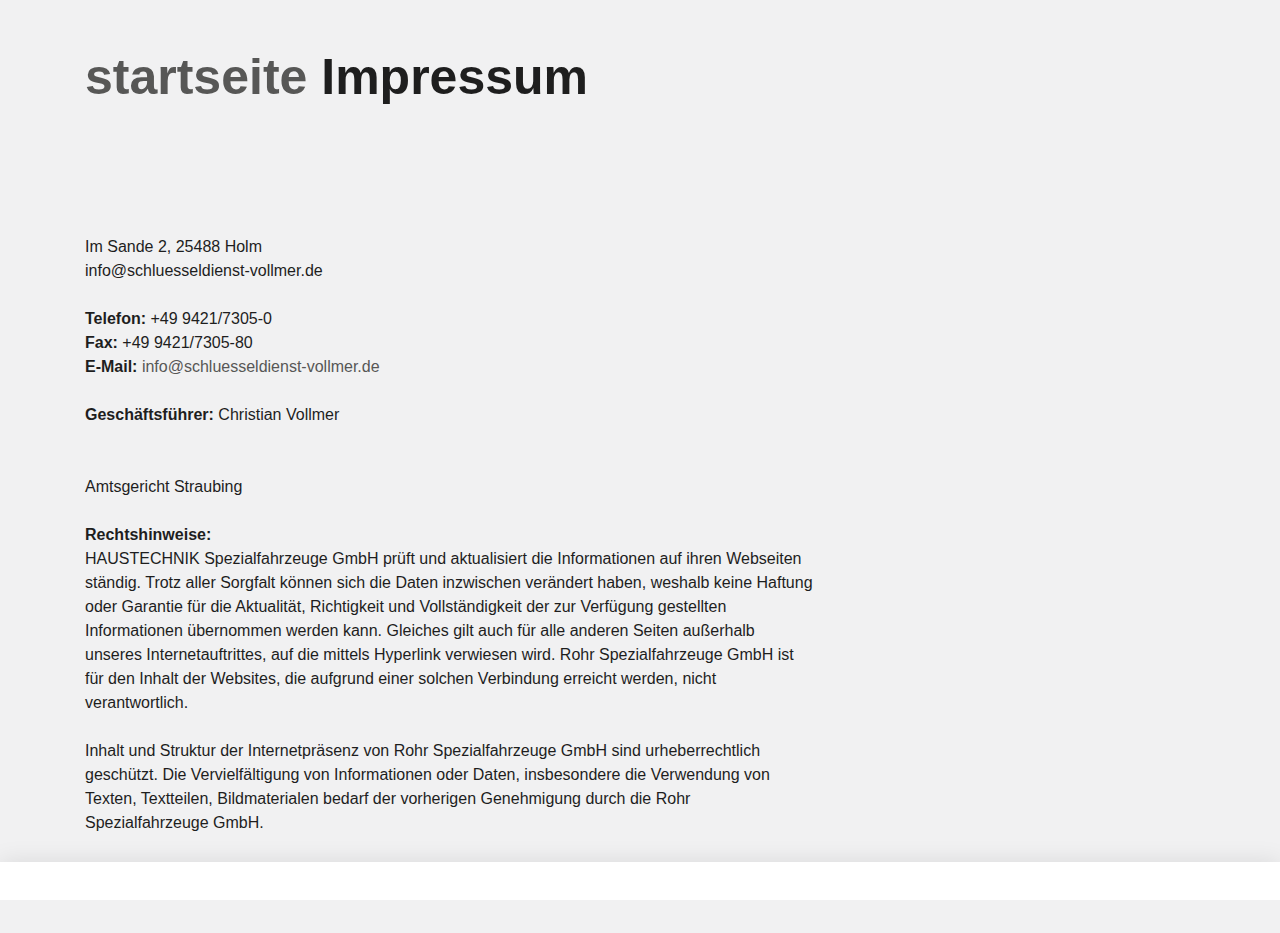
<file: impressum.html>
<!DOCTYPE html>
 <html lang="de"><head><meta http-equiv="Content-Type" content="text/html; charset=UTF-8"><!--<base href="/">--><base href="."><title>Impressum - ROHR Spezialfahrzeuge</title><meta name="robots" content="index,follow,noodp"><meta name="content-language" content="de"><meta http-equiv="X-UA-Compatible" content="IE=EDGE"><meta name="og:type" content="website"><meta name="fb:app_id" content="1234567890"><meta name="robots" content="index,follow,noodp"><meta name="description" content="Die ROHR Spezialfahrzeuge GmbH aus Deutschland zählt zu den international führenden Herstellern im Bereich Kühlkofferfahrzeuge, Tankfahrzeuge, Flugfeldtankfahrzeuge und Militärtankfahrzeuge."><meta name="author" content="Rohr Spezialfahrzeuge"><meta property="og:title" content="Impressum"><meta property="og:site_name" content="ROHR Spezialfahrzeuge GmbH"><meta property="og:image" content="http://www.rohr-spezialfahrzeuge.com/facebook_og.png"><meta property="og:description" content="Die ROHR Spezialfahrzeuge GmbH aus Deutschland zählt zu den international führenden Herstellern im Bereich Kühlkofferfahrzeuge, Tankfahrzeuge, Flugfeldtankfahrzeuge und Militärtankfahrzeuge."><link rel="canonical" href="http://www.rohr-spezialfahrzeuge.com/de/impressum/"><meta name="viewport" content="width=device-width, initial-scale=1"><link rel="apple-touch-icon" sizes="180x180" href="https://www.rohr-spezialfahrzeuge.com/apple-touch-icon.png"><link rel="icon" type="image/png" href="https://www.rohr-spezialfahrzeuge.com/favicon-32x32.png" sizes="32x32"><link rel="icon" type="image/png" href="https://www.rohr-spezialfahrzeuge.com/favicon-16x16.png" sizes="16x16"><link rel="manifest" href="https://www.rohr-spezialfahrzeuge.com/manifest.json"><link rel="mask-icon" href="https://www.rohr-spezialfahrzeuge.com/safari-pinned-tab.svg" color="#d82022"><meta name="theme-color" content="#d82022"><link rel="stylesheet" href="Impressum - ROHR Spezialfahrzeuge_files/app.min.css"><style type="text/css" id="operaUserStyle"></style><link rel="modulepreload" as="script" crossorigin="" href="https://www.rohr-spezialfahrzeuge.com/fileadmin/build/assets/EventCountdown-c8544bce.js"><link rel="stylesheet" href="Impressum - ROHR Spezialfahrzeuge_files/EventCountdown.css">

 <style type="text/css">
@font-face {
  font-weight: 400;
  font-style:  normal;
  font-family: circular;

  src: url('chrome-extension://liecbddmkiiihnedobmlmillhodjkdmb/fonts/CircularXXWeb-Book.woff2') format('woff2');
}

@font-face {
  font-weight: 700;
  font-style:  normal;
  font-family: circular;

  src: url('chrome-extension://liecbddmkiiihnedobmlmillhodjkdmb/fonts/CircularXXWeb-Bold.woff2') format('woff2');
}</style><link rel="stylesheet" type="text/css" href="Impressum - ROHR Spezialfahrzeuge_files/676.5181.c.css"><link rel="stylesheet" type="text/css" href="Impressum - ROHR Spezialfahrzeuge_files/ui.e8db.c.css"><link rel="stylesheet" type="text/css" href="Impressum - ROHR Spezialfahrzeuge_files/233.362b.c.css"></head>
<!--[if IE 9]><body
class="ie9"><![endif]--><!--[if (gt IE 9)|!(IE)]><!--><body><!--<![endif]-->
<header id="h"> <nav id="mobile-menu" class="navbar navbar-mobile navbar-dark visible-md-down"><ul class="nav nav-stacked"><li class="nav-item has-sub"><a href="https://www.rohr-spezialfahrzeuge.com/de/kuehlfahrzeuge/" data-toggle="collapse" data-target="#collapse-7" role="button" aria-haspopup="true" aria-expanded="false" class="nav-link">Produkte<i class="icn icn-arrow_down"></i></a><div id="collapse-7" class="collapse"><ul class="nav nav-stacked text-xs-right"><li class="nav-item"><a href="https://www.rohr-spezialfahrzeuge.com/de/kuehlfahrzeuge/" class="nav-link">Kühlfahrzeuge</a></li><li class="nav-item"><a href="https://www.rohr-spezialfahrzeuge.com/de/strassentankfahrzeuge/" class="nav-link">Straßentankfahrzeuge</a></li><li class="nav-item"><a href="https://www.rohr-spezialfahrzeuge.com/de/flugfeldtankfahrzeuge/" class="nav-link">Flugfeldtankfahrzeuge</a></li><li class="nav-item"><a href="https://www.rohr-spezialfahrzeuge.com/de/militaertankfahrzeuge/" class="nav-link">Militärtankfahrzeuge</a></li></ul></div></li><li class="nav-item has-sub"><a href="https://www.rohr-spezialfahrzeuge.com/de/servicenetz/" data-toggle="collapse" data-target="#collapse-8" role="button" aria-haspopup="true" aria-expanded="false" class="nav-link">Service<i class="icn icn-arrow_down"></i></a><div id="collapse-8" class="collapse"><ul class="nav nav-stacked text-xs-right"><li class="nav-item"><a href="https://www.rohr-spezialfahrzeuge.com/de/servicenetz/" class="nav-link">Servicenetz</a></li><li class="nav-item"><a href="https://www.rohr-spezialfahrzeuge.com/de/kundendienst/" class="nav-link">Kundendienst</a></li><li class="nav-item"><a href="https://www.rohr-spezialfahrzeuge.com/de/ersatzteile/" class="nav-link">Ersatzteile</a></li><li class="nav-item"><a href="https://www.rohr-spezialfahrzeuge.com/de/reparatur/" class="nav-link">Reparatur</a></li><li class="nav-item"><a href="https://www.rohr-spezialfahrzeuge.com/de/fahrzeugsanierungen/" class="nav-link">Fahrzeugsanierungen</a></li></ul></div></li><li class="nav-item has-sub"><a href="https://www.rohr-spezialfahrzeuge.com/de/ueber-rohr/" data-toggle="collapse" data-target="#collapse-9" role="button" aria-haspopup="true" aria-expanded="false" class="nav-link">Unternehmen<i class="icn icn-arrow_down"></i></a><div id="collapse-9" class="collapse"><ul class="nav nav-stacked text-xs-right"><li class="nav-item"><a href="https://www.rohr-spezialfahrzeuge.com/de/ueber-rohr/" class="nav-link">Über ROHR</a></li><li class="nav-item"><a href="https://www.rohr-spezialfahrzeuge.com/de/b2b/" class="nav-link">B2B</a></li><li class="nav-item"><a href="https://www.rohr-spezialfahrzeuge.com/de/medien/" class="nav-link">Medien</a></li><li class="nav-item"><a href="https://www.rohr-spezialfahrzeuge.com/de/zertifikate/" class="nav-link">Zertifikate</a></li></ul></div></li>
  
 </nav></header><div id="site-content"><div class="page">
<a id="c9"></a><div class="container m-y-1"><div class="content-text "><div class="row"><div class="col-xs-12 col-md-10 col-xxl-8"><h2 class="no-border">
  <a href="index.html">startseite</a>
  
  Impressum</h2></div></div></div></div><div class="container slot-two-columns"><div class="row"><div class="col-xs-12 col-md-8">
<a id="c8"></a><div class="content-text m-b-1"><div class="row"><div class="col-sm-12"><p class="bodytext"><strong></strong><br>  <br> Im Sande 2, 25488 Holm<br> info@schluesseldienst-vollmer.de</p><p class="bodytext">&nbsp;</p><p class="bodytext"><strong>Telefon:</strong> +49 9421/7305-0<br> <strong>Fax:</strong> +49 9421/7305-80<br> <strong>E-Mail:</strong> <a href="mailto:info@rohr-spezialfahrzeuge.com">info@schluesseldienst-vollmer.de</a></p><p class="bodytext">&nbsp;</p><p class="bodytext"><strong>Geschäftsführer:</strong>  Christian Vollmer
  
  
  
  <br> <strong></strong><br> <strong></strong> <br>  Amtsgericht Straubing<br> <br> <strong>Rechtshinweise:</strong><br> HAUSTECHNIK Spezialfahrzeuge GmbH prüft und aktualisiert die Informationen auf ihren Webseiten ständig. Trotz aller Sorgfalt können sich die Daten inzwischen verändert haben, weshalb keine Haftung oder Garantie für die Aktualität, Richtigkeit und Vollständigkeit der zur Verfügung gestellten Informationen übernommen werden kann. Gleiches gilt auch für alle anderen Seiten außerhalb unseres Internetauftrittes, auf die mittels Hyperlink verwiesen wird. Rohr Spezialfahrzeuge GmbH ist für den Inhalt der Websites, die aufgrund einer solchen Verbindung erreicht werden, nicht verantwortlich.<br> <br> Inhalt und Struktur der Internetpräsenz von Rohr Spezialfahrzeuge GmbH sind urheberrechtlich geschützt. Die Vervielfältigung von Informationen oder Daten, insbesondere die Verwendung von Texten, Textteilen, Bildmaterialen bedarf der vorherigen Genehmigung durch die Rohr Spezialfahrzeuge GmbH.<br> <br>   </p></div></div></div></div><div class="col-xs-12 col-md-4"></div></div></div></div></div>
  <script>var t3 = {
  id: 5,
  type: 0,
  lang: 0
};
window.cookieconsent_options = {
  message:"Wir möchten Ihnen den bestmöglichen Service bieten. Dazu speichern wir Informationen über Ihren Besuch in sogenannten Cookies. Durch die Nutzung dieser Webseite erklären Sie sich mit der Verwendung von Cookies einverstanden. <a href=/de/datenschutzerklaerung/>Datenschutzerklärung</a>",
  dismiss:"Verstanden!",
  learnMore:"Mehr Informationen",
  link:null,
  theme:null
};</script> <script type="module" src="./Impressum - ROHR Spezialfahrzeuge_files/app.min.js.téléchargé"></script><script></script><script src="./Impressum - ROHR Spezialfahrzeuge_files/banner.js.téléchargé" data-cookiefirst-key="1eafcaf3-7a5d-4e7d-9ab6-0aec67dd1686"></script> <div id="loom-companion-mv3" ext-id="liecbddmkiiihnedobmlmillhodjkdmb"><section id="shadow-host-companion"><template shadowrootmode="open"><div id="inner-shadow-companion"><div class="css-0" id="tooltip-mount-layer-companion"></div><style data-emotion="companion-global"></style><style data-emotion="companion" data-s=""></style><style>
            
    #inner-shadow-companion {
      font-size: 100%;
    }
    #inner-shadow-companion {
      font-family: circular, -apple-system, BlinkMacSystemFont, Segoe UI,
        sans-serif;
      color: var(--lns-color-body);
      
  font-size: var(--lns-fontSize-medium);
  line-height: var(--lns-lineHeight-medium);
;
      font-feature-settings: 'ss08' on;
    }

    #inner-shadow-companion *,
    #inner-shadow-companion *:before,
    #inner-shadow-companion *:after {
      box-sizing: border-box;
    }

    #inner-shadow-companion * {
      -webkit-font-smoothing: antialiased;
      -moz-osx-font-smoothing: grayscale;
      letter-spacing: calc(0.6px - 0.05em);
    }

    
    #inner-shadow-companion,
    .theme-light,
    [data-lens-theme="light"] {
      --lns-color-primary: var(--lns-themeLight-color-primary);--lns-color-primaryHover: var(--lns-themeLight-color-primaryHover);--lns-color-primaryActive: var(--lns-themeLight-color-primaryActive);--lns-color-body: var(--lns-themeLight-color-body);--lns-color-bodyDimmed: var(--lns-themeLight-color-bodyDimmed);--lns-color-background: var(--lns-themeLight-color-background);--lns-color-backgroundHover: var(--lns-themeLight-color-backgroundHover);--lns-color-backgroundActive: var(--lns-themeLight-color-backgroundActive);--lns-color-backgroundSecondary: var(--lns-themeLight-color-backgroundSecondary);--lns-color-backgroundSecondary2: var(--lns-themeLight-color-backgroundSecondary2);--lns-color-overlay: var(--lns-themeLight-color-overlay);--lns-color-border: var(--lns-themeLight-color-border);--lns-color-focusRing: var(--lns-themeLight-color-focusRing);--lns-color-record: var(--lns-themeLight-color-record);--lns-color-recordHover: var(--lns-themeLight-color-recordHover);--lns-color-recordActive: var(--lns-themeLight-color-recordActive);--lns-color-info: var(--lns-themeLight-color-info);--lns-color-success: var(--lns-themeLight-color-success);--lns-color-warning: var(--lns-themeLight-color-warning);--lns-color-danger: var(--lns-themeLight-color-danger);--lns-color-dangerHover: var(--lns-themeLight-color-dangerHover);--lns-color-dangerActive: var(--lns-themeLight-color-dangerActive);--lns-color-backdrop: var(--lns-themeLight-color-backdrop);--lns-color-backdropDark: var(--lns-themeLight-color-backdropDark);--lns-color-backdropTwilight: var(--lns-themeLight-color-backdropTwilight);--lns-color-disabledContent: var(--lns-themeLight-color-disabledContent);--lns-color-highlight: var(--lns-themeLight-color-highlight);--lns-color-disabledBackground: var(--lns-themeLight-color-disabledBackground);--lns-color-formFieldBorder: var(--lns-themeLight-color-formFieldBorder);--lns-color-formFieldBackground: var(--lns-themeLight-color-formFieldBackground);--lns-color-buttonBorder: var(--lns-themeLight-color-buttonBorder);--lns-color-upgrade: var(--lns-themeLight-color-upgrade);--lns-color-upgradeHover: var(--lns-themeLight-color-upgradeHover);--lns-color-upgradeActive: var(--lns-themeLight-color-upgradeActive);--lns-color-tabBackground: var(--lns-themeLight-color-tabBackground);--lns-color-discoveryBackground: var(--lns-themeLight-color-discoveryBackground);--lns-color-discoveryLightBackground: var(--lns-themeLight-color-discoveryLightBackground);--lns-color-discoveryTitle: var(--lns-themeLight-color-discoveryTitle);--lns-color-discoveryHighlight: var(--lns-themeLight-color-discoveryHighlight);
    }

    .theme-dark,
    [data-lens-theme="dark"] {
      --lns-color-primary: var(--lns-themeDark-color-primary);--lns-color-primaryHover: var(--lns-themeDark-color-primaryHover);--lns-color-primaryActive: var(--lns-themeDark-color-primaryActive);--lns-color-body: var(--lns-themeDark-color-body);--lns-color-bodyDimmed: var(--lns-themeDark-color-bodyDimmed);--lns-color-background: var(--lns-themeDark-color-background);--lns-color-backgroundHover: var(--lns-themeDark-color-backgroundHover);--lns-color-backgroundActive: var(--lns-themeDark-color-backgroundActive);--lns-color-backgroundSecondary: var(--lns-themeDark-color-backgroundSecondary);--lns-color-backgroundSecondary2: var(--lns-themeDark-color-backgroundSecondary2);--lns-color-overlay: var(--lns-themeDark-color-overlay);--lns-color-border: var(--lns-themeDark-color-border);--lns-color-focusRing: var(--lns-themeDark-color-focusRing);--lns-color-record: var(--lns-themeDark-color-record);--lns-color-recordHover: var(--lns-themeDark-color-recordHover);--lns-color-recordActive: var(--lns-themeDark-color-recordActive);--lns-color-info: var(--lns-themeDark-color-info);--lns-color-success: var(--lns-themeDark-color-success);--lns-color-warning: var(--lns-themeDark-color-warning);--lns-color-danger: var(--lns-themeDark-color-danger);--lns-color-dangerHover: var(--lns-themeDark-color-dangerHover);--lns-color-dangerActive: var(--lns-themeDark-color-dangerActive);--lns-color-backdrop: var(--lns-themeDark-color-backdrop);--lns-color-backdropDark: var(--lns-themeDark-color-backdropDark);--lns-color-backdropTwilight: var(--lns-themeDark-color-backdropTwilight);--lns-color-disabledContent: var(--lns-themeDark-color-disabledContent);--lns-color-highlight: var(--lns-themeDark-color-highlight);--lns-color-disabledBackground: var(--lns-themeDark-color-disabledBackground);--lns-color-formFieldBorder: var(--lns-themeDark-color-formFieldBorder);--lns-color-formFieldBackground: var(--lns-themeDark-color-formFieldBackground);--lns-color-buttonBorder: var(--lns-themeDark-color-buttonBorder);--lns-color-upgrade: var(--lns-themeDark-color-upgrade);--lns-color-upgradeHover: var(--lns-themeDark-color-upgradeHover);--lns-color-upgradeActive: var(--lns-themeDark-color-upgradeActive);--lns-color-tabBackground: var(--lns-themeDark-color-tabBackground);--lns-color-discoveryBackground: var(--lns-themeDark-color-discoveryBackground);--lns-color-discoveryLightBackground: var(--lns-themeDark-color-discoveryLightBackground);--lns-color-discoveryTitle: var(--lns-themeDark-color-discoveryTitle);--lns-color-discoveryHighlight: var(--lns-themeDark-color-discoveryHighlight);
    }
  

    
    #inner-shadow-companion {
      --lns-fontWeight-book:400;--lns-fontWeight-bold:700;--lns-unit:0.5rem;--lns-fontSize-small:calc(1.5 * var(--lns-unit, 8px));--lns-lineHeight-small:1.5;--lns-fontSize-body-sm:calc(1.5 * var(--lns-unit, 8px));--lns-lineHeight-body-sm:1.5;--lns-fontSize-medium:calc(1.75 * var(--lns-unit, 8px));--lns-lineHeight-medium:1.6;--lns-fontSize-body-md:calc(1.75 * var(--lns-unit, 8px));--lns-lineHeight-body-md:1.6;--lns-fontSize-large:calc(2.25 * var(--lns-unit, 8px));--lns-lineHeight-large:1.45;--lns-fontSize-body-lg:calc(2.25 * var(--lns-unit, 8px));--lns-lineHeight-body-lg:1.45;--lns-fontSize-xlarge:calc(3 * var(--lns-unit, 8px));--lns-lineHeight-xlarge:1.35;--lns-fontSize-heading-sm:calc(3 * var(--lns-unit, 8px));--lns-lineHeight-heading-sm:1.35;--lns-fontSize-xxlarge:calc(4 * var(--lns-unit, 8px));--lns-lineHeight-xxlarge:1.2;--lns-fontSize-heading-md:calc(4 * var(--lns-unit, 8px));--lns-lineHeight-heading-md:1.2;--lns-fontSize-xxxlarge:calc(6 * var(--lns-unit, 8px));--lns-lineHeight-xxxlarge:1.15;--lns-fontSize-heading-lg:calc(6 * var(--lns-unit, 8px));--lns-lineHeight-heading-lg:1.15;--lns-radius-medium:calc(1 * var(--lns-unit, 8px));--lns-radius-large:calc(2 * var(--lns-unit, 8px));--lns-radius-xlarge:calc(3 * var(--lns-unit, 8px));--lns-radius-full:calc(999 * var(--lns-unit, 8px));--lns-shadow-small:0 calc(0.5 * var(--lns-unit, 8px)) calc(1.25 * var(--lns-unit, 8px)) hsla(0, 0%, 0%, 0.05);--lns-shadow-medium:0 calc(0.5 * var(--lns-unit, 8px)) calc(1.25 * var(--lns-unit, 8px)) hsla(0, 0%, 0%, 0.1);--lns-shadow-large:0 calc(0.75 * var(--lns-unit, 8px)) calc(3 * var(--lns-unit, 8px)) hsla(0, 0%, 0%, 0.1);--lns-space-xsmall:calc(0.5 * var(--lns-unit, 8px));--lns-space-small:calc(1 * var(--lns-unit, 8px));--lns-space-medium:calc(2 * var(--lns-unit, 8px));--lns-space-large:calc(3 * var(--lns-unit, 8px));--lns-space-xlarge:calc(5 * var(--lns-unit, 8px));--lns-space-xxlarge:calc(8 * var(--lns-unit, 8px));--lns-formFieldBorderWidth:1px;--lns-formFieldBorderWidthFocus:2px;--lns-formFieldHeight:calc(4.5 * var(--lns-unit, 8px));--lns-formFieldRadius:calc(2.25 * var(--lns-unit, 8px));--lns-formFieldHorizontalPadding:calc(2 * var(--lns-unit, 8px));--lns-formFieldBorderShadow:
    inset 0 0 0 var(--lns-formFieldBorderWidth) var(--lns-color-formFieldBorder)
  ;--lns-formFieldBorderShadowFocus:
    inset 0 0 0 var(--lns-formFieldBorderWidthFocus) var(--lns-color-blurple),
    0 0 0 var(--lns-formFieldBorderWidthFocus) var(--lns-color-focusRing)
  ;--lns-color-red:hsla(11,80%,45%,1);--lns-color-blurpleLight:hsla(240,83.3%,95.3%,1);--lns-color-blurpleMedium:hsla(242,81%,87.6%,1);--lns-color-blurple:hsla(242,88.4%,66.3%,1);--lns-color-blurpleDark:hsla(242,87.6%,62%,1);--lns-color-blurpleStrong:hsla(252,46%,33%,1);--lns-color-offWhite:hsla(45,36.4%,95.7%,1);--lns-color-blueLight:hsla(206,58.3%,85.9%,1);--lns-color-blue:hsla(206,100%,73.3%,1);--lns-color-blueDark:hsla(206,29.5%,33.9%,1);--lns-color-orangeLight:hsla(6,100%,89.6%,1);--lns-color-orange:hsla(11,100%,62.2%,1);--lns-color-orangeDark:hsla(11,79.9%,64.9%,1);--lns-color-tealLight:hsla(180,20%,67.6%,1);--lns-color-teal:hsla(180,51.4%,51.6%,1);--lns-color-tealDark:hsla(180,16.2%,22.9%,1);--lns-color-yellowLight:hsla(39,100%,87.8%,1);--lns-color-yellow:hsla(50,100%,57.3%,1);--lns-color-yellowDark:hsla(39,100%,68%,1);--lns-color-grey8:hsla(0,0%,13%,1);--lns-color-grey7:hsla(246,16%,26%,1);--lns-color-grey6:hsla(252,13%,46%,1);--lns-color-grey5:hsla(240,7%,62%,1);--lns-color-grey4:hsla(259,12%,75%,1);--lns-color-grey3:hsla(260,11%,85%,1);--lns-color-grey2:hsla(260,11%,95%,1);--lns-color-grey1:hsla(240,7%,97%,1);--lns-color-white:hsla(0,0%,100%,1);--lns-themeLight-color-primary:hsla(242,88.4%,66.3%,1);--lns-themeLight-color-primaryHover:hsla(242,88.4%,56.3%,1);--lns-themeLight-color-primaryActive:hsla(242,88.4%,45.3%,1);--lns-themeLight-color-body:hsla(0,0%,13%,1);--lns-themeLight-color-bodyDimmed:hsla(252,13%,46%,1);--lns-themeLight-color-background:hsla(0,0%,100%,1);--lns-themeLight-color-backgroundHover:hsla(246,16%,26%,0.1);--lns-themeLight-color-backgroundActive:hsla(246,16%,26%,0.3);--lns-themeLight-color-backgroundSecondary:hsla(246,16%,26%,0.04);--lns-themeLight-color-backgroundSecondary2:hsla(45,34%,78%,0.2);--lns-themeLight-color-overlay:hsla(0,0%,100%,1);--lns-themeLight-color-border:hsla(252,13%,46%,0.2);--lns-themeLight-color-focusRing:hsla(242,88.4%,66.3%,0.5);--lns-themeLight-color-record:hsla(11,100%,62.2%,1);--lns-themeLight-color-recordHover:hsla(11,100%,52.2%,1);--lns-themeLight-color-recordActive:hsla(11,100%,42.2%,1);--lns-themeLight-color-info:hsla(206,100%,73.3%,1);--lns-themeLight-color-success:hsla(180,51.4%,51.6%,1);--lns-themeLight-color-warning:hsla(39,100%,68%,1);--lns-themeLight-color-danger:hsla(11,80%,45%,1);--lns-themeLight-color-dangerHover:hsla(11,80%,38%,1);--lns-themeLight-color-dangerActive:hsla(11,80%,31%,1);--lns-themeLight-color-backdrop:hsla(0,0%,13%,0.5);--lns-themeLight-color-backdropDark:hsla(0,0%,13%,0.9);--lns-themeLight-color-backdropTwilight:hsla(245,44.8%,46.9%,0.8);--lns-themeLight-color-disabledContent:hsla(240,7%,62%,1);--lns-themeLight-color-highlight:hsla(240,83.3%,66.3%,0.15);--lns-themeLight-color-disabledBackground:hsla(260,11%,95%,1);--lns-themeLight-color-formFieldBorder:hsla(260,11%,85%,1);--lns-themeLight-color-formFieldBackground:hsla(0,0%,100%,1);--lns-themeLight-color-buttonBorder:hsla(252,13%,46%,0.25);--lns-themeLight-color-upgrade:hsla(206,100%,93%,1);--lns-themeLight-color-upgradeHover:hsla(206,100%,85%,1);--lns-themeLight-color-upgradeActive:hsla(206,100%,77%,1);--lns-themeLight-color-tabBackground:hsla(252,13%,46%,0.15);--lns-themeLight-color-discoveryBackground:hsla(206,100%,93%,1);--lns-themeLight-color-discoveryLightBackground:hsla(206,100%,97%,1);--lns-themeLight-color-discoveryTitle:hsla(0,0%,13%,1);--lns-themeLight-color-discoveryHighlight:hsla(206,100%,77%,0.3);--lns-themeDark-color-primary:hsla(242,87%,73%,1);--lns-themeDark-color-primaryHover:hsla(242,88.4%,56.3%,1);--lns-themeDark-color-primaryActive:hsla(242,88.4%,45.3%,1);--lns-themeDark-color-body:hsla(240,7%,97%,1);--lns-themeDark-color-bodyDimmed:hsla(240,7%,62%,1);--lns-themeDark-color-background:hsla(0,0%,13%,1);--lns-themeDark-color-backgroundHover:hsla(0,0%,100%,0.1);--lns-themeDark-color-backgroundActive:hsla(0,0%,100%,0.2);--lns-themeDark-color-backgroundSecondary:hsla(0,0%,100%,0.04);--lns-themeDark-color-backgroundSecondary2:hsla(45,13%,44%,0.2);--lns-themeDark-color-overlay:hsla(0,0%,20%,1);--lns-themeDark-color-border:hsla(259,12%,75%,0.2);--lns-themeDark-color-focusRing:hsla(242,88.4%,66.3%,0.5);--lns-themeDark-color-record:hsla(11,100%,62.2%,1);--lns-themeDark-color-recordHover:hsla(11,100%,52.2%,1);--lns-themeDark-color-recordActive:hsla(11,100%,42.2%,1);--lns-themeDark-color-info:hsla(206,100%,73.3%,1);--lns-themeDark-color-success:hsla(180,51.4%,51.6%,1);--lns-themeDark-color-warning:hsla(39,100%,68%,1);--lns-themeDark-color-danger:hsla(11,80%,45%,1);--lns-themeDark-color-dangerHover:hsla(11,80%,38%,1);--lns-themeDark-color-dangerActive:hsla(11,80%,31%,1);--lns-themeDark-color-backdrop:hsla(0,0%,13%,0.5);--lns-themeDark-color-backdropDark:hsla(0,0%,13%,0.9);--lns-themeDark-color-backdropTwilight:hsla(245,44.8%,46.9%,0.8);--lns-themeDark-color-disabledContent:hsla(240,7%,62%,1);--lns-themeDark-color-highlight:hsla(240,83.3%,66.3%,0.15);--lns-themeDark-color-disabledBackground:hsla(252,13%,23%,1);--lns-themeDark-color-formFieldBorder:hsla(252,13%,46%,1);--lns-themeDark-color-formFieldBackground:hsla(0,0%,13%,1);--lns-themeDark-color-buttonBorder:hsla(0,0%,100%,0.25);--lns-themeDark-color-upgrade:hsla(206,92%,81%,1);--lns-themeDark-color-upgradeHover:hsla(206,92%,74%,1);--lns-themeDark-color-upgradeActive:hsla(206,92%,67%,1);--lns-themeDark-color-tabBackground:hsla(0,0%,100%,0.15);--lns-themeDark-color-discoveryBackground:hsla(206,92%,81%,1);--lns-themeDark-color-discoveryLightBackground:hsla(0,0%,13%,1);--lns-themeDark-color-discoveryTitle:hsla(206,100%,73.3%,1);--lns-themeDark-color-discoveryHighlight:hsla(206,100%,77%,0.3);
    }
  

    .c\:red{color:var(--lns-color-red)}.c\:blurpleLight{color:var(--lns-color-blurpleLight)}.c\:blurpleMedium{color:var(--lns-color-blurpleMedium)}.c\:blurple{color:var(--lns-color-blurple)}.c\:blurpleDark{color:var(--lns-color-blurpleDark)}.c\:blurpleStrong{color:var(--lns-color-blurpleStrong)}.c\:offWhite{color:var(--lns-color-offWhite)}.c\:blueLight{color:var(--lns-color-blueLight)}.c\:blue{color:var(--lns-color-blue)}.c\:blueDark{color:var(--lns-color-blueDark)}.c\:orangeLight{color:var(--lns-color-orangeLight)}.c\:orange{color:var(--lns-color-orange)}.c\:orangeDark{color:var(--lns-color-orangeDark)}.c\:tealLight{color:var(--lns-color-tealLight)}.c\:teal{color:var(--lns-color-teal)}.c\:tealDark{color:var(--lns-color-tealDark)}.c\:yellowLight{color:var(--lns-color-yellowLight)}.c\:yellow{color:var(--lns-color-yellow)}.c\:yellowDark{color:var(--lns-color-yellowDark)}.c\:grey8{color:var(--lns-color-grey8)}.c\:grey7{color:var(--lns-color-grey7)}.c\:grey6{color:var(--lns-color-grey6)}.c\:grey5{color:var(--lns-color-grey5)}.c\:grey4{color:var(--lns-color-grey4)}.c\:grey3{color:var(--lns-color-grey3)}.c\:grey2{color:var(--lns-color-grey2)}.c\:grey1{color:var(--lns-color-grey1)}.c\:white{color:var(--lns-color-white)}.c\:primary{color:var(--lns-color-primary)}.c\:primaryHover{color:var(--lns-color-primaryHover)}.c\:primaryActive{color:var(--lns-color-primaryActive)}.c\:body{color:var(--lns-color-body)}.c\:bodyDimmed{color:var(--lns-color-bodyDimmed)}.c\:background{color:var(--lns-color-background)}.c\:backgroundHover{color:var(--lns-color-backgroundHover)}.c\:backgroundActive{color:var(--lns-color-backgroundActive)}.c\:backgroundSecondary{color:var(--lns-color-backgroundSecondary)}.c\:backgroundSecondary2{color:var(--lns-color-backgroundSecondary2)}.c\:overlay{color:var(--lns-color-overlay)}.c\:border{color:var(--lns-color-border)}.c\:focusRing{color:var(--lns-color-focusRing)}.c\:record{color:var(--lns-color-record)}.c\:recordHover{color:var(--lns-color-recordHover)}.c\:recordActive{color:var(--lns-color-recordActive)}.c\:info{color:var(--lns-color-info)}.c\:success{color:var(--lns-color-success)}.c\:warning{color:var(--lns-color-warning)}.c\:danger{color:var(--lns-color-danger)}.c\:dangerHover{color:var(--lns-color-dangerHover)}.c\:dangerActive{color:var(--lns-color-dangerActive)}.c\:backdrop{color:var(--lns-color-backdrop)}.c\:backdropDark{color:var(--lns-color-backdropDark)}.c\:backdropTwilight{color:var(--lns-color-backdropTwilight)}.c\:disabledContent{color:var(--lns-color-disabledContent)}.c\:highlight{color:var(--lns-color-highlight)}.c\:disabledBackground{color:var(--lns-color-disabledBackground)}.c\:formFieldBorder{color:var(--lns-color-formFieldBorder)}.c\:formFieldBackground{color:var(--lns-color-formFieldBackground)}.c\:buttonBorder{color:var(--lns-color-buttonBorder)}.c\:upgrade{color:var(--lns-color-upgrade)}.c\:upgradeHover{color:var(--lns-color-upgradeHover)}.c\:upgradeActive{color:var(--lns-color-upgradeActive)}.c\:tabBackground{color:var(--lns-color-tabBackground)}.c\:discoveryBackground{color:var(--lns-color-discoveryBackground)}.c\:discoveryLightBackground{color:var(--lns-color-discoveryLightBackground)}.c\:discoveryTitle{color:var(--lns-color-discoveryTitle)}.c\:discoveryHighlight{color:var(--lns-color-discoveryHighlight)}.shadow\:small{box-shadow:var(--lns-shadow-small)}.shadow\:medium{box-shadow:var(--lns-shadow-medium)}.shadow\:large{box-shadow:var(--lns-shadow-large)}.radius\:medium{border-radius:var(--lns-radius-medium)}.radius\:large{border-radius:var(--lns-radius-large)}.radius\:xlarge{border-radius:var(--lns-radius-xlarge)}.radius\:full{border-radius:var(--lns-radius-full)}.bgc\:red{background-color:var(--lns-color-red)}.bgc\:blurpleLight{background-color:var(--lns-color-blurpleLight)}.bgc\:blurpleMedium{background-color:var(--lns-color-blurpleMedium)}.bgc\:blurple{background-color:var(--lns-color-blurple)}.bgc\:blurpleDark{background-color:var(--lns-color-blurpleDark)}.bgc\:blurpleStrong{background-color:var(--lns-color-blurpleStrong)}.bgc\:offWhite{background-color:var(--lns-color-offWhite)}.bgc\:blueLight{background-color:var(--lns-color-blueLight)}.bgc\:blue{background-color:var(--lns-color-blue)}.bgc\:blueDark{background-color:var(--lns-color-blueDark)}.bgc\:orangeLight{background-color:var(--lns-color-orangeLight)}.bgc\:orange{background-color:var(--lns-color-orange)}.bgc\:orangeDark{background-color:var(--lns-color-orangeDark)}.bgc\:tealLight{background-color:var(--lns-color-tealLight)}.bgc\:teal{background-color:var(--lns-color-teal)}.bgc\:tealDark{background-color:var(--lns-color-tealDark)}.bgc\:yellowLight{background-color:var(--lns-color-yellowLight)}.bgc\:yellow{background-color:var(--lns-color-yellow)}.bgc\:yellowDark{background-color:var(--lns-color-yellowDark)}.bgc\:grey8{background-color:var(--lns-color-grey8)}.bgc\:grey7{background-color:var(--lns-color-grey7)}.bgc\:grey6{background-color:var(--lns-color-grey6)}.bgc\:grey5{background-color:var(--lns-color-grey5)}.bgc\:grey4{background-color:var(--lns-color-grey4)}.bgc\:grey3{background-color:var(--lns-color-grey3)}.bgc\:grey2{background-color:var(--lns-color-grey2)}.bgc\:grey1{background-color:var(--lns-color-grey1)}.bgc\:white{background-color:var(--lns-color-white)}.bgc\:primary{background-color:var(--lns-color-primary)}.bgc\:primaryHover{background-color:var(--lns-color-primaryHover)}.bgc\:primaryActive{background-color:var(--lns-color-primaryActive)}.bgc\:body{background-color:var(--lns-color-body)}.bgc\:bodyDimmed{background-color:var(--lns-color-bodyDimmed)}.bgc\:background{background-color:var(--lns-color-background)}.bgc\:backgroundHover{background-color:var(--lns-color-backgroundHover)}.bgc\:backgroundActive{background-color:var(--lns-color-backgroundActive)}.bgc\:backgroundSecondary{background-color:var(--lns-color-backgroundSecondary)}.bgc\:backgroundSecondary2{background-color:var(--lns-color-backgroundSecondary2)}.bgc\:overlay{background-color:var(--lns-color-overlay)}.bgc\:border{background-color:var(--lns-color-border)}.bgc\:focusRing{background-color:var(--lns-color-focusRing)}.bgc\:record{background-color:var(--lns-color-record)}.bgc\:recordHover{background-color:var(--lns-color-recordHover)}.bgc\:recordActive{background-color:var(--lns-color-recordActive)}.bgc\:info{background-color:var(--lns-color-info)}.bgc\:success{background-color:var(--lns-color-success)}.bgc\:warning{background-color:var(--lns-color-warning)}.bgc\:danger{background-color:var(--lns-color-danger)}.bgc\:dangerHover{background-color:var(--lns-color-dangerHover)}.bgc\:dangerActive{background-color:var(--lns-color-dangerActive)}.bgc\:backdrop{background-color:var(--lns-color-backdrop)}.bgc\:backdropDark{background-color:var(--lns-color-backdropDark)}.bgc\:backdropTwilight{background-color:var(--lns-color-backdropTwilight)}.bgc\:disabledContent{background-color:var(--lns-color-disabledContent)}.bgc\:highlight{background-color:var(--lns-color-highlight)}.bgc\:disabledBackground{background-color:var(--lns-color-disabledBackground)}.bgc\:formFieldBorder{background-color:var(--lns-color-formFieldBorder)}.bgc\:formFieldBackground{background-color:var(--lns-color-formFieldBackground)}.bgc\:buttonBorder{background-color:var(--lns-color-buttonBorder)}.bgc\:upgrade{background-color:var(--lns-color-upgrade)}.bgc\:upgradeHover{background-color:var(--lns-color-upgradeHover)}.bgc\:upgradeActive{background-color:var(--lns-color-upgradeActive)}.bgc\:tabBackground{background-color:var(--lns-color-tabBackground)}.bgc\:discoveryBackground{background-color:var(--lns-color-discoveryBackground)}.bgc\:discoveryLightBackground{background-color:var(--lns-color-discoveryLightBackground)}.bgc\:discoveryTitle{background-color:var(--lns-color-discoveryTitle)}.bgc\:discoveryHighlight{background-color:var(--lns-color-discoveryHighlight)}.m\:0{margin:0}.m\:auto{margin:auto}.m\:xsmall{margin:var(--lns-space-xsmall)}.m\:small{margin:var(--lns-space-small)}.m\:medium{margin:var(--lns-space-medium)}.m\:large{margin:var(--lns-space-large)}.m\:xlarge{margin:var(--lns-space-xlarge)}.m\:xxlarge{margin:var(--lns-space-xxlarge)}.mt\:0{margin-top:0}.mt\:auto{margin-top:auto}.mt\:xsmall{margin-top:var(--lns-space-xsmall)}.mt\:small{margin-top:var(--lns-space-small)}.mt\:medium{margin-top:var(--lns-space-medium)}.mt\:large{margin-top:var(--lns-space-large)}.mt\:xlarge{margin-top:var(--lns-space-xlarge)}.mt\:xxlarge{margin-top:var(--lns-space-xxlarge)}.mb\:0{margin-bottom:0}.mb\:auto{margin-bottom:auto}.mb\:xsmall{margin-bottom:var(--lns-space-xsmall)}.mb\:small{margin-bottom:var(--lns-space-small)}.mb\:medium{margin-bottom:var(--lns-space-medium)}.mb\:large{margin-bottom:var(--lns-space-large)}.mb\:xlarge{margin-bottom:var(--lns-space-xlarge)}.mb\:xxlarge{margin-bottom:var(--lns-space-xxlarge)}.ml\:0{margin-left:0}.ml\:auto{margin-left:auto}.ml\:xsmall{margin-left:var(--lns-space-xsmall)}.ml\:small{margin-left:var(--lns-space-small)}.ml\:medium{margin-left:var(--lns-space-medium)}.ml\:large{margin-left:var(--lns-space-large)}.ml\:xlarge{margin-left:var(--lns-space-xlarge)}.ml\:xxlarge{margin-left:var(--lns-space-xxlarge)}.mr\:0{margin-right:0}.mr\:auto{margin-right:auto}.mr\:xsmall{margin-right:var(--lns-space-xsmall)}.mr\:small{margin-right:var(--lns-space-small)}.mr\:medium{margin-right:var(--lns-space-medium)}.mr\:large{margin-right:var(--lns-space-large)}.mr\:xlarge{margin-right:var(--lns-space-xlarge)}.mr\:xxlarge{margin-right:var(--lns-space-xxlarge)}.mx\:0{margin-left:0;margin-right:0}.mx\:auto{margin-left:auto;margin-right:auto}.mx\:xsmall{margin-left:var(--lns-space-xsmall);margin-right:var(--lns-space-xsmall)}.mx\:small{margin-left:var(--lns-space-small);margin-right:var(--lns-space-small)}.mx\:medium{margin-left:var(--lns-space-medium);margin-right:var(--lns-space-medium)}.mx\:large{margin-left:var(--lns-space-large);margin-right:var(--lns-space-large)}.mx\:xlarge{margin-left:var(--lns-space-xlarge);margin-right:var(--lns-space-xlarge)}.mx\:xxlarge{margin-left:var(--lns-space-xxlarge);margin-right:var(--lns-space-xxlarge)}.my\:0{margin-top:0;margin-bottom:0}.my\:auto{margin-top:auto;margin-bottom:auto}.my\:xsmall{margin-top:var(--lns-space-xsmall);margin-bottom:var(--lns-space-xsmall)}.my\:small{margin-top:var(--lns-space-small);margin-bottom:var(--lns-space-small)}.my\:medium{margin-top:var(--lns-space-medium);margin-bottom:var(--lns-space-medium)}.my\:large{margin-top:var(--lns-space-large);margin-bottom:var(--lns-space-large)}.my\:xlarge{margin-top:var(--lns-space-xlarge);margin-bottom:var(--lns-space-xlarge)}.my\:xxlarge{margin-top:var(--lns-space-xxlarge);margin-bottom:var(--lns-space-xxlarge)}.p\:0{padding:0}.p\:xsmall{padding:var(--lns-space-xsmall)}.p\:small{padding:var(--lns-space-small)}.p\:medium{padding:var(--lns-space-medium)}.p\:large{padding:var(--lns-space-large)}.p\:xlarge{padding:var(--lns-space-xlarge)}.p\:xxlarge{padding:var(--lns-space-xxlarge)}.pt\:0{padding-top:0}.pt\:xsmall{padding-top:var(--lns-space-xsmall)}.pt\:small{padding-top:var(--lns-space-small)}.pt\:medium{padding-top:var(--lns-space-medium)}.pt\:large{padding-top:var(--lns-space-large)}.pt\:xlarge{padding-top:var(--lns-space-xlarge)}.pt\:xxlarge{padding-top:var(--lns-space-xxlarge)}.pb\:0{padding-bottom:0}.pb\:xsmall{padding-bottom:var(--lns-space-xsmall)}.pb\:small{padding-bottom:var(--lns-space-small)}.pb\:medium{padding-bottom:var(--lns-space-medium)}.pb\:large{padding-bottom:var(--lns-space-large)}.pb\:xlarge{padding-bottom:var(--lns-space-xlarge)}.pb\:xxlarge{padding-bottom:var(--lns-space-xxlarge)}.pl\:0{padding-left:0}.pl\:xsmall{padding-left:var(--lns-space-xsmall)}.pl\:small{padding-left:var(--lns-space-small)}.pl\:medium{padding-left:var(--lns-space-medium)}.pl\:large{padding-left:var(--lns-space-large)}.pl\:xlarge{padding-left:var(--lns-space-xlarge)}.pl\:xxlarge{padding-left:var(--lns-space-xxlarge)}.pr\:0{padding-right:0}.pr\:xsmall{padding-right:var(--lns-space-xsmall)}.pr\:small{padding-right:var(--lns-space-small)}.pr\:medium{padding-right:var(--lns-space-medium)}.pr\:large{padding-right:var(--lns-space-large)}.pr\:xlarge{padding-right:var(--lns-space-xlarge)}.pr\:xxlarge{padding-right:var(--lns-space-xxlarge)}.px\:0{padding-left:0;padding-right:0}.px\:xsmall{padding-left:var(--lns-space-xsmall);padding-right:var(--lns-space-xsmall)}.px\:small{padding-left:var(--lns-space-small);padding-right:var(--lns-space-small)}.px\:medium{padding-left:var(--lns-space-medium);padding-right:var(--lns-space-medium)}.px\:large{padding-left:var(--lns-space-large);padding-right:var(--lns-space-large)}.px\:xlarge{padding-left:var(--lns-space-xlarge);padding-right:var(--lns-space-xlarge)}.px\:xxlarge{padding-left:var(--lns-space-xxlarge);padding-right:var(--lns-space-xxlarge)}.py\:0{padding-top:0;padding-bottom:0}.py\:xsmall{padding-top:var(--lns-space-xsmall);padding-bottom:var(--lns-space-xsmall)}.py\:small{padding-top:var(--lns-space-small);padding-bottom:var(--lns-space-small)}.py\:medium{padding-top:var(--lns-space-medium);padding-bottom:var(--lns-space-medium)}.py\:large{padding-top:var(--lns-space-large);padding-bottom:var(--lns-space-large)}.py\:xlarge{padding-top:var(--lns-space-xlarge);padding-bottom:var(--lns-space-xlarge)}.py\:xxlarge{padding-top:var(--lns-space-xxlarge);padding-bottom:var(--lns-space-xxlarge)}.text\:small{font-size:var(--lns-fontSize-small);line-height:var(--lns-lineHeight-small)}.text\:body-sm{font-size:var(--lns-fontSize-body-sm);line-height:var(--lns-lineHeight-body-sm)}.text\:medium{font-size:var(--lns-fontSize-medium);line-height:var(--lns-lineHeight-medium)}.text\:body-md{font-size:var(--lns-fontSize-body-md);line-height:var(--lns-lineHeight-body-md)}.text\:large{font-size:var(--lns-fontSize-large);line-height:var(--lns-lineHeight-large)}.text\:body-lg{font-size:var(--lns-fontSize-body-lg);line-height:var(--lns-lineHeight-body-lg)}.text\:xlarge{font-size:var(--lns-fontSize-xlarge);line-height:var(--lns-lineHeight-xlarge)}.text\:heading-sm{font-size:var(--lns-fontSize-heading-sm);line-height:var(--lns-lineHeight-heading-sm)}.text\:xxlarge{font-size:var(--lns-fontSize-xxlarge);line-height:var(--lns-lineHeight-xxlarge)}.text\:heading-md{font-size:var(--lns-fontSize-heading-md);line-height:var(--lns-lineHeight-heading-md)}.text\:xxxlarge{font-size:var(--lns-fontSize-xxxlarge);line-height:var(--lns-lineHeight-xxxlarge)}.text\:heading-lg{font-size:var(--lns-fontSize-heading-lg);line-height:var(--lns-lineHeight-heading-lg)}.weight\:book{font-weight:var(--lns-fontWeight-book)}.weight\:bold{font-weight:var(--lns-fontWeight-bold)}.text\:body{font-size:var(--lns-fontSize-body-md);line-height:var(--lns-lineHeight-body-md);font-weight:var(--lns-fontWeight-book)}.text\:title{font-size:var(--lns-fontSize-body-lg);line-height:var(--lns-lineHeight-body-lg);font-weight:var(--lns-fontWeight-bold)}.text\:mainTitle{font-size:var(--lns-fontSize-heading-md);line-height:var(--lns-lineHeight-heading-md);font-weight:var(--lns-fontWeight-bold)}.text\:left{text-align:left}.text\:right{text-align:right}.text\:center{text-align:center}.border{border:1px solid var(--lns-color-border)}.borderTop{border-top:1px solid var(--lns-color-border)}.borderBottom{border-bottom:1px solid var(--lns-color-border)}.borderLeft{border-left:1px solid var(--lns-color-border)}.borderRight{border-right:1px solid var(--lns-color-border)}.inline{display:inline}.block{display:block}.flex{display:flex}.inlineBlock{display:inline-block}.inlineFlex{display:inline-flex}.none{display:none}.flexWrap{flex-wrap:wrap}.flexDirection\:column{flex-direction:column}.flexDirection\:row{flex-direction:row}.items\:stretch{align-items:stretch}.items\:center{align-items:center}.items\:baseline{align-items:baseline}.items\:flexStart{align-items:flex-start}.items\:flexEnd{align-items:flex-end}.items\:selfStart{align-items:self-start}.items\:selfEnd{align-items:self-end}.justify\:flexStart{justify-content:flex-start}.justify\:flexEnd{justify-content:flex-end}.justify\:center{justify-content:center}.justify\:spaceBetween{justify-content:space-between}.justify\:spaceAround{justify-content:space-around}.justify\:spaceEvenly{justify-content:space-evenly}.grow\:0{flex-grow:0}.grow\:1{flex-grow:1}.shrink\:0{flex-shrink:0}.shrink\:1{flex-shrink:1}.self\:auto{align-self:auto}.self\:flexStart{align-self:flex-start}.self\:flexEnd{align-self:flex-end}.self\:center{align-self:center}.self\:baseline{align-self:baseline}.self\:stretch{align-self:stretch}.overflow\:hidden{overflow:hidden}.overflow\:auto{overflow:auto}.relative{position:relative}.absolute{position:absolute}.sticky{position:sticky}.fixed{position:fixed}.top\:0{top:0}.top\:auto{top:auto}.top\:xsmall{top:var(--lns-space-xsmall)}.top\:small{top:var(--lns-space-small)}.top\:medium{top:var(--lns-space-medium)}.top\:large{top:var(--lns-space-large)}.top\:xlarge{top:var(--lns-space-xlarge)}.top\:xxlarge{top:var(--lns-space-xxlarge)}.bottom\:0{bottom:0}.bottom\:auto{bottom:auto}.bottom\:xsmall{bottom:var(--lns-space-xsmall)}.bottom\:small{bottom:var(--lns-space-small)}.bottom\:medium{bottom:var(--lns-space-medium)}.bottom\:large{bottom:var(--lns-space-large)}.bottom\:xlarge{bottom:var(--lns-space-xlarge)}.bottom\:xxlarge{bottom:var(--lns-space-xxlarge)}.left\:0{left:0}.left\:auto{left:auto}.left\:xsmall{left:var(--lns-space-xsmall)}.left\:small{left:var(--lns-space-small)}.left\:medium{left:var(--lns-space-medium)}.left\:large{left:var(--lns-space-large)}.left\:xlarge{left:var(--lns-space-xlarge)}.left\:xxlarge{left:var(--lns-space-xxlarge)}.right\:0{right:0}.right\:auto{right:auto}.right\:xsmall{right:var(--lns-space-xsmall)}.right\:small{right:var(--lns-space-small)}.right\:medium{right:var(--lns-space-medium)}.right\:large{right:var(--lns-space-large)}.right\:xlarge{right:var(--lns-space-xlarge)}.right\:xxlarge{right:var(--lns-space-xxlarge)}.width\:auto{width:auto}.width\:full{width:100%}.width\:0{width:0}.minWidth\:0{min-width:0}.height\:auto{height:auto}.height\:full{height:100%}.height\:0{height:0}.ellipsis{overflow:hidden;text-overflow:ellipsis;white-space:nowrap}.srOnly{position:absolute;width:1px;height:1px;padding:0;margin:-1px;overflow:hidden;clip:rect(0, 0, 0, 0);white-space:nowrap;border-width:0}@media(min-width:31em){.xs-c\:red{color:var(--lns-color-red)}.xs-c\:blurpleLight{color:var(--lns-color-blurpleLight)}.xs-c\:blurpleMedium{color:var(--lns-color-blurpleMedium)}.xs-c\:blurple{color:var(--lns-color-blurple)}.xs-c\:blurpleDark{color:var(--lns-color-blurpleDark)}.xs-c\:blurpleStrong{color:var(--lns-color-blurpleStrong)}.xs-c\:offWhite{color:var(--lns-color-offWhite)}.xs-c\:blueLight{color:var(--lns-color-blueLight)}.xs-c\:blue{color:var(--lns-color-blue)}.xs-c\:blueDark{color:var(--lns-color-blueDark)}.xs-c\:orangeLight{color:var(--lns-color-orangeLight)}.xs-c\:orange{color:var(--lns-color-orange)}.xs-c\:orangeDark{color:var(--lns-color-orangeDark)}.xs-c\:tealLight{color:var(--lns-color-tealLight)}.xs-c\:teal{color:var(--lns-color-teal)}.xs-c\:tealDark{color:var(--lns-color-tealDark)}.xs-c\:yellowLight{color:var(--lns-color-yellowLight)}.xs-c\:yellow{color:var(--lns-color-yellow)}.xs-c\:yellowDark{color:var(--lns-color-yellowDark)}.xs-c\:grey8{color:var(--lns-color-grey8)}.xs-c\:grey7{color:var(--lns-color-grey7)}.xs-c\:grey6{color:var(--lns-color-grey6)}.xs-c\:grey5{color:var(--lns-color-grey5)}.xs-c\:grey4{color:var(--lns-color-grey4)}.xs-c\:grey3{color:var(--lns-color-grey3)}.xs-c\:grey2{color:var(--lns-color-grey2)}.xs-c\:grey1{color:var(--lns-color-grey1)}.xs-c\:white{color:var(--lns-color-white)}.xs-c\:primary{color:var(--lns-color-primary)}.xs-c\:primaryHover{color:var(--lns-color-primaryHover)}.xs-c\:primaryActive{color:var(--lns-color-primaryActive)}.xs-c\:body{color:var(--lns-color-body)}.xs-c\:bodyDimmed{color:var(--lns-color-bodyDimmed)}.xs-c\:background{color:var(--lns-color-background)}.xs-c\:backgroundHover{color:var(--lns-color-backgroundHover)}.xs-c\:backgroundActive{color:var(--lns-color-backgroundActive)}.xs-c\:backgroundSecondary{color:var(--lns-color-backgroundSecondary)}.xs-c\:backgroundSecondary2{color:var(--lns-color-backgroundSecondary2)}.xs-c\:overlay{color:var(--lns-color-overlay)}.xs-c\:border{color:var(--lns-color-border)}.xs-c\:focusRing{color:var(--lns-color-focusRing)}.xs-c\:record{color:var(--lns-color-record)}.xs-c\:recordHover{color:var(--lns-color-recordHover)}.xs-c\:recordActive{color:var(--lns-color-recordActive)}.xs-c\:info{color:var(--lns-color-info)}.xs-c\:success{color:var(--lns-color-success)}.xs-c\:warning{color:var(--lns-color-warning)}.xs-c\:danger{color:var(--lns-color-danger)}.xs-c\:dangerHover{color:var(--lns-color-dangerHover)}.xs-c\:dangerActive{color:var(--lns-color-dangerActive)}.xs-c\:backdrop{color:var(--lns-color-backdrop)}.xs-c\:backdropDark{color:var(--lns-color-backdropDark)}.xs-c\:backdropTwilight{color:var(--lns-color-backdropTwilight)}.xs-c\:disabledContent{color:var(--lns-color-disabledContent)}.xs-c\:highlight{color:var(--lns-color-highlight)}.xs-c\:disabledBackground{color:var(--lns-color-disabledBackground)}.xs-c\:formFieldBorder{color:var(--lns-color-formFieldBorder)}.xs-c\:formFieldBackground{color:var(--lns-color-formFieldBackground)}.xs-c\:buttonBorder{color:var(--lns-color-buttonBorder)}.xs-c\:upgrade{color:var(--lns-color-upgrade)}.xs-c\:upgradeHover{color:var(--lns-color-upgradeHover)}.xs-c\:upgradeActive{color:var(--lns-color-upgradeActive)}.xs-c\:tabBackground{color:var(--lns-color-tabBackground)}.xs-c\:discoveryBackground{color:var(--lns-color-discoveryBackground)}.xs-c\:discoveryLightBackground{color:var(--lns-color-discoveryLightBackground)}.xs-c\:discoveryTitle{color:var(--lns-color-discoveryTitle)}.xs-c\:discoveryHighlight{color:var(--lns-color-discoveryHighlight)}.xs-shadow\:small{box-shadow:var(--lns-shadow-small)}.xs-shadow\:medium{box-shadow:var(--lns-shadow-medium)}.xs-shadow\:large{box-shadow:var(--lns-shadow-large)}.xs-radius\:medium{border-radius:var(--lns-radius-medium)}.xs-radius\:large{border-radius:var(--lns-radius-large)}.xs-radius\:xlarge{border-radius:var(--lns-radius-xlarge)}.xs-radius\:full{border-radius:var(--lns-radius-full)}.xs-bgc\:red{background-color:var(--lns-color-red)}.xs-bgc\:blurpleLight{background-color:var(--lns-color-blurpleLight)}.xs-bgc\:blurpleMedium{background-color:var(--lns-color-blurpleMedium)}.xs-bgc\:blurple{background-color:var(--lns-color-blurple)}.xs-bgc\:blurpleDark{background-color:var(--lns-color-blurpleDark)}.xs-bgc\:blurpleStrong{background-color:var(--lns-color-blurpleStrong)}.xs-bgc\:offWhite{background-color:var(--lns-color-offWhite)}.xs-bgc\:blueLight{background-color:var(--lns-color-blueLight)}.xs-bgc\:blue{background-color:var(--lns-color-blue)}.xs-bgc\:blueDark{background-color:var(--lns-color-blueDark)}.xs-bgc\:orangeLight{background-color:var(--lns-color-orangeLight)}.xs-bgc\:orange{background-color:var(--lns-color-orange)}.xs-bgc\:orangeDark{background-color:var(--lns-color-orangeDark)}.xs-bgc\:tealLight{background-color:var(--lns-color-tealLight)}.xs-bgc\:teal{background-color:var(--lns-color-teal)}.xs-bgc\:tealDark{background-color:var(--lns-color-tealDark)}.xs-bgc\:yellowLight{background-color:var(--lns-color-yellowLight)}.xs-bgc\:yellow{background-color:var(--lns-color-yellow)}.xs-bgc\:yellowDark{background-color:var(--lns-color-yellowDark)}.xs-bgc\:grey8{background-color:var(--lns-color-grey8)}.xs-bgc\:grey7{background-color:var(--lns-color-grey7)}.xs-bgc\:grey6{background-color:var(--lns-color-grey6)}.xs-bgc\:grey5{background-color:var(--lns-color-grey5)}.xs-bgc\:grey4{background-color:var(--lns-color-grey4)}.xs-bgc\:grey3{background-color:var(--lns-color-grey3)}.xs-bgc\:grey2{background-color:var(--lns-color-grey2)}.xs-bgc\:grey1{background-color:var(--lns-color-grey1)}.xs-bgc\:white{background-color:var(--lns-color-white)}.xs-bgc\:primary{background-color:var(--lns-color-primary)}.xs-bgc\:primaryHover{background-color:var(--lns-color-primaryHover)}.xs-bgc\:primaryActive{background-color:var(--lns-color-primaryActive)}.xs-bgc\:body{background-color:var(--lns-color-body)}.xs-bgc\:bodyDimmed{background-color:var(--lns-color-bodyDimmed)}.xs-bgc\:background{background-color:var(--lns-color-background)}.xs-bgc\:backgroundHover{background-color:var(--lns-color-backgroundHover)}.xs-bgc\:backgroundActive{background-color:var(--lns-color-backgroundActive)}.xs-bgc\:backgroundSecondary{background-color:var(--lns-color-backgroundSecondary)}.xs-bgc\:backgroundSecondary2{background-color:var(--lns-color-backgroundSecondary2)}.xs-bgc\:overlay{background-color:var(--lns-color-overlay)}.xs-bgc\:border{background-color:var(--lns-color-border)}.xs-bgc\:focusRing{background-color:var(--lns-color-focusRing)}.xs-bgc\:record{background-color:var(--lns-color-record)}.xs-bgc\:recordHover{background-color:var(--lns-color-recordHover)}.xs-bgc\:recordActive{background-color:var(--lns-color-recordActive)}.xs-bgc\:info{background-color:var(--lns-color-info)}.xs-bgc\:success{background-color:var(--lns-color-success)}.xs-bgc\:warning{background-color:var(--lns-color-warning)}.xs-bgc\:danger{background-color:var(--lns-color-danger)}.xs-bgc\:dangerHover{background-color:var(--lns-color-dangerHover)}.xs-bgc\:dangerActive{background-color:var(--lns-color-dangerActive)}.xs-bgc\:backdrop{background-color:var(--lns-color-backdrop)}.xs-bgc\:backdropDark{background-color:var(--lns-color-backdropDark)}.xs-bgc\:backdropTwilight{background-color:var(--lns-color-backdropTwilight)}.xs-bgc\:disabledContent{background-color:var(--lns-color-disabledContent)}.xs-bgc\:highlight{background-color:var(--lns-color-highlight)}.xs-bgc\:disabledBackground{background-color:var(--lns-color-disabledBackground)}.xs-bgc\:formFieldBorder{background-color:var(--lns-color-formFieldBorder)}.xs-bgc\:formFieldBackground{background-color:var(--lns-color-formFieldBackground)}.xs-bgc\:buttonBorder{background-color:var(--lns-color-buttonBorder)}.xs-bgc\:upgrade{background-color:var(--lns-color-upgrade)}.xs-bgc\:upgradeHover{background-color:var(--lns-color-upgradeHover)}.xs-bgc\:upgradeActive{background-color:var(--lns-color-upgradeActive)}.xs-bgc\:tabBackground{background-color:var(--lns-color-tabBackground)}.xs-bgc\:discoveryBackground{background-color:var(--lns-color-discoveryBackground)}.xs-bgc\:discoveryLightBackground{background-color:var(--lns-color-discoveryLightBackground)}.xs-bgc\:discoveryTitle{background-color:var(--lns-color-discoveryTitle)}.xs-bgc\:discoveryHighlight{background-color:var(--lns-color-discoveryHighlight)}.xs-m\:0{margin:0}.xs-m\:auto{margin:auto}.xs-m\:xsmall{margin:var(--lns-space-xsmall)}.xs-m\:small{margin:var(--lns-space-small)}.xs-m\:medium{margin:var(--lns-space-medium)}.xs-m\:large{margin:var(--lns-space-large)}.xs-m\:xlarge{margin:var(--lns-space-xlarge)}.xs-m\:xxlarge{margin:var(--lns-space-xxlarge)}.xs-mt\:0{margin-top:0}.xs-mt\:auto{margin-top:auto}.xs-mt\:xsmall{margin-top:var(--lns-space-xsmall)}.xs-mt\:small{margin-top:var(--lns-space-small)}.xs-mt\:medium{margin-top:var(--lns-space-medium)}.xs-mt\:large{margin-top:var(--lns-space-large)}.xs-mt\:xlarge{margin-top:var(--lns-space-xlarge)}.xs-mt\:xxlarge{margin-top:var(--lns-space-xxlarge)}.xs-mb\:0{margin-bottom:0}.xs-mb\:auto{margin-bottom:auto}.xs-mb\:xsmall{margin-bottom:var(--lns-space-xsmall)}.xs-mb\:small{margin-bottom:var(--lns-space-small)}.xs-mb\:medium{margin-bottom:var(--lns-space-medium)}.xs-mb\:large{margin-bottom:var(--lns-space-large)}.xs-mb\:xlarge{margin-bottom:var(--lns-space-xlarge)}.xs-mb\:xxlarge{margin-bottom:var(--lns-space-xxlarge)}.xs-ml\:0{margin-left:0}.xs-ml\:auto{margin-left:auto}.xs-ml\:xsmall{margin-left:var(--lns-space-xsmall)}.xs-ml\:small{margin-left:var(--lns-space-small)}.xs-ml\:medium{margin-left:var(--lns-space-medium)}.xs-ml\:large{margin-left:var(--lns-space-large)}.xs-ml\:xlarge{margin-left:var(--lns-space-xlarge)}.xs-ml\:xxlarge{margin-left:var(--lns-space-xxlarge)}.xs-mr\:0{margin-right:0}.xs-mr\:auto{margin-right:auto}.xs-mr\:xsmall{margin-right:var(--lns-space-xsmall)}.xs-mr\:small{margin-right:var(--lns-space-small)}.xs-mr\:medium{margin-right:var(--lns-space-medium)}.xs-mr\:large{margin-right:var(--lns-space-large)}.xs-mr\:xlarge{margin-right:var(--lns-space-xlarge)}.xs-mr\:xxlarge{margin-right:var(--lns-space-xxlarge)}.xs-mx\:0{margin-left:0;margin-right:0}.xs-mx\:auto{margin-left:auto;margin-right:auto}.xs-mx\:xsmall{margin-left:var(--lns-space-xsmall);margin-right:var(--lns-space-xsmall)}.xs-mx\:small{margin-left:var(--lns-space-small);margin-right:var(--lns-space-small)}.xs-mx\:medium{margin-left:var(--lns-space-medium);margin-right:var(--lns-space-medium)}.xs-mx\:large{margin-left:var(--lns-space-large);margin-right:var(--lns-space-large)}.xs-mx\:xlarge{margin-left:var(--lns-space-xlarge);margin-right:var(--lns-space-xlarge)}.xs-mx\:xxlarge{margin-left:var(--lns-space-xxlarge);margin-right:var(--lns-space-xxlarge)}.xs-my\:0{margin-top:0;margin-bottom:0}.xs-my\:auto{margin-top:auto;margin-bottom:auto}.xs-my\:xsmall{margin-top:var(--lns-space-xsmall);margin-bottom:var(--lns-space-xsmall)}.xs-my\:small{margin-top:var(--lns-space-small);margin-bottom:var(--lns-space-small)}.xs-my\:medium{margin-top:var(--lns-space-medium);margin-bottom:var(--lns-space-medium)}.xs-my\:large{margin-top:var(--lns-space-large);margin-bottom:var(--lns-space-large)}.xs-my\:xlarge{margin-top:var(--lns-space-xlarge);margin-bottom:var(--lns-space-xlarge)}.xs-my\:xxlarge{margin-top:var(--lns-space-xxlarge);margin-bottom:var(--lns-space-xxlarge)}.xs-p\:0{padding:0}.xs-p\:xsmall{padding:var(--lns-space-xsmall)}.xs-p\:small{padding:var(--lns-space-small)}.xs-p\:medium{padding:var(--lns-space-medium)}.xs-p\:large{padding:var(--lns-space-large)}.xs-p\:xlarge{padding:var(--lns-space-xlarge)}.xs-p\:xxlarge{padding:var(--lns-space-xxlarge)}.xs-pt\:0{padding-top:0}.xs-pt\:xsmall{padding-top:var(--lns-space-xsmall)}.xs-pt\:small{padding-top:var(--lns-space-small)}.xs-pt\:medium{padding-top:var(--lns-space-medium)}.xs-pt\:large{padding-top:var(--lns-space-large)}.xs-pt\:xlarge{padding-top:var(--lns-space-xlarge)}.xs-pt\:xxlarge{padding-top:var(--lns-space-xxlarge)}.xs-pb\:0{padding-bottom:0}.xs-pb\:xsmall{padding-bottom:var(--lns-space-xsmall)}.xs-pb\:small{padding-bottom:var(--lns-space-small)}.xs-pb\:medium{padding-bottom:var(--lns-space-medium)}.xs-pb\:large{padding-bottom:var(--lns-space-large)}.xs-pb\:xlarge{padding-bottom:var(--lns-space-xlarge)}.xs-pb\:xxlarge{padding-bottom:var(--lns-space-xxlarge)}.xs-pl\:0{padding-left:0}.xs-pl\:xsmall{padding-left:var(--lns-space-xsmall)}.xs-pl\:small{padding-left:var(--lns-space-small)}.xs-pl\:medium{padding-left:var(--lns-space-medium)}.xs-pl\:large{padding-left:var(--lns-space-large)}.xs-pl\:xlarge{padding-left:var(--lns-space-xlarge)}.xs-pl\:xxlarge{padding-left:var(--lns-space-xxlarge)}.xs-pr\:0{padding-right:0}.xs-pr\:xsmall{padding-right:var(--lns-space-xsmall)}.xs-pr\:small{padding-right:var(--lns-space-small)}.xs-pr\:medium{padding-right:var(--lns-space-medium)}.xs-pr\:large{padding-right:var(--lns-space-large)}.xs-pr\:xlarge{padding-right:var(--lns-space-xlarge)}.xs-pr\:xxlarge{padding-right:var(--lns-space-xxlarge)}.xs-px\:0{padding-left:0;padding-right:0}.xs-px\:xsmall{padding-left:var(--lns-space-xsmall);padding-right:var(--lns-space-xsmall)}.xs-px\:small{padding-left:var(--lns-space-small);padding-right:var(--lns-space-small)}.xs-px\:medium{padding-left:var(--lns-space-medium);padding-right:var(--lns-space-medium)}.xs-px\:large{padding-left:var(--lns-space-large);padding-right:var(--lns-space-large)}.xs-px\:xlarge{padding-left:var(--lns-space-xlarge);padding-right:var(--lns-space-xlarge)}.xs-px\:xxlarge{padding-left:var(--lns-space-xxlarge);padding-right:var(--lns-space-xxlarge)}.xs-py\:0{padding-top:0;padding-bottom:0}.xs-py\:xsmall{padding-top:var(--lns-space-xsmall);padding-bottom:var(--lns-space-xsmall)}.xs-py\:small{padding-top:var(--lns-space-small);padding-bottom:var(--lns-space-small)}.xs-py\:medium{padding-top:var(--lns-space-medium);padding-bottom:var(--lns-space-medium)}.xs-py\:large{padding-top:var(--lns-space-large);padding-bottom:var(--lns-space-large)}.xs-py\:xlarge{padding-top:var(--lns-space-xlarge);padding-bottom:var(--lns-space-xlarge)}.xs-py\:xxlarge{padding-top:var(--lns-space-xxlarge);padding-bottom:var(--lns-space-xxlarge)}.xs-text\:small{font-size:var(--lns-fontSize-small);line-height:var(--lns-lineHeight-small)}.xs-text\:body-sm{font-size:var(--lns-fontSize-body-sm);line-height:var(--lns-lineHeight-body-sm)}.xs-text\:medium{font-size:var(--lns-fontSize-medium);line-height:var(--lns-lineHeight-medium)}.xs-text\:body-md{font-size:var(--lns-fontSize-body-md);line-height:var(--lns-lineHeight-body-md)}.xs-text\:large{font-size:var(--lns-fontSize-large);line-height:var(--lns-lineHeight-large)}.xs-text\:body-lg{font-size:var(--lns-fontSize-body-lg);line-height:var(--lns-lineHeight-body-lg)}.xs-text\:xlarge{font-size:var(--lns-fontSize-xlarge);line-height:var(--lns-lineHeight-xlarge)}.xs-text\:heading-sm{font-size:var(--lns-fontSize-heading-sm);line-height:var(--lns-lineHeight-heading-sm)}.xs-text\:xxlarge{font-size:var(--lns-fontSize-xxlarge);line-height:var(--lns-lineHeight-xxlarge)}.xs-text\:heading-md{font-size:var(--lns-fontSize-heading-md);line-height:var(--lns-lineHeight-heading-md)}.xs-text\:xxxlarge{font-size:var(--lns-fontSize-xxxlarge);line-height:var(--lns-lineHeight-xxxlarge)}.xs-text\:heading-lg{font-size:var(--lns-fontSize-heading-lg);line-height:var(--lns-lineHeight-heading-lg)}.xs-weight\:book{font-weight:var(--lns-fontWeight-book)}.xs-weight\:bold{font-weight:var(--lns-fontWeight-bold)}.xs-text\:body{font-size:var(--lns-fontSize-body-md);line-height:var(--lns-lineHeight-body-md);font-weight:var(--lns-fontWeight-book)}.xs-text\:title{font-size:var(--lns-fontSize-body-lg);line-height:var(--lns-lineHeight-body-lg);font-weight:var(--lns-fontWeight-bold)}.xs-text\:mainTitle{font-size:var(--lns-fontSize-heading-md);line-height:var(--lns-lineHeight-heading-md);font-weight:var(--lns-fontWeight-bold)}.xs-text\:left{text-align:left}.xs-text\:right{text-align:right}.xs-text\:center{text-align:center}.xs-border{border:1px solid var(--lns-color-border)}.xs-borderTop{border-top:1px solid var(--lns-color-border)}.xs-borderBottom{border-bottom:1px solid var(--lns-color-border)}.xs-borderLeft{border-left:1px solid var(--lns-color-border)}.xs-borderRight{border-right:1px solid var(--lns-color-border)}.xs-inline{display:inline}.xs-block{display:block}.xs-flex{display:flex}.xs-inlineBlock{display:inline-block}.xs-inlineFlex{display:inline-flex}.xs-none{display:none}.xs-flexWrap{flex-wrap:wrap}.xs-flexDirection\:column{flex-direction:column}.xs-flexDirection\:row{flex-direction:row}.xs-items\:stretch{align-items:stretch}.xs-items\:center{align-items:center}.xs-items\:baseline{align-items:baseline}.xs-items\:flexStart{align-items:flex-start}.xs-items\:flexEnd{align-items:flex-end}.xs-items\:selfStart{align-items:self-start}.xs-items\:selfEnd{align-items:self-end}.xs-justify\:flexStart{justify-content:flex-start}.xs-justify\:flexEnd{justify-content:flex-end}.xs-justify\:center{justify-content:center}.xs-justify\:spaceBetween{justify-content:space-between}.xs-justify\:spaceAround{justify-content:space-around}.xs-justify\:spaceEvenly{justify-content:space-evenly}.xs-grow\:0{flex-grow:0}.xs-grow\:1{flex-grow:1}.xs-shrink\:0{flex-shrink:0}.xs-shrink\:1{flex-shrink:1}.xs-self\:auto{align-self:auto}.xs-self\:flexStart{align-self:flex-start}.xs-self\:flexEnd{align-self:flex-end}.xs-self\:center{align-self:center}.xs-self\:baseline{align-self:baseline}.xs-self\:stretch{align-self:stretch}.xs-overflow\:hidden{overflow:hidden}.xs-overflow\:auto{overflow:auto}.xs-relative{position:relative}.xs-absolute{position:absolute}.xs-sticky{position:sticky}.xs-fixed{position:fixed}.xs-top\:0{top:0}.xs-top\:auto{top:auto}.xs-top\:xsmall{top:var(--lns-space-xsmall)}.xs-top\:small{top:var(--lns-space-small)}.xs-top\:medium{top:var(--lns-space-medium)}.xs-top\:large{top:var(--lns-space-large)}.xs-top\:xlarge{top:var(--lns-space-xlarge)}.xs-top\:xxlarge{top:var(--lns-space-xxlarge)}.xs-bottom\:0{bottom:0}.xs-bottom\:auto{bottom:auto}.xs-bottom\:xsmall{bottom:var(--lns-space-xsmall)}.xs-bottom\:small{bottom:var(--lns-space-small)}.xs-bottom\:medium{bottom:var(--lns-space-medium)}.xs-bottom\:large{bottom:var(--lns-space-large)}.xs-bottom\:xlarge{bottom:var(--lns-space-xlarge)}.xs-bottom\:xxlarge{bottom:var(--lns-space-xxlarge)}.xs-left\:0{left:0}.xs-left\:auto{left:auto}.xs-left\:xsmall{left:var(--lns-space-xsmall)}.xs-left\:small{left:var(--lns-space-small)}.xs-left\:medium{left:var(--lns-space-medium)}.xs-left\:large{left:var(--lns-space-large)}.xs-left\:xlarge{left:var(--lns-space-xlarge)}.xs-left\:xxlarge{left:var(--lns-space-xxlarge)}.xs-right\:0{right:0}.xs-right\:auto{right:auto}.xs-right\:xsmall{right:var(--lns-space-xsmall)}.xs-right\:small{right:var(--lns-space-small)}.xs-right\:medium{right:var(--lns-space-medium)}.xs-right\:large{right:var(--lns-space-large)}.xs-right\:xlarge{right:var(--lns-space-xlarge)}.xs-right\:xxlarge{right:var(--lns-space-xxlarge)}.xs-width\:auto{width:auto}.xs-width\:full{width:100%}.xs-width\:0{width:0}.xs-minWidth\:0{min-width:0}.xs-height\:auto{height:auto}.xs-height\:full{height:100%}.xs-height\:0{height:0}.xs-ellipsis{overflow:hidden;text-overflow:ellipsis;white-space:nowrap}.xs-srOnly{position:absolute;width:1px;height:1px;padding:0;margin:-1px;overflow:hidden;clip:rect(0, 0, 0, 0);white-space:nowrap;border-width:0}}@media(min-width:48em){.sm-c\:red{color:var(--lns-color-red)}.sm-c\:blurpleLight{color:var(--lns-color-blurpleLight)}.sm-c\:blurpleMedium{color:var(--lns-color-blurpleMedium)}.sm-c\:blurple{color:var(--lns-color-blurple)}.sm-c\:blurpleDark{color:var(--lns-color-blurpleDark)}.sm-c\:blurpleStrong{color:var(--lns-color-blurpleStrong)}.sm-c\:offWhite{color:var(--lns-color-offWhite)}.sm-c\:blueLight{color:var(--lns-color-blueLight)}.sm-c\:blue{color:var(--lns-color-blue)}.sm-c\:blueDark{color:var(--lns-color-blueDark)}.sm-c\:orangeLight{color:var(--lns-color-orangeLight)}.sm-c\:orange{color:var(--lns-color-orange)}.sm-c\:orangeDark{color:var(--lns-color-orangeDark)}.sm-c\:tealLight{color:var(--lns-color-tealLight)}.sm-c\:teal{color:var(--lns-color-teal)}.sm-c\:tealDark{color:var(--lns-color-tealDark)}.sm-c\:yellowLight{color:var(--lns-color-yellowLight)}.sm-c\:yellow{color:var(--lns-color-yellow)}.sm-c\:yellowDark{color:var(--lns-color-yellowDark)}.sm-c\:grey8{color:var(--lns-color-grey8)}.sm-c\:grey7{color:var(--lns-color-grey7)}.sm-c\:grey6{color:var(--lns-color-grey6)}.sm-c\:grey5{color:var(--lns-color-grey5)}.sm-c\:grey4{color:var(--lns-color-grey4)}.sm-c\:grey3{color:var(--lns-color-grey3)}.sm-c\:grey2{color:var(--lns-color-grey2)}.sm-c\:grey1{color:var(--lns-color-grey1)}.sm-c\:white{color:var(--lns-color-white)}.sm-c\:primary{color:var(--lns-color-primary)}.sm-c\:primaryHover{color:var(--lns-color-primaryHover)}.sm-c\:primaryActive{color:var(--lns-color-primaryActive)}.sm-c\:body{color:var(--lns-color-body)}.sm-c\:bodyDimmed{color:var(--lns-color-bodyDimmed)}.sm-c\:background{color:var(--lns-color-background)}.sm-c\:backgroundHover{color:var(--lns-color-backgroundHover)}.sm-c\:backgroundActive{color:var(--lns-color-backgroundActive)}.sm-c\:backgroundSecondary{color:var(--lns-color-backgroundSecondary)}.sm-c\:backgroundSecondary2{color:var(--lns-color-backgroundSecondary2)}.sm-c\:overlay{color:var(--lns-color-overlay)}.sm-c\:border{color:var(--lns-color-border)}.sm-c\:focusRing{color:var(--lns-color-focusRing)}.sm-c\:record{color:var(--lns-color-record)}.sm-c\:recordHover{color:var(--lns-color-recordHover)}.sm-c\:recordActive{color:var(--lns-color-recordActive)}.sm-c\:info{color:var(--lns-color-info)}.sm-c\:success{color:var(--lns-color-success)}.sm-c\:warning{color:var(--lns-color-warning)}.sm-c\:danger{color:var(--lns-color-danger)}.sm-c\:dangerHover{color:var(--lns-color-dangerHover)}.sm-c\:dangerActive{color:var(--lns-color-dangerActive)}.sm-c\:backdrop{color:var(--lns-color-backdrop)}.sm-c\:backdropDark{color:var(--lns-color-backdropDark)}.sm-c\:backdropTwilight{color:var(--lns-color-backdropTwilight)}.sm-c\:disabledContent{color:var(--lns-color-disabledContent)}.sm-c\:highlight{color:var(--lns-color-highlight)}.sm-c\:disabledBackground{color:var(--lns-color-disabledBackground)}.sm-c\:formFieldBorder{color:var(--lns-color-formFieldBorder)}.sm-c\:formFieldBackground{color:var(--lns-color-formFieldBackground)}.sm-c\:buttonBorder{color:var(--lns-color-buttonBorder)}.sm-c\:upgrade{color:var(--lns-color-upgrade)}.sm-c\:upgradeHover{color:var(--lns-color-upgradeHover)}.sm-c\:upgradeActive{color:var(--lns-color-upgradeActive)}.sm-c\:tabBackground{color:var(--lns-color-tabBackground)}.sm-c\:discoveryBackground{color:var(--lns-color-discoveryBackground)}.sm-c\:discoveryLightBackground{color:var(--lns-color-discoveryLightBackground)}.sm-c\:discoveryTitle{color:var(--lns-color-discoveryTitle)}.sm-c\:discoveryHighlight{color:var(--lns-color-discoveryHighlight)}.sm-shadow\:small{box-shadow:var(--lns-shadow-small)}.sm-shadow\:medium{box-shadow:var(--lns-shadow-medium)}.sm-shadow\:large{box-shadow:var(--lns-shadow-large)}.sm-radius\:medium{border-radius:var(--lns-radius-medium)}.sm-radius\:large{border-radius:var(--lns-radius-large)}.sm-radius\:xlarge{border-radius:var(--lns-radius-xlarge)}.sm-radius\:full{border-radius:var(--lns-radius-full)}.sm-bgc\:red{background-color:var(--lns-color-red)}.sm-bgc\:blurpleLight{background-color:var(--lns-color-blurpleLight)}.sm-bgc\:blurpleMedium{background-color:var(--lns-color-blurpleMedium)}.sm-bgc\:blurple{background-color:var(--lns-color-blurple)}.sm-bgc\:blurpleDark{background-color:var(--lns-color-blurpleDark)}.sm-bgc\:blurpleStrong{background-color:var(--lns-color-blurpleStrong)}.sm-bgc\:offWhite{background-color:var(--lns-color-offWhite)}.sm-bgc\:blueLight{background-color:var(--lns-color-blueLight)}.sm-bgc\:blue{background-color:var(--lns-color-blue)}.sm-bgc\:blueDark{background-color:var(--lns-color-blueDark)}.sm-bgc\:orangeLight{background-color:var(--lns-color-orangeLight)}.sm-bgc\:orange{background-color:var(--lns-color-orange)}.sm-bgc\:orangeDark{background-color:var(--lns-color-orangeDark)}.sm-bgc\:tealLight{background-color:var(--lns-color-tealLight)}.sm-bgc\:teal{background-color:var(--lns-color-teal)}.sm-bgc\:tealDark{background-color:var(--lns-color-tealDark)}.sm-bgc\:yellowLight{background-color:var(--lns-color-yellowLight)}.sm-bgc\:yellow{background-color:var(--lns-color-yellow)}.sm-bgc\:yellowDark{background-color:var(--lns-color-yellowDark)}.sm-bgc\:grey8{background-color:var(--lns-color-grey8)}.sm-bgc\:grey7{background-color:var(--lns-color-grey7)}.sm-bgc\:grey6{background-color:var(--lns-color-grey6)}.sm-bgc\:grey5{background-color:var(--lns-color-grey5)}.sm-bgc\:grey4{background-color:var(--lns-color-grey4)}.sm-bgc\:grey3{background-color:var(--lns-color-grey3)}.sm-bgc\:grey2{background-color:var(--lns-color-grey2)}.sm-bgc\:grey1{background-color:var(--lns-color-grey1)}.sm-bgc\:white{background-color:var(--lns-color-white)}.sm-bgc\:primary{background-color:var(--lns-color-primary)}.sm-bgc\:primaryHover{background-color:var(--lns-color-primaryHover)}.sm-bgc\:primaryActive{background-color:var(--lns-color-primaryActive)}.sm-bgc\:body{background-color:var(--lns-color-body)}.sm-bgc\:bodyDimmed{background-color:var(--lns-color-bodyDimmed)}.sm-bgc\:background{background-color:var(--lns-color-background)}.sm-bgc\:backgroundHover{background-color:var(--lns-color-backgroundHover)}.sm-bgc\:backgroundActive{background-color:var(--lns-color-backgroundActive)}.sm-bgc\:backgroundSecondary{background-color:var(--lns-color-backgroundSecondary)}.sm-bgc\:backgroundSecondary2{background-color:var(--lns-color-backgroundSecondary2)}.sm-bgc\:overlay{background-color:var(--lns-color-overlay)}.sm-bgc\:border{background-color:var(--lns-color-border)}.sm-bgc\:focusRing{background-color:var(--lns-color-focusRing)}.sm-bgc\:record{background-color:var(--lns-color-record)}.sm-bgc\:recordHover{background-color:var(--lns-color-recordHover)}.sm-bgc\:recordActive{background-color:var(--lns-color-recordActive)}.sm-bgc\:info{background-color:var(--lns-color-info)}.sm-bgc\:success{background-color:var(--lns-color-success)}.sm-bgc\:warning{background-color:var(--lns-color-warning)}.sm-bgc\:danger{background-color:var(--lns-color-danger)}.sm-bgc\:dangerHover{background-color:var(--lns-color-dangerHover)}.sm-bgc\:dangerActive{background-color:var(--lns-color-dangerActive)}.sm-bgc\:backdrop{background-color:var(--lns-color-backdrop)}.sm-bgc\:backdropDark{background-color:var(--lns-color-backdropDark)}.sm-bgc\:backdropTwilight{background-color:var(--lns-color-backdropTwilight)}.sm-bgc\:disabledContent{background-color:var(--lns-color-disabledContent)}.sm-bgc\:highlight{background-color:var(--lns-color-highlight)}.sm-bgc\:disabledBackground{background-color:var(--lns-color-disabledBackground)}.sm-bgc\:formFieldBorder{background-color:var(--lns-color-formFieldBorder)}.sm-bgc\:formFieldBackground{background-color:var(--lns-color-formFieldBackground)}.sm-bgc\:buttonBorder{background-color:var(--lns-color-buttonBorder)}.sm-bgc\:upgrade{background-color:var(--lns-color-upgrade)}.sm-bgc\:upgradeHover{background-color:var(--lns-color-upgradeHover)}.sm-bgc\:upgradeActive{background-color:var(--lns-color-upgradeActive)}.sm-bgc\:tabBackground{background-color:var(--lns-color-tabBackground)}.sm-bgc\:discoveryBackground{background-color:var(--lns-color-discoveryBackground)}.sm-bgc\:discoveryLightBackground{background-color:var(--lns-color-discoveryLightBackground)}.sm-bgc\:discoveryTitle{background-color:var(--lns-color-discoveryTitle)}.sm-bgc\:discoveryHighlight{background-color:var(--lns-color-discoveryHighlight)}.sm-m\:0{margin:0}.sm-m\:auto{margin:auto}.sm-m\:xsmall{margin:var(--lns-space-xsmall)}.sm-m\:small{margin:var(--lns-space-small)}.sm-m\:medium{margin:var(--lns-space-medium)}.sm-m\:large{margin:var(--lns-space-large)}.sm-m\:xlarge{margin:var(--lns-space-xlarge)}.sm-m\:xxlarge{margin:var(--lns-space-xxlarge)}.sm-mt\:0{margin-top:0}.sm-mt\:auto{margin-top:auto}.sm-mt\:xsmall{margin-top:var(--lns-space-xsmall)}.sm-mt\:small{margin-top:var(--lns-space-small)}.sm-mt\:medium{margin-top:var(--lns-space-medium)}.sm-mt\:large{margin-top:var(--lns-space-large)}.sm-mt\:xlarge{margin-top:var(--lns-space-xlarge)}.sm-mt\:xxlarge{margin-top:var(--lns-space-xxlarge)}.sm-mb\:0{margin-bottom:0}.sm-mb\:auto{margin-bottom:auto}.sm-mb\:xsmall{margin-bottom:var(--lns-space-xsmall)}.sm-mb\:small{margin-bottom:var(--lns-space-small)}.sm-mb\:medium{margin-bottom:var(--lns-space-medium)}.sm-mb\:large{margin-bottom:var(--lns-space-large)}.sm-mb\:xlarge{margin-bottom:var(--lns-space-xlarge)}.sm-mb\:xxlarge{margin-bottom:var(--lns-space-xxlarge)}.sm-ml\:0{margin-left:0}.sm-ml\:auto{margin-left:auto}.sm-ml\:xsmall{margin-left:var(--lns-space-xsmall)}.sm-ml\:small{margin-left:var(--lns-space-small)}.sm-ml\:medium{margin-left:var(--lns-space-medium)}.sm-ml\:large{margin-left:var(--lns-space-large)}.sm-ml\:xlarge{margin-left:var(--lns-space-xlarge)}.sm-ml\:xxlarge{margin-left:var(--lns-space-xxlarge)}.sm-mr\:0{margin-right:0}.sm-mr\:auto{margin-right:auto}.sm-mr\:xsmall{margin-right:var(--lns-space-xsmall)}.sm-mr\:small{margin-right:var(--lns-space-small)}.sm-mr\:medium{margin-right:var(--lns-space-medium)}.sm-mr\:large{margin-right:var(--lns-space-large)}.sm-mr\:xlarge{margin-right:var(--lns-space-xlarge)}.sm-mr\:xxlarge{margin-right:var(--lns-space-xxlarge)}.sm-mx\:0{margin-left:0;margin-right:0}.sm-mx\:auto{margin-left:auto;margin-right:auto}.sm-mx\:xsmall{margin-left:var(--lns-space-xsmall);margin-right:var(--lns-space-xsmall)}.sm-mx\:small{margin-left:var(--lns-space-small);margin-right:var(--lns-space-small)}.sm-mx\:medium{margin-left:var(--lns-space-medium);margin-right:var(--lns-space-medium)}.sm-mx\:large{margin-left:var(--lns-space-large);margin-right:var(--lns-space-large)}.sm-mx\:xlarge{margin-left:var(--lns-space-xlarge);margin-right:var(--lns-space-xlarge)}.sm-mx\:xxlarge{margin-left:var(--lns-space-xxlarge);margin-right:var(--lns-space-xxlarge)}.sm-my\:0{margin-top:0;margin-bottom:0}.sm-my\:auto{margin-top:auto;margin-bottom:auto}.sm-my\:xsmall{margin-top:var(--lns-space-xsmall);margin-bottom:var(--lns-space-xsmall)}.sm-my\:small{margin-top:var(--lns-space-small);margin-bottom:var(--lns-space-small)}.sm-my\:medium{margin-top:var(--lns-space-medium);margin-bottom:var(--lns-space-medium)}.sm-my\:large{margin-top:var(--lns-space-large);margin-bottom:var(--lns-space-large)}.sm-my\:xlarge{margin-top:var(--lns-space-xlarge);margin-bottom:var(--lns-space-xlarge)}.sm-my\:xxlarge{margin-top:var(--lns-space-xxlarge);margin-bottom:var(--lns-space-xxlarge)}.sm-p\:0{padding:0}.sm-p\:xsmall{padding:var(--lns-space-xsmall)}.sm-p\:small{padding:var(--lns-space-small)}.sm-p\:medium{padding:var(--lns-space-medium)}.sm-p\:large{padding:var(--lns-space-large)}.sm-p\:xlarge{padding:var(--lns-space-xlarge)}.sm-p\:xxlarge{padding:var(--lns-space-xxlarge)}.sm-pt\:0{padding-top:0}.sm-pt\:xsmall{padding-top:var(--lns-space-xsmall)}.sm-pt\:small{padding-top:var(--lns-space-small)}.sm-pt\:medium{padding-top:var(--lns-space-medium)}.sm-pt\:large{padding-top:var(--lns-space-large)}.sm-pt\:xlarge{padding-top:var(--lns-space-xlarge)}.sm-pt\:xxlarge{padding-top:var(--lns-space-xxlarge)}.sm-pb\:0{padding-bottom:0}.sm-pb\:xsmall{padding-bottom:var(--lns-space-xsmall)}.sm-pb\:small{padding-bottom:var(--lns-space-small)}.sm-pb\:medium{padding-bottom:var(--lns-space-medium)}.sm-pb\:large{padding-bottom:var(--lns-space-large)}.sm-pb\:xlarge{padding-bottom:var(--lns-space-xlarge)}.sm-pb\:xxlarge{padding-bottom:var(--lns-space-xxlarge)}.sm-pl\:0{padding-left:0}.sm-pl\:xsmall{padding-left:var(--lns-space-xsmall)}.sm-pl\:small{padding-left:var(--lns-space-small)}.sm-pl\:medium{padding-left:var(--lns-space-medium)}.sm-pl\:large{padding-left:var(--lns-space-large)}.sm-pl\:xlarge{padding-left:var(--lns-space-xlarge)}.sm-pl\:xxlarge{padding-left:var(--lns-space-xxlarge)}.sm-pr\:0{padding-right:0}.sm-pr\:xsmall{padding-right:var(--lns-space-xsmall)}.sm-pr\:small{padding-right:var(--lns-space-small)}.sm-pr\:medium{padding-right:var(--lns-space-medium)}.sm-pr\:large{padding-right:var(--lns-space-large)}.sm-pr\:xlarge{padding-right:var(--lns-space-xlarge)}.sm-pr\:xxlarge{padding-right:var(--lns-space-xxlarge)}.sm-px\:0{padding-left:0;padding-right:0}.sm-px\:xsmall{padding-left:var(--lns-space-xsmall);padding-right:var(--lns-space-xsmall)}.sm-px\:small{padding-left:var(--lns-space-small);padding-right:var(--lns-space-small)}.sm-px\:medium{padding-left:var(--lns-space-medium);padding-right:var(--lns-space-medium)}.sm-px\:large{padding-left:var(--lns-space-large);padding-right:var(--lns-space-large)}.sm-px\:xlarge{padding-left:var(--lns-space-xlarge);padding-right:var(--lns-space-xlarge)}.sm-px\:xxlarge{padding-left:var(--lns-space-xxlarge);padding-right:var(--lns-space-xxlarge)}.sm-py\:0{padding-top:0;padding-bottom:0}.sm-py\:xsmall{padding-top:var(--lns-space-xsmall);padding-bottom:var(--lns-space-xsmall)}.sm-py\:small{padding-top:var(--lns-space-small);padding-bottom:var(--lns-space-small)}.sm-py\:medium{padding-top:var(--lns-space-medium);padding-bottom:var(--lns-space-medium)}.sm-py\:large{padding-top:var(--lns-space-large);padding-bottom:var(--lns-space-large)}.sm-py\:xlarge{padding-top:var(--lns-space-xlarge);padding-bottom:var(--lns-space-xlarge)}.sm-py\:xxlarge{padding-top:var(--lns-space-xxlarge);padding-bottom:var(--lns-space-xxlarge)}.sm-text\:small{font-size:var(--lns-fontSize-small);line-height:var(--lns-lineHeight-small)}.sm-text\:body-sm{font-size:var(--lns-fontSize-body-sm);line-height:var(--lns-lineHeight-body-sm)}.sm-text\:medium{font-size:var(--lns-fontSize-medium);line-height:var(--lns-lineHeight-medium)}.sm-text\:body-md{font-size:var(--lns-fontSize-body-md);line-height:var(--lns-lineHeight-body-md)}.sm-text\:large{font-size:var(--lns-fontSize-large);line-height:var(--lns-lineHeight-large)}.sm-text\:body-lg{font-size:var(--lns-fontSize-body-lg);line-height:var(--lns-lineHeight-body-lg)}.sm-text\:xlarge{font-size:var(--lns-fontSize-xlarge);line-height:var(--lns-lineHeight-xlarge)}.sm-text\:heading-sm{font-size:var(--lns-fontSize-heading-sm);line-height:var(--lns-lineHeight-heading-sm)}.sm-text\:xxlarge{font-size:var(--lns-fontSize-xxlarge);line-height:var(--lns-lineHeight-xxlarge)}.sm-text\:heading-md{font-size:var(--lns-fontSize-heading-md);line-height:var(--lns-lineHeight-heading-md)}.sm-text\:xxxlarge{font-size:var(--lns-fontSize-xxxlarge);line-height:var(--lns-lineHeight-xxxlarge)}.sm-text\:heading-lg{font-size:var(--lns-fontSize-heading-lg);line-height:var(--lns-lineHeight-heading-lg)}.sm-weight\:book{font-weight:var(--lns-fontWeight-book)}.sm-weight\:bold{font-weight:var(--lns-fontWeight-bold)}.sm-text\:body{font-size:var(--lns-fontSize-body-md);line-height:var(--lns-lineHeight-body-md);font-weight:var(--lns-fontWeight-book)}.sm-text\:title{font-size:var(--lns-fontSize-body-lg);line-height:var(--lns-lineHeight-body-lg);font-weight:var(--lns-fontWeight-bold)}.sm-text\:mainTitle{font-size:var(--lns-fontSize-heading-md);line-height:var(--lns-lineHeight-heading-md);font-weight:var(--lns-fontWeight-bold)}.sm-text\:left{text-align:left}.sm-text\:right{text-align:right}.sm-text\:center{text-align:center}.sm-border{border:1px solid var(--lns-color-border)}.sm-borderTop{border-top:1px solid var(--lns-color-border)}.sm-borderBottom{border-bottom:1px solid var(--lns-color-border)}.sm-borderLeft{border-left:1px solid var(--lns-color-border)}.sm-borderRight{border-right:1px solid var(--lns-color-border)}.sm-inline{display:inline}.sm-block{display:block}.sm-flex{display:flex}.sm-inlineBlock{display:inline-block}.sm-inlineFlex{display:inline-flex}.sm-none{display:none}.sm-flexWrap{flex-wrap:wrap}.sm-flexDirection\:column{flex-direction:column}.sm-flexDirection\:row{flex-direction:row}.sm-items\:stretch{align-items:stretch}.sm-items\:center{align-items:center}.sm-items\:baseline{align-items:baseline}.sm-items\:flexStart{align-items:flex-start}.sm-items\:flexEnd{align-items:flex-end}.sm-items\:selfStart{align-items:self-start}.sm-items\:selfEnd{align-items:self-end}.sm-justify\:flexStart{justify-content:flex-start}.sm-justify\:flexEnd{justify-content:flex-end}.sm-justify\:center{justify-content:center}.sm-justify\:spaceBetween{justify-content:space-between}.sm-justify\:spaceAround{justify-content:space-around}.sm-justify\:spaceEvenly{justify-content:space-evenly}.sm-grow\:0{flex-grow:0}.sm-grow\:1{flex-grow:1}.sm-shrink\:0{flex-shrink:0}.sm-shrink\:1{flex-shrink:1}.sm-self\:auto{align-self:auto}.sm-self\:flexStart{align-self:flex-start}.sm-self\:flexEnd{align-self:flex-end}.sm-self\:center{align-self:center}.sm-self\:baseline{align-self:baseline}.sm-self\:stretch{align-self:stretch}.sm-overflow\:hidden{overflow:hidden}.sm-overflow\:auto{overflow:auto}.sm-relative{position:relative}.sm-absolute{position:absolute}.sm-sticky{position:sticky}.sm-fixed{position:fixed}.sm-top\:0{top:0}.sm-top\:auto{top:auto}.sm-top\:xsmall{top:var(--lns-space-xsmall)}.sm-top\:small{top:var(--lns-space-small)}.sm-top\:medium{top:var(--lns-space-medium)}.sm-top\:large{top:var(--lns-space-large)}.sm-top\:xlarge{top:var(--lns-space-xlarge)}.sm-top\:xxlarge{top:var(--lns-space-xxlarge)}.sm-bottom\:0{bottom:0}.sm-bottom\:auto{bottom:auto}.sm-bottom\:xsmall{bottom:var(--lns-space-xsmall)}.sm-bottom\:small{bottom:var(--lns-space-small)}.sm-bottom\:medium{bottom:var(--lns-space-medium)}.sm-bottom\:large{bottom:var(--lns-space-large)}.sm-bottom\:xlarge{bottom:var(--lns-space-xlarge)}.sm-bottom\:xxlarge{bottom:var(--lns-space-xxlarge)}.sm-left\:0{left:0}.sm-left\:auto{left:auto}.sm-left\:xsmall{left:var(--lns-space-xsmall)}.sm-left\:small{left:var(--lns-space-small)}.sm-left\:medium{left:var(--lns-space-medium)}.sm-left\:large{left:var(--lns-space-large)}.sm-left\:xlarge{left:var(--lns-space-xlarge)}.sm-left\:xxlarge{left:var(--lns-space-xxlarge)}.sm-right\:0{right:0}.sm-right\:auto{right:auto}.sm-right\:xsmall{right:var(--lns-space-xsmall)}.sm-right\:small{right:var(--lns-space-small)}.sm-right\:medium{right:var(--lns-space-medium)}.sm-right\:large{right:var(--lns-space-large)}.sm-right\:xlarge{right:var(--lns-space-xlarge)}.sm-right\:xxlarge{right:var(--lns-space-xxlarge)}.sm-width\:auto{width:auto}.sm-width\:full{width:100%}.sm-width\:0{width:0}.sm-minWidth\:0{min-width:0}.sm-height\:auto{height:auto}.sm-height\:full{height:100%}.sm-height\:0{height:0}.sm-ellipsis{overflow:hidden;text-overflow:ellipsis;white-space:nowrap}.sm-srOnly{position:absolute;width:1px;height:1px;padding:0;margin:-1px;overflow:hidden;clip:rect(0, 0, 0, 0);white-space:nowrap;border-width:0}}@media(min-width:64em){.md-c\:red{color:var(--lns-color-red)}.md-c\:blurpleLight{color:var(--lns-color-blurpleLight)}.md-c\:blurpleMedium{color:var(--lns-color-blurpleMedium)}.md-c\:blurple{color:var(--lns-color-blurple)}.md-c\:blurpleDark{color:var(--lns-color-blurpleDark)}.md-c\:blurpleStrong{color:var(--lns-color-blurpleStrong)}.md-c\:offWhite{color:var(--lns-color-offWhite)}.md-c\:blueLight{color:var(--lns-color-blueLight)}.md-c\:blue{color:var(--lns-color-blue)}.md-c\:blueDark{color:var(--lns-color-blueDark)}.md-c\:orangeLight{color:var(--lns-color-orangeLight)}.md-c\:orange{color:var(--lns-color-orange)}.md-c\:orangeDark{color:var(--lns-color-orangeDark)}.md-c\:tealLight{color:var(--lns-color-tealLight)}.md-c\:teal{color:var(--lns-color-teal)}.md-c\:tealDark{color:var(--lns-color-tealDark)}.md-c\:yellowLight{color:var(--lns-color-yellowLight)}.md-c\:yellow{color:var(--lns-color-yellow)}.md-c\:yellowDark{color:var(--lns-color-yellowDark)}.md-c\:grey8{color:var(--lns-color-grey8)}.md-c\:grey7{color:var(--lns-color-grey7)}.md-c\:grey6{color:var(--lns-color-grey6)}.md-c\:grey5{color:var(--lns-color-grey5)}.md-c\:grey4{color:var(--lns-color-grey4)}.md-c\:grey3{color:var(--lns-color-grey3)}.md-c\:grey2{color:var(--lns-color-grey2)}.md-c\:grey1{color:var(--lns-color-grey1)}.md-c\:white{color:var(--lns-color-white)}.md-c\:primary{color:var(--lns-color-primary)}.md-c\:primaryHover{color:var(--lns-color-primaryHover)}.md-c\:primaryActive{color:var(--lns-color-primaryActive)}.md-c\:body{color:var(--lns-color-body)}.md-c\:bodyDimmed{color:var(--lns-color-bodyDimmed)}.md-c\:background{color:var(--lns-color-background)}.md-c\:backgroundHover{color:var(--lns-color-backgroundHover)}.md-c\:backgroundActive{color:var(--lns-color-backgroundActive)}.md-c\:backgroundSecondary{color:var(--lns-color-backgroundSecondary)}.md-c\:backgroundSecondary2{color:var(--lns-color-backgroundSecondary2)}.md-c\:overlay{color:var(--lns-color-overlay)}.md-c\:border{color:var(--lns-color-border)}.md-c\:focusRing{color:var(--lns-color-focusRing)}.md-c\:record{color:var(--lns-color-record)}.md-c\:recordHover{color:var(--lns-color-recordHover)}.md-c\:recordActive{color:var(--lns-color-recordActive)}.md-c\:info{color:var(--lns-color-info)}.md-c\:success{color:var(--lns-color-success)}.md-c\:warning{color:var(--lns-color-warning)}.md-c\:danger{color:var(--lns-color-danger)}.md-c\:dangerHover{color:var(--lns-color-dangerHover)}.md-c\:dangerActive{color:var(--lns-color-dangerActive)}.md-c\:backdrop{color:var(--lns-color-backdrop)}.md-c\:backdropDark{color:var(--lns-color-backdropDark)}.md-c\:backdropTwilight{color:var(--lns-color-backdropTwilight)}.md-c\:disabledContent{color:var(--lns-color-disabledContent)}.md-c\:highlight{color:var(--lns-color-highlight)}.md-c\:disabledBackground{color:var(--lns-color-disabledBackground)}.md-c\:formFieldBorder{color:var(--lns-color-formFieldBorder)}.md-c\:formFieldBackground{color:var(--lns-color-formFieldBackground)}.md-c\:buttonBorder{color:var(--lns-color-buttonBorder)}.md-c\:upgrade{color:var(--lns-color-upgrade)}.md-c\:upgradeHover{color:var(--lns-color-upgradeHover)}.md-c\:upgradeActive{color:var(--lns-color-upgradeActive)}.md-c\:tabBackground{color:var(--lns-color-tabBackground)}.md-c\:discoveryBackground{color:var(--lns-color-discoveryBackground)}.md-c\:discoveryLightBackground{color:var(--lns-color-discoveryLightBackground)}.md-c\:discoveryTitle{color:var(--lns-color-discoveryTitle)}.md-c\:discoveryHighlight{color:var(--lns-color-discoveryHighlight)}.md-shadow\:small{box-shadow:var(--lns-shadow-small)}.md-shadow\:medium{box-shadow:var(--lns-shadow-medium)}.md-shadow\:large{box-shadow:var(--lns-shadow-large)}.md-radius\:medium{border-radius:var(--lns-radius-medium)}.md-radius\:large{border-radius:var(--lns-radius-large)}.md-radius\:xlarge{border-radius:var(--lns-radius-xlarge)}.md-radius\:full{border-radius:var(--lns-radius-full)}.md-bgc\:red{background-color:var(--lns-color-red)}.md-bgc\:blurpleLight{background-color:var(--lns-color-blurpleLight)}.md-bgc\:blurpleMedium{background-color:var(--lns-color-blurpleMedium)}.md-bgc\:blurple{background-color:var(--lns-color-blurple)}.md-bgc\:blurpleDark{background-color:var(--lns-color-blurpleDark)}.md-bgc\:blurpleStrong{background-color:var(--lns-color-blurpleStrong)}.md-bgc\:offWhite{background-color:var(--lns-color-offWhite)}.md-bgc\:blueLight{background-color:var(--lns-color-blueLight)}.md-bgc\:blue{background-color:var(--lns-color-blue)}.md-bgc\:blueDark{background-color:var(--lns-color-blueDark)}.md-bgc\:orangeLight{background-color:var(--lns-color-orangeLight)}.md-bgc\:orange{background-color:var(--lns-color-orange)}.md-bgc\:orangeDark{background-color:var(--lns-color-orangeDark)}.md-bgc\:tealLight{background-color:var(--lns-color-tealLight)}.md-bgc\:teal{background-color:var(--lns-color-teal)}.md-bgc\:tealDark{background-color:var(--lns-color-tealDark)}.md-bgc\:yellowLight{background-color:var(--lns-color-yellowLight)}.md-bgc\:yellow{background-color:var(--lns-color-yellow)}.md-bgc\:yellowDark{background-color:var(--lns-color-yellowDark)}.md-bgc\:grey8{background-color:var(--lns-color-grey8)}.md-bgc\:grey7{background-color:var(--lns-color-grey7)}.md-bgc\:grey6{background-color:var(--lns-color-grey6)}.md-bgc\:grey5{background-color:var(--lns-color-grey5)}.md-bgc\:grey4{background-color:var(--lns-color-grey4)}.md-bgc\:grey3{background-color:var(--lns-color-grey3)}.md-bgc\:grey2{background-color:var(--lns-color-grey2)}.md-bgc\:grey1{background-color:var(--lns-color-grey1)}.md-bgc\:white{background-color:var(--lns-color-white)}.md-bgc\:primary{background-color:var(--lns-color-primary)}.md-bgc\:primaryHover{background-color:var(--lns-color-primaryHover)}.md-bgc\:primaryActive{background-color:var(--lns-color-primaryActive)}.md-bgc\:body{background-color:var(--lns-color-body)}.md-bgc\:bodyDimmed{background-color:var(--lns-color-bodyDimmed)}.md-bgc\:background{background-color:var(--lns-color-background)}.md-bgc\:backgroundHover{background-color:var(--lns-color-backgroundHover)}.md-bgc\:backgroundActive{background-color:var(--lns-color-backgroundActive)}.md-bgc\:backgroundSecondary{background-color:var(--lns-color-backgroundSecondary)}.md-bgc\:backgroundSecondary2{background-color:var(--lns-color-backgroundSecondary2)}.md-bgc\:overlay{background-color:var(--lns-color-overlay)}.md-bgc\:border{background-color:var(--lns-color-border)}.md-bgc\:focusRing{background-color:var(--lns-color-focusRing)}.md-bgc\:record{background-color:var(--lns-color-record)}.md-bgc\:recordHover{background-color:var(--lns-color-recordHover)}.md-bgc\:recordActive{background-color:var(--lns-color-recordActive)}.md-bgc\:info{background-color:var(--lns-color-info)}.md-bgc\:success{background-color:var(--lns-color-success)}.md-bgc\:warning{background-color:var(--lns-color-warning)}.md-bgc\:danger{background-color:var(--lns-color-danger)}.md-bgc\:dangerHover{background-color:var(--lns-color-dangerHover)}.md-bgc\:dangerActive{background-color:var(--lns-color-dangerActive)}.md-bgc\:backdrop{background-color:var(--lns-color-backdrop)}.md-bgc\:backdropDark{background-color:var(--lns-color-backdropDark)}.md-bgc\:backdropTwilight{background-color:var(--lns-color-backdropTwilight)}.md-bgc\:disabledContent{background-color:var(--lns-color-disabledContent)}.md-bgc\:highlight{background-color:var(--lns-color-highlight)}.md-bgc\:disabledBackground{background-color:var(--lns-color-disabledBackground)}.md-bgc\:formFieldBorder{background-color:var(--lns-color-formFieldBorder)}.md-bgc\:formFieldBackground{background-color:var(--lns-color-formFieldBackground)}.md-bgc\:buttonBorder{background-color:var(--lns-color-buttonBorder)}.md-bgc\:upgrade{background-color:var(--lns-color-upgrade)}.md-bgc\:upgradeHover{background-color:var(--lns-color-upgradeHover)}.md-bgc\:upgradeActive{background-color:var(--lns-color-upgradeActive)}.md-bgc\:tabBackground{background-color:var(--lns-color-tabBackground)}.md-bgc\:discoveryBackground{background-color:var(--lns-color-discoveryBackground)}.md-bgc\:discoveryLightBackground{background-color:var(--lns-color-discoveryLightBackground)}.md-bgc\:discoveryTitle{background-color:var(--lns-color-discoveryTitle)}.md-bgc\:discoveryHighlight{background-color:var(--lns-color-discoveryHighlight)}.md-m\:0{margin:0}.md-m\:auto{margin:auto}.md-m\:xsmall{margin:var(--lns-space-xsmall)}.md-m\:small{margin:var(--lns-space-small)}.md-m\:medium{margin:var(--lns-space-medium)}.md-m\:large{margin:var(--lns-space-large)}.md-m\:xlarge{margin:var(--lns-space-xlarge)}.md-m\:xxlarge{margin:var(--lns-space-xxlarge)}.md-mt\:0{margin-top:0}.md-mt\:auto{margin-top:auto}.md-mt\:xsmall{margin-top:var(--lns-space-xsmall)}.md-mt\:small{margin-top:var(--lns-space-small)}.md-mt\:medium{margin-top:var(--lns-space-medium)}.md-mt\:large{margin-top:var(--lns-space-large)}.md-mt\:xlarge{margin-top:var(--lns-space-xlarge)}.md-mt\:xxlarge{margin-top:var(--lns-space-xxlarge)}.md-mb\:0{margin-bottom:0}.md-mb\:auto{margin-bottom:auto}.md-mb\:xsmall{margin-bottom:var(--lns-space-xsmall)}.md-mb\:small{margin-bottom:var(--lns-space-small)}.md-mb\:medium{margin-bottom:var(--lns-space-medium)}.md-mb\:large{margin-bottom:var(--lns-space-large)}.md-mb\:xlarge{margin-bottom:var(--lns-space-xlarge)}.md-mb\:xxlarge{margin-bottom:var(--lns-space-xxlarge)}.md-ml\:0{margin-left:0}.md-ml\:auto{margin-left:auto}.md-ml\:xsmall{margin-left:var(--lns-space-xsmall)}.md-ml\:small{margin-left:var(--lns-space-small)}.md-ml\:medium{margin-left:var(--lns-space-medium)}.md-ml\:large{margin-left:var(--lns-space-large)}.md-ml\:xlarge{margin-left:var(--lns-space-xlarge)}.md-ml\:xxlarge{margin-left:var(--lns-space-xxlarge)}.md-mr\:0{margin-right:0}.md-mr\:auto{margin-right:auto}.md-mr\:xsmall{margin-right:var(--lns-space-xsmall)}.md-mr\:small{margin-right:var(--lns-space-small)}.md-mr\:medium{margin-right:var(--lns-space-medium)}.md-mr\:large{margin-right:var(--lns-space-large)}.md-mr\:xlarge{margin-right:var(--lns-space-xlarge)}.md-mr\:xxlarge{margin-right:var(--lns-space-xxlarge)}.md-mx\:0{margin-left:0;margin-right:0}.md-mx\:auto{margin-left:auto;margin-right:auto}.md-mx\:xsmall{margin-left:var(--lns-space-xsmall);margin-right:var(--lns-space-xsmall)}.md-mx\:small{margin-left:var(--lns-space-small);margin-right:var(--lns-space-small)}.md-mx\:medium{margin-left:var(--lns-space-medium);margin-right:var(--lns-space-medium)}.md-mx\:large{margin-left:var(--lns-space-large);margin-right:var(--lns-space-large)}.md-mx\:xlarge{margin-left:var(--lns-space-xlarge);margin-right:var(--lns-space-xlarge)}.md-mx\:xxlarge{margin-left:var(--lns-space-xxlarge);margin-right:var(--lns-space-xxlarge)}.md-my\:0{margin-top:0;margin-bottom:0}.md-my\:auto{margin-top:auto;margin-bottom:auto}.md-my\:xsmall{margin-top:var(--lns-space-xsmall);margin-bottom:var(--lns-space-xsmall)}.md-my\:small{margin-top:var(--lns-space-small);margin-bottom:var(--lns-space-small)}.md-my\:medium{margin-top:var(--lns-space-medium);margin-bottom:var(--lns-space-medium)}.md-my\:large{margin-top:var(--lns-space-large);margin-bottom:var(--lns-space-large)}.md-my\:xlarge{margin-top:var(--lns-space-xlarge);margin-bottom:var(--lns-space-xlarge)}.md-my\:xxlarge{margin-top:var(--lns-space-xxlarge);margin-bottom:var(--lns-space-xxlarge)}.md-p\:0{padding:0}.md-p\:xsmall{padding:var(--lns-space-xsmall)}.md-p\:small{padding:var(--lns-space-small)}.md-p\:medium{padding:var(--lns-space-medium)}.md-p\:large{padding:var(--lns-space-large)}.md-p\:xlarge{padding:var(--lns-space-xlarge)}.md-p\:xxlarge{padding:var(--lns-space-xxlarge)}.md-pt\:0{padding-top:0}.md-pt\:xsmall{padding-top:var(--lns-space-xsmall)}.md-pt\:small{padding-top:var(--lns-space-small)}.md-pt\:medium{padding-top:var(--lns-space-medium)}.md-pt\:large{padding-top:var(--lns-space-large)}.md-pt\:xlarge{padding-top:var(--lns-space-xlarge)}.md-pt\:xxlarge{padding-top:var(--lns-space-xxlarge)}.md-pb\:0{padding-bottom:0}.md-pb\:xsmall{padding-bottom:var(--lns-space-xsmall)}.md-pb\:small{padding-bottom:var(--lns-space-small)}.md-pb\:medium{padding-bottom:var(--lns-space-medium)}.md-pb\:large{padding-bottom:var(--lns-space-large)}.md-pb\:xlarge{padding-bottom:var(--lns-space-xlarge)}.md-pb\:xxlarge{padding-bottom:var(--lns-space-xxlarge)}.md-pl\:0{padding-left:0}.md-pl\:xsmall{padding-left:var(--lns-space-xsmall)}.md-pl\:small{padding-left:var(--lns-space-small)}.md-pl\:medium{padding-left:var(--lns-space-medium)}.md-pl\:large{padding-left:var(--lns-space-large)}.md-pl\:xlarge{padding-left:var(--lns-space-xlarge)}.md-pl\:xxlarge{padding-left:var(--lns-space-xxlarge)}.md-pr\:0{padding-right:0}.md-pr\:xsmall{padding-right:var(--lns-space-xsmall)}.md-pr\:small{padding-right:var(--lns-space-small)}.md-pr\:medium{padding-right:var(--lns-space-medium)}.md-pr\:large{padding-right:var(--lns-space-large)}.md-pr\:xlarge{padding-right:var(--lns-space-xlarge)}.md-pr\:xxlarge{padding-right:var(--lns-space-xxlarge)}.md-px\:0{padding-left:0;padding-right:0}.md-px\:xsmall{padding-left:var(--lns-space-xsmall);padding-right:var(--lns-space-xsmall)}.md-px\:small{padding-left:var(--lns-space-small);padding-right:var(--lns-space-small)}.md-px\:medium{padding-left:var(--lns-space-medium);padding-right:var(--lns-space-medium)}.md-px\:large{padding-left:var(--lns-space-large);padding-right:var(--lns-space-large)}.md-px\:xlarge{padding-left:var(--lns-space-xlarge);padding-right:var(--lns-space-xlarge)}.md-px\:xxlarge{padding-left:var(--lns-space-xxlarge);padding-right:var(--lns-space-xxlarge)}.md-py\:0{padding-top:0;padding-bottom:0}.md-py\:xsmall{padding-top:var(--lns-space-xsmall);padding-bottom:var(--lns-space-xsmall)}.md-py\:small{padding-top:var(--lns-space-small);padding-bottom:var(--lns-space-small)}.md-py\:medium{padding-top:var(--lns-space-medium);padding-bottom:var(--lns-space-medium)}.md-py\:large{padding-top:var(--lns-space-large);padding-bottom:var(--lns-space-large)}.md-py\:xlarge{padding-top:var(--lns-space-xlarge);padding-bottom:var(--lns-space-xlarge)}.md-py\:xxlarge{padding-top:var(--lns-space-xxlarge);padding-bottom:var(--lns-space-xxlarge)}.md-text\:small{font-size:var(--lns-fontSize-small);line-height:var(--lns-lineHeight-small)}.md-text\:body-sm{font-size:var(--lns-fontSize-body-sm);line-height:var(--lns-lineHeight-body-sm)}.md-text\:medium{font-size:var(--lns-fontSize-medium);line-height:var(--lns-lineHeight-medium)}.md-text\:body-md{font-size:var(--lns-fontSize-body-md);line-height:var(--lns-lineHeight-body-md)}.md-text\:large{font-size:var(--lns-fontSize-large);line-height:var(--lns-lineHeight-large)}.md-text\:body-lg{font-size:var(--lns-fontSize-body-lg);line-height:var(--lns-lineHeight-body-lg)}.md-text\:xlarge{font-size:var(--lns-fontSize-xlarge);line-height:var(--lns-lineHeight-xlarge)}.md-text\:heading-sm{font-size:var(--lns-fontSize-heading-sm);line-height:var(--lns-lineHeight-heading-sm)}.md-text\:xxlarge{font-size:var(--lns-fontSize-xxlarge);line-height:var(--lns-lineHeight-xxlarge)}.md-text\:heading-md{font-size:var(--lns-fontSize-heading-md);line-height:var(--lns-lineHeight-heading-md)}.md-text\:xxxlarge{font-size:var(--lns-fontSize-xxxlarge);line-height:var(--lns-lineHeight-xxxlarge)}.md-text\:heading-lg{font-size:var(--lns-fontSize-heading-lg);line-height:var(--lns-lineHeight-heading-lg)}.md-weight\:book{font-weight:var(--lns-fontWeight-book)}.md-weight\:bold{font-weight:var(--lns-fontWeight-bold)}.md-text\:body{font-size:var(--lns-fontSize-body-md);line-height:var(--lns-lineHeight-body-md);font-weight:var(--lns-fontWeight-book)}.md-text\:title{font-size:var(--lns-fontSize-body-lg);line-height:var(--lns-lineHeight-body-lg);font-weight:var(--lns-fontWeight-bold)}.md-text\:mainTitle{font-size:var(--lns-fontSize-heading-md);line-height:var(--lns-lineHeight-heading-md);font-weight:var(--lns-fontWeight-bold)}.md-text\:left{text-align:left}.md-text\:right{text-align:right}.md-text\:center{text-align:center}.md-border{border:1px solid var(--lns-color-border)}.md-borderTop{border-top:1px solid var(--lns-color-border)}.md-borderBottom{border-bottom:1px solid var(--lns-color-border)}.md-borderLeft{border-left:1px solid var(--lns-color-border)}.md-borderRight{border-right:1px solid var(--lns-color-border)}.md-inline{display:inline}.md-block{display:block}.md-flex{display:flex}.md-inlineBlock{display:inline-block}.md-inlineFlex{display:inline-flex}.md-none{display:none}.md-flexWrap{flex-wrap:wrap}.md-flexDirection\:column{flex-direction:column}.md-flexDirection\:row{flex-direction:row}.md-items\:stretch{align-items:stretch}.md-items\:center{align-items:center}.md-items\:baseline{align-items:baseline}.md-items\:flexStart{align-items:flex-start}.md-items\:flexEnd{align-items:flex-end}.md-items\:selfStart{align-items:self-start}.md-items\:selfEnd{align-items:self-end}.md-justify\:flexStart{justify-content:flex-start}.md-justify\:flexEnd{justify-content:flex-end}.md-justify\:center{justify-content:center}.md-justify\:spaceBetween{justify-content:space-between}.md-justify\:spaceAround{justify-content:space-around}.md-justify\:spaceEvenly{justify-content:space-evenly}.md-grow\:0{flex-grow:0}.md-grow\:1{flex-grow:1}.md-shrink\:0{flex-shrink:0}.md-shrink\:1{flex-shrink:1}.md-self\:auto{align-self:auto}.md-self\:flexStart{align-self:flex-start}.md-self\:flexEnd{align-self:flex-end}.md-self\:center{align-self:center}.md-self\:baseline{align-self:baseline}.md-self\:stretch{align-self:stretch}.md-overflow\:hidden{overflow:hidden}.md-overflow\:auto{overflow:auto}.md-relative{position:relative}.md-absolute{position:absolute}.md-sticky{position:sticky}.md-fixed{position:fixed}.md-top\:0{top:0}.md-top\:auto{top:auto}.md-top\:xsmall{top:var(--lns-space-xsmall)}.md-top\:small{top:var(--lns-space-small)}.md-top\:medium{top:var(--lns-space-medium)}.md-top\:large{top:var(--lns-space-large)}.md-top\:xlarge{top:var(--lns-space-xlarge)}.md-top\:xxlarge{top:var(--lns-space-xxlarge)}.md-bottom\:0{bottom:0}.md-bottom\:auto{bottom:auto}.md-bottom\:xsmall{bottom:var(--lns-space-xsmall)}.md-bottom\:small{bottom:var(--lns-space-small)}.md-bottom\:medium{bottom:var(--lns-space-medium)}.md-bottom\:large{bottom:var(--lns-space-large)}.md-bottom\:xlarge{bottom:var(--lns-space-xlarge)}.md-bottom\:xxlarge{bottom:var(--lns-space-xxlarge)}.md-left\:0{left:0}.md-left\:auto{left:auto}.md-left\:xsmall{left:var(--lns-space-xsmall)}.md-left\:small{left:var(--lns-space-small)}.md-left\:medium{left:var(--lns-space-medium)}.md-left\:large{left:var(--lns-space-large)}.md-left\:xlarge{left:var(--lns-space-xlarge)}.md-left\:xxlarge{left:var(--lns-space-xxlarge)}.md-right\:0{right:0}.md-right\:auto{right:auto}.md-right\:xsmall{right:var(--lns-space-xsmall)}.md-right\:small{right:var(--lns-space-small)}.md-right\:medium{right:var(--lns-space-medium)}.md-right\:large{right:var(--lns-space-large)}.md-right\:xlarge{right:var(--lns-space-xlarge)}.md-right\:xxlarge{right:var(--lns-space-xxlarge)}.md-width\:auto{width:auto}.md-width\:full{width:100%}.md-width\:0{width:0}.md-minWidth\:0{min-width:0}.md-height\:auto{height:auto}.md-height\:full{height:100%}.md-height\:0{height:0}.md-ellipsis{overflow:hidden;text-overflow:ellipsis;white-space:nowrap}.md-srOnly{position:absolute;width:1px;height:1px;padding:0;margin:-1px;overflow:hidden;clip:rect(0, 0, 0, 0);white-space:nowrap;border-width:0}}@media(min-width:75em){.lg-c\:red{color:var(--lns-color-red)}.lg-c\:blurpleLight{color:var(--lns-color-blurpleLight)}.lg-c\:blurpleMedium{color:var(--lns-color-blurpleMedium)}.lg-c\:blurple{color:var(--lns-color-blurple)}.lg-c\:blurpleDark{color:var(--lns-color-blurpleDark)}.lg-c\:blurpleStrong{color:var(--lns-color-blurpleStrong)}.lg-c\:offWhite{color:var(--lns-color-offWhite)}.lg-c\:blueLight{color:var(--lns-color-blueLight)}.lg-c\:blue{color:var(--lns-color-blue)}.lg-c\:blueDark{color:var(--lns-color-blueDark)}.lg-c\:orangeLight{color:var(--lns-color-orangeLight)}.lg-c\:orange{color:var(--lns-color-orange)}.lg-c\:orangeDark{color:var(--lns-color-orangeDark)}.lg-c\:tealLight{color:var(--lns-color-tealLight)}.lg-c\:teal{color:var(--lns-color-teal)}.lg-c\:tealDark{color:var(--lns-color-tealDark)}.lg-c\:yellowLight{color:var(--lns-color-yellowLight)}.lg-c\:yellow{color:var(--lns-color-yellow)}.lg-c\:yellowDark{color:var(--lns-color-yellowDark)}.lg-c\:grey8{color:var(--lns-color-grey8)}.lg-c\:grey7{color:var(--lns-color-grey7)}.lg-c\:grey6{color:var(--lns-color-grey6)}.lg-c\:grey5{color:var(--lns-color-grey5)}.lg-c\:grey4{color:var(--lns-color-grey4)}.lg-c\:grey3{color:var(--lns-color-grey3)}.lg-c\:grey2{color:var(--lns-color-grey2)}.lg-c\:grey1{color:var(--lns-color-grey1)}.lg-c\:white{color:var(--lns-color-white)}.lg-c\:primary{color:var(--lns-color-primary)}.lg-c\:primaryHover{color:var(--lns-color-primaryHover)}.lg-c\:primaryActive{color:var(--lns-color-primaryActive)}.lg-c\:body{color:var(--lns-color-body)}.lg-c\:bodyDimmed{color:var(--lns-color-bodyDimmed)}.lg-c\:background{color:var(--lns-color-background)}.lg-c\:backgroundHover{color:var(--lns-color-backgroundHover)}.lg-c\:backgroundActive{color:var(--lns-color-backgroundActive)}.lg-c\:backgroundSecondary{color:var(--lns-color-backgroundSecondary)}.lg-c\:backgroundSecondary2{color:var(--lns-color-backgroundSecondary2)}.lg-c\:overlay{color:var(--lns-color-overlay)}.lg-c\:border{color:var(--lns-color-border)}.lg-c\:focusRing{color:var(--lns-color-focusRing)}.lg-c\:record{color:var(--lns-color-record)}.lg-c\:recordHover{color:var(--lns-color-recordHover)}.lg-c\:recordActive{color:var(--lns-color-recordActive)}.lg-c\:info{color:var(--lns-color-info)}.lg-c\:success{color:var(--lns-color-success)}.lg-c\:warning{color:var(--lns-color-warning)}.lg-c\:danger{color:var(--lns-color-danger)}.lg-c\:dangerHover{color:var(--lns-color-dangerHover)}.lg-c\:dangerActive{color:var(--lns-color-dangerActive)}.lg-c\:backdrop{color:var(--lns-color-backdrop)}.lg-c\:backdropDark{color:var(--lns-color-backdropDark)}.lg-c\:backdropTwilight{color:var(--lns-color-backdropTwilight)}.lg-c\:disabledContent{color:var(--lns-color-disabledContent)}.lg-c\:highlight{color:var(--lns-color-highlight)}.lg-c\:disabledBackground{color:var(--lns-color-disabledBackground)}.lg-c\:formFieldBorder{color:var(--lns-color-formFieldBorder)}.lg-c\:formFieldBackground{color:var(--lns-color-formFieldBackground)}.lg-c\:buttonBorder{color:var(--lns-color-buttonBorder)}.lg-c\:upgrade{color:var(--lns-color-upgrade)}.lg-c\:upgradeHover{color:var(--lns-color-upgradeHover)}.lg-c\:upgradeActive{color:var(--lns-color-upgradeActive)}.lg-c\:tabBackground{color:var(--lns-color-tabBackground)}.lg-c\:discoveryBackground{color:var(--lns-color-discoveryBackground)}.lg-c\:discoveryLightBackground{color:var(--lns-color-discoveryLightBackground)}.lg-c\:discoveryTitle{color:var(--lns-color-discoveryTitle)}.lg-c\:discoveryHighlight{color:var(--lns-color-discoveryHighlight)}.lg-shadow\:small{box-shadow:var(--lns-shadow-small)}.lg-shadow\:medium{box-shadow:var(--lns-shadow-medium)}.lg-shadow\:large{box-shadow:var(--lns-shadow-large)}.lg-radius\:medium{border-radius:var(--lns-radius-medium)}.lg-radius\:large{border-radius:var(--lns-radius-large)}.lg-radius\:xlarge{border-radius:var(--lns-radius-xlarge)}.lg-radius\:full{border-radius:var(--lns-radius-full)}.lg-bgc\:red{background-color:var(--lns-color-red)}.lg-bgc\:blurpleLight{background-color:var(--lns-color-blurpleLight)}.lg-bgc\:blurpleMedium{background-color:var(--lns-color-blurpleMedium)}.lg-bgc\:blurple{background-color:var(--lns-color-blurple)}.lg-bgc\:blurpleDark{background-color:var(--lns-color-blurpleDark)}.lg-bgc\:blurpleStrong{background-color:var(--lns-color-blurpleStrong)}.lg-bgc\:offWhite{background-color:var(--lns-color-offWhite)}.lg-bgc\:blueLight{background-color:var(--lns-color-blueLight)}.lg-bgc\:blue{background-color:var(--lns-color-blue)}.lg-bgc\:blueDark{background-color:var(--lns-color-blueDark)}.lg-bgc\:orangeLight{background-color:var(--lns-color-orangeLight)}.lg-bgc\:orange{background-color:var(--lns-color-orange)}.lg-bgc\:orangeDark{background-color:var(--lns-color-orangeDark)}.lg-bgc\:tealLight{background-color:var(--lns-color-tealLight)}.lg-bgc\:teal{background-color:var(--lns-color-teal)}.lg-bgc\:tealDark{background-color:var(--lns-color-tealDark)}.lg-bgc\:yellowLight{background-color:var(--lns-color-yellowLight)}.lg-bgc\:yellow{background-color:var(--lns-color-yellow)}.lg-bgc\:yellowDark{background-color:var(--lns-color-yellowDark)}.lg-bgc\:grey8{background-color:var(--lns-color-grey8)}.lg-bgc\:grey7{background-color:var(--lns-color-grey7)}.lg-bgc\:grey6{background-color:var(--lns-color-grey6)}.lg-bgc\:grey5{background-color:var(--lns-color-grey5)}.lg-bgc\:grey4{background-color:var(--lns-color-grey4)}.lg-bgc\:grey3{background-color:var(--lns-color-grey3)}.lg-bgc\:grey2{background-color:var(--lns-color-grey2)}.lg-bgc\:grey1{background-color:var(--lns-color-grey1)}.lg-bgc\:white{background-color:var(--lns-color-white)}.lg-bgc\:primary{background-color:var(--lns-color-primary)}.lg-bgc\:primaryHover{background-color:var(--lns-color-primaryHover)}.lg-bgc\:primaryActive{background-color:var(--lns-color-primaryActive)}.lg-bgc\:body{background-color:var(--lns-color-body)}.lg-bgc\:bodyDimmed{background-color:var(--lns-color-bodyDimmed)}.lg-bgc\:background{background-color:var(--lns-color-background)}.lg-bgc\:backgroundHover{background-color:var(--lns-color-backgroundHover)}.lg-bgc\:backgroundActive{background-color:var(--lns-color-backgroundActive)}.lg-bgc\:backgroundSecondary{background-color:var(--lns-color-backgroundSecondary)}.lg-bgc\:backgroundSecondary2{background-color:var(--lns-color-backgroundSecondary2)}.lg-bgc\:overlay{background-color:var(--lns-color-overlay)}.lg-bgc\:border{background-color:var(--lns-color-border)}.lg-bgc\:focusRing{background-color:var(--lns-color-focusRing)}.lg-bgc\:record{background-color:var(--lns-color-record)}.lg-bgc\:recordHover{background-color:var(--lns-color-recordHover)}.lg-bgc\:recordActive{background-color:var(--lns-color-recordActive)}.lg-bgc\:info{background-color:var(--lns-color-info)}.lg-bgc\:success{background-color:var(--lns-color-success)}.lg-bgc\:warning{background-color:var(--lns-color-warning)}.lg-bgc\:danger{background-color:var(--lns-color-danger)}.lg-bgc\:dangerHover{background-color:var(--lns-color-dangerHover)}.lg-bgc\:dangerActive{background-color:var(--lns-color-dangerActive)}.lg-bgc\:backdrop{background-color:var(--lns-color-backdrop)}.lg-bgc\:backdropDark{background-color:var(--lns-color-backdropDark)}.lg-bgc\:backdropTwilight{background-color:var(--lns-color-backdropTwilight)}.lg-bgc\:disabledContent{background-color:var(--lns-color-disabledContent)}.lg-bgc\:highlight{background-color:var(--lns-color-highlight)}.lg-bgc\:disabledBackground{background-color:var(--lns-color-disabledBackground)}.lg-bgc\:formFieldBorder{background-color:var(--lns-color-formFieldBorder)}.lg-bgc\:formFieldBackground{background-color:var(--lns-color-formFieldBackground)}.lg-bgc\:buttonBorder{background-color:var(--lns-color-buttonBorder)}.lg-bgc\:upgrade{background-color:var(--lns-color-upgrade)}.lg-bgc\:upgradeHover{background-color:var(--lns-color-upgradeHover)}.lg-bgc\:upgradeActive{background-color:var(--lns-color-upgradeActive)}.lg-bgc\:tabBackground{background-color:var(--lns-color-tabBackground)}.lg-bgc\:discoveryBackground{background-color:var(--lns-color-discoveryBackground)}.lg-bgc\:discoveryLightBackground{background-color:var(--lns-color-discoveryLightBackground)}.lg-bgc\:discoveryTitle{background-color:var(--lns-color-discoveryTitle)}.lg-bgc\:discoveryHighlight{background-color:var(--lns-color-discoveryHighlight)}.lg-m\:0{margin:0}.lg-m\:auto{margin:auto}.lg-m\:xsmall{margin:var(--lns-space-xsmall)}.lg-m\:small{margin:var(--lns-space-small)}.lg-m\:medium{margin:var(--lns-space-medium)}.lg-m\:large{margin:var(--lns-space-large)}.lg-m\:xlarge{margin:var(--lns-space-xlarge)}.lg-m\:xxlarge{margin:var(--lns-space-xxlarge)}.lg-mt\:0{margin-top:0}.lg-mt\:auto{margin-top:auto}.lg-mt\:xsmall{margin-top:var(--lns-space-xsmall)}.lg-mt\:small{margin-top:var(--lns-space-small)}.lg-mt\:medium{margin-top:var(--lns-space-medium)}.lg-mt\:large{margin-top:var(--lns-space-large)}.lg-mt\:xlarge{margin-top:var(--lns-space-xlarge)}.lg-mt\:xxlarge{margin-top:var(--lns-space-xxlarge)}.lg-mb\:0{margin-bottom:0}.lg-mb\:auto{margin-bottom:auto}.lg-mb\:xsmall{margin-bottom:var(--lns-space-xsmall)}.lg-mb\:small{margin-bottom:var(--lns-space-small)}.lg-mb\:medium{margin-bottom:var(--lns-space-medium)}.lg-mb\:large{margin-bottom:var(--lns-space-large)}.lg-mb\:xlarge{margin-bottom:var(--lns-space-xlarge)}.lg-mb\:xxlarge{margin-bottom:var(--lns-space-xxlarge)}.lg-ml\:0{margin-left:0}.lg-ml\:auto{margin-left:auto}.lg-ml\:xsmall{margin-left:var(--lns-space-xsmall)}.lg-ml\:small{margin-left:var(--lns-space-small)}.lg-ml\:medium{margin-left:var(--lns-space-medium)}.lg-ml\:large{margin-left:var(--lns-space-large)}.lg-ml\:xlarge{margin-left:var(--lns-space-xlarge)}.lg-ml\:xxlarge{margin-left:var(--lns-space-xxlarge)}.lg-mr\:0{margin-right:0}.lg-mr\:auto{margin-right:auto}.lg-mr\:xsmall{margin-right:var(--lns-space-xsmall)}.lg-mr\:small{margin-right:var(--lns-space-small)}.lg-mr\:medium{margin-right:var(--lns-space-medium)}.lg-mr\:large{margin-right:var(--lns-space-large)}.lg-mr\:xlarge{margin-right:var(--lns-space-xlarge)}.lg-mr\:xxlarge{margin-right:var(--lns-space-xxlarge)}.lg-mx\:0{margin-left:0;margin-right:0}.lg-mx\:auto{margin-left:auto;margin-right:auto}.lg-mx\:xsmall{margin-left:var(--lns-space-xsmall);margin-right:var(--lns-space-xsmall)}.lg-mx\:small{margin-left:var(--lns-space-small);margin-right:var(--lns-space-small)}.lg-mx\:medium{margin-left:var(--lns-space-medium);margin-right:var(--lns-space-medium)}.lg-mx\:large{margin-left:var(--lns-space-large);margin-right:var(--lns-space-large)}.lg-mx\:xlarge{margin-left:var(--lns-space-xlarge);margin-right:var(--lns-space-xlarge)}.lg-mx\:xxlarge{margin-left:var(--lns-space-xxlarge);margin-right:var(--lns-space-xxlarge)}.lg-my\:0{margin-top:0;margin-bottom:0}.lg-my\:auto{margin-top:auto;margin-bottom:auto}.lg-my\:xsmall{margin-top:var(--lns-space-xsmall);margin-bottom:var(--lns-space-xsmall)}.lg-my\:small{margin-top:var(--lns-space-small);margin-bottom:var(--lns-space-small)}.lg-my\:medium{margin-top:var(--lns-space-medium);margin-bottom:var(--lns-space-medium)}.lg-my\:large{margin-top:var(--lns-space-large);margin-bottom:var(--lns-space-large)}.lg-my\:xlarge{margin-top:var(--lns-space-xlarge);margin-bottom:var(--lns-space-xlarge)}.lg-my\:xxlarge{margin-top:var(--lns-space-xxlarge);margin-bottom:var(--lns-space-xxlarge)}.lg-p\:0{padding:0}.lg-p\:xsmall{padding:var(--lns-space-xsmall)}.lg-p\:small{padding:var(--lns-space-small)}.lg-p\:medium{padding:var(--lns-space-medium)}.lg-p\:large{padding:var(--lns-space-large)}.lg-p\:xlarge{padding:var(--lns-space-xlarge)}.lg-p\:xxlarge{padding:var(--lns-space-xxlarge)}.lg-pt\:0{padding-top:0}.lg-pt\:xsmall{padding-top:var(--lns-space-xsmall)}.lg-pt\:small{padding-top:var(--lns-space-small)}.lg-pt\:medium{padding-top:var(--lns-space-medium)}.lg-pt\:large{padding-top:var(--lns-space-large)}.lg-pt\:xlarge{padding-top:var(--lns-space-xlarge)}.lg-pt\:xxlarge{padding-top:var(--lns-space-xxlarge)}.lg-pb\:0{padding-bottom:0}.lg-pb\:xsmall{padding-bottom:var(--lns-space-xsmall)}.lg-pb\:small{padding-bottom:var(--lns-space-small)}.lg-pb\:medium{padding-bottom:var(--lns-space-medium)}.lg-pb\:large{padding-bottom:var(--lns-space-large)}.lg-pb\:xlarge{padding-bottom:var(--lns-space-xlarge)}.lg-pb\:xxlarge{padding-bottom:var(--lns-space-xxlarge)}.lg-pl\:0{padding-left:0}.lg-pl\:xsmall{padding-left:var(--lns-space-xsmall)}.lg-pl\:small{padding-left:var(--lns-space-small)}.lg-pl\:medium{padding-left:var(--lns-space-medium)}.lg-pl\:large{padding-left:var(--lns-space-large)}.lg-pl\:xlarge{padding-left:var(--lns-space-xlarge)}.lg-pl\:xxlarge{padding-left:var(--lns-space-xxlarge)}.lg-pr\:0{padding-right:0}.lg-pr\:xsmall{padding-right:var(--lns-space-xsmall)}.lg-pr\:small{padding-right:var(--lns-space-small)}.lg-pr\:medium{padding-right:var(--lns-space-medium)}.lg-pr\:large{padding-right:var(--lns-space-large)}.lg-pr\:xlarge{padding-right:var(--lns-space-xlarge)}.lg-pr\:xxlarge{padding-right:var(--lns-space-xxlarge)}.lg-px\:0{padding-left:0;padding-right:0}.lg-px\:xsmall{padding-left:var(--lns-space-xsmall);padding-right:var(--lns-space-xsmall)}.lg-px\:small{padding-left:var(--lns-space-small);padding-right:var(--lns-space-small)}.lg-px\:medium{padding-left:var(--lns-space-medium);padding-right:var(--lns-space-medium)}.lg-px\:large{padding-left:var(--lns-space-large);padding-right:var(--lns-space-large)}.lg-px\:xlarge{padding-left:var(--lns-space-xlarge);padding-right:var(--lns-space-xlarge)}.lg-px\:xxlarge{padding-left:var(--lns-space-xxlarge);padding-right:var(--lns-space-xxlarge)}.lg-py\:0{padding-top:0;padding-bottom:0}.lg-py\:xsmall{padding-top:var(--lns-space-xsmall);padding-bottom:var(--lns-space-xsmall)}.lg-py\:small{padding-top:var(--lns-space-small);padding-bottom:var(--lns-space-small)}.lg-py\:medium{padding-top:var(--lns-space-medium);padding-bottom:var(--lns-space-medium)}.lg-py\:large{padding-top:var(--lns-space-large);padding-bottom:var(--lns-space-large)}.lg-py\:xlarge{padding-top:var(--lns-space-xlarge);padding-bottom:var(--lns-space-xlarge)}.lg-py\:xxlarge{padding-top:var(--lns-space-xxlarge);padding-bottom:var(--lns-space-xxlarge)}.lg-text\:small{font-size:var(--lns-fontSize-small);line-height:var(--lns-lineHeight-small)}.lg-text\:body-sm{font-size:var(--lns-fontSize-body-sm);line-height:var(--lns-lineHeight-body-sm)}.lg-text\:medium{font-size:var(--lns-fontSize-medium);line-height:var(--lns-lineHeight-medium)}.lg-text\:body-md{font-size:var(--lns-fontSize-body-md);line-height:var(--lns-lineHeight-body-md)}.lg-text\:large{font-size:var(--lns-fontSize-large);line-height:var(--lns-lineHeight-large)}.lg-text\:body-lg{font-size:var(--lns-fontSize-body-lg);line-height:var(--lns-lineHeight-body-lg)}.lg-text\:xlarge{font-size:var(--lns-fontSize-xlarge);line-height:var(--lns-lineHeight-xlarge)}.lg-text\:heading-sm{font-size:var(--lns-fontSize-heading-sm);line-height:var(--lns-lineHeight-heading-sm)}.lg-text\:xxlarge{font-size:var(--lns-fontSize-xxlarge);line-height:var(--lns-lineHeight-xxlarge)}.lg-text\:heading-md{font-size:var(--lns-fontSize-heading-md);line-height:var(--lns-lineHeight-heading-md)}.lg-text\:xxxlarge{font-size:var(--lns-fontSize-xxxlarge);line-height:var(--lns-lineHeight-xxxlarge)}.lg-text\:heading-lg{font-size:var(--lns-fontSize-heading-lg);line-height:var(--lns-lineHeight-heading-lg)}.lg-weight\:book{font-weight:var(--lns-fontWeight-book)}.lg-weight\:bold{font-weight:var(--lns-fontWeight-bold)}.lg-text\:body{font-size:var(--lns-fontSize-body-md);line-height:var(--lns-lineHeight-body-md);font-weight:var(--lns-fontWeight-book)}.lg-text\:title{font-size:var(--lns-fontSize-body-lg);line-height:var(--lns-lineHeight-body-lg);font-weight:var(--lns-fontWeight-bold)}.lg-text\:mainTitle{font-size:var(--lns-fontSize-heading-md);line-height:var(--lns-lineHeight-heading-md);font-weight:var(--lns-fontWeight-bold)}.lg-text\:left{text-align:left}.lg-text\:right{text-align:right}.lg-text\:center{text-align:center}.lg-border{border:1px solid var(--lns-color-border)}.lg-borderTop{border-top:1px solid var(--lns-color-border)}.lg-borderBottom{border-bottom:1px solid var(--lns-color-border)}.lg-borderLeft{border-left:1px solid var(--lns-color-border)}.lg-borderRight{border-right:1px solid var(--lns-color-border)}.lg-inline{display:inline}.lg-block{display:block}.lg-flex{display:flex}.lg-inlineBlock{display:inline-block}.lg-inlineFlex{display:inline-flex}.lg-none{display:none}.lg-flexWrap{flex-wrap:wrap}.lg-flexDirection\:column{flex-direction:column}.lg-flexDirection\:row{flex-direction:row}.lg-items\:stretch{align-items:stretch}.lg-items\:center{align-items:center}.lg-items\:baseline{align-items:baseline}.lg-items\:flexStart{align-items:flex-start}.lg-items\:flexEnd{align-items:flex-end}.lg-items\:selfStart{align-items:self-start}.lg-items\:selfEnd{align-items:self-end}.lg-justify\:flexStart{justify-content:flex-start}.lg-justify\:flexEnd{justify-content:flex-end}.lg-justify\:center{justify-content:center}.lg-justify\:spaceBetween{justify-content:space-between}.lg-justify\:spaceAround{justify-content:space-around}.lg-justify\:spaceEvenly{justify-content:space-evenly}.lg-grow\:0{flex-grow:0}.lg-grow\:1{flex-grow:1}.lg-shrink\:0{flex-shrink:0}.lg-shrink\:1{flex-shrink:1}.lg-self\:auto{align-self:auto}.lg-self\:flexStart{align-self:flex-start}.lg-self\:flexEnd{align-self:flex-end}.lg-self\:center{align-self:center}.lg-self\:baseline{align-self:baseline}.lg-self\:stretch{align-self:stretch}.lg-overflow\:hidden{overflow:hidden}.lg-overflow\:auto{overflow:auto}.lg-relative{position:relative}.lg-absolute{position:absolute}.lg-sticky{position:sticky}.lg-fixed{position:fixed}.lg-top\:0{top:0}.lg-top\:auto{top:auto}.lg-top\:xsmall{top:var(--lns-space-xsmall)}.lg-top\:small{top:var(--lns-space-small)}.lg-top\:medium{top:var(--lns-space-medium)}.lg-top\:large{top:var(--lns-space-large)}.lg-top\:xlarge{top:var(--lns-space-xlarge)}.lg-top\:xxlarge{top:var(--lns-space-xxlarge)}.lg-bottom\:0{bottom:0}.lg-bottom\:auto{bottom:auto}.lg-bottom\:xsmall{bottom:var(--lns-space-xsmall)}.lg-bottom\:small{bottom:var(--lns-space-small)}.lg-bottom\:medium{bottom:var(--lns-space-medium)}.lg-bottom\:large{bottom:var(--lns-space-large)}.lg-bottom\:xlarge{bottom:var(--lns-space-xlarge)}.lg-bottom\:xxlarge{bottom:var(--lns-space-xxlarge)}.lg-left\:0{left:0}.lg-left\:auto{left:auto}.lg-left\:xsmall{left:var(--lns-space-xsmall)}.lg-left\:small{left:var(--lns-space-small)}.lg-left\:medium{left:var(--lns-space-medium)}.lg-left\:large{left:var(--lns-space-large)}.lg-left\:xlarge{left:var(--lns-space-xlarge)}.lg-left\:xxlarge{left:var(--lns-space-xxlarge)}.lg-right\:0{right:0}.lg-right\:auto{right:auto}.lg-right\:xsmall{right:var(--lns-space-xsmall)}.lg-right\:small{right:var(--lns-space-small)}.lg-right\:medium{right:var(--lns-space-medium)}.lg-right\:large{right:var(--lns-space-large)}.lg-right\:xlarge{right:var(--lns-space-xlarge)}.lg-right\:xxlarge{right:var(--lns-space-xxlarge)}.lg-width\:auto{width:auto}.lg-width\:full{width:100%}.lg-width\:0{width:0}.lg-minWidth\:0{min-width:0}.lg-height\:auto{height:auto}.lg-height\:full{height:100%}.lg-height\:0{height:0}.lg-ellipsis{overflow:hidden;text-overflow:ellipsis;white-space:nowrap}.lg-srOnly{position:absolute;width:1px;height:1px;padding:0;margin:-1px;overflow:hidden;clip:rect(0, 0, 0, 0);white-space:nowrap;border-width:0}}
  
            #inner-shadow-companion {
              --lns-unit: 8px;
              all: initial;
              font-family: circular, Helvetica, sans-serif;
              color: var(--lns-color-body);
            }
            #tooltip-mount-layer-companion {
              z-index: 2147483646;
              position: relative;

              color: var(--lns-color-body);
              pointer-events: auto;
            }
          </style><div class="companion-1b6rwsq"></div></div></template></section></div><style id="consent-custom-styles">.cookiefirst-root {--banner-font-family: inherit !important;--banner-width: 100% !important;--banner-bg-color: rgba(255,255,255,1) !important;--banner-shadow: 10% !important;--banner-text-color: rgba(0,0,0,1) !important;--banner-outline-color: rgba(255,82,0,1) !important;--banner-accent-color: rgba(13,86,201,1) !important;--banner-text-on-accent-bg: #fff !important;--banner-border-radius:0 !important;--banner-widget-border-radius: 0 !important;--banner-btn-primary-text:rgba(255,255,255,1) !important;--banner-btn-primary-bg:rgba(13,86,201,1) !important;--banner-btn-primary-border-color:rgba(13,86,201,1) !important;--banner-btn-primary-border-radius:4px !important;--banner-btn-primary-hover-text:rgba(13,86,201,1) !important;--banner-btn-primary-hover-bg:rgba(0,0,0,0) !important;--banner-btn-primary-hover-border-color:rgba(13,86,201,1) !important;--banner-btn-primary-hover-border-radius:4px !important;--banner-btn-secondary-text:rgba(255,255,255,1) !important;--banner-btn-secondary-bg:rgba(13,86,201,1) !important;--banner-btn-secondary-border-color:rgba(13,86,201,1) !important;--banner-btn-secondary-border-radius:4px !important;--banner-btn-secondary-hover-text:rgba(13,86,201,1) !important;--banner-btn-secondary-hover-bg:rgba(0,0,0,0) !important;--banner-btn-secondary-hover-border-color:rgba(13,86,201,1) !important;--banner-btn-secondary-hover-border-radius:4px !important;}</style><div lang="de" dir="ltr" translate="yes" class="cookiefirst-root notranslate"><div class="cf2CeT cf2DrG"><div data-cookiefirst-widget="banner" dir="ltr" class="cf3E9g cf2tVG"><div class="cfAdwL cf2j7W"><div class="cf38KE cf2L3T cf3ItN"><div dir="ltr" class="cf3m5k cf1Uwx"><div data-cookiefirst-accent-color="true" class="intro-content__lang"></div><div data-cookiefirst-accent-color="true" class="cf1Z6W"><span class="cf2oC-"> | </span></div></div></div>
          
          
          <div class="cfjXJz cf2L3T cfysV4 cf2mE1"></div></div> </div></div></body></html>
</file>
<file: Impressum - ROHR Spezialfahrzeuge_files/EventCountdown.css>
._grid_1id7y_2{display:flex;gap:1rem;text-align:center}._col_1id7y_8{display:flex;flex-direction:column}._textXs_1id7y_13,._title_1id7y_13{font-size:.6875rem}@media (max-width: 991px){._container_1id7y_18{position:absolute;top:5rem;left:0;right:0;display:flex;justify-content:space-between;align-items:center;padding:1rem;background-color:#f6f7f8}._title_1id7y_13{font-size:1rem}}@media (min-width: 992px){._container_1id7y_18{margin-left:1.5rem}}._item_1id7y_41{display:flex;justify-content:center;align-items:center;width:2rem;height:2rem;margin:.25rem 0;font-size:1rem;font-weight:700;background-color:#fff;border-radius:.25rem}
</file>
<file: Impressum - ROHR Spezialfahrzeuge_files/676.5181.c.css>
.cookiefirst-root{azimuth:center;clip:auto;font-feature-settings:normal,auto,normal,normal,normal,normal,"subs" off,"sups" off;grid-column-gap:0;grid-row-gap:0;image-resolution:1dppx;ime-mode:auto;offset-block-end:auto;offset-block-start:auto;offset-inline-end:auto;offset-inline-start:auto;ruby-align:initial;ruby-merge:initial;scroll-snap-coordinate:none;scroll-snap-destination:0 0;scroll-snap-points-x:none;scroll-snap-points-y:none;word-wrap:normal;--banner-font-family:inherit;--banner-font-size:12px;--banner-shadow:10%;--banner-width:100%;--banner-font-size-lg:14px;--banner-border-radius:0;--banner-widget-border-radius:0;--banner-bg-color:get-color("white");--banner-text-color:get-color("black");--banner-accent-color:theme-color("primary");--banner-outline-color:#ff5200;--banner-text-on-accent-bg:get-color("white");--banner-btn-primary-text:get-color("white");--banner-btn-primary-bg:theme-color("primary");--banner-btn-primary-border-color:theme-color("primary");--banner-btn-primary-border-radius:4px;--banner-btn-primary-hover-text:get-color("white");--banner-btn-primary-hover-bg:darken(theme-color("primary"),10%);--banner-btn-primary-hover-border-color:theme-color("primary");--banner-btn-primary-hover-border-radius:4px;--banner-btn-secondary-text:get-color("white");--banner-btn-secondary-bg:theme-color("primary");--banner-btn-secondary-border-color:theme-color("primary");--banner-btn-secondary-border-radius:4px;--banner-btn-secondary-hover-text:get-color("white");--banner-btn-secondary-hover-bg:darken(theme-color("primary"),10%);--banner-btn-secondary-hover-border-color:theme-color("primary");--banner-btn-secondary-hover-border-radius:4px;--banner-btn-link-text:var(--banner-text-color);--banner-btn-link-bg:#0000;--banner-btn-link-border-color:#0000;--banner-btn-link-border-radius:0;--banner-btn-link-hover-text:var(--banner-btn-link-text);--banner-btn-link-hover-bg:var(--banner-btn-link-bg);--banner-btn-link-hover-border-color:var(--banner-btn-link-border-color);--banner-btn-link-hover-border-radius:0;--banner-grid-gutter:30px;-webkit-overflow-scrolling:touch;align-content:stretch;align-items:stretch;align-self:auto;animation-delay:0s;animation-direction:normal;animation-duration:0s;animation-fill-mode:none;animation-iteration-count:1;animation-name:none;animation-play-state:running;animation-timing-function:ease;-webkit-appearance:none;-moz-appearance:none;appearance:none;-webkit-backface-visibility:visible;backface-visibility:visible;background-attachment:scroll;background-blend-mode:normal;background-clip:initial;background-color:#0000;background-image:none;background-origin:initial;background-position:0 0;background-repeat:repeat;background-size:initial;block-size:auto;border-block-end-color:initial;border-block-end-style:none;border-block-end-width:medium;border-block-start-color:initial;border-block-start-style:none;border-block-start-width:medium;border-bottom-left-radius:0;border-bottom-right-radius:0;border-collapse:initial;border-image-outset:0s;border-image-repeat:stretch;border-image-slice:100%;border-image-source:none;border-image-width:1;border-inline-end-color:initial;border-inline-end-style:none;border-inline-end-width:medium;border-inline-start-color:initial;border-inline-start-style:none;border-inline-start-width:medium;border:none;border-color:initial;border-spacing:0;border-top-left-radius:0;border-top-right-radius:0;bottom:auto;-webkit-box-decoration-break:slice;box-decoration-break:slice;box-shadow:none;box-sizing:initial;break-after:auto;break-before:auto;break-inside:auto;caption-side:top;caret-color:auto;clear:none;clip-path:none;color:initial;column-fill:balance;column-gap:normal;column-rule-color:initial;column-rule-style:none;column-rule-width:medium;column-span:none;columns:auto;content:normal;counter-increment:none;counter-reset:none;cursor:auto;display:inline;empty-cells:show;filter:none;flex-basis:auto;flex-direction:row;flex-grow:0;flex-shrink:1;flex-wrap:nowrap;float:none;font-family:inherit;font-kerning:auto;font-language-override:normal;font-size:medium;font-size:var(--banner-font-size);font-size-adjust:none;font-stretch:normal;font-style:normal;font-synthesis:initial;font-variant:normal;font-variant-alternates:normal;font-variant-caps:normal;font-variant-east-asian:normal;font-variant-ligatures:normal;font-variant-numeric:normal;font-variant-position:normal;font-weight:400;grid-auto-columns:auto;grid-auto-flow:row;grid-auto-rows:auto;grid-column-end:auto;grid-column-start:auto;grid-row-end:auto;grid-row-start:auto;grid-template-areas:none;grid-template-columns:none;grid-template-rows:none;height:auto;-webkit-hyphens:manual;hyphens:manual;image-orientation:0deg;image-rendering:auto;inline-size:auto;isolation:auto;justify-content:flex-start;left:auto;letter-spacing:normal;line-break:auto;line-height:normal;line-height:1.3;list-style-image:none;list-style-position:outside;list-style-type:disc;margin-block-end:0;margin-block-start:0;margin-inline-end:0;margin-inline-start:0;margin:0;-webkit-mask-clip:border-box;mask-clip:initial;-webkit-mask-composite:source-over;mask-composite:add;-webkit-mask-image:none;mask-image:none;mask-mode:initial;-webkit-mask-origin:border-box;mask-origin:initial;-webkit-mask-position:0 0;mask-position:0 0;-webkit-mask-repeat:repeat;mask-repeat:repeat;-webkit-mask-size:auto;mask-size:auto;mask-type:initial;max-height:none;max-width:none;min-block-size:0;min-height:0;min-inline-size:0;min-width:0;mix-blend-mode:normal;object-fit:fill;object-position:50% 50%;opacity:1;order:0;orphans:2;outline-color:initial;outline-offset:0;outline-style:none;outline-width:medium;overflow:visible;overflow-wrap:normal;overflow-x:visible;overflow-y:visible;padding-block-end:0;padding-block-start:0;padding-inline-end:0;padding-inline-start:0;padding:0;page-break-after:auto;page-break-before:auto;page-break-inside:auto;perspective:none;perspective-origin:50% 50%;pointer-events:auto;position:static;quotes:initial;resize:none;right:auto;ruby-position:over;scroll-behavior:auto;scroll-snap-type:none;shape-image-threshold:0;shape-margin:0;shape-outside:none;-moz-tab-size:8;tab-size:8;table-layout:auto;text-align:initial;text-align-last:auto;text-combine-upright:none;text-decoration-color:initial;text-decoration-line:none;text-decoration-style:solid;-webkit-text-emphasis-color:currentcolor;text-emphasis-color:initial;-webkit-text-emphasis-position:over;text-emphasis-position:initial;-webkit-text-emphasis-style:none;text-emphasis-style:none;text-indent:0;text-justify:auto;-webkit-text-orientation:mixed;text-orientation:mixed;text-overflow:clip;text-rendering:auto;text-shadow:none;text-transform:none;text-underline-position:auto;top:auto;touch-action:auto;transform:none;transform-box:border-box;transform-origin:initial;transform-style:flat;transition-delay:0s;transition-duration:0s;transition-property:all;transition-timing-function:ease;vertical-align:initial;visibility:visible;white-space:normal;widows:2;width:auto;will-change:auto;word-break:normal;word-spacing:normal;writing-mode:horizontal-tb;z-index:auto}.cookiefirst-root *{max-width:none}.cookiefirst-root *,.cookiefirst-root:after,.cookiefirst-root:before{-webkit-overflow-scrolling:touch;box-sizing:border-box;color:inherit;font-family:var(--banner-font-family)!important;font-size:var(--banner-font-size)!important}.cookiefirst-root svg{height:1em!important;width:1em!important}.cookiefirst-root [data-cookiefirst-widget]{background:var(--banner-bg-color)!important;border-radius:var(--banner-border-radius)!important;color:var(--banner-text-color)!important;font-family:var(--banner-font-family)!important}.cookiefirst-root [data-cookiefirst-widget][dir=rtl] *{direction:rtl}.cookiefirst-root [data-cookiefirst-bg-color]{background:var(--banner-bg-color)!important}.cookiefirst-root [data-cookiefirst-accent-color]{color:var(--banner-accent-color)!important}.cookiefirst-root [data-cookiefirst-accent-bg-color]{background-color:var(--banner-accent-color)!important;color:var(--banner-text-on-accent-bg)!important}.cookiefirst-root [data-cookiefirst-outline-accent-color]:focus{outline:solid medium var(--banner-outline-color)!important;outline-offset:1px!important}.cookiefirst-root [data-cookiefirst-button]{background:var(--banner-btn-bg)!important;border:1px solid;border-color:var(--banner-btn-border-color)!important;border-radius:var(--banner-btn-border-radius)!important;box-shadow:none;color:var(--banner-btn-text)!important;transition:all .2s ease-in-out}@media(prefers-reduced-motion:reduce){.cookiefirst-root [data-cookiefirst-button]{transition:none}}@media(min-width:768px){.cookiefirst-root [data-cookiefirst-button]:hover{background:var(--banner-btn-hover-bg)!important;border-color:var(--banner-btn-hover-border-color)!important;border-radius:var(--banner-btn-hover-border-radius)!important;color:var(--banner-btn-hover-text)!important}}.cf2Yyp{color:#000;float:right;font-size:1.5rem;font-weight:700;line-height:1;opacity:.5;text-shadow:0 1px 0 #fff}.cf2Yyp:hover{color:#000;text-decoration:none}.cf2Yyp:not(:disabled):not(.cf3IZ1):focus,.cf2Yyp:not(:disabled):not(.cf3IZ1):hover{opacity:.75}button.cf2Yyp{background-color:#0000;border:0;padding:0}a.cf2Yyp.cf3IZ1{pointer-events:none}.cf2ppA{text-align:left}.cfp2ru{text-align:start}.cfUkSC{text-align:end}.cf2gRz{text-align:center}.cf1JQt{text-align:right}.cf8Oal{--banner-font-size:var(--banner-font-size-lg)}.cfZo2x{font-weight:700!important}.cfB4z8{font-style:italic!important}.cfPp6g{text-decoration:underline!important}.cf\+8QD{white-space:nowrap!important}.cf2s7h{display:none!important}.cfhnIl{display:block!important}.cfttQk{display:flex!important}.cf0voO{align-items:center!important}.cfUZKH{justify-content:center!important}.cf6mdU{justify-content:flex-end!important}.cf2iji{justify-content:space-between!important}.cfw43j{width:100%!important}.cfV1xx{margin:0!important}.cf1BT5,.cf3qTu{margin-top:0!important}.cf1mKG,.cf2_ci{margin-inline-end:0!important}.cf1BT5,.cf1Uwx{margin-bottom:0!important}.cf1mKG,.cfh3aY{margin-inline-start:0!important}.cf2wzo{margin:4px!important}.cf1iCI,.cf2k6r{margin-top:4px!important}.cf2F-q,.cf36BR{margin-inline-end:4px!important}.cf2k6r,.cf3zAS{margin-bottom:4px!important}.cf2F-q,.cfORM0{margin-inline-start:4px!important}.cf2V5X{margin:8px!important}.cf2o6w,.cf3DZO{margin-top:8px!important}.cf1c7k,.cf1f8N{margin-inline-end:8px!important}.cf2o6w,.cfT5lw{margin-bottom:8px!important}.cf1TrN,.cf1c7k{margin-inline-start:8px!important}.cf1ZP4{margin:16px!important}.cf3CaA,.cfqGd9{margin-top:16px!important}.cf37o3,.cf3zls{margin-inline-end:16px!important}.cf-Lt-,.cfqGd9{margin-bottom:16px!important}.cf1zcj,.cf3zls{margin-inline-start:16px!important}.cf1kfv{margin:24px!important}.cf2fzS,.cf8_sf{margin-top:24px!important}.cf1t2R,.cfb5uK{margin-inline-end:24px!important}.cf2RHJ,.cf8_sf{margin-bottom:24px!important}.cf2aLM,.cfb5uK{margin-inline-start:24px!important}.cf1sdn{margin:48px!important}.cf2Vnx,.cfS00j{margin-top:48px!important}.cf16oh,.cf3DcB{margin-inline-end:48px!important}.cf13YT,.cfS00j{margin-bottom:48px!important}.cf1gwP,.cf3DcB{margin-inline-start:48px!important}.cf1gOb{padding:0!important}.cf1NFS,.cf2HQd{padding-top:0!important}.cf1h9L,.cfWs9U{padding-inline-end:0!important}.cf2DNL,.cf2HQd{padding-bottom:0!important}.cf1wJl,.cfWs9U{padding-inline-start:0!important}.cf1PDY{padding:4px!important}.cf1_2x,.cfs1_G{padding-top:4px!important}.cf1-wE,.cf2nLI{padding-inline-end:4px!important}.cfFzWx,.cfs1_G{padding-bottom:4px!important}.cf1yl5,.cf2nLI{padding-inline-start:4px!important}.cf3xpd{padding:8px!important}.cf243P,.cfLurW{padding-top:8px!important}.cf1d1P,.cfCtuI{padding-inline-end:8px!important}.cfLurW,.cfaR15{padding-bottom:8px!important}.cf1sMT,.cfCtuI{padding-inline-start:8px!important}.cf3iWU{padding:16px!important}.cf1P6A,.cf2JM3{padding-top:16px!important}.cf3OqZ,.cfj7P1{padding-inline-end:16px!important}.cf1Fgt,.cf1P6A{padding-bottom:16px!important}.cf3OqZ,.cfpwD3{padding-inline-start:16px!important}.cfTyBD{padding:24px!important}.cf2y-G,.cf3sn7{padding-top:24px!important}.cf1BRq,.cf1QDY{padding-inline-end:24px!important}.cf2W4j,.cf3sn7{padding-bottom:24px!important}.cf1BRq,.cf8r8V{padding-inline-start:24px!important}.cfQiju{padding:48px!important}.cf37hO,.cf38BB{padding-top:48px!important}.cf21bW,.cf43-K{padding-inline-end:48px!important}.cf37hO,.cf3bBp{padding-bottom:48px!important}.cf21bW,.cf3qWI{padding-inline-start:48px!important}.cfAdwL{display:flex;flex-wrap:wrap;margin-inline:calc(var(--banner-grid-gutter)*-.5)}.cf1B9y,.cf1BBL,.cf1EJH,.cf1Fue,.cf1Iot,.cf1Nm7,.cf1SrI,.cf1TzS,.cf1_QZ,.cf1a8_,.cf1g_e,.cf1hKP,.cf1ivV,.cf1uV3,.cf1wcb,.cf1wnJ,.cf2-cK,.cf236n,.cf2EGJ,.cf2G6S,.cf2Gow,.cf2KlQ,.cf2L3T,.cf2Ljn,.cf2MAH,.cf2Mph,.cf2NCD,.cf2bEZ,.cf2e5r,.cf2f_U,.cf2j9P,.cf2klk,.cf2mE1,.cf2pec,.cf2pxF,.cf2qVD,.cf2yju,.cf2zhX,.cf32pS,.cf39Ot,.cf39fF,.cf3F26,.cf3ItN,.cf3V9v,.cf3_kr,.cf3a88,.cf3fgI,.cf3fzJ,.cf3hUX,.cf3iAt,.cf3j5o,.cf3jxq,.cf3l36,.cf3r0U,.cf4mTd,.cf7sH5,.cfCse-,.cfJ25r,.cfJipg,.cfLJLj,.cfMLfu,.cfUHe9,.cfWjPQ,.cfY8sv,.cfYZ7n,.cfk061,.cfsHZA,.cfxS6D,.cfy6UP,.cfysV4{padding-inline:calc(var(--banner-grid-gutter)*.5);position:relative;width:100%}.cf3F26{flex-basis:0;flex-grow:1;max-width:100%}.cfY8sv{flex:0 0 auto;max-width:100%;width:auto}.cfMLfu{flex:0 0 8.33333333%;max-width:8.33333333%}.cf1Fue{flex:0 0 16.66666667%;max-width:16.66666667%}.cfxS6D{flex:0 0 25%;max-width:25%}.cf3V9v{flex:0 0 33.33333333%;max-width:33.33333333%}.cf3a88{flex:0 0 41.66666667%;max-width:41.66666667%}.cf2MAH{flex:0 0 50%;max-width:50%}.cfk061{flex:0 0 58.33333333%;max-width:58.33333333%}.cf1ivV{flex:0 0 66.66666667%;max-width:66.66666667%}.cfUHe9{flex:0 0 75%;max-width:75%}.cfy6UP{flex:0 0 83.33333333%;max-width:83.33333333%}.cfWjPQ{flex:0 0 91.66666667%;max-width:91.66666667%}.cf2L3T{flex:0 0 100%;max-width:100%}@media(min-width:576px){.cf2KlQ{flex-basis:0;flex-grow:1;max-width:100%}.cf2Ljn{flex:0 0 auto;max-width:100%;width:auto}.cf1wnJ{flex:0 0 8.33333333%;max-width:8.33333333%}.cfJ25r{flex:0 0 16.66666667%;max-width:16.66666667%}.cf1BBL{flex:0 0 25%;max-width:25%}.cf1Iot{flex:0 0 33.33333333%;max-width:33.33333333%}.cf2zhX{flex:0 0 41.66666667%;max-width:41.66666667%}.cf4mTd{flex:0 0 50%;max-width:50%}.cf2Gow{flex:0 0 58.33333333%;max-width:58.33333333%}.cf2f_U{flex:0 0 66.66666667%;max-width:66.66666667%}.cf3fgI{flex:0 0 75%;max-width:75%}.cf7sH5{flex:0 0 83.33333333%;max-width:83.33333333%}.cf3hUX{flex:0 0 91.66666667%;max-width:91.66666667%}.cf1a8_{flex:0 0 100%;max-width:100%}}@media(min-width:768px){.cf3ItN{flex-basis:0;flex-grow:1;max-width:100%}.cf3iAt{flex:0 0 auto;max-width:100%;width:auto}.cf1Nm7{flex:0 0 8.33333333%;max-width:8.33333333%}.cf1uV3{flex:0 0 16.66666667%;max-width:16.66666667%}.cf1_QZ{flex:0 0 25%;max-width:25%}.cf39Ot{flex:0 0 33.33333333%;max-width:33.33333333%}.cf1SrI{flex:0 0 41.66666667%;max-width:41.66666667%}.cf2bEZ{flex:0 0 50%;max-width:50%}.cf1B9y{flex:0 0 58.33333333%;max-width:58.33333333%}.cf39fF{flex:0 0 66.66666667%;max-width:66.66666667%}.cf2pxF{flex:0 0 75%;max-width:75%}.cfsHZA{flex:0 0 83.33333333%;max-width:83.33333333%}.cf2Mph{flex:0 0 91.66666667%;max-width:91.66666667%}.cf3r0U{flex:0 0 100%;max-width:100%}}@media(min-width:992px){.cf2pec{flex-basis:0;flex-grow:1;max-width:100%}.cf2EGJ{flex:0 0 auto;max-width:100%;width:auto}.cf3j5o{flex:0 0 8.33333333%;max-width:8.33333333%}.cfLJLj{flex:0 0 16.66666667%;max-width:16.66666667%}.cf32pS{flex:0 0 25%;max-width:25%}.cf2j9P{flex:0 0 33.33333333%;max-width:33.33333333%}.cf1EJH{flex:0 0 41.66666667%;max-width:41.66666667%}.cfysV4{flex:0 0 50%;max-width:50%}.cf2klk{flex:0 0 58.33333333%;max-width:58.33333333%}.cf2e5r{flex:0 0 66.66666667%;max-width:66.66666667%}.cf2-cK{flex:0 0 75%;max-width:75%}.cfCse-{flex:0 0 83.33333333%;max-width:83.33333333%}.cf2yju{flex:0 0 91.66666667%;max-width:91.66666667%}.cfYZ7n{flex:0 0 100%;max-width:100%}}@media(min-width:1200px){.cf3jxq{flex-basis:0;flex-grow:1;max-width:100%}.cf236n{flex:0 0 auto;max-width:100%;width:auto}.cf3fzJ{flex:0 0 8.33333333%;max-width:8.33333333%}.cf1TzS{flex:0 0 16.66666667%;max-width:16.66666667%}.cf3l36{flex:0 0 25%;max-width:25%}.cf2NCD{flex:0 0 33.33333333%;max-width:33.33333333%}.cf2mE1{flex:0 0 41.66666667%;max-width:41.66666667%}.cf1wcb{flex:0 0 50%;max-width:50%}.cf2G6S{flex:0 0 58.33333333%;max-width:58.33333333%}.cf1g_e{flex:0 0 66.66666667%;max-width:66.66666667%}.cf3_kr{flex:0 0 75%;max-width:75%}.cf2qVD{flex:0 0 83.33333333%;max-width:83.33333333%}.cf1hKP{flex:0 0 91.66666667%;max-width:91.66666667%}.cfJipg{flex:0 0 100%;max-width:100%}}.cf1IKf,.cf1IKf>*{--banner-grid-gutter:10px}.cf2OTb{color:#212529;margin-bottom:16px;width:100%}.cf2OTb th{white-space:nowrap}.cf2OTb td,.cf2OTb th{border-top:1px solid #dee2e6;padding:.3rem;text-align:start;vertical-align:top}.cf2OTb thead th{border-bottom:2px solid #dee2e6;vertical-align:bottom}.cf2OTb tbody+tbody{border-top:2px solid #dee2e6}@media(max-width:991.98px){.cf1Hdl{-webkit-overflow-scrolling:touch;display:block;overflow-x:auto;width:100%}}.cf11wW>.cflmka{display:none}.cf11wW>.cf2Ma-{display:block}.cf3f6s{overflow:hidden}.cf3f6s .cf14al{overflow-x:hidden;overflow-y:auto}.cf26vr{background-color:#000;height:100vh;left:0;position:fixed;top:0;width:100vw;z-index:999999910}.cf26vr.cf19Bv{opacity:.5}.cf3Pe9,.cfn\+ZU{border:none!important;padding:1px;position:relative;z-index:1}.cf3Pe9:before,.cfn\+ZU:before{border:1px solid;content:"";height:100%;left:0;opacity:.2;position:absolute;top:0;width:100%;z-index:-1}.cf3Pe9:before{border-left:none!important;border-right:none!important;border-top:none!important}.cfEa3L{--banner-ref-font-size:var(--banner-font-size)}.cfEa3L *{--banner-font-delta:1;--banner-font-size:calc(var(--banner-font-delta, 1)*var(--banner-ref-font-size))!important;margin-block:10px}.cfEa3L :first-child{margin-top:0}.cfEa3L :last-child{margin-bottom:0}.cfEa3L h1{--banner-font-delta:1.6}.cfEa3L h2{--banner-font-delta:1.5}.cfEa3L h3{--banner-font-delta:1.4}.cfEa3L h4{--banner-font-delta:1.3}.cfEa3L h5{--banner-font-delta:1.2}.cfEa3L h6{--banner-font-delta:1.1}.cfEa3L p{--banner-font-delta:1}.cf1tXD{position:relative}.cf1tXD .cfMKVG{font-size:30px;height:1em;left:15px;position:absolute;top:0;transition:all .2s ease-in-out;width:1em}@media(prefers-reduced-motion:reduce){.cf1tXD .cfMKVG{transition:none}}@media(min-width:992px){.cf1tXD .cfMKVG{display:none}}.cf1tXD .cfMKVG{animation:consent-move-hand 2s linear infinite}.cf1tXD h4{font-size:1.2em;font-weight:700;margin-top:0}@media(max-width:991.98px){.cf1M40{min-width:991.98px}}.cf1M40 td:nth-child(2),.cf1M40 th:nth-child(2){min-width:400px}.cf1M40 tbody td[colspan]{border-top:0}@keyframes consent-move-hand{0%{opacity:0;transform:translateX(0)}30%{opacity:1}50%{transform:translateX(100%)}70%{opacity:1}to{opacity:0;transform:translateX(0)}}.cfAfdC{line-height:0!important}.cfAfdC svg{padding:0!important}.cf3qpw{--banner-font-size:5px;animation:cfexvr 1.1s linear infinite;border:1.1em solid #fff3;border-left-color:initial;margin:2em auto;position:relative;text-indent:-9999vw;transform:translateZ(0)}.cf3qpw,.cf3qpw:after{border-radius:50%;height:10em;width:10em}@keyframes cfexvr{0%{transform:rotate(0deg)}to{transform:rotate(1turn)}}.cfAycx{font-size:1.4em;line-height:1;margin-bottom:16px;margin-top:0}.cf1uwo{overflow-x:hidden}.cf1uwo *{direction:inherit!important}.cf3Nn5{margin-bottom:16px}.cf3Nn5,.cf3Nn5 *{font-size:inherit}.cf2-DL{font-style:italic}.cf3HEe{margin:0}
</file>
<file: Impressum - ROHR Spezialfahrzeuge_files/ui.e8db.c.css>
.cf1y60{align-items:center;display:inline-flex;font-weight:300}.cf1y60,.cf2Lf6{position:relative}.cf2Lf6{border:1px solid;box-shadow:none!important;cursor:pointer;display:inline-block;line-height:1.5;margin-bottom:0;margin-top:0;max-width:100%;min-width:0!important;overflow:hidden;padding:4px 12px!important;text-align:center;text-decoration:none!important;transition:all .2s ease-in-out}@media(prefers-reduced-motion:reduce){.cf2Lf6{transition:none}}.cf2Lf6[disabled]{cursor:not-allowed;opacity:.6}.cf2Lf6:after,.cf2Lf6:before{display:none!important}.cf2Lf6 .cf1Sq8{--banner-font-size:0.15em;color:inherit!important;left:calc(50% - 5em);margin:0;position:absolute;top:calc(50% - 5em)}.cf2Lf6 .cf1Sq8+.cf1y60{opacity:0}.cf2Lf6.cfvM\+7{padding:0!important}.cf2Lf6.cfvM\+7:hover .cf1y60:after{border-bottom:2px solid;bottom:0;content:"";display:block!important;left:0;position:absolute;width:100%}.cf2pAE{align-items:stretch}.cf2pAE button{height:100%;white-space:normal;width:100%}.cf1lHZ{margin-bottom:8px}.cf1yQ9{display:inline-block!important;height:1.5em!important;vertical-align:middle;width:auto!important}.cf1yQ9:not(:last-child){margin:0 5px 0 0}.cf1Uu9{align-items:center;color:inherit;display:inline-flex;margin-inline-start:0;text-decoration:none;white-space:nowrap}.cf1Uu9:hover{text-decoration:underline}.cf1uIq{overflow:hidden}.cf3Z9B{display:inline-block;height:1em;position:relative;width:1em}.cf3Z9B:after,.cf3Z9B:before{background-color:currentColor!important;content:" ";height:1em;left:calc(.5em - 1px);position:absolute;top:0;transform-origin:center center;width:2px}.cf3Z9B:before{transform:rotate(45deg)}.cf3Z9B:after{transform:rotate(-45deg)}button.cf1Fw5{align-items:center;display:inline-flex;padding:0 5px!important}button.cf1Fw5.cf2sSv{padding:5px 4px!important}button.cf1Fw5.cfAPiL{padding-inline:0!important}.cf2ms-{display:inline-block;font-weight:400;position:relative}.cf2ms- .cfy9mm{align-items:center;cursor:pointer;display:flex;padding:5px 0}.cf2ms- .cfy9mm svg{margin-inline-start:8px!important;vertical-align:middle}.cf2ms- .cfRd80{box-shadow:0 1px 1px 0 #00000040;inset-inline-start:0;min-width:140px;overflow:hidden;position:absolute;top:0;transition:opacity .3s}.cf2ms- .cfRd80.cf9dot{display:none;opacity:0;z-index:-1}.cf2ms- .cfRd80.cf1KFm{opacity:1;z-index:100}.cf2ms- .cfnxv9{align-items:center;cursor:pointer;display:flex;padding-block:10px;padding-inline:40px 10px;transition:background-color .3s}.cf2ms- .cfnxv9 svg{margin-inline-end:10px}.cf2ms- .cfnxv9.cf2KC1{border-bottom:1px solid #f2f4f7;padding:10px 17px}.cf2ms- .cfnxv9:hover{filter:brightness(.9)}.cf2ms- .cf3tzW{max-height:192px;overflow-y:auto}.cf3dLT,.cf4zFo{background:none!important;border:0!important;cursor:pointer}button[dir=rtl]{justify-content:end}.cf3dLT{-webkit-appearance:none;-moz-appearance:none;appearance:none;border-radius:12px;box-shadow:none!important;cursor:pointer;height:20px;margin:0;overflow:hidden;padding:0!important;position:relative;transform:translateZ(0);width:40px}.cf3dLT,.cf3dLT:after,.cf3dLT:before{transition:all .3s ease-in-out,background-color .2s ease-in-out}.cf3dLT:after,.cf3dLT:before{content:"";display:block!important;position:absolute!important}.cf3dLT:before{background-color:#e9ecef;height:100%;left:0;top:0;width:100%}.cf3dLT:after{background-color:#adb5bd;border-radius:15px;height:12px;left:4px;line-height:12px;top:4px;width:12px}.cf3dLT.cf1qTm:before{background-color:currentColor;opacity:.2}.cf3dLT.cf1qTm:after{background-color:currentColor;opacity:.5;transform:translateX(20px)}.cf3dLT.cf1qTm,.cf3dLT.cf1qTm:after,.cf3dLT.cf1qTm:before{transition:all .3s ease-in-out,opacity .2s ease-in-out}.cf3dLT:disabled{cursor:not-allowed;opacity:.35}.cf3dLT:disabled:after{cursor:not-allowed;opacity:1}.cf3dLT:disabled:before{cursor:not-allowed}.cf4zFo{align-items:center}.cfJG4s{color:var(--banner-text-color)!important}@media(max-width:490px){.cfJG4s{max-width:150px}}@media(max-width:390px){.cfJG4s{max-width:105px}}@media(max-width:340px){.cfJG4s{max-width:85px}}.cf3E9g{background:#fff;border-radius:0!important;box-shadow:rgba(0,0,0,var(--banner-shadow)) 0 0 24px 0;max-height:calc(100vh - 20px);overflow:auto;padding:19px 15px}@media(min-width:768px){.cf3E9g{border-radius:var(--banner-widget-border-radius)!important}}.cf2j7W,.cf7ddU{min-width:calc(100% + 30px)}.cf1XPf{max-height:450px;overflow-x:hidden;overflow-y:auto}.cf1XPf p{line-height:1.4;margin:0 0 7px!important;overflow:visible;padding:0!important}.cf1XPf p:last-child{margin:0!important}.cf38KE{align-items:center;display:flex;flex-wrap:wrap;line-height:1}@media(max-width:991.98px){.cf38KE{--banner-font-size:14px;margin-bottom:3px}}.cf3m5k{display:flex;justify-content:space-between;width:100%}.cf1Qn-,.cf1Z6W{align-self:center}.cf1Qn-{color:#6c757d}.cf1Qn-:empty{display:none}@media(max-width:991.98px){.cf1Qn-{margin-bottom:5px;order:0!important;text-align:right;width:100%}}.cf2oC-:first-child,.cf2oC-:last-child{display:none}@media(min-width:992px){.cf36i4{align-items:stretch;display:flex;flex-direction:column-reverse}}.cf1QhF{align-items:center}.cf1QhF,.cf3Tgk{margin-top:15px;white-space:nowrap}.cf2Ic7 .cf38KE{--banner-font-size:14px}.cf2Ic7 .cf1TAu{margin-bottom:5px;text-align:right;width:100%}.cf2Ic7 .cf2j7W{flex-direction:column-reverse}@media(min-width:768px){.cf2tVG{margin:auto!important;width:var(--banner-width)}}.cf2tVG .cf1TAu{order:9}@media(min-width:992px){.cf2tVG .cf1QhF,.cf2tVG .cf3Tgk{margin-top:0}}@media(min-width:1200px){.cf2tVG .cf1QhF{justify-content:space-between}}@media(max-width:991.98px){.cf2tVG .cf2j7W{flex-direction:column-reverse}}.cf2Bzl{margin-bottom:8px}.cf2SpT{display:flex;line-height:1}.cf2SpT,.cf3oq5{align-items:center}.cf3oq5{display:inline-flex;height:2.215em;justify-content:center}.cf1sYq{margin-inline-start:1em;overflow-x:visible;overflow-x:unset;white-space:normal}.cfjXJz{display:flex;justify-content:flex-end;padding-bottom:5px}.cfjXJz:empty{padding-bottom:0}.cf2CeT{left:0;max-width:100vw;overflow:hidden;position:fixed;right:0;transform:translateZ(0);z-index:999999910}.cf2h1Y{padding-bottom:24px;top:0}.cf2DrG{bottom:0;padding-top:24px}.cf1e63{left:0;max-width:100vw;padding-inline:0!important;position:fixed;width:100%;z-index:999999910}@media(min-width:768px){.cf1e63{max-width:370px}}.cfi0a\+{top:0}@media(min-width:768px){.cfi0a\+{top:20px}}.cfI30l{bottom:0}@media(min-width:768px){.cfI30l{bottom:20px}}.cfM1eQ{top:50%;transform:translateY(-50%)}@media(min-width:768px){.cfKJ4I{left:20px;right:auto}.cfqHFK{left:auto;right:20px}.cf0e2J{left:50%;transform:translateX(-50%)}.cf0e2J.cfM1eQ{max-width:500px;transform:translate(-50%,-50%)}}.cf0e2J.cfM1eQ.cfjse1{max-width:98%}@media(min-width:992px){.cf0e2J.cfM1eQ{max-width:500px}.cf0e2J.cfM1eQ.cfjse1{max-width:800px}}.cfGMLl{border-radius:50%!important;bottom:15px;left:15px;position:fixed;z-index:999999910}.cfGMLl .cf3Mob[data-cookiefirst-button=primary]:not([disabled]){--banner-btn-border-radius:50%!important;--banner-btn-hover-border-radius:50%!important;--banner-font-size:30px!important;height:auto;line-height:0;margin:0!important;padding:7px!important}.cfiaEW{font-size:12px}.cfiaEW p{font-size:inherit!important;margin:0 0 10px;padding:0}.cfiaEW h2{font-size:1.4em!important;padding:10px 0!important}.cfiaEW h2,.cfiaEW h3{color:inherit!important;font-weight:700!important;line-height:1!important;margin:0!important}.cfiaEW h3{font-size:1.2em!important;padding:5px 0!important}.cf2aXC{background:no-repeat 0/contain;display:block;height:auto;max-width:100%;padding-top:45%}@media(max-width:576px){.cf2aXC{padding-top:65%;width:30px}}.cfTKPs{font-weight:inherit;text-decoration:none;transition:all .2s ease-out}.cfTKPs:active,.cfTKPs:focus,.cfTKPs:hover{text-decoration:underline}.cfbOVk{align-items:center;background:none;border-radius:var(--banner-btn-border-radius);justify-content:space-between;margin-bottom:10px;padding:13px 11px;position:relative}.cf3ry1,.cfWtR5{position:relative;z-index:2}.cf1jsC{background:none;border-radius:var(--banner-widget-border-radius);display:block;margin-bottom:10px;position:relative}.cf26io{padding:5px 16px}.cftD2p{font-size:16px;text-align:left}.cfatnz{opacity:.75}.cffwyj{padding:12px 16px;position:relative}.cf\+bUt{flex-direction:column;z-index:1}.cf\+bUt.cfSE2t{padding-inline-end:calc(var(--banner-grid-gutter)*.5)}@media(max-width:490px){.cf\+bUt.cfSE2t{max-width:calc(100% - var(--banner-grid-gutter) - 105px)}}.cf29Bm{padding:0 5px!important;z-index:1}.cf29Bm,.cf29Bm .cfFCfy{align-items:center;transition:transform .5s}.cf29Bm.cfifJs .cfFCfy{transform:rotate(180deg)}.cfFCfy{color:currentColor}.cf-4oG{font-size:12px;line-height:1.27em}.cf4t2D{background:var(--banner-accent-color);border-radius:4px;color:var(--banner-text-on-accent-bg);display:inline-block}.cfmNPq{align-items:stretch;display:flex;flex-wrap:nowrap;justify-content:center;line-height:0}.cf3y_H{background:none!important;border-radius:0!important;cursor:pointer!important;flex:1 1;line-height:1;margin:0 0 16px!important;padding:6px 6px 7px!important;position:relative}.cf3y_H:before{border-bottom-width:2px;border-left:none;border-right:none;border-top:none;opacity:1!important}.cf3y_H:not([data-cookiefirst-accent-color]){color:currentColor!important}.cf3y_H:not([data-cookiefirst-accent-color]):after,.cf3y_H:not([data-cookiefirst-accent-color]):before{opacity:.2!important}.cf3y_H:hover{opacity:.6}.cf1xEo{line-height:1.5;margin:0 0 24px;padding:0}.cfqEog{align-items:center;justify-content:space-between}.cfgAeC{height:32px!important;width:calc(100% - 45px)}.cfgAeC .cfoX-0{line-height:14px!important;margin:0!important}.cfgAeC .cfoX-0:before{border-radius:var(--banner-widget-border-radius)}.cfKzNS{min-height:35vh}.cfhU8x{position:relative}.cfhU8x[dir=rtl] .cfyU26{left:0;right:auto}.cf8nRY{background-color:#0000!important;border-radius:var(--banner-widget-border-radius);box-shadow:none;color:inherit!important;cursor:pointer;height:32px;width:33px}.cf8nRY svg{color:currentColor;height:20px!important;opacity:.5;width:16px!important}.cfyU26{border-radius:3px;box-shadow:0 0 15px .3px #00000040;max-height:257px;overflow:auto;padding:15px;position:absolute;right:0;top:40px;width:300px;z-index:10}.cf\+v1C:not(:first-child){padding:15px 0 0}.cfAGm-{margin-bottom:8px}.cfAGm-:last-of-type{margin-bottom:0}.cfUyXq{--banner-font-size:0;box-shadow:none!important;color:#0d56c9;cursor:pointer;display:inline-block;height:20px!important;line-height:0;margin:0;max-width:20px;min-height:0!important;min-width:20px;overflow:visible;padding:0!important;position:relative;transition:.3s;vertical-align:middle}.cfUyXq,.cfUyXq:focus,.cfUyXq:hover{background:none!important;border:0!important}.cfUyXq:before{border:1px solid;border-radius:3px;box-sizing:border-box;content:"";height:100%;left:0;margin:0!important;padding:0!important;position:absolute;top:0;transition:.3s;width:100%}.cfUyXq.cfXxrr:before{background-color:currentColor;background-image:url("data:image/svg+xml;charset=utf-8,%3Csvg xmlns='http://www.w3.org/2000/svg' viewBox='0 0 20 20'%3E%3Cpath fill='none' stroke='%23fff' stroke-linecap='round' stroke-linejoin='round' stroke-width='3' d='m6 10 3 3 6-6'/%3E%3C/svg%3E")}.cfUyXq:disabled{cursor:not-allowed;opacity:.5}.cfUyXq:disabled:after{cursor:not-allowed;opacity:1}.cfUyXq:disabled:before{cursor:not-allowed}.cfO-SB{cursor:pointer;vertical-align:middle}.cfpPJt{padding:7px 0}.cf-gSv{list-style:none;padding:0 12px}.cf-gSv a{transition:.2s ease-out}.cfO4TQ *,.cf\+bOz *,.cfus8k *{font-size:14px;font-weight:400;line-height:1.1em;list-style:inside;margin:0;padding:0}.cf\+bOz:before{border-left:none;border-right:none;border-top:none}.cf\+bOz *{padding:0 0 8px}.cfgWIX{padding:0 5px!important}.cfgWIX,.cfgWIX .cfz5Gu{align-items:center;color:currentColor;display:flex;transition:transform .5s}.cfgWIX.cfuRV5 .cfz5Gu{transform:rotate(180deg)}.cfvjra{border-bottom:none;padding-bottom:0!important}.cfvjra:before{border-bottom:none!important}.cfvjra p,.cfvjra>div{padding-bottom:0}.cfvjra p{margin-bottom:8px}.cf3slr{background:none;border-radius:var(--banner-widget-border-radius);margin-bottom:10px;padding:13px 17px;position:relative}.cf3H-q{flex:1 1;z-index:1}.cf3H-q .cf2VpR{font-weight:400;opacity:.75;text-transform:capitalize}.cf272F{align-self:center;z-index:1}.cf2x6K{font-size:12px}.cf2x6K>h2{display:none}.cf2x6K p{font-size:inherit!important;margin:0 0 10px;padding:0}.cf2x6K h4{color:inherit!important}.cf2x6K dl{padding:0;width:100%}.cf2x6K dd,.cf2x6K dt{margin:0;text-align:start}.cfKpv2{--modal-max-height:85vh;--modal-max-width:500px;background:none;border:0;margin:10px auto;max-height:var(--modal-max-height);max-width:var(--modal-max-width);overflow-x:hidden;padding:0;width:98%}.cfKpv2::backdrop{background-color:#000;opacity:.5}.cfKpv2.cfisGu{--modal-max-width:98%}@media(min-width:992px){.cfKpv2.cfisGu{--modal-max-width:800px}}.cf2EfR{align-items:center;border:0!important;box-shadow:none!important;cursor:pointer;display:flex;font-family:serif!important;font-size:22px!important;height:auto;inset-block-start:8px;inset-inline-end:8px;justify-content:center;line-height:1!important;margin-bottom:0;margin-top:0;min-height:0;min-width:0;opacity:.95!important;padding:0;position:absolute;text-decoration:none!important;transition:all .3s ease!important;width:auto}.cf2EfR,.cf2EfR:focus,.cf2EfR:hover{background:none!important;color:inherit!important}.cf2EfR:focus *,.cf2EfR:hover *{opacity:.7!important}.cf2EfR:after{content:"";display:block;height:100%;left:0;position:absolute;top:0;width:100%;z-index:1}.cftDCE{transform:translateZ(0)}.cfyEgV{overflow:hidden}.cf3F2u{align-items:stretch;display:flex;flex-direction:column;max-height:var(--modal-max-height);padding:35px 10px 20px}@media screen and (min-width:375px){.cf3F2u{padding:35px 15px 20px}}@media(min-width:768px){.cf3F2u{padding:35px 20px}}.cf1AP_{max-height:var(--modal-max-height);overflow:auto}.cfJ6fw p{margin:0 0 8px;padding:0}.cf2AHy{font-weight:700;line-height:1;margin:0 0 10px}.cf2V1Z:not(:last-child){margin-bottom:24px}.cf19x-,.cfDQ82{width:100%}.cfzBWk{align-items:center;display:inline-flex}.cfzBWk a{margin-inline-start:5px}.cfzBWk img{max-height:50px;max-width:100%;max-width:100px}.cfzBWk,.cfzBWk *{direction:ltr!important}.cf16MQ{flex-wrap:nowrap;line-height:20px}.cf16MQ a{text-decoration:none}.cf16MQ .cf3ZOu:first-child,.cf16MQ .cf3ZOu:last-child{display:none}.cf2ypw{flex:1 1;margin:0 -5px;min-height:7.5em;overflow-x:hidden;overflow-y:auto;padding:0 5px;padding-inline-end:5px}.cf3nSz{margin-top:15px}.cf3-eh{align-items:center;display:flex;justify-content:flex-end;width:100%}.cf3-eh:empty{display:none}.cfBoOG{align-items:center;display:flex;justify-content:space-between;margin:15px -4px 0}.cfBoOG button{margin:0 4px;width:50%}@media(min-width:576px){.cfBoOG button{width:auto}}.cfT4IS p{margin:0}
</file>
<file: Impressum - ROHR Spezialfahrzeuge_files/233.362b.c.css>
.cookiefirst-disabled-resource{display:none}[data-cookiefirst-category][data-src]+.cookiefirst-disabled-resource{display:block}
</file>
<file: Impressum - ROHR Spezialfahrzeuge_files/app.min.css>
@charset "UTF-8";@font-face{font-family:icons;font-display:block;src:url(/fileadmin/build/assets/icons-6IyB405e.eot?#iefix) format("embedded-opentype"),url(/fileadmin/build/assets/icons-mK2xSExz.woff) format("woff"),url(/fileadmin/build/assets/icons-w7wsdRVb.woff2) format("woff2"),url(/fileadmin/build/assets/icons-bTjH3cjP.ttf) format("truetype"),url(/fileadmin/build/assets/icons-drAXpvDV.svg#icons) format("svg")}.icn{line-height:1}.icn:before{font-family:icons!important;font-style:normal;font-weight:400!important;vertical-align:top}.icn-arrow_down:before{content:""}.icn-arrow_left:before{content:""}.icn-arrow_right:before{content:""}.icn-arrow_up:before{content:""}.icn-arrow-left-2:before{content:""}.icn-arrow-right-2:before{content:""}.icn-arrow-right-white:before{content:""}.icn-bulletpoint:before{content:""}.icn-carcarrier:before{content:""}.icn-check:before{content:""}.icn-clock:before{content:""}.icn-close:before{content:""}.icn-cool:before{content:""}.icn-crew:before{content:""}.icn-danger:before{content:""}.icn-download:before{content:""}.icn-email:before{content:""}.icn-facebook:before{content:""}.icn-fax:before{content:""}.icn-help:before{content:""}.icn-house:before{content:""}.icn-instagram:before{content:""}.icn-linkarrow:before{content:""}.icn-linkedin:before{content:""}.icn-map:before{content:""}.icn-minus:before{content:""}.icn-net:before{content:""}.icn-phone:before{content:""}.icn-play:before{content:""}.icn-plus:before{content:""}.icn-recycle:before{content:""}.icn-screen:before{content:""}.icn-special:before{content:""}.icn-tools:before{content:""}.icn-twitter:before{content:""}.icn-whiteboard:before{content:""}.icn-worker:before{content:""}.icn-youtube:before{content:""}/*! normalize.css v4.0.0 | MIT License | github.com/necolas/normalize.css */html{font-family:sans-serif;-ms-text-size-adjust:100%;-webkit-text-size-adjust:100%}body{margin:0}article,aside,details,figcaption,figure,footer,header,main,menu,nav,section,summary{display:block}audio,canvas,progress,video{display:inline-block}audio:not([controls]){display:none;height:0}progress{vertical-align:baseline}template,[hidden]{display:none}a{background-color:transparent}a:active,a:hover{outline-width:0}abbr[title]{border-bottom:none;text-decoration:underline;text-decoration:underline dotted}b,strong{font-weight:inherit}b,strong{font-weight:bolder}dfn{font-style:italic}h1{font-size:2em;margin:.67em 0}mark{background-color:#ff0;color:#000}small{font-size:80%}sub,sup{font-size:75%;line-height:0;position:relative;vertical-align:baseline}sub{bottom:-.25em}sup{top:-.5em}img{border-style:none}svg:not(:root){overflow:hidden}code,kbd,pre,samp{font-family:monospace,monospace;font-size:1em}figure{margin:1em 40px}hr{box-sizing:content-box;height:0;overflow:visible}button,input,select,textarea{font:inherit}optgroup{font-weight:700}button,input,select{overflow:visible}button,input,select,textarea{margin:0}button,select{text-transform:none}button,[type=button],[type=reset],[type=submit]{cursor:pointer}[disabled]{cursor:default}button,html [type=button],[type=reset],[type=submit]{-webkit-appearance:button}button::-moz-focus-inner,input::-moz-focus-inner{border:0;padding:0}button:-moz-focusring,input:-moz-focusring{outline:1px dotted ButtonText}fieldset{border:1px solid #c0c0c0;margin:0 2px;padding:.35em .625em .75em}legend{box-sizing:border-box;color:inherit;display:table;max-width:100%;padding:0;white-space:normal}textarea{overflow:auto}[type=checkbox],[type=radio]{box-sizing:border-box;padding:0}[type=number]::-webkit-inner-spin-button,[type=number]::-webkit-outer-spin-button{height:auto}[type=search]{-webkit-appearance:textfield}[type=search]::-webkit-search-cancel-button,[type=search]::-webkit-search-decoration{-webkit-appearance:none}@media print{*,*:before,*:after,*:first-letter,*:first-line{text-shadow:none!important;box-shadow:none!important}a,a:visited{text-decoration:underline}abbr[title]:after{content:" (" attr(title) ")"}pre,blockquote{border:1px solid #999;page-break-inside:avoid}thead{display:table-header-group}tr,img{page-break-inside:avoid}p,h2,h3{orphans:3;widows:3}h2,h3{page-break-after:avoid}.navbar{display:none}.btn>.caret,.dropup>.btn>.caret{border-top-color:#000!important}.tag{border:1px solid #000}.table{border-collapse:collapse!important}.table td,.table th{background-color:#fff!important}.table-bordered th,.table-bordered td{border:1px solid #ddd!important}}html{box-sizing:border-box}*,*:before,*:after{box-sizing:inherit}@-ms-viewport{width:device-width}html{font-size:16px;-ms-overflow-style:scrollbar;-webkit-tap-highlight-color:rgba(0,0,0,0)}body{font-family:Helvetica Neue,Arial,sans-serif;font-size:1rem;line-height:1.5;color:#1e1e1e;background-color:#f1f1f2}[tabindex="-1"]:focus{outline:none!important}h1,h2,h3,h4,h5,h6{margin-top:0;margin-bottom:.5rem}p{margin-top:0;margin-bottom:1rem}abbr[title],abbr[data-original-title]{cursor:help;border-bottom:1px dotted #b5b5b7}address{margin-bottom:1rem;font-style:normal;line-height:inherit}ol,ul,dl{margin-top:0;margin-bottom:1rem}ol ol,ul ul,ol ul,ul ol{margin-bottom:0}dt{font-weight:700}dd{margin-bottom:.5rem;margin-left:0}blockquote{margin:0 0 1rem}a{color:#575756;text-decoration:none}a:focus,a:hover{color:#313130;text-decoration:underline}a:focus{outline:5px auto -webkit-focus-ring-color;outline-offset:-2px}a:not([href]):not([tabindex]){color:inherit;text-decoration:none}a:not([href]):not([tabindex]):focus,a:not([href]):not([tabindex]):hover{color:inherit;text-decoration:none}a:not([href]):not([tabindex]):focus{outline:none}pre{margin-top:0;margin-bottom:1rem;overflow:auto}figure{margin:0 0 1rem}img{vertical-align:middle}[role=button]{cursor:pointer}a,area,button,[role=button],input,label,select,summary,textarea{touch-action:manipulation}table{border-collapse:collapse;background-color:transparent}caption{padding-top:.75rem;padding-bottom:.75rem;color:#575756;text-align:left;caption-side:bottom}th{text-align:left}label{display:inline-block;margin-bottom:.5rem}button:focus{outline:1px dotted;outline:5px auto -webkit-focus-ring-color}input,button,select,textarea{margin:0;line-height:inherit;border-radius:0}input[type=radio]:disabled,input[type=checkbox]:disabled{cursor:not-allowed}input[type=date],input[type=time],input[type=datetime-local],input[type=month]{-webkit-appearance:listbox}textarea{resize:vertical}fieldset{min-width:0;padding:0;margin:0;border:0}legend{display:block;width:100%;padding:0;margin-bottom:.5rem;font-size:1.5rem;line-height:inherit}input[type=search]{-webkit-appearance:none}output{display:inline-block}[hidden]{display:none!important}body{-webkit-font-smoothing:antialiased;-moz-osx-font-smoothing:grayscale}h1,.h1{font-size:4.375rem}h2,.h2{font-size:3.125rem}h3,.h3{font-size:2.5rem}h4,.h4{font-size:1.875rem}h5,.h5{font-size:1.5rem}h6,.h6{font-size:1rem}.lead{font-size:1.5rem;font-weight:300}.display-1{font-size:6rem;font-weight:300}.display-2{font-size:5.5rem;font-weight:300}.display-3{font-size:4.5rem;font-weight:300}.display-4{font-size:3.5rem;font-weight:300}hr{margin-top:3.125rem;margin-bottom:3.125rem;border:0;border-top:1px solid rgba(0,0,0,.1)}small,.small{font-size:80%;font-weight:400}mark,.mark{padding:.2em;background-color:#fcf8e3}.list-unstyled,.list-inline{padding-left:0;list-style:none}.list-inline-item{display:inline-block}.list-inline-item:not(:last-child){margin-right:5px}.initialism{font-size:90%;text-transform:uppercase}.blockquote{padding:1.5625rem 3.125rem;margin-bottom:3.125rem;font-size:1.25rem;border-left:.25rem solid #e5e5e6}.blockquote-footer{display:block;font-size:80%;color:#b5b5b7}.blockquote-footer:before{content:"— "}.blockquote-reverse{padding-right:3.125rem;padding-left:0;text-align:right;border-right:.25rem solid #e5e5e6;border-left:0}.blockquote-reverse .blockquote-footer:before{content:""}.blockquote-reverse .blockquote-footer:after{content:" —"}p.bodytext,p.text-xs-center,p.text-uppercase{margin-bottom:0}h1,h2,h3,h4,h5,h6,.h1,.h2,.h3,.h4,.h5,.h6{margin-bottom:1.5625rem;font-family:inherit;font-weight:700;line-height:1.1;color:inherit}h4,h5,h6,.h4,.h5,.h6{font-weight:400}.headline-border:after,h2:not(.no-border):after,.h2:not(.no-border):after{display:block;content:"";width:2.5rem;height:3px;background:#ffd500;position:relative;top:1rem;left:.125rem}h4.two-lines-fixed,.h4.two-lines-fixed{height:4.125rem}h4.three-lines-fixed,.h4.three-lines-fixed{height:6.1875rem}h5.two-lines-fixed,.h5.two-lines-fixed{height:3.3rem}h5.two-lines-fixed-15,.h5.two-lines-fixed-15{height:4.8rem;line-height:1.6}h2,.h2{margin-bottom:2rem}.lead{color:#575756}.content-text .lead{margin-bottom:1.25rem}.content-text ul{padding-left:3.90625rem}.content-text ul li{list-style:none;line-height:2em}.content-text ul li:before{content:"";display:block;width:.875em;height:1.9em;float:left;margin-left:-2em;line-height:2em;background-size:100%;background:url(/fileadmin/build/bulletpoint.svg) no-repeat center center;background-size:14px 14px}.content-text-red{font-size:90%}.content-text-red b,.content-text-red strong{font-size:1rem}.text-gray{color:#575756}.link-reset a{color:#1e1e1e;text-decoration:none}.link-reset a:focus,.link-reset a:hover{color:#575756;text-decoration:underline}.list-checked{padding-left:0;list-style:none}.list-checked li{position:relative;padding-left:25px;color:#575756}.list-checked li+li{margin-top:8px}.list-checked .checked{color:#1e1e1e}.list-checked .checked:before{left:0;top:3px;position:absolute;color:#7a9a01}.img-fluid,.product-overview-item-logo,.product-overview-item-image,.carousel-inner>.carousel-item>img,.carousel-inner>.carousel-item>a>img{display:block;max-width:100%;height:auto}.img-rounded{border-radius:.3rem}.img-thumbnail{padding:.25rem;background-color:#f1f1f2;border:1px solid #ddd;border-radius:.25rem;transition:all .2s ease-in-out;display:inline-block;max-width:100%;height:auto}.img-circle{border-radius:50%}.figure{display:inline-block}.figure-img{margin-bottom:1.5625rem;line-height:1}.figure-caption{font-size:90%;color:#b5b5b7}.figure-caption{color:#1e1e1e}.figure-caption b{font-size:1rem}code,kbd,pre,samp{font-family:Menlo,Monaco,Consolas,Liberation Mono,Courier New,monospace}code{padding:.2rem .4rem;font-size:90%;color:#bd4147;background-color:#f7f7f9;border-radius:.25rem}kbd{padding:.2rem .4rem;font-size:90%;color:#fff;background-color:#333;border-radius:.2rem}kbd kbd{padding:0;font-size:100%;font-weight:700}pre{display:block;margin-top:0;margin-bottom:1rem;font-size:90%;color:#1e1e1e}pre code{padding:0;font-size:inherit;color:inherit;background-color:transparent;border-radius:0}.pre-scrollable{max-height:340px;overflow-y:scroll}.container{margin-left:auto;margin-right:auto;padding-left:15px;padding-right:15px}@media (min-width: 544px){.container{max-width:576px}}@media (min-width: 768px){.container{max-width:720px}}@media (min-width: 992px){.container{max-width:940px}}@media (min-width: 1200px){.container{max-width:1140px}}@media (min-width: 1440px){.container{max-width:1440px}}.container-fluid{margin-left:auto;margin-right:auto;padding-left:15px;padding-right:15px}.row{display:flex;flex-wrap:wrap;margin-left:-15px;margin-right:-15px}.col-xxl-12,.col-xxl-11,.col-xxl-10,.col-xxl-9,.col-xxl-8,.col-xxl-7,.col-xxl-6,.col-xxl-5,.col-xxl-4,.col-xxl-3,.col-xxl-2,.col-xxl-1,.col-xl-12,.col-xl-11,.col-xl-10,.col-xl-9,.col-xl-8,.col-xl-7,.col-xl-6,.col-xl-5,.col-xl-4,.col-xl-3,.col-xl-2,.col-xl-1,.col-lg-12,.col-lg-11,.col-lg-10,.col-lg-9,.col-lg-8,.col-lg-7,.col-lg-6,.col-lg-5,.col-lg-4,.col-lg-3,.col-lg-2,.col-lg-1,.col-md-12,.col-md-11,.col-md-10,.col-md-9,.col-md-8,.col-md-7,.col-md-6,.col-md-5,.col-md-4,.col-md-3,.col-md-2,.col-md-1,.col-sm-12,.col-sm-11,.col-sm-10,.col-sm-9,.col-sm-8,.col-sm-7,.col-sm-6,.col-sm-5,.col-sm-4,.col-sm-3,.col-sm-2,.col-sm-1,.col-xs-12,.col-xs-11,.col-xs-10,.col-xs-9,.col-xs-8,.col-xs-7,.col-xs-6,.col-xs-5,.col-xs-4,.col-xs-3,.col-xs-2,.col-xs-1{position:relative;min-height:1px;padding-right:15px;padding-left:15px;width:100%}.col-xs{position:relative;flex-basis:0;flex-grow:1;max-width:100%;min-height:1px;padding-right:15px;padding-left:15px}.col-xs-1{flex:0 0 8.3333333333%;max-width:8.3333333333%}.col-xs-2{flex:0 0 16.6666666667%;max-width:16.6666666667%}.col-xs-3{flex:0 0 25%;max-width:25%}.col-xs-4{flex:0 0 33.3333333333%;max-width:33.3333333333%}.col-xs-5{flex:0 0 41.6666666667%;max-width:41.6666666667%}.col-xs-6{flex:0 0 50%;max-width:50%}.col-xs-7{flex:0 0 58.3333333333%;max-width:58.3333333333%}.col-xs-8{flex:0 0 66.6666666667%;max-width:66.6666666667%}.col-xs-9{flex:0 0 75%;max-width:75%}.col-xs-10{flex:0 0 83.3333333333%;max-width:83.3333333333%}.col-xs-11{flex:0 0 91.6666666667%;max-width:91.6666666667%}.col-xs-12{flex:0 0 100%;max-width:100%}.pull-xs-0{right:auto}.pull-xs-1{right:8.3333333333%}.pull-xs-2{right:16.6666666667%}.pull-xs-3{right:25%}.pull-xs-4{right:33.3333333333%}.pull-xs-5{right:41.6666666667%}.pull-xs-6{right:50%}.pull-xs-7{right:58.3333333333%}.pull-xs-8{right:66.6666666667%}.pull-xs-9{right:75%}.pull-xs-10{right:83.3333333333%}.pull-xs-11{right:91.6666666667%}.pull-xs-12{right:100%}.push-xs-0{left:auto}.push-xs-1{left:8.3333333333%}.push-xs-2{left:16.6666666667%}.push-xs-3{left:25%}.push-xs-4{left:33.3333333333%}.push-xs-5{left:41.6666666667%}.push-xs-6{left:50%}.push-xs-7{left:58.3333333333%}.push-xs-8{left:66.6666666667%}.push-xs-9{left:75%}.push-xs-10{left:83.3333333333%}.push-xs-11{left:91.6666666667%}.push-xs-12{left:100%}.offset-xs-1{margin-left:8.3333333333%}.offset-xs-2{margin-left:16.6666666667%}.offset-xs-3{margin-left:25%}.offset-xs-4{margin-left:33.3333333333%}.offset-xs-5{margin-left:41.6666666667%}.offset-xs-6{margin-left:50%}.offset-xs-7{margin-left:58.3333333333%}.offset-xs-8{margin-left:66.6666666667%}.offset-xs-9{margin-left:75%}.offset-xs-10{margin-left:83.3333333333%}.offset-xs-11{margin-left:91.6666666667%}@media (min-width: 544px){.col-sm{position:relative;flex-basis:0;flex-grow:1;max-width:100%;min-height:1px;padding-right:15px;padding-left:15px}.col-sm-1{flex:0 0 8.3333333333%;max-width:8.3333333333%}.col-sm-2{flex:0 0 16.6666666667%;max-width:16.6666666667%}.col-sm-3{flex:0 0 25%;max-width:25%}.col-sm-4{flex:0 0 33.3333333333%;max-width:33.3333333333%}.col-sm-5{flex:0 0 41.6666666667%;max-width:41.6666666667%}.col-sm-6{flex:0 0 50%;max-width:50%}.col-sm-7{flex:0 0 58.3333333333%;max-width:58.3333333333%}.col-sm-8{flex:0 0 66.6666666667%;max-width:66.6666666667%}.col-sm-9{flex:0 0 75%;max-width:75%}.col-sm-10{flex:0 0 83.3333333333%;max-width:83.3333333333%}.col-sm-11{flex:0 0 91.6666666667%;max-width:91.6666666667%}.col-sm-12{flex:0 0 100%;max-width:100%}.pull-sm-0{right:auto}.pull-sm-1{right:8.3333333333%}.pull-sm-2{right:16.6666666667%}.pull-sm-3{right:25%}.pull-sm-4{right:33.3333333333%}.pull-sm-5{right:41.6666666667%}.pull-sm-6{right:50%}.pull-sm-7{right:58.3333333333%}.pull-sm-8{right:66.6666666667%}.pull-sm-9{right:75%}.pull-sm-10{right:83.3333333333%}.pull-sm-11{right:91.6666666667%}.pull-sm-12{right:100%}.push-sm-0{left:auto}.push-sm-1{left:8.3333333333%}.push-sm-2{left:16.6666666667%}.push-sm-3{left:25%}.push-sm-4{left:33.3333333333%}.push-sm-5{left:41.6666666667%}.push-sm-6{left:50%}.push-sm-7{left:58.3333333333%}.push-sm-8{left:66.6666666667%}.push-sm-9{left:75%}.push-sm-10{left:83.3333333333%}.push-sm-11{left:91.6666666667%}.push-sm-12{left:100%}.offset-sm-0{margin-left:0%}.offset-sm-1{margin-left:8.3333333333%}.offset-sm-2{margin-left:16.6666666667%}.offset-sm-3{margin-left:25%}.offset-sm-4{margin-left:33.3333333333%}.offset-sm-5{margin-left:41.6666666667%}.offset-sm-6{margin-left:50%}.offset-sm-7{margin-left:58.3333333333%}.offset-sm-8{margin-left:66.6666666667%}.offset-sm-9{margin-left:75%}.offset-sm-10{margin-left:83.3333333333%}.offset-sm-11{margin-left:91.6666666667%}}@media (min-width: 768px){.col-md{position:relative;flex-basis:0;flex-grow:1;max-width:100%;min-height:1px;padding-right:15px;padding-left:15px}.col-md-1{flex:0 0 8.3333333333%;max-width:8.3333333333%}.col-md-2{flex:0 0 16.6666666667%;max-width:16.6666666667%}.col-md-3{flex:0 0 25%;max-width:25%}.col-md-4{flex:0 0 33.3333333333%;max-width:33.3333333333%}.col-md-5{flex:0 0 41.6666666667%;max-width:41.6666666667%}.col-md-6{flex:0 0 50%;max-width:50%}.col-md-7{flex:0 0 58.3333333333%;max-width:58.3333333333%}.col-md-8{flex:0 0 66.6666666667%;max-width:66.6666666667%}.col-md-9{flex:0 0 75%;max-width:75%}.col-md-10{flex:0 0 83.3333333333%;max-width:83.3333333333%}.col-md-11{flex:0 0 91.6666666667%;max-width:91.6666666667%}.col-md-12{flex:0 0 100%;max-width:100%}.pull-md-0{right:auto}.pull-md-1{right:8.3333333333%}.pull-md-2{right:16.6666666667%}.pull-md-3{right:25%}.pull-md-4{right:33.3333333333%}.pull-md-5{right:41.6666666667%}.pull-md-6{right:50%}.pull-md-7{right:58.3333333333%}.pull-md-8{right:66.6666666667%}.pull-md-9{right:75%}.pull-md-10{right:83.3333333333%}.pull-md-11{right:91.6666666667%}.pull-md-12{right:100%}.push-md-0{left:auto}.push-md-1{left:8.3333333333%}.push-md-2{left:16.6666666667%}.push-md-3{left:25%}.push-md-4{left:33.3333333333%}.push-md-5{left:41.6666666667%}.push-md-6{left:50%}.push-md-7{left:58.3333333333%}.push-md-8{left:66.6666666667%}.push-md-9{left:75%}.push-md-10{left:83.3333333333%}.push-md-11{left:91.6666666667%}.push-md-12{left:100%}.offset-md-0{margin-left:0%}.offset-md-1{margin-left:8.3333333333%}.offset-md-2{margin-left:16.6666666667%}.offset-md-3{margin-left:25%}.offset-md-4{margin-left:33.3333333333%}.offset-md-5{margin-left:41.6666666667%}.offset-md-6{margin-left:50%}.offset-md-7{margin-left:58.3333333333%}.offset-md-8{margin-left:66.6666666667%}.offset-md-9{margin-left:75%}.offset-md-10{margin-left:83.3333333333%}.offset-md-11{margin-left:91.6666666667%}}@media (min-width: 992px){.col-lg{position:relative;flex-basis:0;flex-grow:1;max-width:100%;min-height:1px;padding-right:15px;padding-left:15px}.col-lg-1{flex:0 0 8.3333333333%;max-width:8.3333333333%}.col-lg-2{flex:0 0 16.6666666667%;max-width:16.6666666667%}.col-lg-3{flex:0 0 25%;max-width:25%}.col-lg-4{flex:0 0 33.3333333333%;max-width:33.3333333333%}.col-lg-5{flex:0 0 41.6666666667%;max-width:41.6666666667%}.col-lg-6{flex:0 0 50%;max-width:50%}.col-lg-7{flex:0 0 58.3333333333%;max-width:58.3333333333%}.col-lg-8{flex:0 0 66.6666666667%;max-width:66.6666666667%}.col-lg-9{flex:0 0 75%;max-width:75%}.col-lg-10{flex:0 0 83.3333333333%;max-width:83.3333333333%}.col-lg-11{flex:0 0 91.6666666667%;max-width:91.6666666667%}.col-lg-12{flex:0 0 100%;max-width:100%}.pull-lg-0{right:auto}.pull-lg-1{right:8.3333333333%}.pull-lg-2{right:16.6666666667%}.pull-lg-3{right:25%}.pull-lg-4{right:33.3333333333%}.pull-lg-5{right:41.6666666667%}.pull-lg-6{right:50%}.pull-lg-7{right:58.3333333333%}.pull-lg-8{right:66.6666666667%}.pull-lg-9{right:75%}.pull-lg-10{right:83.3333333333%}.pull-lg-11{right:91.6666666667%}.pull-lg-12{right:100%}.push-lg-0{left:auto}.push-lg-1{left:8.3333333333%}.push-lg-2{left:16.6666666667%}.push-lg-3{left:25%}.push-lg-4{left:33.3333333333%}.push-lg-5{left:41.6666666667%}.push-lg-6{left:50%}.push-lg-7{left:58.3333333333%}.push-lg-8{left:66.6666666667%}.push-lg-9{left:75%}.push-lg-10{left:83.3333333333%}.push-lg-11{left:91.6666666667%}.push-lg-12{left:100%}.offset-lg-0{margin-left:0%}.offset-lg-1{margin-left:8.3333333333%}.offset-lg-2{margin-left:16.6666666667%}.offset-lg-3{margin-left:25%}.offset-lg-4{margin-left:33.3333333333%}.offset-lg-5{margin-left:41.6666666667%}.offset-lg-6{margin-left:50%}.offset-lg-7{margin-left:58.3333333333%}.offset-lg-8{margin-left:66.6666666667%}.offset-lg-9{margin-left:75%}.offset-lg-10{margin-left:83.3333333333%}.offset-lg-11{margin-left:91.6666666667%}}@media (min-width: 1200px){.col-xl{position:relative;flex-basis:0;flex-grow:1;max-width:100%;min-height:1px;padding-right:15px;padding-left:15px}.col-xl-1{flex:0 0 8.3333333333%;max-width:8.3333333333%}.col-xl-2{flex:0 0 16.6666666667%;max-width:16.6666666667%}.col-xl-3{flex:0 0 25%;max-width:25%}.col-xl-4{flex:0 0 33.3333333333%;max-width:33.3333333333%}.col-xl-5{flex:0 0 41.6666666667%;max-width:41.6666666667%}.col-xl-6{flex:0 0 50%;max-width:50%}.col-xl-7{flex:0 0 58.3333333333%;max-width:58.3333333333%}.col-xl-8{flex:0 0 66.6666666667%;max-width:66.6666666667%}.col-xl-9{flex:0 0 75%;max-width:75%}.col-xl-10{flex:0 0 83.3333333333%;max-width:83.3333333333%}.col-xl-11{flex:0 0 91.6666666667%;max-width:91.6666666667%}.col-xl-12{flex:0 0 100%;max-width:100%}.pull-xl-0{right:auto}.pull-xl-1{right:8.3333333333%}.pull-xl-2{right:16.6666666667%}.pull-xl-3{right:25%}.pull-xl-4{right:33.3333333333%}.pull-xl-5{right:41.6666666667%}.pull-xl-6{right:50%}.pull-xl-7{right:58.3333333333%}.pull-xl-8{right:66.6666666667%}.pull-xl-9{right:75%}.pull-xl-10{right:83.3333333333%}.pull-xl-11{right:91.6666666667%}.pull-xl-12{right:100%}.push-xl-0{left:auto}.push-xl-1{left:8.3333333333%}.push-xl-2{left:16.6666666667%}.push-xl-3{left:25%}.push-xl-4{left:33.3333333333%}.push-xl-5{left:41.6666666667%}.push-xl-6{left:50%}.push-xl-7{left:58.3333333333%}.push-xl-8{left:66.6666666667%}.push-xl-9{left:75%}.push-xl-10{left:83.3333333333%}.push-xl-11{left:91.6666666667%}.push-xl-12{left:100%}.offset-xl-0{margin-left:0%}.offset-xl-1{margin-left:8.3333333333%}.offset-xl-2{margin-left:16.6666666667%}.offset-xl-3{margin-left:25%}.offset-xl-4{margin-left:33.3333333333%}.offset-xl-5{margin-left:41.6666666667%}.offset-xl-6{margin-left:50%}.offset-xl-7{margin-left:58.3333333333%}.offset-xl-8{margin-left:66.6666666667%}.offset-xl-9{margin-left:75%}.offset-xl-10{margin-left:83.3333333333%}.offset-xl-11{margin-left:91.6666666667%}}@media (min-width: 1440px){.col-xxl{position:relative;flex-basis:0;flex-grow:1;max-width:100%;min-height:1px;padding-right:15px;padding-left:15px}.col-xxl-1{flex:0 0 8.3333333333%;max-width:8.3333333333%}.col-xxl-2{flex:0 0 16.6666666667%;max-width:16.6666666667%}.col-xxl-3{flex:0 0 25%;max-width:25%}.col-xxl-4{flex:0 0 33.3333333333%;max-width:33.3333333333%}.col-xxl-5{flex:0 0 41.6666666667%;max-width:41.6666666667%}.col-xxl-6{flex:0 0 50%;max-width:50%}.col-xxl-7{flex:0 0 58.3333333333%;max-width:58.3333333333%}.col-xxl-8{flex:0 0 66.6666666667%;max-width:66.6666666667%}.col-xxl-9{flex:0 0 75%;max-width:75%}.col-xxl-10{flex:0 0 83.3333333333%;max-width:83.3333333333%}.col-xxl-11{flex:0 0 91.6666666667%;max-width:91.6666666667%}.col-xxl-12{flex:0 0 100%;max-width:100%}.pull-xxl-0{right:auto}.pull-xxl-1{right:8.3333333333%}.pull-xxl-2{right:16.6666666667%}.pull-xxl-3{right:25%}.pull-xxl-4{right:33.3333333333%}.pull-xxl-5{right:41.6666666667%}.pull-xxl-6{right:50%}.pull-xxl-7{right:58.3333333333%}.pull-xxl-8{right:66.6666666667%}.pull-xxl-9{right:75%}.pull-xxl-10{right:83.3333333333%}.pull-xxl-11{right:91.6666666667%}.pull-xxl-12{right:100%}.push-xxl-0{left:auto}.push-xxl-1{left:8.3333333333%}.push-xxl-2{left:16.6666666667%}.push-xxl-3{left:25%}.push-xxl-4{left:33.3333333333%}.push-xxl-5{left:41.6666666667%}.push-xxl-6{left:50%}.push-xxl-7{left:58.3333333333%}.push-xxl-8{left:66.6666666667%}.push-xxl-9{left:75%}.push-xxl-10{left:83.3333333333%}.push-xxl-11{left:91.6666666667%}.push-xxl-12{left:100%}.offset-xxl-0{margin-left:0%}.offset-xxl-1{margin-left:8.3333333333%}.offset-xxl-2{margin-left:16.6666666667%}.offset-xxl-3{margin-left:25%}.offset-xxl-4{margin-left:33.3333333333%}.offset-xxl-5{margin-left:41.6666666667%}.offset-xxl-6{margin-left:50%}.offset-xxl-7{margin-left:58.3333333333%}.offset-xxl-8{margin-left:66.6666666667%}.offset-xxl-9{margin-left:75%}.offset-xxl-10{margin-left:83.3333333333%}.offset-xxl-11{margin-left:91.6666666667%}}.table{width:100%;max-width:100%;margin-bottom:3.125rem}.table th,.table td{padding:.75rem;vertical-align:top;border-top:1px solid #e5e5e6}.table thead th{vertical-align:bottom;border-bottom:2px solid #e5e5e6}.table tbody+tbody{border-top:2px solid #e5e5e6}.table .table{background-color:#f1f1f2}.table-sm th,.table-sm td{padding:.3rem}.table-bordered,.table-bordered th,.table-bordered td{border:1px solid #e5e5e6}.table-bordered thead th,.table-bordered thead td{border-bottom-width:2px}.table-striped tbody tr:nth-of-type(odd){background-color:#0000000d}.table-hover tbody tr:hover{background-color:#00000013}.table-active,.table-active>th,.table-active>td{background-color:#00000013}.table-hover .table-active:hover{background-color:#00000013}.table-hover .table-active:hover>td,.table-hover .table-active:hover>th{background-color:#00000013}.table-success,.table-success>th,.table-success>td{background-color:#dff0d8}.table-hover .table-success:hover{background-color:#d0e9c6}.table-hover .table-success:hover>td,.table-hover .table-success:hover>th{background-color:#d0e9c6}.table-info,.table-info>th,.table-info>td{background-color:#d9edf7}.table-hover .table-info:hover{background-color:#c4e3f3}.table-hover .table-info:hover>td,.table-hover .table-info:hover>th{background-color:#c4e3f3}.table-warning,.table-warning>th,.table-warning>td{background-color:#fcf8e3}.table-hover .table-warning:hover{background-color:#faf2cc}.table-hover .table-warning:hover>td,.table-hover .table-warning:hover>th{background-color:#faf2cc}.table-danger,.table-danger>th,.table-danger>td{background-color:#f2dede}.table-hover .table-danger:hover{background-color:#ebcccc}.table-hover .table-danger:hover>td,.table-hover .table-danger:hover>th{background-color:#ebcccc}.thead-inverse th{color:#fff;background-color:#1e1e1e}.thead-default th{color:#575756;background-color:#e5e5e6}.table-inverse{color:#e5e5e6;background-color:#1e1e1e}.table-inverse th,.table-inverse td,.table-inverse thead th{border-color:#575756}.table-inverse.table-bordered{border:0}.table-responsive{display:block;width:100%;min-height:.01%;overflow-x:auto}.table-reflow thead{float:left}.table-reflow tbody{display:block;white-space:nowrap}.table-reflow th,.table-reflow td{border-top:1px solid #e5e5e6;border-left:1px solid #e5e5e6}.table-reflow th:last-child,.table-reflow td:last-child{border-right:1px solid #e5e5e6}.table-reflow thead:last-child tr:last-child th,.table-reflow thead:last-child tr:last-child td,.table-reflow tbody:last-child tr:last-child th,.table-reflow tbody:last-child tr:last-child td,.table-reflow tfoot:last-child tr:last-child th,.table-reflow tfoot:last-child tr:last-child td{border-bottom:1px solid #e5e5e6}.table-reflow tr{float:left}.table-reflow tr th,.table-reflow tr td{display:block!important;border:1px solid #e5e5e6}.form-control{display:block;width:100%;padding:.5rem .75rem;font-size:1rem;line-height:1.25;color:#1e1e1e;background-color:#fff;background-image:none;background-clip:padding-box;border:1px solid #e5e5e6;border-radius:.25rem;transition:border-color ease-in-out .15s,box-shadow ease-in-out .15s}.form-control::-ms-expand{background-color:transparent;border:0}.form-control:focus{color:#1e1e1e;background-color:#fff;border-color:#1e1e1e;outline:none}.form-control::placeholder{color:#999;opacity:1}.form-control:disabled,.form-control[readonly]{background-color:#e5e5e6;opacity:1}.form-control:disabled{cursor:not-allowed}select.form-control:not([size]):not([multiple]){height:2.5rem}select.form-control:focus::-ms-value{color:#1e1e1e;background-color:#fff}.form-control-file,.form-control-range{display:block}.col-form-label{padding-top:.5rem;padding-bottom:.5rem;margin-bottom:0}.col-form-label-lg{padding-top:.75rem;padding-bottom:.75rem;font-size:1.25rem}.col-form-label-sm{padding-top:.25rem;padding-bottom:.25rem;font-size:.875rem}.col-form-legend{padding-top:.5rem;padding-bottom:.5rem;margin-bottom:0;font-size:1rem}.form-control-static{min-height:2.5rem;padding-top:.5rem;padding-bottom:.5rem;margin-bottom:0}.form-control-static.form-control-sm,.input-group-sm>.form-control-static.form-control,.input-group-sm>.form-control-static.input-group-addon,.input-group-sm>.input-group-btn>.form-control-static.btn,.form-control-static.form-control-lg,.input-group-lg>.form-control-static.form-control,.input-group-lg>.form-control-static.input-group-addon,.input-group-lg>.input-group-btn>.form-control-static.btn{padding-right:0;padding-left:0}.form-control-sm,.input-group-sm>.form-control,.input-group-sm>.input-group-addon,.input-group-sm>.input-group-btn>.btn{padding:.25rem .5rem;font-size:.875rem;border-radius:.2rem}select.form-control-sm:not([size]):not([multiple]),.input-group-sm>select.form-control:not([size]):not([multiple]),.input-group-sm>select.input-group-addon:not([size]):not([multiple]),.input-group-sm>.input-group-btn>select.btn:not([size]):not([multiple]){height:1.8125rem}.form-control-lg,.input-group-lg>.form-control,.input-group-lg>.input-group-addon,.input-group-lg>.input-group-btn>.btn{padding:.75rem 1.5rem;font-size:1.25rem;border-radius:.3rem}select.form-control-lg:not([size]):not([multiple]),.input-group-lg>select.form-control:not([size]):not([multiple]),.input-group-lg>select.input-group-addon:not([size]):not([multiple]),.input-group-lg>.input-group-btn>select.btn:not([size]):not([multiple]){height:3.1666666667rem}.form-group{margin-bottom:1.25rem}.form-text{display:block;margin-top:.78125rem}.form-check{position:relative;display:block;margin-bottom:2.34375rem}.form-check+.form-check{margin-top:-.25rem}.form-check.disabled .form-check-label{color:#575756;cursor:not-allowed}.form-check-label{padding-left:1.25rem;margin-bottom:0;cursor:pointer}.form-check-input{position:absolute;margin-top:.25rem;margin-left:-1.25rem}.form-check-input:only-child{position:static}.form-check-inline{position:relative;display:inline-block;padding-left:1.25rem;margin-bottom:0;vertical-align:middle;cursor:pointer}.form-check-inline+.form-check-inline{margin-left:.75rem}.form-check-inline.disabled{cursor:not-allowed}.form-control-feedback{margin-top:.78125rem}.form-control-success,.form-control-warning,.form-control-danger{padding-right:2.25rem;background-repeat:no-repeat;background-position:center right .625rem;background-size:1.25rem 1.25rem}.has-success .form-control-feedback,.has-success .form-control-label,.has-success .form-check-label,.has-success .form-check-inline,.has-success .custom-control{color:#7a9a01}.has-success .form-control{border-color:#7a9a01}.has-success .input-group-addon{color:#7a9a01;border-color:#7a9a01;background-color:#dffe69}.has-success .form-control-feedback{color:#7a9a01}.has-success .form-control-success{background-image:url("data:image/svg+xml;charset=utf8,%3Csvg xmlns='http://www.w3.org/2000/svg' viewBox='0 0 8 8'%3E%3Cpath fill='%235cb85c' d='M2.3 6.73L.6 4.53c-.4-1.04.46-1.4 1.1-.8l1.1 1.4 3.4-3.8c.6-.63 1.6-.27 1.2.7l-4 4.6c-.43.5-.8.4-1.1.1z'/%3E%3C/svg%3E")}.has-warning .form-control-feedback,.has-warning .form-control-label,.has-warning .form-check-label,.has-warning .form-check-inline,.has-warning .custom-control{color:#cfa520}.has-warning .form-control{border-color:#cfa520}.has-warning .input-group-addon{color:#cfa520;border-color:#cfa520;background-color:#f6eac5}.has-warning .form-control-feedback{color:#cfa520}.has-warning .form-control-warning{background-image:url("data:image/svg+xml;charset=utf8,%3Csvg xmlns='http://www.w3.org/2000/svg' viewBox='0 0 8 8'%3E%3Cpath fill='%23f0ad4e' d='M4.4 5.324h-.8v-2.46h.8zm0 1.42h-.8V5.89h.8zM3.76.63L.04 7.075c-.115.2.016.425.26.426h7.397c.242 0 .372-.226.258-.426C6.726 4.924 5.47 2.79 4.253.63c-.113-.174-.39-.174-.494 0z'/%3E%3C/svg%3E")}.has-danger .form-control-feedback,.has-danger .form-control-label,.has-danger .form-check-label,.has-danger .form-check-inline,.has-danger .custom-control{color:#d82022}.has-danger .form-control{border-color:#d82022}.has-danger .input-group-addon{color:#d82022;border-color:#d82022;background-color:#f8cccd}.has-danger .form-control-feedback{color:#d82022}.has-danger .form-control-danger{background-image:url("data:image/svg+xml;charset=utf8,%3Csvg xmlns='http://www.w3.org/2000/svg' fill='%23d9534f' viewBox='-2 -2 7 7'%3E%3Cpath stroke='%23d9534f' d='M0 0l3 3m0-3L0 3'/%3E%3Ccircle r='.5'/%3E%3Ccircle cx='3' r='.5'/%3E%3Ccircle cy='3' r='.5'/%3E%3Ccircle cx='3' cy='3' r='.5'/%3E%3C/svg%3E")}@media (min-width: 544px){.form-inline .form-group{display:inline-block;margin-bottom:0;vertical-align:middle}.form-inline .form-control{display:inline-block;width:auto;vertical-align:middle}.form-inline .form-control-static{display:inline-block}.form-inline .input-group{display:inline-table;vertical-align:middle}.form-inline .input-group .input-group-addon,.form-inline .input-group .input-group-btn,.form-inline .input-group .form-control{width:auto}.form-inline .input-group>.form-control{width:100%}.form-inline .form-control-label{margin-bottom:0;vertical-align:middle}.form-inline .form-check{display:inline-block;margin-top:0;margin-bottom:0;vertical-align:middle}.form-inline .form-check-label{padding-left:0}.form-inline .form-check-input{position:relative;margin-left:0}.form-inline .has-feedback .form-control-feedback{top:0}}label.required:after{content:" *"}.checkbox p.bodytext{display:inline;padding-left:.5rem}.checkbox input{margin-right:.375rem}.btn{display:inline-block;font-weight:400;line-height:1.25;text-align:center;white-space:nowrap;vertical-align:middle;cursor:pointer;-webkit-user-select:none;user-select:none;border:1px solid transparent;padding:.5rem 1rem;font-size:1rem;border-radius:3.125rem;transition:all .2s ease-in-out}.btn:focus,.btn.focus,.btn:active:focus,.btn:active.focus,.btn.active:focus,.btn.active.focus{outline:5px auto -webkit-focus-ring-color;outline-offset:-2px}.btn:focus,.btn:hover{text-decoration:none}.btn.focus{text-decoration:none}.btn:active,.btn.active{background-image:none;outline:0}.btn.disabled,.btn:disabled{cursor:not-allowed;opacity:.65}a.btn.disabled,fieldset[disabled] a.btn{pointer-events:none}.btn-primary{color:#000;background-color:#ffd500;border-color:#ffd500}.btn-primary:hover{color:#000;background-color:#ca0;border-color:#c2a200}.btn-primary:focus,.btn-primary.focus{color:#000;background-color:#ca0;border-color:#c2a200}.btn-primary:active,.btn-primary.active,.open>.btn-primary.dropdown-toggle{color:#000;background-color:#ca0;border-color:#c2a200;background-image:none}.btn-primary:active:hover,.btn-primary:active:focus,.btn-primary:active.focus,.btn-primary.active:hover,.btn-primary.active:focus,.btn-primary.active.focus,.open>.btn-primary.dropdown-toggle:hover,.open>.btn-primary.dropdown-toggle:focus,.open>.btn-primary.dropdown-toggle.focus{color:#000;background-color:#a88d00;border-color:#806b00}.btn-primary.disabled:focus,.btn-primary.disabled.focus,.btn-primary:disabled:focus,.btn-primary:disabled.focus{background-color:#ffd500;border-color:#ffd500}.btn-primary.disabled:hover,.btn-primary:disabled:hover{background-color:#ffd500;border-color:#ffd500}.btn-secondary{color:#1e1e1e;background-color:#fff;border-color:#ccc}.btn-secondary:hover{color:#1e1e1e;background-color:#e6e6e6;border-color:#adadad}.btn-secondary:focus,.btn-secondary.focus{color:#1e1e1e;background-color:#e6e6e6;border-color:#adadad}.btn-secondary:active,.btn-secondary.active,.open>.btn-secondary.dropdown-toggle{color:#1e1e1e;background-color:#e6e6e6;border-color:#adadad;background-image:none}.btn-secondary:active:hover,.btn-secondary:active:focus,.btn-secondary:active.focus,.btn-secondary.active:hover,.btn-secondary.active:focus,.btn-secondary.active.focus,.open>.btn-secondary.dropdown-toggle:hover,.open>.btn-secondary.dropdown-toggle:focus,.open>.btn-secondary.dropdown-toggle.focus{color:#1e1e1e;background-color:#d4d4d4;border-color:#8c8c8c}.btn-secondary.disabled:focus,.btn-secondary.disabled.focus,.btn-secondary:disabled:focus,.btn-secondary:disabled.focus{background-color:#fff;border-color:#ccc}.btn-secondary.disabled:hover,.btn-secondary:disabled:hover{background-color:#fff;border-color:#ccc}.btn-info{color:#fff;background-color:#00778b;border-color:#00778b}.btn-info:hover{color:#fff;background-color:#004b58;border-color:#00434e}.btn-info:focus,.btn-info.focus{color:#fff;background-color:#004b58;border-color:#00434e}.btn-info:active,.btn-info.active,.open>.btn-info.dropdown-toggle{color:#fff;background-color:#004b58;border-color:#00434e;background-image:none}.btn-info:active:hover,.btn-info:active:focus,.btn-info:active.focus,.btn-info.active:hover,.btn-info.active:focus,.btn-info.active.focus,.open>.btn-info.dropdown-toggle:hover,.open>.btn-info.dropdown-toggle:focus,.open>.btn-info.dropdown-toggle.focus{color:#fff;background-color:#002d34;border-color:#000a0c}.btn-info.disabled:focus,.btn-info.disabled.focus,.btn-info:disabled:focus,.btn-info:disabled.focus{background-color:#00778b;border-color:#00778b}.btn-info.disabled:hover,.btn-info:disabled:hover{background-color:#00778b;border-color:#00778b}.btn-success{color:#fff;background-color:#7a9a01;border-color:#7a9a01}.btn-success:hover{color:#fff;background-color:#526701;border-color:#4a5d01}.btn-success:focus,.btn-success.focus{color:#fff;background-color:#526701;border-color:#4a5d01}.btn-success:active,.btn-success.active,.open>.btn-success.dropdown-toggle{color:#fff;background-color:#526701;border-color:#4a5d01;background-image:none}.btn-success:active:hover,.btn-success:active:focus,.btn-success:active.focus,.btn-success.active:hover,.btn-success.active:focus,.btn-success.active.focus,.open>.btn-success.dropdown-toggle:hover,.open>.btn-success.dropdown-toggle:focus,.open>.btn-success.dropdown-toggle.focus{color:#fff;background-color:#364400;border-color:#161b00}.btn-success.disabled:focus,.btn-success.disabled.focus,.btn-success:disabled:focus,.btn-success:disabled.focus{background-color:#7a9a01;border-color:#7a9a01}.btn-success.disabled:hover,.btn-success:disabled:hover{background-color:#7a9a01;border-color:#7a9a01}.btn-warning{color:#fff;background-color:#cfa520;border-color:#cfa520}.btn-warning:hover{color:#fff;background-color:#a38219;border-color:#9a7b18}.btn-warning:focus,.btn-warning.focus{color:#fff;background-color:#a38219;border-color:#9a7b18}.btn-warning:active,.btn-warning.active,.open>.btn-warning.dropdown-toggle{color:#fff;background-color:#a38219;border-color:#9a7b18;background-image:none}.btn-warning:active:hover,.btn-warning:active:focus,.btn-warning:active.focus,.btn-warning.active:hover,.btn-warning.active:focus,.btn-warning.active.focus,.open>.btn-warning.dropdown-toggle:hover,.open>.btn-warning.dropdown-toggle:focus,.open>.btn-warning.dropdown-toggle.focus{color:#fff;background-color:#846914;border-color:#614d0f}.btn-warning.disabled:focus,.btn-warning.disabled.focus,.btn-warning:disabled:focus,.btn-warning:disabled.focus{background-color:#cfa520;border-color:#cfa520}.btn-warning.disabled:hover,.btn-warning:disabled:hover{background-color:#cfa520;border-color:#cfa520}.btn-danger{color:#fff;background-color:#d82022;border-color:#d82022}.btn-danger:hover{color:#fff;background-color:#ac191b;border-color:#a3181a}.btn-danger:focus,.btn-danger.focus{color:#fff;background-color:#ac191b;border-color:#a3181a}.btn-danger:active,.btn-danger.active,.open>.btn-danger.dropdown-toggle{color:#fff;background-color:#ac191b;border-color:#a3181a;background-image:none}.btn-danger:active:hover,.btn-danger:active:focus,.btn-danger:active.focus,.btn-danger.active:hover,.btn-danger.active:focus,.btn-danger.active.focus,.open>.btn-danger.dropdown-toggle:hover,.open>.btn-danger.dropdown-toggle:focus,.open>.btn-danger.dropdown-toggle.focus{color:#fff;background-color:#8c1516;border-color:#691011}.btn-danger.disabled:focus,.btn-danger.disabled.focus,.btn-danger:disabled:focus,.btn-danger:disabled.focus{background-color:#d82022;border-color:#d82022}.btn-danger.disabled:hover,.btn-danger:disabled:hover{background-color:#d82022;border-color:#d82022}.btn-outline-primary{color:#ffd500;background-image:none;background-color:transparent;border-color:#ffd500}.btn-outline-primary:hover{color:#000;background-color:#ffd500;border-color:#ffd500}.btn-outline-primary:focus,.btn-outline-primary.focus{color:#000;background-color:#ffd500;border-color:#ffd500}.btn-outline-primary:active,.btn-outline-primary.active,.open>.btn-outline-primary.dropdown-toggle{color:#000;background-color:#ffd500;border-color:#ffd500}.btn-outline-primary:active:hover,.btn-outline-primary:active:focus,.btn-outline-primary:active.focus,.btn-outline-primary.active:hover,.btn-outline-primary.active:focus,.btn-outline-primary.active.focus,.open>.btn-outline-primary.dropdown-toggle:hover,.open>.btn-outline-primary.dropdown-toggle:focus,.open>.btn-outline-primary.dropdown-toggle.focus{color:#000;background-color:#a88d00;border-color:#806b00}.btn-outline-primary.disabled:focus,.btn-outline-primary.disabled.focus,.btn-outline-primary:disabled:focus,.btn-outline-primary:disabled.focus{border-color:#ffe666}.btn-outline-primary.disabled:hover,.btn-outline-primary:disabled:hover{border-color:#ffe666}.btn-outline-secondary{color:#ccc;background-image:none;background-color:transparent;border-color:#ccc}.btn-outline-secondary:hover{color:#000;background-color:#ccc;border-color:#ccc}.btn-outline-secondary:focus,.btn-outline-secondary.focus{color:#000;background-color:#ccc;border-color:#ccc}.btn-outline-secondary:active,.btn-outline-secondary.active,.open>.btn-outline-secondary.dropdown-toggle{color:#000;background-color:#ccc;border-color:#ccc}.btn-outline-secondary:active:hover,.btn-outline-secondary:active:focus,.btn-outline-secondary:active.focus,.btn-outline-secondary.active:hover,.btn-outline-secondary.active:focus,.btn-outline-secondary.active.focus,.open>.btn-outline-secondary.dropdown-toggle:hover,.open>.btn-outline-secondary.dropdown-toggle:focus,.open>.btn-outline-secondary.dropdown-toggle.focus{color:#000;background-color:#a1a1a1;border-color:#8c8c8c}.btn-outline-secondary.disabled:focus,.btn-outline-secondary.disabled.focus,.btn-outline-secondary:disabled:focus,.btn-outline-secondary:disabled.focus{border-color:#fff}.btn-outline-secondary.disabled:hover,.btn-outline-secondary:disabled:hover{border-color:#fff}.btn-outline-info{color:#00778b;background-image:none;background-color:transparent;border-color:#00778b}.btn-outline-info:hover{color:#000;background-color:#00778b;border-color:#00778b}.btn-outline-info:focus,.btn-outline-info.focus{color:#000;background-color:#00778b;border-color:#00778b}.btn-outline-info:active,.btn-outline-info.active,.open>.btn-outline-info.dropdown-toggle{color:#000;background-color:#00778b;border-color:#00778b}.btn-outline-info:active:hover,.btn-outline-info:active:focus,.btn-outline-info:active.focus,.btn-outline-info.active:hover,.btn-outline-info.active:focus,.btn-outline-info.active.focus,.open>.btn-outline-info.dropdown-toggle:hover,.open>.btn-outline-info.dropdown-toggle:focus,.open>.btn-outline-info.dropdown-toggle.focus{color:#000;background-color:#002d34;border-color:#000a0c}.btn-outline-info.disabled:focus,.btn-outline-info.disabled.focus,.btn-outline-info:disabled:focus,.btn-outline-info:disabled.focus{border-color:#00cef1}.btn-outline-info.disabled:hover,.btn-outline-info:disabled:hover{border-color:#00cef1}.btn-outline-success{color:#7a9a01;background-image:none;background-color:transparent;border-color:#7a9a01}.btn-outline-success:hover{color:#000;background-color:#7a9a01;border-color:#7a9a01}.btn-outline-success:focus,.btn-outline-success.focus{color:#000;background-color:#7a9a01;border-color:#7a9a01}.btn-outline-success:active,.btn-outline-success.active,.open>.btn-outline-success.dropdown-toggle{color:#000;background-color:#7a9a01;border-color:#7a9a01}.btn-outline-success:active:hover,.btn-outline-success:active:focus,.btn-outline-success:active.focus,.btn-outline-success.active:hover,.btn-outline-success.active:focus,.btn-outline-success.active.focus,.open>.btn-outline-success.dropdown-toggle:hover,.open>.btn-outline-success.dropdown-toggle:focus,.open>.btn-outline-success.dropdown-toggle.focus{color:#000;background-color:#364400;border-color:#161b00}.btn-outline-success.disabled:focus,.btn-outline-success.disabled.focus,.btn-outline-success:disabled:focus,.btn-outline-success:disabled.focus{border-color:#c9fd04}.btn-outline-success.disabled:hover,.btn-outline-success:disabled:hover{border-color:#c9fd04}.btn-outline-warning{color:#cfa520;background-image:none;background-color:transparent;border-color:#cfa520}.btn-outline-warning:hover{color:#000;background-color:#cfa520;border-color:#cfa520}.btn-outline-warning:focus,.btn-outline-warning.focus{color:#000;background-color:#cfa520;border-color:#cfa520}.btn-outline-warning:active,.btn-outline-warning.active,.open>.btn-outline-warning.dropdown-toggle{color:#000;background-color:#cfa520;border-color:#cfa520}.btn-outline-warning:active:hover,.btn-outline-warning:active:focus,.btn-outline-warning:active.focus,.btn-outline-warning.active:hover,.btn-outline-warning.active:focus,.btn-outline-warning.active.focus,.open>.btn-outline-warning.dropdown-toggle:hover,.open>.btn-outline-warning.dropdown-toggle:focus,.open>.btn-outline-warning.dropdown-toggle.focus{color:#000;background-color:#846914;border-color:#614d0f}.btn-outline-warning.disabled:focus,.btn-outline-warning.disabled.focus,.btn-outline-warning:disabled:focus,.btn-outline-warning:disabled.focus{border-color:#e8cb6d}.btn-outline-warning.disabled:hover,.btn-outline-warning:disabled:hover{border-color:#e8cb6d}.btn-outline-danger{color:#d82022;background-image:none;background-color:transparent;border-color:#d82022}.btn-outline-danger:hover{color:#000;background-color:#d82022;border-color:#d82022}.btn-outline-danger:focus,.btn-outline-danger.focus{color:#000;background-color:#d82022;border-color:#d82022}.btn-outline-danger:active,.btn-outline-danger.active,.open>.btn-outline-danger.dropdown-toggle{color:#000;background-color:#d82022;border-color:#d82022}.btn-outline-danger:active:hover,.btn-outline-danger:active:focus,.btn-outline-danger:active.focus,.btn-outline-danger.active:hover,.btn-outline-danger.active:focus,.btn-outline-danger.active.focus,.open>.btn-outline-danger.dropdown-toggle:hover,.open>.btn-outline-danger.dropdown-toggle:focus,.open>.btn-outline-danger.dropdown-toggle.focus{color:#000;background-color:#8c1516;border-color:#691011}.btn-outline-danger.disabled:focus,.btn-outline-danger.disabled.focus,.btn-outline-danger:disabled:focus,.btn-outline-danger:disabled.focus{border-color:#ea7475}.btn-outline-danger.disabled:hover,.btn-outline-danger:disabled:hover{border-color:#ea7475}.btn-link{font-weight:400;color:#575756;border-radius:0}.btn-link,.btn-link:active,.btn-link.active,.btn-link:disabled{background-color:transparent}.btn-link,.btn-link:focus,.btn-link:active{border-color:transparent}.btn-link:hover{border-color:transparent}.btn-link:focus,.btn-link:hover{color:#313130;text-decoration:underline;background-color:transparent}.btn-link:disabled:focus,.btn-link:disabled:hover{color:#b5b5b7;text-decoration:none}.btn-lg,.btn-group-lg>.btn{padding:.75rem 1.5rem;font-size:1.25rem;border-radius:3.125rem}.btn-sm,.btn-group-sm>.btn{padding:.25rem .5rem;font-size:.875rem;border-radius:.2rem}.btn-block{display:block;width:100%}.btn-block+.btn-block{margin-top:.5rem}input[type=submit].btn-block,input[type=reset].btn-block,input[type=button].btn-block{width:100%}.btn-lg,.btn-group-lg>.btn{padding:.75rem 1.5rem;font-size:1rem;border-radius:3.125rem;font-weight:700}.btn-fixed-width{width:15.625rem;margin:0 1rem}@media (max-width: 767px){.btn-fixed-width{width:10rem;font-size:.75rem;margin:0 .5rem;padding-left:1rem;padding-right:1rem}}.fade{opacity:0;transition:opacity .15s linear}.fade.in{opacity:1}.collapse{display:none}.collapse.in{display:block}.collapsing{position:relative;height:0;overflow:hidden;transition-timing-function:ease;transition-duration:.35s;transition-property:height}.dropup,.dropdown{position:relative}.dropdown-toggle:after{display:inline-block;width:0;height:0;margin-left:.3em;vertical-align:middle;content:"";border-top:.3em solid;border-right:.3em solid transparent;border-left:.3em solid transparent}.dropdown-toggle:focus{outline:0}.dropup .dropdown-toggle:after{border-top:0;border-bottom:.3em solid}.dropdown-menu{position:absolute;top:100%;left:0;z-index:1000;display:none;float:left;min-width:160px;padding:5px 0;margin:2px 0 0;font-size:1rem;color:#1e1e1e;text-align:left;list-style:none;background-color:#fff;background-clip:padding-box;border:1px solid rgba(0,0,0,.15);border-radius:.25rem}.dropdown-divider{height:1px;margin:1.5625rem 0;overflow:hidden;background-color:#e5e5e5}.dropdown-item{display:block;width:100%;padding:3px 20px;clear:both;font-weight:400;color:#1e1e1e;text-align:inherit;white-space:nowrap;background:none;border:0}.dropdown-item:focus,.dropdown-item:hover{color:#111;text-decoration:none;background-color:#f5f5f5}.dropdown-item.active,.dropdown-item.active:focus,.dropdown-item.active:hover{color:#fff;text-decoration:none;background-color:#ffd500;outline:0}.dropdown-item.disabled,.dropdown-item.disabled:focus,.dropdown-item.disabled:hover{color:#b5b5b7}.dropdown-item.disabled:focus,.dropdown-item.disabled:hover{text-decoration:none;cursor:not-allowed;background-color:transparent;background-image:none;filter:"progid:DXImageTransform.Microsoft.gradient(enabled = false)"}.open>.dropdown-menu{display:block}.open>a{outline:0}.dropdown-menu-right{right:0;left:auto}.dropdown-menu-left{right:auto;left:0}.dropdown-header{display:block;padding:5px 20px;font-size:.875rem;color:#b5b5b7;white-space:nowrap}.dropdown-backdrop{position:fixed;top:0;right:0;bottom:0;left:0;z-index:990}.dropup .caret,.navbar-fixed-bottom .dropdown .caret{content:"";border-top:0;border-bottom:.3em solid}.dropup .dropdown-menu,.navbar-fixed-bottom .dropdown .dropdown-menu{top:auto;bottom:100%;margin-bottom:2px}.btn-group,.btn-group-vertical{position:relative;display:inline-block;vertical-align:middle}.btn-group>.btn,.btn-group-vertical>.btn{position:relative;float:left}.btn-group>.btn:focus,.btn-group>.btn:active,.btn-group>.btn.active,.btn-group-vertical>.btn:focus,.btn-group-vertical>.btn:active,.btn-group-vertical>.btn.active{z-index:2}.btn-group>.btn:hover,.btn-group-vertical>.btn:hover{z-index:2}.btn-group .btn+.btn,.btn-group .btn+.btn-group,.btn-group .btn-group+.btn,.btn-group .btn-group+.btn-group{margin-left:-1px}.btn-toolbar{margin-left:-.5rem}.btn-toolbar:after{content:"";display:table;clear:both}.btn-toolbar .btn-group,.btn-toolbar .input-group{float:left}.btn-toolbar>.btn,.btn-toolbar>.btn-group,.btn-toolbar>.input-group{margin-left:.5rem}.btn-group>.btn:not(:first-child):not(:last-child):not(.dropdown-toggle){border-radius:0}.btn-group>.btn:first-child{margin-left:0}.btn-group>.btn:first-child:not(:last-child):not(.dropdown-toggle){border-bottom-right-radius:0;border-top-right-radius:0}.btn-group>.btn:last-child:not(:first-child),.btn-group>.dropdown-toggle:not(:first-child){border-bottom-left-radius:0;border-top-left-radius:0}.btn-group>.btn-group{float:left}.btn-group>.btn-group:not(:first-child):not(:last-child)>.btn{border-radius:0}.btn-group>.btn-group:first-child:not(:last-child)>.btn:last-child,.btn-group>.btn-group:first-child:not(:last-child)>.dropdown-toggle{border-bottom-right-radius:0;border-top-right-radius:0}.btn-group>.btn-group:last-child:not(:first-child)>.btn:first-child{border-bottom-left-radius:0;border-top-left-radius:0}.btn-group .dropdown-toggle:active,.btn-group.open .dropdown-toggle{outline:0}.btn+.dropdown-toggle-split{padding-right:.75rem;padding-left:.75rem}.btn+.dropdown-toggle-split:after{margin-left:0}.btn-sm+.dropdown-toggle-split,.btn-group-sm>.btn+.dropdown-toggle-split{padding-right:.375rem;padding-left:.375rem}.btn-lg+.dropdown-toggle-split,.btn-group-lg>.btn+.dropdown-toggle-split{padding-right:1.125rem;padding-left:1.125rem}.btn .caret{margin-left:0}.btn-lg .caret,.btn-group-lg>.btn .caret{border-width:.3em .3em 0;border-bottom-width:0}.dropup .btn-lg .caret,.dropup .btn-group-lg>.btn .caret{border-width:0 .3em .3em}.btn-group-vertical>.btn,.btn-group-vertical>.btn-group,.btn-group-vertical>.btn-group>.btn{display:block;float:none;width:100%;max-width:100%}.btn-group-vertical>.btn-group:after{content:"";display:table;clear:both}.btn-group-vertical>.btn-group>.btn{float:none}.btn-group-vertical>.btn+.btn,.btn-group-vertical>.btn+.btn-group,.btn-group-vertical>.btn-group+.btn,.btn-group-vertical>.btn-group+.btn-group{margin-top:-1px;margin-left:0}.btn-group-vertical>.btn:not(:first-child):not(:last-child){border-radius:0}.btn-group-vertical>.btn:first-child:not(:last-child){border-bottom-right-radius:0;border-bottom-left-radius:0}.btn-group-vertical>.btn:last-child:not(:first-child){border-top-right-radius:0;border-top-left-radius:0}.btn-group-vertical>.btn-group:not(:first-child):not(:last-child)>.btn{border-radius:0}.btn-group-vertical>.btn-group:first-child:not(:last-child)>.btn:last-child,.btn-group-vertical>.btn-group:first-child:not(:last-child)>.dropdown-toggle{border-bottom-right-radius:0;border-bottom-left-radius:0}.btn-group-vertical>.btn-group:last-child:not(:first-child)>.btn:first-child{border-top-right-radius:0;border-top-left-radius:0}[data-toggle=buttons]>.btn input[type=radio],[data-toggle=buttons]>.btn input[type=checkbox],[data-toggle=buttons]>.btn-group>.btn input[type=radio],[data-toggle=buttons]>.btn-group>.btn input[type=checkbox]{position:absolute;clip:rect(0,0,0,0);pointer-events:none}.input-group{position:relative;width:100%;display:flex}.input-group .form-control{position:relative;z-index:2;flex:1;margin-bottom:0}.input-group .form-control:focus,.input-group .form-control:active,.input-group .form-control:hover{z-index:3}.input-group-addon:not(:first-child):not(:last-child),.input-group-btn:not(:first-child):not(:last-child),.input-group .form-control:not(:first-child):not(:last-child){border-radius:0}.input-group-addon,.input-group-btn{white-space:nowrap;vertical-align:middle}.input-group-addon{padding:.5rem .75rem;margin-bottom:0;font-size:1rem;font-weight:400;line-height:1.25;color:#1e1e1e;text-align:center;background-color:#575756;border:1px solid #e5e5e6;border-radius:.25rem}.input-group-addon.form-control-sm,.input-group-sm>.input-group-addon,.input-group-sm>.input-group-btn>.input-group-addon.btn{padding:.25rem .5rem;font-size:.875rem;border-radius:.2rem}.input-group-addon.form-control-lg,.input-group-lg>.input-group-addon,.input-group-lg>.input-group-btn>.input-group-addon.btn{padding:.75rem 1.5rem;font-size:1.25rem;border-radius:.3rem}.input-group-addon input[type=radio],.input-group-addon input[type=checkbox]{margin-top:0}.input-group .form-control:not(:last-child),.input-group-addon:not(:last-child),.input-group-btn:not(:last-child)>.btn,.input-group-btn:not(:last-child)>.btn-group>.btn,.input-group-btn:not(:last-child)>.dropdown-toggle,.input-group-btn:not(:first-child)>.btn:not(:last-child):not(.dropdown-toggle),.input-group-btn:not(:first-child)>.btn-group:not(:last-child)>.btn{border-bottom-right-radius:0;border-top-right-radius:0}.input-group-addon:not(:last-child){border-right:0}.input-group .form-control:not(:first-child),.input-group-addon:not(:first-child),.input-group-btn:not(:first-child)>.btn,.input-group-btn:not(:first-child)>.btn-group>.btn,.input-group-btn:not(:first-child)>.dropdown-toggle,.input-group-btn:not(:last-child)>.btn:not(:first-child),.input-group-btn:not(:last-child)>.btn-group:not(:first-child)>.btn{border-bottom-left-radius:0;border-top-left-radius:0}.form-control+.input-group-addon:not(:first-child){border-left:0}.input-group-btn{position:relative;font-size:0;white-space:nowrap}.input-group-btn>.btn{position:relative}.input-group-btn>.btn+.btn{margin-left:-1px}.input-group-btn>.btn:focus,.input-group-btn>.btn:active,.input-group-btn>.btn:hover{z-index:3}.input-group-btn:not(:last-child)>.btn,.input-group-btn:not(:last-child)>.btn-group{margin-right:-1px}.input-group-btn:not(:first-child)>.btn,.input-group-btn:not(:first-child)>.btn-group{z-index:2;margin-left:-1px}.input-group-btn:not(:first-child)>.btn:focus,.input-group-btn:not(:first-child)>.btn:active,.input-group-btn:not(:first-child)>.btn:hover,.input-group-btn:not(:first-child)>.btn-group:focus,.input-group-btn:not(:first-child)>.btn-group:active,.input-group-btn:not(:first-child)>.btn-group:hover{z-index:3}.custom-control{position:relative;display:block;min-height:1.5rem;padding-left:1.5rem}.custom-control-inline{display:inline-flex;margin-right:1rem}.custom-control-input{position:absolute;z-index:-1;opacity:0}.custom-control-input:checked~.custom-control-label:before{color:#fff;background-color:#ffd500}.custom-control-input:focus~.custom-control-label:before{box-shadow:0 0 0 1px #f1f1f2,0 0 0 .2rem #ffd50040}.custom-control-input:active~.custom-control-label:before{color:#fff;background-color:#fff2b3}.custom-control-input:disabled~.custom-control-label{color:#575756}.custom-control-input:disabled~.custom-control-label:before{background-color:#eee}.custom-control-label{margin-bottom:0}.custom-control-label:before{position:absolute;top:.25rem;left:0;display:block;width:1rem;height:1rem;pointer-events:none;content:"";-webkit-user-select:none;user-select:none;background-color:#ddd}.custom-control-label:after{position:absolute;top:.25rem;left:0;display:block;width:1rem;height:1rem;content:"";background-repeat:no-repeat;background-position:center center;background-size:50% 50%}.custom-checkbox .custom-control-label:before{border-radius:.25rem}.custom-checkbox .custom-control-input:checked~.custom-control-label:before{background-color:#ffd500}.custom-checkbox .custom-control-input:checked~.custom-control-label:after{background-image:url("data:image/svg+xml;charset=utf8,%3Csvg xmlns='http://www.w3.org/2000/svg' viewBox='0 0 8 8'%3E%3Cpath fill='%23fff' d='M6.564.75l-3.59 3.612-1.538-1.55L0 4.26 2.974 7.25 8 2.193z'/%3E%3C/svg%3E")}.custom-checkbox .custom-control-input:indeterminate~.custom-control-label:before{background-color:#ffd500}.custom-checkbox .custom-control-input:indeterminate~.custom-control-label:after{background-image:url("data:image/svg+xml;charset=utf8,%3Csvg xmlns='http://www.w3.org/2000/svg' viewBox='0 0 4 4'%3E%3Cpath stroke='%23fff' d='M0 2h4'/%3E%3C/svg%3E")}.custom-checkbox .custom-control-input:disabled:checked~.custom-control-label:before{background-color:#ffd50080}.custom-checkbox .custom-control-input:disabled:indeterminate~.custom-control-label:before{background-color:#ffd50080}.custom-radio .custom-control-label:before{border-radius:50%}.custom-radio .custom-control-input:checked~.custom-control-label:before{background-color:#ffd500}.custom-radio .custom-control-input:checked~.custom-control-label:after{background-image:url("data:image/svg+xml;charset=utf8,%3Csvg xmlns='http://www.w3.org/2000/svg' viewBox='-4 -4 8 8'%3E%3Ccircle r='3' fill='%23fff'/%3E%3C/svg%3E")}.custom-radio .custom-control-input:disabled:checked~.custom-control-label:before{background-color:#ffd50080}.custom-select{display:inline-block;width:100%;height:2.5rem;padding:.375rem 1.75rem .375rem .75rem;line-height:1.25;color:#1e1e1e;vertical-align:middle;background:#fff url("data:image/svg+xml;charset=utf8,%3Csvg xmlns='http://www.w3.org/2000/svg' viewBox='0 0 4 5'%3E%3Cpath fill='%23333' d='M2 0L0 2h4zm0 5L0 3h4z'/%3E%3C/svg%3E") no-repeat right .75rem center;background-size:8px 10px;border:1px solid #e5e5e6;border-radius:.25rem;-webkit-appearance:none;-moz-appearance:none;appearance:none}.custom-select:focus{border-color:#51a7e8;outline:0;box-shadow:inset 0 1px 2px #00000013,0 0 5px #51a7e880}.custom-select:focus::-ms-value{color:#1e1e1e;background-color:#fff}.custom-select[multiple],.custom-select[size]:not([size="1"]){height:auto;padding-right:.75rem;background-image:none}.custom-select:disabled{color:#b5b5b7;background-color:#e5e5e6}.custom-select::-ms-expand{opacity:0}.custom-select-sm{height:1.8125rem;padding-top:.375rem;padding-bottom:.375rem;font-size:75%}.custom-select-lg{height:3.1666666667rem;padding-top:.375rem;padding-bottom:.375rem;font-size:125%}.custom-file{position:relative;display:inline-block;width:100%;height:2.5rem;margin-bottom:0}.custom-file-input{position:relative;z-index:2;width:100%;height:2.5rem;margin:0;opacity:0}.custom-file-input:focus~.custom-file-control{border-color:#ffea80;box-shadow:0 0 0 .2rem #ffd50040}.custom-file-input:focus~.custom-file-control:before{border-color:#ffea80}.custom-file-input:lang(de)~.custom-file-label:after{content:"Datei auswählen"}.custom-file-input:lang(en)~.custom-file-label:after{content:"Browse"}.custom-file-label{position:absolute;top:0;right:0;left:0;z-index:1;height:2.5rem;padding:.5rem 1rem;line-height:1.25;color:#1e1e1e;background-color:#fff;border:1px solid #e5e5e6;border-radius:.25rem}.custom-file-label:after{position:absolute;top:0;right:0;bottom:0;z-index:3;display:block;height:calc(2.5rem - 2px);padding:.5rem 1rem;line-height:1.25;color:#fff;content:"Browse";background-color:#575756;border-left:1px solid #e5e5e6;border-radius:0 .25rem .25rem 0}.nav{padding-left:0;margin-bottom:0;list-style:none}.nav-link{display:inline-block}.nav-link:focus,.nav-link:hover{text-decoration:none}.nav-link.disabled{color:#b5b5b7}.nav-link.disabled,.nav-link.disabled:focus,.nav-link.disabled:hover{color:#b5b5b7;cursor:not-allowed;background-color:transparent}.nav-inline .nav-item{display:inline-block}.nav-inline .nav-item+.nav-item,.nav-inline .nav-link+.nav-link{margin-left:1rem}.nav-tabs{border-bottom:1px solid #ddd}.nav-tabs:after{content:"";display:table;clear:both}.nav-tabs .nav-item{float:left;margin-bottom:-1px}.nav-tabs .nav-item+.nav-item{margin-left:.2rem}.nav-tabs .nav-link{display:block;padding:.5em 1em;border:1px solid transparent;border-top-right-radius:.25rem;border-top-left-radius:.25rem}.nav-tabs .nav-link:focus,.nav-tabs .nav-link:hover{border-color:#e5e5e6 #e5e5e6 #ddd}.nav-tabs .nav-link.disabled,.nav-tabs .nav-link.disabled:focus,.nav-tabs .nav-link.disabled:hover{color:#b5b5b7;background-color:transparent;border-color:transparent}.nav-tabs .nav-link.active,.nav-tabs .nav-link.active:focus,.nav-tabs .nav-link.active:hover,.nav-tabs .nav-item.open .nav-link,.nav-tabs .nav-item.open .nav-link:focus,.nav-tabs .nav-item.open .nav-link:hover{color:#575756;background-color:#f1f1f2;border-color:#ddd #ddd transparent}.nav-tabs .dropdown-menu{margin-top:-1px;border-top-right-radius:0;border-top-left-radius:0}.nav-pills:after,.nav-links:after{content:"";display:table;clear:both}.nav-pills .nav-item,.nav-links .nav-item{float:left}.nav-pills .nav-item+.nav-item,.nav-links .nav-item+.nav-item{margin-left:.2rem}.nav-pills .nav-link,.nav-links .nav-link{display:block;padding:.5em 1em;border-radius:.25rem}.nav-pills .nav-link.active,.nav-links .nav-link.active,.nav-pills .nav-link.active:focus,.nav-pills .nav-link.active:hover,.nav-pills .nav-item.open .nav-link,.nav-links .nav-item.open .nav-link,.nav-pills .nav-item.open .nav-link:focus,.nav-pills .nav-item.open .nav-link:hover{color:#fff;cursor:default;background-color:#ffd500}.nav-stacked .nav-item{display:block;float:none}.nav-stacked .nav-item+.nav-item{margin-top:.2rem;margin-left:0}.tab-content>.tab-pane{display:none}.tab-content>.active{display:block}.nav-links .nav-link{font-weight:700;color:#1e1e1e}.nav-links .nav-link:after{content:"";display:block;opacity:0;height:3px;transform:scale3d(.25,.5,1);background:#ffd500;transition:transform .2s ease-in-out}.nav-links .nav-link.active,.nav-links .nav-link.active:focus,.nav-links .nav-link.active:hover,.nav-links .nav-item.open .nav-link,.nav-links .nav-item.open .nav-link:focus,.nav-links .nav-item.open .nav-link:hover{color:#1e1e1e;cursor:default;background:none}.nav-links .nav-link.active:after,.nav-links .nav-link.active:focus:after,.nav-links .nav-link.active:hover:after,.nav-links .nav-item.open .nav-link:after,.nav-links .nav-item.open .nav-link:focus:after,.nav-links .nav-item.open .nav-link:hover:after{transform:scale3d(1.1,1,1);opacity:1}.nav-links-light .nav-link{color:#ffffff80}.nav-links-light .nav-link:after{background:#fff}.nav-links-light .nav-link.active,.nav-links-light .nav-link.active:focus,.nav-links-light .nav-link.active:hover,.nav-links-light .nav-item.open .nav-link,.nav-links-light .nav-item.open .nav-link:focus,.nav-links-light .nav-item.open .nav-link:hover{color:#fff}.navbar{position:relative;padding:1.5625rem 3.125rem}.navbar:after{content:"";display:table;clear:both}@media (min-width: 544px){.navbar{border-radius:0}}.navbar-full{z-index:1000}@media (min-width: 544px){.navbar-full{border-radius:0}}.navbar-fixed-top,.navbar-fixed-bottom{position:fixed;right:0;left:0;z-index:1030}@media (min-width: 544px){.navbar-fixed-top,.navbar-fixed-bottom{border-radius:0}}.navbar-fixed-top{top:0}.navbar-fixed-bottom{bottom:0}.navbar-sticky-top{position:sticky;top:0;z-index:1030;width:100%}@media (min-width: 544px){.navbar-sticky-top{border-radius:0}}.navbar-brand{float:left;padding-top:.25rem;padding-bottom:.25rem;margin-right:1rem;font-size:1.25rem}.navbar-brand:focus,.navbar-brand:hover{text-decoration:none}.navbar-brand>img{display:block}.navbar-divider{float:left;width:1px;padding-top:.425rem;padding-bottom:.425rem;margin-right:3.125rem;margin-left:3.125rem;overflow:hidden}.navbar-divider:before{content:" "}.navbar-toggler{padding:.5rem .75rem;font-size:1.25rem;line-height:1;background:none;border:1px solid transparent;border-radius:3.125rem}.navbar-toggler:focus,.navbar-toggler:hover{text-decoration:none}.navbar-nav .nav-item{float:left}.navbar-nav .nav-link{display:block;padding-top:.425rem;padding-bottom:.425rem}.navbar-nav .nav-link+.nav-link{margin-left:1rem}.navbar-nav .nav-item+.nav-item{margin-left:1rem}.navbar-light .navbar-brand{color:#ffd500}.navbar-light .navbar-brand:focus,.navbar-light .navbar-brand:hover{color:#ffd500}.navbar-light .navbar-nav .nav-link{color:#1e1e1e}.navbar-light .navbar-nav .nav-link:focus,.navbar-light .navbar-nav .nav-link:hover{color:#ffd500}.navbar-light .navbar-nav .open>.nav-link,.navbar-light .navbar-nav .open>.nav-link:focus,.navbar-light .navbar-nav .open>.nav-link:hover,.navbar-light .navbar-nav .active>.nav-link,.navbar-light .navbar-nav .active>.nav-link:focus,.navbar-light .navbar-nav .active>.nav-link:hover,.navbar-light .navbar-nav .nav-link.open,.navbar-light .navbar-nav .nav-link.open:focus,.navbar-light .navbar-nav .nav-link.open:hover,.navbar-light .navbar-nav .nav-link.active,.navbar-light .navbar-nav .nav-link.active:focus,.navbar-light .navbar-nav .nav-link.active:hover{color:#ffd500}.navbar-light .navbar-divider{background-color:#00000013}.navbar-dark .navbar-brand{color:#fff}.navbar-dark .navbar-brand:focus,.navbar-dark .navbar-brand:hover{color:#fff}.navbar-dark .navbar-nav .nav-link{color:#fff}.navbar-dark .navbar-nav .nav-link:focus,.navbar-dark .navbar-nav .nav-link:hover{color:#ffffffa6}.navbar-dark .navbar-nav .open>.nav-link,.navbar-dark .navbar-nav .open>.nav-link:focus,.navbar-dark .navbar-nav .open>.nav-link:hover,.navbar-dark .navbar-nav .active>.nav-link,.navbar-dark .navbar-nav .active>.nav-link:focus,.navbar-dark .navbar-nav .active>.nav-link:hover,.navbar-dark .navbar-nav .nav-link.open,.navbar-dark .navbar-nav .nav-link.open:focus,.navbar-dark .navbar-nav .nav-link.open:hover,.navbar-dark .navbar-nav .nav-link.active,.navbar-dark .navbar-nav .nav-link.active:focus,.navbar-dark .navbar-nav .nav-link.active:hover{color:#fff}.navbar-dark .navbar-divider{background-color:#ffffff13}.navbar-toggleable-xs:after{content:"";display:table;clear:both}@media (max-width: 543px){.navbar-toggleable-xs .navbar-nav .nav-item{float:none;margin-left:0}}@media (min-width: 544px){.navbar-toggleable-xs{display:block!important}}.navbar-toggleable-sm:after{content:"";display:table;clear:both}@media (max-width: 767px){.navbar-toggleable-sm .navbar-nav .nav-item{float:none;margin-left:0}}@media (min-width: 768px){.navbar-toggleable-sm{display:block!important}}.navbar-toggleable-md:after{content:"";display:table;clear:both}@media (max-width: 991px){.navbar-toggleable-md .navbar-nav .nav-item{float:none;margin-left:0}}@media (min-width: 992px){.navbar-toggleable-md{display:block!important}}.card{position:relative;display:block;margin-bottom:1.875rem;background-color:#e5e5e6;border-radius:0;border:1px solid #fff}.card-block{padding:1.25rem}.card-block:after{content:"";display:table;clear:both}.card-title{margin-bottom:1.875rem}.card-subtitle{margin-top:-.9375rem;margin-bottom:0}.card-text:last-child{margin-bottom:0}.card-link:hover{text-decoration:none}.card-link+.card-link{margin-left:1.25rem}.card>.list-group:first-child .list-group-item:first-child{border-top-right-radius:0;border-top-left-radius:0}.card>.list-group:last-child .list-group-item:last-child{border-bottom-right-radius:0;border-bottom-left-radius:0}.card-header{padding:1.875rem 1.25rem;background-color:#f5f5f5;border-bottom:1px solid #fff}.card-header:after{content:"";display:table;clear:both}.card-header:first-child{border-radius:0}.card-footer{padding:1.875rem 1.25rem;background-color:#f5f5f5;border-top:1px solid #fff}.card-footer:after{content:"";display:table;clear:both}.card-footer:last-child{border-radius:0}.card-header-tabs{margin-right:-.625rem;margin-bottom:-1.875rem;margin-left:-.625rem;border-bottom:0}.card-header-pills{margin-right:-.625rem;margin-left:-.625rem}.card-primary{background-color:#ffd500;border-color:#ffd500}.card-primary .card-header,.card-primary .card-footer{background-color:transparent}.card-success{background-color:#7a9a01;border-color:#7a9a01}.card-success .card-header,.card-success .card-footer{background-color:transparent}.card-info{background-color:#00778b;border-color:#00778b}.card-info .card-header,.card-info .card-footer{background-color:transparent}.card-warning{background-color:#cfa520;border-color:#cfa520}.card-warning .card-header,.card-warning .card-footer{background-color:transparent}.card-danger{background-color:#d82022;border-color:#d82022}.card-danger .card-header,.card-danger .card-footer{background-color:transparent}.card-outline-primary{background-color:transparent;border-color:#ffd500}.card-outline-secondary{background-color:transparent;border-color:#ccc}.card-outline-info{background-color:transparent;border-color:#00778b}.card-outline-success{background-color:transparent;border-color:#7a9a01}.card-outline-warning{background-color:transparent;border-color:#cfa520}.card-outline-danger{background-color:transparent;border-color:#d82022}.card-inverse .card-header,.card-inverse .card-footer{border-color:#fff3}.card-inverse .card-header,.card-inverse .card-footer,.card-inverse .card-title,.card-inverse .card-blockquote{color:#fff}.card-inverse .card-link,.card-inverse .card-text,.card-inverse .card-subtitle,.card-inverse .card-blockquote .blockquote-footer{color:#ffffffa6}.card-inverse .card-link:focus,.card-inverse .card-link:hover{color:#fff}.card-blockquote{padding:0;margin-bottom:0;border-left:0}.card-img{border-radius:.25rem}.card-img-overlay{position:absolute;top:0;right:0;bottom:0;left:0;padding:1.25rem}.card-img-top{border-top-right-radius:0;border-top-left-radius:0}.card-img-bottom{border-bottom-right-radius:0;border-bottom-left-radius:0}@media (min-width: 544px){.card-deck{display:flex;flex-flow:row wrap;margin-right:-.625rem;margin-bottom:1.875rem;margin-left:-.625rem}.card-deck .card{flex:1 0 0;margin-right:.625rem;margin-bottom:0;margin-left:.625rem}}@media (min-width: 544px){.card-group{display:flex;flex-flow:row wrap}.card-group .card{flex:1 0 0}.card-group .card+.card{margin-left:0;border-left:0}.card-group .card:first-child{border-bottom-right-radius:0;border-top-right-radius:0}.card-group .card:first-child .card-img-top{border-top-right-radius:0}.card-group .card:first-child .card-img-bottom{border-bottom-right-radius:0}.card-group .card:last-child{border-bottom-left-radius:0;border-top-left-radius:0}.card-group .card:last-child .card-img-top{border-top-left-radius:0}.card-group .card:last-child .card-img-bottom{border-bottom-left-radius:0}.card-group .card:not(:first-child):not(:last-child){border-radius:0}.card-group .card:not(:first-child):not(:last-child) .card-img-top,.card-group .card:not(:first-child):not(:last-child) .card-img-bottom{border-radius:0}}@media (min-width: 544px){.card-columns{column-count:3;column-gap:1.25rem}.card-columns .card{width:100%}}.card-link{color:#1e1e1e;font-weight:700}.card-link:before{margin-right:.5rem;content:""}.card-text hr{margin:1rem -1.25rem;border-color:#fff}.card{overflow:hidden}.card .list-group-item{border-left:none;border-right:none;border-bottom:none}.card .list-group-item:first-child{border-top:none}.card-icon{color:#fff;font-size:1.875rem;vertical-align:middle;margin-right:.5rem}a.media-body{line-height:1.2}.card-img-top{border-bottom:1px solid #fff}@media (max-width: 1199px){h5.card-title{font-size:1.25rem}.card-title.two-lines-fixed-15{line-height:1.3}}@media (min-width: 768px) and (max-width: 991px){h5.card-title{font-size:1rem}}.breadcrumb{padding:.75rem 1rem;margin-bottom:3.125rem;list-style:none;background-color:#e5e5e6;border-radius:.25rem}.breadcrumb:after{content:"";display:table;clear:both}.breadcrumb-item{float:left}.breadcrumb-item+.breadcrumb-item:before{display:inline-block;padding-right:.5rem;padding-left:.5rem;color:#b5b5b7;content:"/"}.breadcrumb-item+.breadcrumb-item:hover:before{text-decoration:underline}.breadcrumb-item+.breadcrumb-item:hover:before{text-decoration:none}.breadcrumb-item.active{color:#b5b5b7}.pagination{display:inline-block;padding-left:0;margin-top:3.125rem;margin-bottom:3.125rem;border-radius:.25rem}.page-item{display:inline}.page-item:first-child .page-link{margin-left:0;border-bottom-left-radius:.25rem;border-top-left-radius:.25rem}.page-item:last-child .page-link{border-bottom-right-radius:.25rem;border-top-right-radius:.25rem}.page-item.active .page-link,.page-item.active .page-link:focus,.page-item.active .page-link:hover{z-index:2;color:#fff;cursor:default;background-color:#ffd500;border-color:#ffd500}.page-item.disabled .page-link,.page-item.disabled .page-link:focus,.page-item.disabled .page-link:hover{color:#b5b5b7;pointer-events:none;cursor:not-allowed;background-color:#fff;border-color:#ddd}.page-link{position:relative;float:left;padding:.5rem .75rem;margin-left:-1px;color:#575756;text-decoration:none;background-color:#fff;border:1px solid #ddd}.page-link:focus,.page-link:hover{color:#313130;background-color:#e5e5e6;border-color:#ddd}.pagination-lg .page-link{padding:.75rem 1.5rem;font-size:1.25rem}.pagination-lg .page-item:first-child .page-link{border-bottom-left-radius:.3rem;border-top-left-radius:.3rem}.pagination-lg .page-item:last-child .page-link{border-bottom-right-radius:.3rem;border-top-right-radius:.3rem}.pagination-sm .page-link{padding:.275rem .75rem;font-size:.875rem}.pagination-sm .page-item:first-child .page-link{border-bottom-left-radius:.2rem;border-top-left-radius:.2rem}.pagination-sm .page-item:last-child .page-link{border-bottom-right-radius:.2rem;border-top-right-radius:.2rem}.jumbotron{padding:2rem 1rem;margin-bottom:2rem;background-color:#e5e5e6;border-radius:.3rem}@media (min-width: 544px){.jumbotron{padding:4rem 2rem}}.jumbotron-hr{border-top-color:#cbcbcd}.jumbotron-fluid{padding-right:0;padding-left:0;border-radius:0}.alert{padding:15px;margin-bottom:3.125rem;border:1px solid transparent;border-radius:.25rem}.alert-heading{color:inherit}.alert-link{font-weight:700}.alert-dismissible{padding-right:30px}.alert-dismissible .close{position:relative;top:-.125rem;right:-15px;color:inherit}.alert-success{background-color:#dff0d8;border-color:#d0e9c6;color:#3c763d}.alert-success hr{border-top-color:#c1e2b3}.alert-success .alert-link{color:#2b542c}.alert-info{background-color:#d9edf7;border-color:#bcdff1;color:#31708f}.alert-info hr{border-top-color:#a6d5ec}.alert-info .alert-link{color:#245269}.alert-warning{background-color:#fcf8e3;border-color:#faf2cc;color:#8a6d3b}.alert-warning hr{border-top-color:#f7ecb5}.alert-warning .alert-link{color:#66512c}.alert-danger{background-color:#f2dede;border-color:#ebcccc;color:#a94442}.alert-danger hr{border-top-color:#e4b9b9}.alert-danger .alert-link{color:#843534}@keyframes progress-bar-stripes{0%{background-position:3.125rem 0}to{background-position:0 0}}.progress{display:block;width:100%;height:3.125rem;margin-bottom:3.125rem}.progress[value]{background-color:#eee;border:0;-webkit-appearance:none;-moz-appearance:none;appearance:none;border-radius:.25rem}.progress[value]::-ms-fill{background-color:#0074d9;border:0}.progress[value]::-moz-progress-bar{background-color:#0074d9;border-bottom-left-radius:.25rem;border-top-left-radius:.25rem}.progress[value]::-webkit-progress-value{background-color:#0074d9;border-bottom-left-radius:.25rem;border-top-left-radius:.25rem}.progress[value="100"]::-moz-progress-bar{border-bottom-right-radius:.25rem;border-top-right-radius:.25rem}.progress[value="100"]::-webkit-progress-value{border-bottom-right-radius:.25rem;border-top-right-radius:.25rem}.progress[value]::-webkit-progress-bar{background-color:#eee;border-radius:.25rem}base::-moz-progress-bar,.progress[value]{background-color:#eee;border-radius:.25rem}@media screen and (min-width: 0�){.progress{background-color:#eee;border-radius:.25rem}.progress-bar{display:inline-block;height:3.125rem;text-indent:-999rem;background-color:#0074d9;border-bottom-left-radius:.25rem;border-top-left-radius:.25rem}.progress[width="100%"]{border-bottom-right-radius:.25rem;border-top-right-radius:.25rem}}.progress-striped[value]::-webkit-progress-value{background-image:linear-gradient(45deg,rgba(255,255,255,.15) 25%,transparent 25%,transparent 50%,rgba(255,255,255,.15) 50%,rgba(255,255,255,.15) 75%,transparent 75%,transparent);background-size:3.125rem 3.125rem}.progress-striped[value]::-moz-progress-bar{background-image:linear-gradient(45deg,rgba(255,255,255,.15) 25%,transparent 25%,transparent 50%,rgba(255,255,255,.15) 50%,rgba(255,255,255,.15) 75%,transparent 75%,transparent);background-size:3.125rem 3.125rem}.progress-striped[value]::-ms-fill{background-image:linear-gradient(45deg,rgba(255,255,255,.15) 25%,transparent 25%,transparent 50%,rgba(255,255,255,.15) 50%,rgba(255,255,255,.15) 75%,transparent 75%,transparent);background-size:3.125rem 3.125rem}@media screen and (min-width: 0�){.progress-bar-striped{background-image:linear-gradient(45deg,rgba(255,255,255,.15) 25%,transparent 25%,transparent 50%,rgba(255,255,255,.15) 50%,rgba(255,255,255,.15) 75%,transparent 75%,transparent);background-size:3.125rem 3.125rem}}.progress-animated[value]::-webkit-progress-value{animation:progress-bar-stripes 2s linear infinite}.progress-animated[value]::-moz-progress-bar{animation:progress-bar-stripes 2s linear infinite}@media screen and (min-width: 0�){.progress-animated .progress-bar-striped{animation:progress-bar-stripes 2s linear infinite}}.progress-success[value]::-webkit-progress-value{background-color:#7a9a01}.progress-success[value]::-moz-progress-bar{background-color:#7a9a01}.progress-success[value]::-ms-fill{background-color:#7a9a01}@media screen and (min-width: 0�){.progress-success .progress-bar{background-color:#7a9a01}}.progress-info[value]::-webkit-progress-value{background-color:#00778b}.progress-info[value]::-moz-progress-bar{background-color:#00778b}.progress-info[value]::-ms-fill{background-color:#00778b}@media screen and (min-width: 0�){.progress-info .progress-bar{background-color:#00778b}}.progress-warning[value]::-webkit-progress-value{background-color:#cfa520}.progress-warning[value]::-moz-progress-bar{background-color:#cfa520}.progress-warning[value]::-ms-fill{background-color:#cfa520}@media screen and (min-width: 0�){.progress-warning .progress-bar{background-color:#cfa520}}.progress-danger[value]::-webkit-progress-value{background-color:#d82022}.progress-danger[value]::-moz-progress-bar{background-color:#d82022}.progress-danger[value]::-ms-fill{background-color:#d82022}@media screen and (min-width: 0�){.progress-danger .progress-bar{background-color:#d82022}}.media{display:flex}.media-body{flex:1}.media-middle{align-self:center}.media-bottom{align-self:flex-end}.media-object{display:block}.media-object.img-thumbnail{max-width:none}.media-right{padding-left:10px}.media-left{padding-right:10px}.media-heading{margin-top:0;margin-bottom:5px}.media-list{padding-left:0;list-style:none}.list-group{padding-left:0;margin-bottom:0}.list-group-item{position:relative;display:block;padding:1rem 1.25rem;margin-bottom:-2px;background-color:#fff;border:2px solid #f1f1f2}.list-group-item:first-child{border-top-right-radius:.25rem;border-top-left-radius:.25rem}.list-group-item:last-child{margin-bottom:0;border-bottom-right-radius:.25rem;border-bottom-left-radius:.25rem}.list-group-item.disabled,.list-group-item.disabled:focus,.list-group-item.disabled:hover{color:#b5b5b7;cursor:not-allowed;background-color:#e5e5e6}.list-group-item.disabled .list-group-item-heading,.list-group-item.disabled:focus .list-group-item-heading,.list-group-item.disabled:hover .list-group-item-heading{color:inherit}.list-group-item.disabled .list-group-item-text,.list-group-item.disabled:focus .list-group-item-text,.list-group-item.disabled:hover .list-group-item-text{color:#b5b5b7}.list-group-item.active,.list-group-item.active:focus,.list-group-item.active:hover{z-index:2;color:#fff;text-decoration:none;background-color:#ffd500;border-color:#ffd500}.list-group-item.active .list-group-item-heading,.list-group-item.active .list-group-item-heading>small,.list-group-item.active .list-group-item-heading>.small,.list-group-item.active:focus .list-group-item-heading,.list-group-item.active:focus .list-group-item-heading>small,.list-group-item.active:focus .list-group-item-heading>.small,.list-group-item.active:hover .list-group-item-heading,.list-group-item.active:hover .list-group-item-heading>small,.list-group-item.active:hover .list-group-item-heading>.small{color:inherit}.list-group-item.active .list-group-item-text,.list-group-item.active:focus .list-group-item-text,.list-group-item.active:hover .list-group-item-text{color:#fff7cc}.list-group-flush .list-group-item{border-radius:0}.list-group-item-action{width:100%;color:#1e1e1e;text-align:inherit}.list-group-item-action .list-group-item-heading{color:#1e1e1e}.list-group-item-action:focus,.list-group-item-action:hover{color:#fff;text-decoration:none;background-color:#ffd500}.list-group-item-success{color:#3c763d;background-color:#dff0d8}a.list-group-item-success,button.list-group-item-success{color:#3c763d}a.list-group-item-success .list-group-item-heading,button.list-group-item-success .list-group-item-heading{color:inherit}a.list-group-item-success:focus,a.list-group-item-success:hover,button.list-group-item-success:focus,button.list-group-item-success:hover{color:#3c763d;background-color:#d0e9c6}a.list-group-item-success.active,a.list-group-item-success.active:focus,a.list-group-item-success.active:hover,button.list-group-item-success.active,button.list-group-item-success.active:focus,button.list-group-item-success.active:hover{color:#fff;background-color:#3c763d;border-color:#3c763d}.list-group-item-info{color:#31708f;background-color:#d9edf7}a.list-group-item-info,button.list-group-item-info{color:#31708f}a.list-group-item-info .list-group-item-heading,button.list-group-item-info .list-group-item-heading{color:inherit}a.list-group-item-info:focus,a.list-group-item-info:hover,button.list-group-item-info:focus,button.list-group-item-info:hover{color:#31708f;background-color:#c4e3f3}a.list-group-item-info.active,a.list-group-item-info.active:focus,a.list-group-item-info.active:hover,button.list-group-item-info.active,button.list-group-item-info.active:focus,button.list-group-item-info.active:hover{color:#fff;background-color:#31708f;border-color:#31708f}.list-group-item-warning{color:#8a6d3b;background-color:#fcf8e3}a.list-group-item-warning,button.list-group-item-warning{color:#8a6d3b}a.list-group-item-warning .list-group-item-heading,button.list-group-item-warning .list-group-item-heading{color:inherit}a.list-group-item-warning:focus,a.list-group-item-warning:hover,button.list-group-item-warning:focus,button.list-group-item-warning:hover{color:#8a6d3b;background-color:#faf2cc}a.list-group-item-warning.active,a.list-group-item-warning.active:focus,a.list-group-item-warning.active:hover,button.list-group-item-warning.active,button.list-group-item-warning.active:focus,button.list-group-item-warning.active:hover{color:#fff;background-color:#8a6d3b;border-color:#8a6d3b}.list-group-item-danger{color:#a94442;background-color:#f2dede}a.list-group-item-danger,button.list-group-item-danger{color:#a94442}a.list-group-item-danger .list-group-item-heading,button.list-group-item-danger .list-group-item-heading{color:inherit}a.list-group-item-danger:focus,a.list-group-item-danger:hover,button.list-group-item-danger:focus,button.list-group-item-danger:hover{color:#a94442;background-color:#ebcccc}a.list-group-item-danger.active,a.list-group-item-danger.active:focus,a.list-group-item-danger.active:hover,button.list-group-item-danger.active,button.list-group-item-danger.active:focus,button.list-group-item-danger.active:hover{color:#fff;background-color:#a94442;border-color:#a94442}.list-group-item-heading{margin-top:0;margin-bottom:5px}.list-group-item-text{margin-bottom:0;line-height:1.3}.list-group-item-heading{font-weight:700}.list-group-item{transition:all .2s ease-in-out}.list-group-item .icn{vertical-align:middle;font-size:1.875rem;color:#575756;line-height:1;position:relative;top:-.5rem;transition:all .2s ease-in-out}.list-group-item .filesize{margin:0 2.5rem}.list-group-item-heading{transition:all .2s ease-in-out}.list-group-item-action:focus .list-group-item-heading,.list-group-item-action:focus .icn,.list-group-item-action:hover .list-group-item-heading,.list-group-item-action:hover .icn{color:#fff}.card .list-group{margin-top:-.5rem}.card .list-group-item{background:none;border-width:1px}.embed-responsive{position:relative;display:block;height:0;padding:0;overflow:hidden}.embed-responsive .embed-responsive-item,.embed-responsive iframe,.embed-responsive embed,.embed-responsive object,.embed-responsive video{position:absolute;top:0;bottom:0;left:0;width:100%;height:100%;border:0}.embed-responsive-21by9{padding-bottom:42.8571428571%}.embed-responsive-16by9{padding-bottom:56.25%}.embed-responsive-4by3{padding-bottom:75%}.embed-responsive-1by1{padding-bottom:100%}.close{float:right;font-size:1.5rem;font-weight:700;line-height:1;color:#000;text-shadow:0 1px 0 #fff;opacity:.2}.close:focus,.close:hover{color:#000;text-decoration:none;cursor:pointer;opacity:.5}button.close{padding:0;cursor:pointer;background:transparent;border:0;-webkit-appearance:none}.modal-open{overflow:hidden}.modal{position:fixed;top:0;right:0;bottom:0;left:0;z-index:1050;display:none;overflow:hidden;outline:0;-webkit-overflow-scrolling:touch}.modal.fade .modal-dialog{transition:transform .3s ease-out;transform:translateY(-25%)}.modal.in .modal-dialog{transform:translate(0)}.modal-open .modal{overflow-x:hidden;overflow-y:auto}.modal-dialog{position:relative;width:auto;margin:10px}.modal-content{position:relative;background-color:#fff;background-clip:padding-box;border:1px solid rgba(0,0,0,.2);border-radius:.3rem;outline:0}.modal-backdrop{position:fixed;top:0;right:0;bottom:0;left:0;z-index:1040;background-color:#000}.modal-backdrop.fade{opacity:0}.modal-backdrop.in{opacity:.5}.modal-header{padding:15px;border-bottom:1px solid #e5e5e5}.modal-header:after{content:"";display:table;clear:both}.modal-header .close{margin-top:-2px}.modal-title{margin:0;line-height:1.5}.modal-body{position:relative;padding:15px}.modal-footer{padding:15px;text-align:right;border-top:1px solid #e5e5e5}.modal-footer:after{content:"";display:table;clear:both}.modal-scrollbar-measure{position:absolute;top:-9999px;width:50px;height:50px;overflow:scroll}@media (min-width: 544px){.modal-dialog{max-width:600px;margin:30px auto}.modal-sm{max-width:300px}}@media (min-width: 992px){.modal-lg{max-width:900px}}.tooltip{position:absolute;z-index:1070;display:block;font-family:Helvetica Neue,Arial,sans-serif;font-style:normal;font-weight:400;letter-spacing:normal;line-break:auto;line-height:1.5;text-align:left;text-align:start;text-decoration:none;text-shadow:none;text-transform:none;white-space:normal;word-break:normal;word-spacing:normal;font-size:.875rem;word-wrap:break-word;opacity:0}.tooltip.in{opacity:.9}.tooltip.tooltip-top,.tooltip.bs-tether-element-attached-bottom{padding:5px 0;margin-top:-3px}.tooltip.tooltip-top .tooltip-arrow,.tooltip.bs-tether-element-attached-bottom .tooltip-arrow{bottom:0;left:50%;margin-left:-5px;border-width:5px 5px 0;border-top-color:#000}.tooltip.tooltip-right,.tooltip.bs-tether-element-attached-left{padding:0 5px;margin-left:3px}.tooltip.tooltip-right .tooltip-arrow,.tooltip.bs-tether-element-attached-left .tooltip-arrow{top:50%;left:0;margin-top:-5px;border-width:5px 5px 5px 0;border-right-color:#000}.tooltip.tooltip-bottom,.tooltip.bs-tether-element-attached-top{padding:5px 0;margin-top:3px}.tooltip.tooltip-bottom .tooltip-arrow,.tooltip.bs-tether-element-attached-top .tooltip-arrow{top:0;left:50%;margin-left:-5px;border-width:0 5px 5px;border-bottom-color:#000}.tooltip.tooltip-left,.tooltip.bs-tether-element-attached-right{padding:0 5px;margin-left:-3px}.tooltip.tooltip-left .tooltip-arrow,.tooltip.bs-tether-element-attached-right .tooltip-arrow{top:50%;right:0;margin-top:-5px;border-width:5px 0 5px 5px;border-left-color:#000}.tooltip-inner{max-width:200px;padding:3px 8px;color:#fff;text-align:center;background-color:#000;border-radius:.25rem}.tooltip-arrow{position:absolute;width:0;height:0;border-color:transparent;border-style:solid}.popover{position:absolute;top:0;left:0;z-index:1060;display:block;max-width:276px;padding:1px;font-family:Helvetica Neue,Arial,sans-serif;font-style:normal;font-weight:400;letter-spacing:normal;line-break:auto;line-height:1.5;text-align:left;text-align:start;text-decoration:none;text-shadow:none;text-transform:none;white-space:normal;word-break:normal;word-spacing:normal;font-size:.875rem;word-wrap:break-word;background-color:#fff;background-clip:padding-box;border:1px solid rgba(0,0,0,.2);border-radius:.3rem}.popover.popover-top,.popover.bs-tether-element-attached-bottom{margin-top:-10px}.popover.popover-top .popover-arrow,.popover.bs-tether-element-attached-bottom .popover-arrow{bottom:-11px;left:50%;margin-left:-11px;border-top-color:#00000040;border-bottom-width:0}.popover.popover-top .popover-arrow:after,.popover.bs-tether-element-attached-bottom .popover-arrow:after{bottom:1px;margin-left:-10px;content:"";border-top-color:#fff;border-bottom-width:0}.popover.popover-right,.popover.bs-tether-element-attached-left{margin-left:10px}.popover.popover-right .popover-arrow,.popover.bs-tether-element-attached-left .popover-arrow{top:50%;left:-11px;margin-top:-11px;border-right-color:#00000040;border-left-width:0}.popover.popover-right .popover-arrow:after,.popover.bs-tether-element-attached-left .popover-arrow:after{bottom:-10px;left:1px;content:"";border-right-color:#fff;border-left-width:0}.popover.popover-bottom,.popover.bs-tether-element-attached-top{margin-top:10px}.popover.popover-bottom .popover-arrow,.popover.bs-tether-element-attached-top .popover-arrow{top:-11px;left:50%;margin-left:-11px;border-top-width:0;border-bottom-color:#00000040}.popover.popover-bottom .popover-arrow:after,.popover.bs-tether-element-attached-top .popover-arrow:after{top:1px;margin-left:-10px;content:"";border-top-width:0;border-bottom-color:#fff}.popover.popover-left,.popover.bs-tether-element-attached-right{margin-left:-10px}.popover.popover-left .popover-arrow,.popover.bs-tether-element-attached-right .popover-arrow{top:50%;right:-11px;margin-top:-11px;border-right-width:0;border-left-color:#00000040}.popover.popover-left .popover-arrow:after,.popover.bs-tether-element-attached-right .popover-arrow:after{right:1px;bottom:-10px;content:"";border-right-width:0;border-left-color:#fff}.popover-title{padding:8px 14px;margin:0;font-size:1rem;background-color:#f7f7f7;border-bottom:1px solid #ebebeb;border-radius:.2375rem .2375rem 0 0}.popover-title:empty{display:none}.popover-content{padding:9px 14px}.popover-arrow,.popover-arrow:after{position:absolute;display:block;width:0;height:0;border-color:transparent;border-style:solid}.popover-arrow{border-width:11px}.popover-arrow:after{content:"";border-width:10px}.carousel{position:relative}.carousel-inner{position:relative;width:100%;overflow:hidden}.carousel-inner>.carousel-item{position:relative;display:none;transition:.6s ease-in-out left}.carousel-inner>.carousel-item>img,.carousel-inner>.carousel-item>a>img{line-height:1}@media all and (transform-3d),(-webkit-transform-3d){.carousel-inner>.carousel-item{transition:transform .6s ease-in-out;backface-visibility:hidden;perspective:1000px}.carousel-inner>.carousel-item.next,.carousel-inner>.carousel-item.active.right{left:0;transform:translate3d(100%,0,0)}.carousel-inner>.carousel-item.prev,.carousel-inner>.carousel-item.active.left{left:0;transform:translate3d(-100%,0,0)}.carousel-inner>.carousel-item.next.left,.carousel-inner>.carousel-item.prev.right,.carousel-inner>.carousel-item.active{left:0;transform:translateZ(0)}}.carousel-inner>.active,.carousel-inner>.next,.carousel-inner>.prev{display:block}.carousel-inner>.active{left:0}.carousel-inner>.next,.carousel-inner>.prev{position:absolute;top:0;width:100%}.carousel-inner>.next{left:100%}.carousel-inner>.prev{left:-100%}.carousel-inner>.next.left,.carousel-inner>.prev.right{left:0}.carousel-inner>.active.left{left:-100%}.carousel-inner>.active.right{left:100%}.carousel-control{position:absolute;top:0;bottom:0;left:0;width:15%;font-size:20px;color:#fff;text-align:center;text-shadow:0 1px 2px rgba(0,0,0,.6);opacity:.5}.carousel-control.left{background-image:linear-gradient(to right,rgba(0,0,0,.5) 0%,rgba(0,0,0,.0001) 100%);background-repeat:repeat-x;filter:progid:DXImageTransform.Microsoft.gradient(startColorstr="#80000000",endColorstr="#00000000",GradientType=1)}.carousel-control.right{right:0;left:auto;background-image:linear-gradient(to right,rgba(0,0,0,.0001) 0%,rgba(0,0,0,.5) 100%);background-repeat:repeat-x;filter:progid:DXImageTransform.Microsoft.gradient(startColorstr="#00000000",endColorstr="#80000000",GradientType=1)}.carousel-control:focus,.carousel-control:hover{color:#fff;text-decoration:none;outline:0;opacity:.9}.carousel-control .icon-prev,.carousel-control .icon-next{position:absolute;top:50%;z-index:5;display:inline-block;width:20px;height:20px;margin-top:-10px;font-family:serif;line-height:1}.carousel-control .icon-prev{left:50%;margin-left:-10px}.carousel-control .icon-next{right:50%;margin-right:-10px}.carousel-control .icon-prev:before{content:"‹"}.carousel-control .icon-next:before{content:"›"}.carousel-indicators{position:absolute;bottom:10px;left:50%;z-index:15;width:60%;padding-left:0;margin-left:-30%;text-align:center;list-style:none}.carousel-indicators li{display:inline-block;width:10px;height:10px;margin:1px;text-indent:-999px;cursor:pointer;background-color:#0000;border:1px solid #fff;border-radius:10px}.carousel-indicators .active{width:12px;height:12px;margin:0;background-color:#fff}.carousel-caption{position:absolute;right:15%;bottom:20px;left:15%;z-index:10;padding-top:20px;padding-bottom:20px;color:#fff;text-align:center;text-shadow:0 1px 2px rgba(0,0,0,.6)}.carousel-caption .btn{text-shadow:none}@media (min-width: 544px){.carousel-control .icon-prev,.carousel-control .icon-next{width:30px;height:30px;margin-top:-15px;font-size:30px}.carousel-control .icon-prev{margin-left:-15px}.carousel-control .icon-next{margin-right:-15px}.carousel-caption{right:20%;left:20%;padding-bottom:30px}.carousel-indicators{bottom:20px}}.carousel-pagination{position:relative;top:auto;left:auto;bottom:auto!important;z-index:auto;width:auto;margin:auto;counter-reset:carousel;font-size:4.375rem;font-weight:700;line-height:1;color:#ffd500}.carousel-pagination li{position:absolute;top:0;right:0;display:inline-block;opacity:0;width:auto;height:auto;margin:auto;text-indent:0;border:0;background:none;counter-increment:carousel;transition:opacity .4s ease-in-out}.carousel-pagination li.active{position:static;opacity:1;width:auto;height:auto;background:none}.carousel-pagination li:before{content:counter(carousel) "/" attr(data-total)}.owl-carousel{display:none;width:100%;-webkit-tap-highlight-color:transparent;position:relative;z-index:1}.owl-carousel .owl-stage{position:relative;-ms-touch-action:pan-Y;touch-action:manipulation;-moz-backface-visibility:hidden}.owl-carousel .owl-stage:after{content:".";display:block;clear:both;visibility:hidden;line-height:0;height:0}.owl-carousel .owl-stage-outer{position:relative;overflow:hidden;-webkit-transform:translate3d(0px,0px,0px)}.owl-carousel .owl-wrapper,.owl-carousel .owl-item{-webkit-backface-visibility:hidden;-moz-backface-visibility:hidden;-ms-backface-visibility:hidden;-webkit-transform:translate3d(0,0,0);-moz-transform:translate3d(0,0,0);-ms-transform:translate3d(0,0,0)}.owl-carousel .owl-item{position:relative;min-height:1px;float:left;-webkit-backface-visibility:hidden;-webkit-tap-highlight-color:transparent;-webkit-touch-callout:none}.owl-carousel .owl-item img{display:block;width:100%}.owl-carousel .owl-nav.disabled,.owl-carousel .owl-dots.disabled{display:none}.owl-carousel .owl-nav .owl-prev,.owl-carousel .owl-nav .owl-next,.owl-carousel .owl-dot{cursor:pointer;-webkit-user-select:none;-khtml-user-select:none;-moz-user-select:none;-ms-user-select:none;user-select:none}.owl-carousel .owl-nav button.owl-prev,.owl-carousel .owl-nav button.owl-next,.owl-carousel button.owl-dot{background:none;color:inherit;border:none;padding:0!important;font:inherit}.owl-carousel.owl-loaded{display:block}.owl-carousel.owl-loading{opacity:0;display:block}.owl-carousel.owl-hidden{opacity:0}.owl-carousel.owl-refresh .owl-item{visibility:hidden}.owl-carousel.owl-drag .owl-item{touch-action:pan-y;-webkit-user-select:none;-moz-user-select:none;-ms-user-select:none;user-select:none}.owl-carousel.owl-grab{cursor:move;cursor:grab}.owl-carousel.owl-rtl{direction:rtl}.owl-carousel.owl-rtl .owl-item{float:right}.no-js .owl-carousel{display:block}.owl-carousel .animated{animation-duration:1s;animation-fill-mode:both}.owl-carousel .owl-animated-in{z-index:0}.owl-carousel .owl-animated-out{z-index:1}.owl-carousel .fadeOut{animation-name:fadeOut}.owl-height{transition:height .5s ease-in-out}.owl-carousel .owl-item .owl-lazy{opacity:0;transition:opacity .4s ease}.owl-carousel .owl-item .owl-lazy[src^=""],.owl-carousel .owl-item .owl-lazy:not([src]){max-height:0}.owl-carousel .owl-item img.owl-lazy{transform-style:preserve-3d}.owl-carousel .owl-video-wrapper{position:relative;height:100%;background:#000}.owl-carousel .owl-video-play-icon{position:absolute;height:80px;width:80px;left:50%;top:50%;margin-left:-40px;margin-top:-40px;background:url(owl.video.play.png) no-repeat;cursor:pointer;z-index:1;-webkit-backface-visibility:hidden;transition:transform .1s ease}.owl-carousel .owl-video-play-icon:hover{transform:scale(1.3)}.owl-carousel .owl-video-playing .owl-video-tn,.owl-carousel .owl-video-playing .owl-video-play-icon{display:none}.owl-carousel .owl-video-tn{opacity:0;height:100%;background-position:center center;background-repeat:no-repeat;background-size:contain;transition:opacity .4s ease}.owl-carousel .owl-video-frame{position:relative;z-index:1;height:100%;width:100%}.bg-faded{background-color:#f1f1f2}.bg-primary{color:#fff!important;background-color:#ffd500!important}a.bg-primary:focus,a.bg-primary:hover{background-color:#ca0!important}.bg-success{color:#fff!important;background-color:#7a9a01!important}a.bg-success:focus,a.bg-success:hover{background-color:#526701!important}.bg-info{color:#fff!important;background-color:#00778b!important}a.bg-info:focus,a.bg-info:hover{background-color:#004b58!important}.bg-warning{color:#fff!important;background-color:#cfa520!important}a.bg-warning:focus,a.bg-warning:hover{background-color:#a38219!important}.bg-danger{color:#fff!important;background-color:#d82022!important}a.bg-danger:focus,a.bg-danger:hover{background-color:#ac191b!important}.bg-inverse{color:#fff!important;background-color:#1e1e1e!important}a.bg-inverse:focus,a.bg-inverse:hover{background-color:#050505!important}.clearfix:after{content:"";display:table;clear:both}.d-block{display:block!important}.d-inline-block{display:inline-block!important}.d-inline{display:inline!important}.flex-xs-first{order:-1}.flex-xs-last{order:1}.flex-xs-unordered{order:0}.flex-items-xs-top{align-items:flex-start}.flex-items-xs-middle{align-items:center}.flex-items-xs-bottom{align-items:flex-end}.flex-xs-top{align-self:flex-start}.flex-xs-middle{align-self:center}.flex-xs-bottom{align-self:flex-end}.flex-items-xs-left{justify-content:flex-start}.flex-items-xs-center{justify-content:center}.flex-items-xs-right{justify-content:flex-end}.flex-items-xs-around{justify-content:space-around}.flex-items-xs-between{justify-content:space-between}@media (min-width: 544px){.flex-sm-first{order:-1}.flex-sm-last{order:1}.flex-sm-unordered{order:0}}@media (min-width: 544px){.flex-items-sm-top{align-items:flex-start}.flex-items-sm-middle{align-items:center}.flex-items-sm-bottom{align-items:flex-end}}@media (min-width: 544px){.flex-sm-top{align-self:flex-start}.flex-sm-middle{align-self:center}.flex-sm-bottom{align-self:flex-end}}@media (min-width: 544px){.flex-items-sm-left{justify-content:flex-start}.flex-items-sm-center{justify-content:center}.flex-items-sm-right{justify-content:flex-end}.flex-items-sm-around{justify-content:space-around}.flex-items-sm-between{justify-content:space-between}}@media (min-width: 768px){.flex-md-first{order:-1}.flex-md-last{order:1}.flex-md-unordered{order:0}}@media (min-width: 768px){.flex-items-md-top{align-items:flex-start}.flex-items-md-middle{align-items:center}.flex-items-md-bottom{align-items:flex-end}}@media (min-width: 768px){.flex-md-top{align-self:flex-start}.flex-md-middle{align-self:center}.flex-md-bottom{align-self:flex-end}}@media (min-width: 768px){.flex-items-md-left{justify-content:flex-start}.flex-items-md-center{justify-content:center}.flex-items-md-right{justify-content:flex-end}.flex-items-md-around{justify-content:space-around}.flex-items-md-between{justify-content:space-between}}@media (min-width: 992px){.flex-lg-first{order:-1}.flex-lg-last{order:1}.flex-lg-unordered{order:0}}@media (min-width: 992px){.flex-items-lg-top{align-items:flex-start}.flex-items-lg-middle{align-items:center}.flex-items-lg-bottom{align-items:flex-end}}@media (min-width: 992px){.flex-lg-top{align-self:flex-start}.flex-lg-middle{align-self:center}.flex-lg-bottom{align-self:flex-end}}@media (min-width: 992px){.flex-items-lg-left{justify-content:flex-start}.flex-items-lg-center{justify-content:center}.flex-items-lg-right{justify-content:flex-end}.flex-items-lg-around{justify-content:space-around}.flex-items-lg-between{justify-content:space-between}}@media (min-width: 1200px){.flex-xl-first{order:-1}.flex-xl-last{order:1}.flex-xl-unordered{order:0}}@media (min-width: 1200px){.flex-items-xl-top{align-items:flex-start}.flex-items-xl-middle{align-items:center}.flex-items-xl-bottom{align-items:flex-end}}@media (min-width: 1200px){.flex-xl-top{align-self:flex-start}.flex-xl-middle{align-self:center}.flex-xl-bottom{align-self:flex-end}}@media (min-width: 1200px){.flex-items-xl-left{justify-content:flex-start}.flex-items-xl-center{justify-content:center}.flex-items-xl-right{justify-content:flex-end}.flex-items-xl-around{justify-content:space-around}.flex-items-xl-between{justify-content:space-between}}@media (min-width: 1440px){.flex-xxl-first{order:-1}.flex-xxl-last{order:1}.flex-xxl-unordered{order:0}}@media (min-width: 1440px){.flex-items-xxl-top{align-items:flex-start}.flex-items-xxl-middle{align-items:center}.flex-items-xxl-bottom{align-items:flex-end}}@media (min-width: 1440px){.flex-xxl-top{align-self:flex-start}.flex-xxl-middle{align-self:center}.flex-xxl-bottom{align-self:flex-end}}@media (min-width: 1440px){.flex-items-xxl-left{justify-content:flex-start}.flex-items-xxl-center{justify-content:center}.flex-items-xxl-right{justify-content:flex-end}.flex-items-xxl-around{justify-content:space-around}.flex-items-xxl-between{justify-content:space-between}}.pull-xs-left{float:left!important}.pull-xs-right{float:right!important}.pull-xs-none{float:none!important}@media (min-width: 544px){.pull-sm-left{float:left!important}.pull-sm-right{float:right!important}.pull-sm-none{float:none!important}}@media (min-width: 768px){.pull-md-left{float:left!important}.pull-md-right{float:right!important}.pull-md-none{float:none!important}}@media (min-width: 992px){.pull-lg-left{float:left!important}.pull-lg-right{float:right!important}.pull-lg-none{float:none!important}}@media (min-width: 1200px){.pull-xl-left{float:left!important}.pull-xl-right{float:right!important}.pull-xl-none{float:none!important}}@media (min-width: 1440px){.pull-xxl-left{float:left!important}.pull-xxl-right{float:right!important}.pull-xxl-none{float:none!important}}.sr-only{position:absolute;width:1px;height:1px;padding:0;margin:-1px;overflow:hidden;clip:rect(0,0,0,0);border:0}.sr-only-focusable:active,.sr-only-focusable:focus{position:static;width:auto;height:auto;margin:0;overflow:visible;clip:auto}.w-100{width:100%!important}.m-x-auto{margin-right:auto!important;margin-left:auto!important}.m-a-0{margin:0!important}.m-t-0{margin-top:0!important}.m-r-0{margin-right:0!important}.m-b-0{margin-bottom:0!important}.m-l-0{margin-left:0!important}.m-x-0{margin-right:0!important;margin-left:0!important}.m-y-0{margin-top:0!important;margin-bottom:0!important}.m-a-s{margin:1.5625rem!important}.m-t-s{margin-top:1.5625rem!important}.m-r-s{margin-right:1.5625rem!important}.m-b-s{margin-bottom:1.5625rem!important}.m-l-s{margin-left:1.5625rem!important}.m-x-s{margin-right:1.5625rem!important;margin-left:1.5625rem!important}.m-y-s{margin-top:1.5625rem!important;margin-bottom:1.5625rem!important}.m-a-1{margin:3.125rem!important}.m-t-1{margin-top:3.125rem!important}.m-r-1{margin-right:3.125rem!important}.m-b-1{margin-bottom:3.125rem!important}.m-l-1{margin-left:3.125rem!important}.m-x-1{margin-right:3.125rem!important;margin-left:3.125rem!important}.m-y-1{margin-top:3.125rem!important;margin-bottom:3.125rem!important}.m-a-2{margin:4.375rem!important}.m-t-2{margin-top:4.375rem!important}.m-r-2{margin-right:4.375rem!important}.m-b-2{margin-bottom:4.375rem!important}.m-l-2{margin-left:4.375rem!important}.m-x-2{margin-right:4.375rem!important;margin-left:4.375rem!important}.m-y-2{margin-top:4.375rem!important;margin-bottom:4.375rem!important}.m-a-3{margin:8.75rem!important}.m-t-3{margin-top:8.75rem!important}.m-r-3{margin-right:8.75rem!important}.m-b-3{margin-bottom:8.75rem!important}.m-l-3{margin-left:8.75rem!important}.m-x-3{margin-right:8.75rem!important;margin-left:8.75rem!important}.m-y-3{margin-top:8.75rem!important;margin-bottom:8.75rem!important}.p-a-0{padding:0!important}.p-t-0{padding-top:0!important}.p-r-0{padding-right:0!important}.p-b-0{padding-bottom:0!important}.p-l-0{padding-left:0!important}.p-x-0{padding-right:0!important;padding-left:0!important}.p-y-0{padding-top:0!important;padding-bottom:0!important}.p-a-s{padding:1.5625rem!important}.p-t-s{padding-top:1.5625rem!important}.p-r-s{padding-right:1.5625rem!important}.p-b-s{padding-bottom:1.5625rem!important}.p-l-s{padding-left:1.5625rem!important}.p-x-s{padding-right:1.5625rem!important;padding-left:1.5625rem!important}.p-y-s{padding-top:1.5625rem!important;padding-bottom:1.5625rem!important}.p-a-1{padding:3.125rem!important}.p-t-1{padding-top:3.125rem!important}.p-r-1{padding-right:3.125rem!important}.p-b-1{padding-bottom:3.125rem!important}.p-l-1{padding-left:3.125rem!important}.p-x-1{padding-right:3.125rem!important;padding-left:3.125rem!important}.p-y-1{padding-top:3.125rem!important;padding-bottom:3.125rem!important}.p-a-2{padding:4.375rem!important}.p-t-2{padding-top:4.375rem!important}.p-r-2{padding-right:4.375rem!important}.p-b-2{padding-bottom:4.375rem!important}.p-l-2{padding-left:4.375rem!important}.p-x-2{padding-right:4.375rem!important;padding-left:4.375rem!important}.p-y-2{padding-top:4.375rem!important;padding-bottom:4.375rem!important}.p-a-3{padding:8.75rem!important}.p-t-3{padding-top:8.75rem!important}.p-r-3{padding-right:8.75rem!important}.p-b-3{padding-bottom:8.75rem!important}.p-l-3{padding-left:8.75rem!important}.p-x-3{padding-right:8.75rem!important;padding-left:8.75rem!important}.p-y-3{padding-top:8.75rem!important;padding-bottom:8.75rem!important}.pos-f-t{position:fixed;top:0;right:0;left:0;z-index:1030}.text-justify{text-align:justify!important}.text-nowrap{white-space:nowrap!important}.text-truncate{overflow:hidden;text-overflow:ellipsis;white-space:nowrap}.text-xs-left{text-align:left!important}.text-xs-right{text-align:right!important}.text-xs-center{text-align:center!important}@media (min-width: 544px){.text-sm-left{text-align:left!important}.text-sm-right{text-align:right!important}.text-sm-center{text-align:center!important}}@media (min-width: 768px){.text-md-left{text-align:left!important}.text-md-right{text-align:right!important}.text-md-center{text-align:center!important}}@media (min-width: 992px){.text-lg-left{text-align:left!important}.text-lg-right{text-align:right!important}.text-lg-center{text-align:center!important}}@media (min-width: 1200px){.text-xl-left{text-align:left!important}.text-xl-right{text-align:right!important}.text-xl-center{text-align:center!important}}@media (min-width: 1440px){.text-xxl-left{text-align:left!important}.text-xxl-right{text-align:right!important}.text-xxl-center{text-align:center!important}}.text-lowercase{text-transform:lowercase!important}.text-uppercase{text-transform:uppercase!important}.text-capitalize{text-transform:capitalize!important}.font-weight-normal{font-weight:400}.font-weight-bold{font-weight:700}.font-italic{font-style:italic}.text-muted{color:#575756!important}a.text-muted:focus,a.text-muted:hover{color:#3d3d3d!important}.text-primary{color:#ffd500!important}a.text-primary:focus,a.text-primary:hover{color:#ca0!important}.text-success{color:#7a9a01!important}a.text-success:focus,a.text-success:hover{color:#526701!important}.text-info{color:#00778b!important}a.text-info:focus,a.text-info:hover{color:#004b58!important}.text-warning{color:#cfa520!important}a.text-warning:focus,a.text-warning:hover{color:#a38219!important}.text-danger{color:#d82022!important}a.text-danger:focus,a.text-danger:hover{color:#ac191b!important}.text-hide{font:0/0 a;color:transparent;text-shadow:none;background-color:transparent;border:0}.invisible{visibility:hidden!important}.hidden-xs-up{display:none!important}@media (max-width: 543px){.hidden-xs-down{display:none!important}}@media (min-width: 544px){.hidden-sm-up{display:none!important}}@media (max-width: 767px){.hidden-sm-down{display:none!important}}@media (min-width: 768px){.hidden-md-up{display:none!important}}@media (max-width: 991px){.hidden-md-down{display:none!important}}@media (min-width: 992px){.hidden-lg-up{display:none!important}}@media (max-width: 1199px){.hidden-lg-down{display:none!important}}@media (min-width: 1200px){.hidden-xl-up{display:none!important}}@media (max-width: 1439px){.hidden-xl-down{display:none!important}}@media (min-width: 1440px){.hidden-xxl-up{display:none!important}}.hidden-xxl-down,.visible-print-block{display:none!important}@media print{.visible-print-block{display:block!important}}.visible-print-inline{display:none!important}@media print{.visible-print-inline{display:inline!important}}.visible-print-inline-block{display:none!important}@media print{.visible-print-inline-block{display:inline-block!important}}@media print{.hidden-print{display:none!important}}/*!
 * animate.css -https://daneden.github.io/animate.css/
 * Version - 3.7.2
 * Licensed under the MIT license - http://opensource.org/licenses/MIT
 *
 * Copyright (c) 2019 Daniel Eden
 */@-webkit-keyframes bounce{0%,20%,53%,80%,to{-webkit-animation-timing-function:cubic-bezier(.215,.61,.355,1);animation-timing-function:cubic-bezier(.215,.61,.355,1);-webkit-transform:translate3d(0,0,0);transform:translateZ(0)}40%,43%{-webkit-animation-timing-function:cubic-bezier(.755,.05,.855,.06);animation-timing-function:cubic-bezier(.755,.05,.855,.06);-webkit-transform:translate3d(0,-30px,0);transform:translate3d(0,-30px,0)}70%{-webkit-animation-timing-function:cubic-bezier(.755,.05,.855,.06);animation-timing-function:cubic-bezier(.755,.05,.855,.06);-webkit-transform:translate3d(0,-15px,0);transform:translate3d(0,-15px,0)}90%{-webkit-transform:translate3d(0,-4px,0);transform:translate3d(0,-4px,0)}}@keyframes bounce{0%,20%,53%,80%,to{-webkit-animation-timing-function:cubic-bezier(.215,.61,.355,1);animation-timing-function:cubic-bezier(.215,.61,.355,1);-webkit-transform:translate3d(0,0,0);transform:translateZ(0)}40%,43%{-webkit-animation-timing-function:cubic-bezier(.755,.05,.855,.06);animation-timing-function:cubic-bezier(.755,.05,.855,.06);-webkit-transform:translate3d(0,-30px,0);transform:translate3d(0,-30px,0)}70%{-webkit-animation-timing-function:cubic-bezier(.755,.05,.855,.06);animation-timing-function:cubic-bezier(.755,.05,.855,.06);-webkit-transform:translate3d(0,-15px,0);transform:translate3d(0,-15px,0)}90%{-webkit-transform:translate3d(0,-4px,0);transform:translate3d(0,-4px,0)}}.bounce{-webkit-animation-name:bounce;animation-name:bounce;-webkit-transform-origin:center bottom;transform-origin:center bottom}@-webkit-keyframes flash{0%,50%,to{opacity:1}25%,75%{opacity:0}}@keyframes flash{0%,50%,to{opacity:1}25%,75%{opacity:0}}.flash{-webkit-animation-name:flash;animation-name:flash}@-webkit-keyframes pulse{0%{-webkit-transform:scale3d(1,1,1);transform:scaleZ(1)}50%{-webkit-transform:scale3d(1.05,1.05,1.05);transform:scale3d(1.05,1.05,1.05)}to{-webkit-transform:scale3d(1,1,1);transform:scaleZ(1)}}@keyframes pulse{0%{-webkit-transform:scale3d(1,1,1);transform:scaleZ(1)}50%{-webkit-transform:scale3d(1.05,1.05,1.05);transform:scale3d(1.05,1.05,1.05)}to{-webkit-transform:scale3d(1,1,1);transform:scaleZ(1)}}.pulse{-webkit-animation-name:pulse;animation-name:pulse}@-webkit-keyframes rubberBand{0%{-webkit-transform:scale3d(1,1,1);transform:scaleZ(1)}30%{-webkit-transform:scale3d(1.25,.75,1);transform:scale3d(1.25,.75,1)}40%{-webkit-transform:scale3d(.75,1.25,1);transform:scale3d(.75,1.25,1)}50%{-webkit-transform:scale3d(1.15,.85,1);transform:scale3d(1.15,.85,1)}65%{-webkit-transform:scale3d(.95,1.05,1);transform:scale3d(.95,1.05,1)}75%{-webkit-transform:scale3d(1.05,.95,1);transform:scale3d(1.05,.95,1)}to{-webkit-transform:scale3d(1,1,1);transform:scaleZ(1)}}@keyframes rubberBand{0%{-webkit-transform:scale3d(1,1,1);transform:scaleZ(1)}30%{-webkit-transform:scale3d(1.25,.75,1);transform:scale3d(1.25,.75,1)}40%{-webkit-transform:scale3d(.75,1.25,1);transform:scale3d(.75,1.25,1)}50%{-webkit-transform:scale3d(1.15,.85,1);transform:scale3d(1.15,.85,1)}65%{-webkit-transform:scale3d(.95,1.05,1);transform:scale3d(.95,1.05,1)}75%{-webkit-transform:scale3d(1.05,.95,1);transform:scale3d(1.05,.95,1)}to{-webkit-transform:scale3d(1,1,1);transform:scaleZ(1)}}.rubberBand{-webkit-animation-name:rubberBand;animation-name:rubberBand}@-webkit-keyframes shake{0%,to{-webkit-transform:translate3d(0,0,0);transform:translateZ(0)}10%,30%,50%,70%,90%{-webkit-transform:translate3d(-10px,0,0);transform:translate3d(-10px,0,0)}20%,40%,60%,80%{-webkit-transform:translate3d(10px,0,0);transform:translate3d(10px,0,0)}}@keyframes shake{0%,to{-webkit-transform:translate3d(0,0,0);transform:translateZ(0)}10%,30%,50%,70%,90%{-webkit-transform:translate3d(-10px,0,0);transform:translate3d(-10px,0,0)}20%,40%,60%,80%{-webkit-transform:translate3d(10px,0,0);transform:translate3d(10px,0,0)}}.shake{-webkit-animation-name:shake;animation-name:shake}@-webkit-keyframes headShake{0%{-webkit-transform:translateX(0);transform:translate(0)}6.5%{-webkit-transform:translateX(-6px) rotateY(-9deg);transform:translate(-6px) rotateY(-9deg)}18.5%{-webkit-transform:translateX(5px) rotateY(7deg);transform:translate(5px) rotateY(7deg)}31.5%{-webkit-transform:translateX(-3px) rotateY(-5deg);transform:translate(-3px) rotateY(-5deg)}43.5%{-webkit-transform:translateX(2px) rotateY(3deg);transform:translate(2px) rotateY(3deg)}50%{-webkit-transform:translateX(0);transform:translate(0)}}@keyframes headShake{0%{-webkit-transform:translateX(0);transform:translate(0)}6.5%{-webkit-transform:translateX(-6px) rotateY(-9deg);transform:translate(-6px) rotateY(-9deg)}18.5%{-webkit-transform:translateX(5px) rotateY(7deg);transform:translate(5px) rotateY(7deg)}31.5%{-webkit-transform:translateX(-3px) rotateY(-5deg);transform:translate(-3px) rotateY(-5deg)}43.5%{-webkit-transform:translateX(2px) rotateY(3deg);transform:translate(2px) rotateY(3deg)}50%{-webkit-transform:translateX(0);transform:translate(0)}}.headShake{-webkit-animation-timing-function:ease-in-out;animation-timing-function:ease-in-out;-webkit-animation-name:headShake;animation-name:headShake}@-webkit-keyframes swing{20%{-webkit-transform:rotate3d(0,0,1,15deg);transform:rotate3d(0,0,1,15deg)}40%{-webkit-transform:rotate3d(0,0,1,-10deg);transform:rotate3d(0,0,1,-10deg)}60%{-webkit-transform:rotate3d(0,0,1,5deg);transform:rotate3d(0,0,1,5deg)}80%{-webkit-transform:rotate3d(0,0,1,-5deg);transform:rotate3d(0,0,1,-5deg)}to{-webkit-transform:rotate3d(0,0,1,0deg);transform:rotate3d(0,0,1,0)}}@keyframes swing{20%{-webkit-transform:rotate3d(0,0,1,15deg);transform:rotate3d(0,0,1,15deg)}40%{-webkit-transform:rotate3d(0,0,1,-10deg);transform:rotate3d(0,0,1,-10deg)}60%{-webkit-transform:rotate3d(0,0,1,5deg);transform:rotate3d(0,0,1,5deg)}80%{-webkit-transform:rotate3d(0,0,1,-5deg);transform:rotate3d(0,0,1,-5deg)}to{-webkit-transform:rotate3d(0,0,1,0deg);transform:rotate3d(0,0,1,0)}}.swing{-webkit-transform-origin:top center;transform-origin:top center;-webkit-animation-name:swing;animation-name:swing}@-webkit-keyframes tada{0%{-webkit-transform:scale3d(1,1,1);transform:scaleZ(1)}10%,20%{-webkit-transform:scale3d(.9,.9,.9) rotate3d(0,0,1,-3deg);transform:scale3d(.9,.9,.9) rotate3d(0,0,1,-3deg)}30%,50%,70%,90%{-webkit-transform:scale3d(1.1,1.1,1.1) rotate3d(0,0,1,3deg);transform:scale3d(1.1,1.1,1.1) rotate3d(0,0,1,3deg)}40%,60%,80%{-webkit-transform:scale3d(1.1,1.1,1.1) rotate3d(0,0,1,-3deg);transform:scale3d(1.1,1.1,1.1) rotate3d(0,0,1,-3deg)}to{-webkit-transform:scale3d(1,1,1);transform:scaleZ(1)}}@keyframes tada{0%{-webkit-transform:scale3d(1,1,1);transform:scaleZ(1)}10%,20%{-webkit-transform:scale3d(.9,.9,.9) rotate3d(0,0,1,-3deg);transform:scale3d(.9,.9,.9) rotate3d(0,0,1,-3deg)}30%,50%,70%,90%{-webkit-transform:scale3d(1.1,1.1,1.1) rotate3d(0,0,1,3deg);transform:scale3d(1.1,1.1,1.1) rotate3d(0,0,1,3deg)}40%,60%,80%{-webkit-transform:scale3d(1.1,1.1,1.1) rotate3d(0,0,1,-3deg);transform:scale3d(1.1,1.1,1.1) rotate3d(0,0,1,-3deg)}to{-webkit-transform:scale3d(1,1,1);transform:scaleZ(1)}}.tada{-webkit-animation-name:tada;animation-name:tada}@-webkit-keyframes wobble{0%{-webkit-transform:translate3d(0,0,0);transform:translateZ(0)}15%{-webkit-transform:translate3d(-25%,0,0) rotate3d(0,0,1,-5deg);transform:translate3d(-25%,0,0) rotate3d(0,0,1,-5deg)}30%{-webkit-transform:translate3d(20%,0,0) rotate3d(0,0,1,3deg);transform:translate3d(20%,0,0) rotate3d(0,0,1,3deg)}45%{-webkit-transform:translate3d(-15%,0,0) rotate3d(0,0,1,-3deg);transform:translate3d(-15%,0,0) rotate3d(0,0,1,-3deg)}60%{-webkit-transform:translate3d(10%,0,0) rotate3d(0,0,1,2deg);transform:translate3d(10%,0,0) rotate3d(0,0,1,2deg)}75%{-webkit-transform:translate3d(-5%,0,0) rotate3d(0,0,1,-1deg);transform:translate3d(-5%,0,0) rotate3d(0,0,1,-1deg)}to{-webkit-transform:translate3d(0,0,0);transform:translateZ(0)}}@keyframes wobble{0%{-webkit-transform:translate3d(0,0,0);transform:translateZ(0)}15%{-webkit-transform:translate3d(-25%,0,0) rotate3d(0,0,1,-5deg);transform:translate3d(-25%,0,0) rotate3d(0,0,1,-5deg)}30%{-webkit-transform:translate3d(20%,0,0) rotate3d(0,0,1,3deg);transform:translate3d(20%,0,0) rotate3d(0,0,1,3deg)}45%{-webkit-transform:translate3d(-15%,0,0) rotate3d(0,0,1,-3deg);transform:translate3d(-15%,0,0) rotate3d(0,0,1,-3deg)}60%{-webkit-transform:translate3d(10%,0,0) rotate3d(0,0,1,2deg);transform:translate3d(10%,0,0) rotate3d(0,0,1,2deg)}75%{-webkit-transform:translate3d(-5%,0,0) rotate3d(0,0,1,-1deg);transform:translate3d(-5%,0,0) rotate3d(0,0,1,-1deg)}to{-webkit-transform:translate3d(0,0,0);transform:translateZ(0)}}.wobble{-webkit-animation-name:wobble;animation-name:wobble}@-webkit-keyframes jello{0%,11.1%,to{-webkit-transform:translate3d(0,0,0);transform:translateZ(0)}22.2%{-webkit-transform:skewX(-12.5deg) skewY(-12.5deg);transform:skew(-12.5deg) skewY(-12.5deg)}33.3%{-webkit-transform:skewX(6.25deg) skewY(6.25deg);transform:skew(6.25deg) skewY(6.25deg)}44.4%{-webkit-transform:skewX(-3.125deg) skewY(-3.125deg);transform:skew(-3.125deg) skewY(-3.125deg)}55.5%{-webkit-transform:skewX(1.5625deg) skewY(1.5625deg);transform:skew(1.5625deg) skewY(1.5625deg)}66.6%{-webkit-transform:skewX(-.78125deg) skewY(-.78125deg);transform:skew(-.78125deg) skewY(-.78125deg)}77.7%{-webkit-transform:skewX(.390625deg) skewY(.390625deg);transform:skew(.390625deg) skewY(.390625deg)}88.8%{-webkit-transform:skewX(-.1953125deg) skewY(-.1953125deg);transform:skew(-.1953125deg) skewY(-.1953125deg)}}@keyframes jello{0%,11.1%,to{-webkit-transform:translate3d(0,0,0);transform:translateZ(0)}22.2%{-webkit-transform:skewX(-12.5deg) skewY(-12.5deg);transform:skew(-12.5deg) skewY(-12.5deg)}33.3%{-webkit-transform:skewX(6.25deg) skewY(6.25deg);transform:skew(6.25deg) skewY(6.25deg)}44.4%{-webkit-transform:skewX(-3.125deg) skewY(-3.125deg);transform:skew(-3.125deg) skewY(-3.125deg)}55.5%{-webkit-transform:skewX(1.5625deg) skewY(1.5625deg);transform:skew(1.5625deg) skewY(1.5625deg)}66.6%{-webkit-transform:skewX(-.78125deg) skewY(-.78125deg);transform:skew(-.78125deg) skewY(-.78125deg)}77.7%{-webkit-transform:skewX(.390625deg) skewY(.390625deg);transform:skew(.390625deg) skewY(.390625deg)}88.8%{-webkit-transform:skewX(-.1953125deg) skewY(-.1953125deg);transform:skew(-.1953125deg) skewY(-.1953125deg)}}.jello{-webkit-animation-name:jello;animation-name:jello;-webkit-transform-origin:center;transform-origin:center}@-webkit-keyframes heartBeat{0%{-webkit-transform:scale(1);transform:scale(1)}14%{-webkit-transform:scale(1.3);transform:scale(1.3)}28%{-webkit-transform:scale(1);transform:scale(1)}42%{-webkit-transform:scale(1.3);transform:scale(1.3)}70%{-webkit-transform:scale(1);transform:scale(1)}}@keyframes heartBeat{0%{-webkit-transform:scale(1);transform:scale(1)}14%{-webkit-transform:scale(1.3);transform:scale(1.3)}28%{-webkit-transform:scale(1);transform:scale(1)}42%{-webkit-transform:scale(1.3);transform:scale(1.3)}70%{-webkit-transform:scale(1);transform:scale(1)}}.heartBeat{-webkit-animation-name:heartBeat;animation-name:heartBeat;-webkit-animation-duration:1.3s;animation-duration:1.3s;-webkit-animation-timing-function:ease-in-out;animation-timing-function:ease-in-out}@-webkit-keyframes bounceIn{0%,20%,40%,60%,80%,to{-webkit-animation-timing-function:cubic-bezier(.215,.61,.355,1);animation-timing-function:cubic-bezier(.215,.61,.355,1)}0%{opacity:0;-webkit-transform:scale3d(.3,.3,.3);transform:scale3d(.3,.3,.3)}20%{-webkit-transform:scale3d(1.1,1.1,1.1);transform:scale3d(1.1,1.1,1.1)}40%{-webkit-transform:scale3d(.9,.9,.9);transform:scale3d(.9,.9,.9)}60%{opacity:1;-webkit-transform:scale3d(1.03,1.03,1.03);transform:scale3d(1.03,1.03,1.03)}80%{-webkit-transform:scale3d(.97,.97,.97);transform:scale3d(.97,.97,.97)}to{opacity:1;-webkit-transform:scale3d(1,1,1);transform:scaleZ(1)}}@keyframes bounceIn{0%,20%,40%,60%,80%,to{-webkit-animation-timing-function:cubic-bezier(.215,.61,.355,1);animation-timing-function:cubic-bezier(.215,.61,.355,1)}0%{opacity:0;-webkit-transform:scale3d(.3,.3,.3);transform:scale3d(.3,.3,.3)}20%{-webkit-transform:scale3d(1.1,1.1,1.1);transform:scale3d(1.1,1.1,1.1)}40%{-webkit-transform:scale3d(.9,.9,.9);transform:scale3d(.9,.9,.9)}60%{opacity:1;-webkit-transform:scale3d(1.03,1.03,1.03);transform:scale3d(1.03,1.03,1.03)}80%{-webkit-transform:scale3d(.97,.97,.97);transform:scale3d(.97,.97,.97)}to{opacity:1;-webkit-transform:scale3d(1,1,1);transform:scaleZ(1)}}.bounceIn{-webkit-animation-duration:.75s;animation-duration:.75s;-webkit-animation-name:bounceIn;animation-name:bounceIn}@-webkit-keyframes bounceInDown{0%,60%,75%,90%,to{-webkit-animation-timing-function:cubic-bezier(.215,.61,.355,1);animation-timing-function:cubic-bezier(.215,.61,.355,1)}0%{opacity:0;-webkit-transform:translate3d(0,-3000px,0);transform:translate3d(0,-3000px,0)}60%{opacity:1;-webkit-transform:translate3d(0,25px,0);transform:translate3d(0,25px,0)}75%{-webkit-transform:translate3d(0,-10px,0);transform:translate3d(0,-10px,0)}90%{-webkit-transform:translate3d(0,5px,0);transform:translate3d(0,5px,0)}to{-webkit-transform:translate3d(0,0,0);transform:translateZ(0)}}@keyframes bounceInDown{0%,60%,75%,90%,to{-webkit-animation-timing-function:cubic-bezier(.215,.61,.355,1);animation-timing-function:cubic-bezier(.215,.61,.355,1)}0%{opacity:0;-webkit-transform:translate3d(0,-3000px,0);transform:translate3d(0,-3000px,0)}60%{opacity:1;-webkit-transform:translate3d(0,25px,0);transform:translate3d(0,25px,0)}75%{-webkit-transform:translate3d(0,-10px,0);transform:translate3d(0,-10px,0)}90%{-webkit-transform:translate3d(0,5px,0);transform:translate3d(0,5px,0)}to{-webkit-transform:translate3d(0,0,0);transform:translateZ(0)}}.bounceInDown{-webkit-animation-name:bounceInDown;animation-name:bounceInDown}@-webkit-keyframes bounceInLeft{0%,60%,75%,90%,to{-webkit-animation-timing-function:cubic-bezier(.215,.61,.355,1);animation-timing-function:cubic-bezier(.215,.61,.355,1)}0%{opacity:0;-webkit-transform:translate3d(-3000px,0,0);transform:translate3d(-3000px,0,0)}60%{opacity:1;-webkit-transform:translate3d(25px,0,0);transform:translate3d(25px,0,0)}75%{-webkit-transform:translate3d(-10px,0,0);transform:translate3d(-10px,0,0)}90%{-webkit-transform:translate3d(5px,0,0);transform:translate3d(5px,0,0)}to{-webkit-transform:translate3d(0,0,0);transform:translateZ(0)}}@keyframes bounceInLeft{0%,60%,75%,90%,to{-webkit-animation-timing-function:cubic-bezier(.215,.61,.355,1);animation-timing-function:cubic-bezier(.215,.61,.355,1)}0%{opacity:0;-webkit-transform:translate3d(-3000px,0,0);transform:translate3d(-3000px,0,0)}60%{opacity:1;-webkit-transform:translate3d(25px,0,0);transform:translate3d(25px,0,0)}75%{-webkit-transform:translate3d(-10px,0,0);transform:translate3d(-10px,0,0)}90%{-webkit-transform:translate3d(5px,0,0);transform:translate3d(5px,0,0)}to{-webkit-transform:translate3d(0,0,0);transform:translateZ(0)}}.bounceInLeft{-webkit-animation-name:bounceInLeft;animation-name:bounceInLeft}@-webkit-keyframes bounceInRight{0%,60%,75%,90%,to{-webkit-animation-timing-function:cubic-bezier(.215,.61,.355,1);animation-timing-function:cubic-bezier(.215,.61,.355,1)}0%{opacity:0;-webkit-transform:translate3d(3000px,0,0);transform:translate3d(3000px,0,0)}60%{opacity:1;-webkit-transform:translate3d(-25px,0,0);transform:translate3d(-25px,0,0)}75%{-webkit-transform:translate3d(10px,0,0);transform:translate3d(10px,0,0)}90%{-webkit-transform:translate3d(-5px,0,0);transform:translate3d(-5px,0,0)}to{-webkit-transform:translate3d(0,0,0);transform:translateZ(0)}}@keyframes bounceInRight{0%,60%,75%,90%,to{-webkit-animation-timing-function:cubic-bezier(.215,.61,.355,1);animation-timing-function:cubic-bezier(.215,.61,.355,1)}0%{opacity:0;-webkit-transform:translate3d(3000px,0,0);transform:translate3d(3000px,0,0)}60%{opacity:1;-webkit-transform:translate3d(-25px,0,0);transform:translate3d(-25px,0,0)}75%{-webkit-transform:translate3d(10px,0,0);transform:translate3d(10px,0,0)}90%{-webkit-transform:translate3d(-5px,0,0);transform:translate3d(-5px,0,0)}to{-webkit-transform:translate3d(0,0,0);transform:translateZ(0)}}.bounceInRight{-webkit-animation-name:bounceInRight;animation-name:bounceInRight}@-webkit-keyframes bounceInUp{0%,60%,75%,90%,to{-webkit-animation-timing-function:cubic-bezier(.215,.61,.355,1);animation-timing-function:cubic-bezier(.215,.61,.355,1)}0%{opacity:0;-webkit-transform:translate3d(0,3000px,0);transform:translate3d(0,3000px,0)}60%{opacity:1;-webkit-transform:translate3d(0,-20px,0);transform:translate3d(0,-20px,0)}75%{-webkit-transform:translate3d(0,10px,0);transform:translate3d(0,10px,0)}90%{-webkit-transform:translate3d(0,-5px,0);transform:translate3d(0,-5px,0)}to{-webkit-transform:translate3d(0,0,0);transform:translateZ(0)}}@keyframes bounceInUp{0%,60%,75%,90%,to{-webkit-animation-timing-function:cubic-bezier(.215,.61,.355,1);animation-timing-function:cubic-bezier(.215,.61,.355,1)}0%{opacity:0;-webkit-transform:translate3d(0,3000px,0);transform:translate3d(0,3000px,0)}60%{opacity:1;-webkit-transform:translate3d(0,-20px,0);transform:translate3d(0,-20px,0)}75%{-webkit-transform:translate3d(0,10px,0);transform:translate3d(0,10px,0)}90%{-webkit-transform:translate3d(0,-5px,0);transform:translate3d(0,-5px,0)}to{-webkit-transform:translate3d(0,0,0);transform:translateZ(0)}}.bounceInUp{-webkit-animation-name:bounceInUp;animation-name:bounceInUp}@-webkit-keyframes bounceOut{20%{-webkit-transform:scale3d(.9,.9,.9);transform:scale3d(.9,.9,.9)}50%,55%{opacity:1;-webkit-transform:scale3d(1.1,1.1,1.1);transform:scale3d(1.1,1.1,1.1)}to{opacity:0;-webkit-transform:scale3d(.3,.3,.3);transform:scale3d(.3,.3,.3)}}@keyframes bounceOut{20%{-webkit-transform:scale3d(.9,.9,.9);transform:scale3d(.9,.9,.9)}50%,55%{opacity:1;-webkit-transform:scale3d(1.1,1.1,1.1);transform:scale3d(1.1,1.1,1.1)}to{opacity:0;-webkit-transform:scale3d(.3,.3,.3);transform:scale3d(.3,.3,.3)}}.bounceOut{-webkit-animation-duration:.75s;animation-duration:.75s;-webkit-animation-name:bounceOut;animation-name:bounceOut}@-webkit-keyframes bounceOutDown{20%{-webkit-transform:translate3d(0,10px,0);transform:translate3d(0,10px,0)}40%,45%{opacity:1;-webkit-transform:translate3d(0,-20px,0);transform:translate3d(0,-20px,0)}to{opacity:0;-webkit-transform:translate3d(0,2000px,0);transform:translate3d(0,2000px,0)}}@keyframes bounceOutDown{20%{-webkit-transform:translate3d(0,10px,0);transform:translate3d(0,10px,0)}40%,45%{opacity:1;-webkit-transform:translate3d(0,-20px,0);transform:translate3d(0,-20px,0)}to{opacity:0;-webkit-transform:translate3d(0,2000px,0);transform:translate3d(0,2000px,0)}}.bounceOutDown{-webkit-animation-name:bounceOutDown;animation-name:bounceOutDown}@-webkit-keyframes bounceOutLeft{20%{opacity:1;-webkit-transform:translate3d(20px,0,0);transform:translate3d(20px,0,0)}to{opacity:0;-webkit-transform:translate3d(-2000px,0,0);transform:translate3d(-2000px,0,0)}}@keyframes bounceOutLeft{20%{opacity:1;-webkit-transform:translate3d(20px,0,0);transform:translate3d(20px,0,0)}to{opacity:0;-webkit-transform:translate3d(-2000px,0,0);transform:translate3d(-2000px,0,0)}}.bounceOutLeft{-webkit-animation-name:bounceOutLeft;animation-name:bounceOutLeft}@-webkit-keyframes bounceOutRight{20%{opacity:1;-webkit-transform:translate3d(-20px,0,0);transform:translate3d(-20px,0,0)}to{opacity:0;-webkit-transform:translate3d(2000px,0,0);transform:translate3d(2000px,0,0)}}@keyframes bounceOutRight{20%{opacity:1;-webkit-transform:translate3d(-20px,0,0);transform:translate3d(-20px,0,0)}to{opacity:0;-webkit-transform:translate3d(2000px,0,0);transform:translate3d(2000px,0,0)}}.bounceOutRight{-webkit-animation-name:bounceOutRight;animation-name:bounceOutRight}@-webkit-keyframes bounceOutUp{20%{-webkit-transform:translate3d(0,-10px,0);transform:translate3d(0,-10px,0)}40%,45%{opacity:1;-webkit-transform:translate3d(0,20px,0);transform:translate3d(0,20px,0)}to{opacity:0;-webkit-transform:translate3d(0,-2000px,0);transform:translate3d(0,-2000px,0)}}@keyframes bounceOutUp{20%{-webkit-transform:translate3d(0,-10px,0);transform:translate3d(0,-10px,0)}40%,45%{opacity:1;-webkit-transform:translate3d(0,20px,0);transform:translate3d(0,20px,0)}to{opacity:0;-webkit-transform:translate3d(0,-2000px,0);transform:translate3d(0,-2000px,0)}}.bounceOutUp{-webkit-animation-name:bounceOutUp;animation-name:bounceOutUp}@-webkit-keyframes fadeIn{0%{opacity:0}to{opacity:1}}@keyframes fadeIn{0%{opacity:0}to{opacity:1}}.fadeIn{-webkit-animation-name:fadeIn;animation-name:fadeIn}@-webkit-keyframes fadeInDown{0%{opacity:0;-webkit-transform:translate3d(0,-100%,0);transform:translate3d(0,-100%,0)}to{opacity:1;-webkit-transform:translate3d(0,0,0);transform:translateZ(0)}}@keyframes fadeInDown{0%{opacity:0;-webkit-transform:translate3d(0,-100%,0);transform:translate3d(0,-100%,0)}to{opacity:1;-webkit-transform:translate3d(0,0,0);transform:translateZ(0)}}.fadeInDown{-webkit-animation-name:fadeInDown;animation-name:fadeInDown}@-webkit-keyframes fadeInDownBig{0%{opacity:0;-webkit-transform:translate3d(0,-2000px,0);transform:translate3d(0,-2000px,0)}to{opacity:1;-webkit-transform:translate3d(0,0,0);transform:translateZ(0)}}@keyframes fadeInDownBig{0%{opacity:0;-webkit-transform:translate3d(0,-2000px,0);transform:translate3d(0,-2000px,0)}to{opacity:1;-webkit-transform:translate3d(0,0,0);transform:translateZ(0)}}.fadeInDownBig{-webkit-animation-name:fadeInDownBig;animation-name:fadeInDownBig}@-webkit-keyframes fadeInLeft{0%{opacity:0;-webkit-transform:translate3d(-100%,0,0);transform:translate3d(-100%,0,0)}to{opacity:1;-webkit-transform:translate3d(0,0,0);transform:translateZ(0)}}@keyframes fadeInLeft{0%{opacity:0;-webkit-transform:translate3d(-100%,0,0);transform:translate3d(-100%,0,0)}to{opacity:1;-webkit-transform:translate3d(0,0,0);transform:translateZ(0)}}.fadeInLeft{-webkit-animation-name:fadeInLeft;animation-name:fadeInLeft}@-webkit-keyframes fadeInLeftBig{0%{opacity:0;-webkit-transform:translate3d(-2000px,0,0);transform:translate3d(-2000px,0,0)}to{opacity:1;-webkit-transform:translate3d(0,0,0);transform:translateZ(0)}}@keyframes fadeInLeftBig{0%{opacity:0;-webkit-transform:translate3d(-2000px,0,0);transform:translate3d(-2000px,0,0)}to{opacity:1;-webkit-transform:translate3d(0,0,0);transform:translateZ(0)}}.fadeInLeftBig{-webkit-animation-name:fadeInLeftBig;animation-name:fadeInLeftBig}@-webkit-keyframes fadeInRight{0%{opacity:0;-webkit-transform:translate3d(100%,0,0);transform:translate3d(100%,0,0)}to{opacity:1;-webkit-transform:translate3d(0,0,0);transform:translateZ(0)}}@keyframes fadeInRight{0%{opacity:0;-webkit-transform:translate3d(100%,0,0);transform:translate3d(100%,0,0)}to{opacity:1;-webkit-transform:translate3d(0,0,0);transform:translateZ(0)}}.fadeInRight{-webkit-animation-name:fadeInRight;animation-name:fadeInRight}@-webkit-keyframes fadeInRightBig{0%{opacity:0;-webkit-transform:translate3d(2000px,0,0);transform:translate3d(2000px,0,0)}to{opacity:1;-webkit-transform:translate3d(0,0,0);transform:translateZ(0)}}@keyframes fadeInRightBig{0%{opacity:0;-webkit-transform:translate3d(2000px,0,0);transform:translate3d(2000px,0,0)}to{opacity:1;-webkit-transform:translate3d(0,0,0);transform:translateZ(0)}}.fadeInRightBig{-webkit-animation-name:fadeInRightBig;animation-name:fadeInRightBig}@-webkit-keyframes fadeInUp{0%{opacity:0;-webkit-transform:translate3d(0,100%,0);transform:translate3d(0,100%,0)}to{opacity:1;-webkit-transform:translate3d(0,0,0);transform:translateZ(0)}}@keyframes fadeInUp{0%{opacity:0;-webkit-transform:translate3d(0,100%,0);transform:translate3d(0,100%,0)}to{opacity:1;-webkit-transform:translate3d(0,0,0);transform:translateZ(0)}}.fadeInUp{-webkit-animation-name:fadeInUp;animation-name:fadeInUp}@-webkit-keyframes fadeInUpBig{0%{opacity:0;-webkit-transform:translate3d(0,2000px,0);transform:translate3d(0,2000px,0)}to{opacity:1;-webkit-transform:translate3d(0,0,0);transform:translateZ(0)}}@keyframes fadeInUpBig{0%{opacity:0;-webkit-transform:translate3d(0,2000px,0);transform:translate3d(0,2000px,0)}to{opacity:1;-webkit-transform:translate3d(0,0,0);transform:translateZ(0)}}.fadeInUpBig{-webkit-animation-name:fadeInUpBig;animation-name:fadeInUpBig}@-webkit-keyframes fadeOut{0%{opacity:1}to{opacity:0}}@keyframes fadeOut{0%{opacity:1}to{opacity:0}}.fadeOut{-webkit-animation-name:fadeOut;animation-name:fadeOut}@-webkit-keyframes fadeOutDown{0%{opacity:1}to{opacity:0;-webkit-transform:translate3d(0,100%,0);transform:translate3d(0,100%,0)}}@keyframes fadeOutDown{0%{opacity:1}to{opacity:0;-webkit-transform:translate3d(0,100%,0);transform:translate3d(0,100%,0)}}.fadeOutDown{-webkit-animation-name:fadeOutDown;animation-name:fadeOutDown}@-webkit-keyframes fadeOutDownBig{0%{opacity:1}to{opacity:0;-webkit-transform:translate3d(0,2000px,0);transform:translate3d(0,2000px,0)}}@keyframes fadeOutDownBig{0%{opacity:1}to{opacity:0;-webkit-transform:translate3d(0,2000px,0);transform:translate3d(0,2000px,0)}}.fadeOutDownBig{-webkit-animation-name:fadeOutDownBig;animation-name:fadeOutDownBig}@-webkit-keyframes fadeOutLeft{0%{opacity:1}to{opacity:0;-webkit-transform:translate3d(-100%,0,0);transform:translate3d(-100%,0,0)}}@keyframes fadeOutLeft{0%{opacity:1}to{opacity:0;-webkit-transform:translate3d(-100%,0,0);transform:translate3d(-100%,0,0)}}.fadeOutLeft{-webkit-animation-name:fadeOutLeft;animation-name:fadeOutLeft}@-webkit-keyframes fadeOutLeftBig{0%{opacity:1}to{opacity:0;-webkit-transform:translate3d(-2000px,0,0);transform:translate3d(-2000px,0,0)}}@keyframes fadeOutLeftBig{0%{opacity:1}to{opacity:0;-webkit-transform:translate3d(-2000px,0,0);transform:translate3d(-2000px,0,0)}}.fadeOutLeftBig{-webkit-animation-name:fadeOutLeftBig;animation-name:fadeOutLeftBig}@-webkit-keyframes fadeOutRight{0%{opacity:1}to{opacity:0;-webkit-transform:translate3d(100%,0,0);transform:translate3d(100%,0,0)}}@keyframes fadeOutRight{0%{opacity:1}to{opacity:0;-webkit-transform:translate3d(100%,0,0);transform:translate3d(100%,0,0)}}.fadeOutRight{-webkit-animation-name:fadeOutRight;animation-name:fadeOutRight}@-webkit-keyframes fadeOutRightBig{0%{opacity:1}to{opacity:0;-webkit-transform:translate3d(2000px,0,0);transform:translate3d(2000px,0,0)}}@keyframes fadeOutRightBig{0%{opacity:1}to{opacity:0;-webkit-transform:translate3d(2000px,0,0);transform:translate3d(2000px,0,0)}}.fadeOutRightBig{-webkit-animation-name:fadeOutRightBig;animation-name:fadeOutRightBig}@-webkit-keyframes fadeOutUp{0%{opacity:1}to{opacity:0;-webkit-transform:translate3d(0,-100%,0);transform:translate3d(0,-100%,0)}}@keyframes fadeOutUp{0%{opacity:1}to{opacity:0;-webkit-transform:translate3d(0,-100%,0);transform:translate3d(0,-100%,0)}}.fadeOutUp{-webkit-animation-name:fadeOutUp;animation-name:fadeOutUp}@-webkit-keyframes fadeOutUpBig{0%{opacity:1}to{opacity:0;-webkit-transform:translate3d(0,-2000px,0);transform:translate3d(0,-2000px,0)}}@keyframes fadeOutUpBig{0%{opacity:1}to{opacity:0;-webkit-transform:translate3d(0,-2000px,0);transform:translate3d(0,-2000px,0)}}.fadeOutUpBig{-webkit-animation-name:fadeOutUpBig;animation-name:fadeOutUpBig}@-webkit-keyframes flip{0%{-webkit-transform:perspective(400px) scale3d(1,1,1) translate3d(0,0,0) rotate3d(0,1,0,-360deg);transform:perspective(400px) scaleZ(1) translateZ(0) rotateY(-360deg);-webkit-animation-timing-function:ease-out;animation-timing-function:ease-out}40%{-webkit-transform:perspective(400px) scale3d(1,1,1) translate3d(0,0,150px) rotate3d(0,1,0,-190deg);transform:perspective(400px) scaleZ(1) translateZ(150px) rotateY(-190deg);-webkit-animation-timing-function:ease-out;animation-timing-function:ease-out}50%{-webkit-transform:perspective(400px) scale3d(1,1,1) translate3d(0,0,150px) rotate3d(0,1,0,-170deg);transform:perspective(400px) scaleZ(1) translateZ(150px) rotateY(-170deg);-webkit-animation-timing-function:ease-in;animation-timing-function:ease-in}80%{-webkit-transform:perspective(400px) scale3d(.95,.95,.95) translate3d(0,0,0) rotate3d(0,1,0,0deg);transform:perspective(400px) scale3d(.95,.95,.95) translateZ(0) rotateY(0);-webkit-animation-timing-function:ease-in;animation-timing-function:ease-in}to{-webkit-transform:perspective(400px) scale3d(1,1,1) translate3d(0,0,0) rotate3d(0,1,0,0deg);transform:perspective(400px) scaleZ(1) translateZ(0) rotateY(0);-webkit-animation-timing-function:ease-in;animation-timing-function:ease-in}}@keyframes flip{0%{-webkit-transform:perspective(400px) scale3d(1,1,1) translate3d(0,0,0) rotate3d(0,1,0,-360deg);transform:perspective(400px) scaleZ(1) translateZ(0) rotateY(-360deg);-webkit-animation-timing-function:ease-out;animation-timing-function:ease-out}40%{-webkit-transform:perspective(400px) scale3d(1,1,1) translate3d(0,0,150px) rotate3d(0,1,0,-190deg);transform:perspective(400px) scaleZ(1) translateZ(150px) rotateY(-190deg);-webkit-animation-timing-function:ease-out;animation-timing-function:ease-out}50%{-webkit-transform:perspective(400px) scale3d(1,1,1) translate3d(0,0,150px) rotate3d(0,1,0,-170deg);transform:perspective(400px) scaleZ(1) translateZ(150px) rotateY(-170deg);-webkit-animation-timing-function:ease-in;animation-timing-function:ease-in}80%{-webkit-transform:perspective(400px) scale3d(.95,.95,.95) translate3d(0,0,0) rotate3d(0,1,0,0deg);transform:perspective(400px) scale3d(.95,.95,.95) translateZ(0) rotateY(0);-webkit-animation-timing-function:ease-in;animation-timing-function:ease-in}to{-webkit-transform:perspective(400px) scale3d(1,1,1) translate3d(0,0,0) rotate3d(0,1,0,0deg);transform:perspective(400px) scaleZ(1) translateZ(0) rotateY(0);-webkit-animation-timing-function:ease-in;animation-timing-function:ease-in}}.animated.flip{-webkit-backface-visibility:visible;backface-visibility:visible;-webkit-animation-name:flip;animation-name:flip}@-webkit-keyframes flipInX{0%{-webkit-transform:perspective(400px) rotate3d(1,0,0,90deg);transform:perspective(400px) rotateX(90deg);-webkit-animation-timing-function:ease-in;animation-timing-function:ease-in;opacity:0}40%{-webkit-transform:perspective(400px) rotate3d(1,0,0,-20deg);transform:perspective(400px) rotateX(-20deg);-webkit-animation-timing-function:ease-in;animation-timing-function:ease-in}60%{-webkit-transform:perspective(400px) rotate3d(1,0,0,10deg);transform:perspective(400px) rotateX(10deg);opacity:1}80%{-webkit-transform:perspective(400px) rotate3d(1,0,0,-5deg);transform:perspective(400px) rotateX(-5deg)}to{-webkit-transform:perspective(400px);transform:perspective(400px)}}@keyframes flipInX{0%{-webkit-transform:perspective(400px) rotate3d(1,0,0,90deg);transform:perspective(400px) rotateX(90deg);-webkit-animation-timing-function:ease-in;animation-timing-function:ease-in;opacity:0}40%{-webkit-transform:perspective(400px) rotate3d(1,0,0,-20deg);transform:perspective(400px) rotateX(-20deg);-webkit-animation-timing-function:ease-in;animation-timing-function:ease-in}60%{-webkit-transform:perspective(400px) rotate3d(1,0,0,10deg);transform:perspective(400px) rotateX(10deg);opacity:1}80%{-webkit-transform:perspective(400px) rotate3d(1,0,0,-5deg);transform:perspective(400px) rotateX(-5deg)}to{-webkit-transform:perspective(400px);transform:perspective(400px)}}.flipInX{-webkit-backface-visibility:visible!important;backface-visibility:visible!important;-webkit-animation-name:flipInX;animation-name:flipInX}@-webkit-keyframes flipInY{0%{-webkit-transform:perspective(400px) rotate3d(0,1,0,90deg);transform:perspective(400px) rotateY(90deg);-webkit-animation-timing-function:ease-in;animation-timing-function:ease-in;opacity:0}40%{-webkit-transform:perspective(400px) rotate3d(0,1,0,-20deg);transform:perspective(400px) rotateY(-20deg);-webkit-animation-timing-function:ease-in;animation-timing-function:ease-in}60%{-webkit-transform:perspective(400px) rotate3d(0,1,0,10deg);transform:perspective(400px) rotateY(10deg);opacity:1}80%{-webkit-transform:perspective(400px) rotate3d(0,1,0,-5deg);transform:perspective(400px) rotateY(-5deg)}to{-webkit-transform:perspective(400px);transform:perspective(400px)}}@keyframes flipInY{0%{-webkit-transform:perspective(400px) rotate3d(0,1,0,90deg);transform:perspective(400px) rotateY(90deg);-webkit-animation-timing-function:ease-in;animation-timing-function:ease-in;opacity:0}40%{-webkit-transform:perspective(400px) rotate3d(0,1,0,-20deg);transform:perspective(400px) rotateY(-20deg);-webkit-animation-timing-function:ease-in;animation-timing-function:ease-in}60%{-webkit-transform:perspective(400px) rotate3d(0,1,0,10deg);transform:perspective(400px) rotateY(10deg);opacity:1}80%{-webkit-transform:perspective(400px) rotate3d(0,1,0,-5deg);transform:perspective(400px) rotateY(-5deg)}to{-webkit-transform:perspective(400px);transform:perspective(400px)}}.flipInY{-webkit-backface-visibility:visible!important;backface-visibility:visible!important;-webkit-animation-name:flipInY;animation-name:flipInY}@-webkit-keyframes flipOutX{0%{-webkit-transform:perspective(400px);transform:perspective(400px)}30%{-webkit-transform:perspective(400px) rotate3d(1,0,0,-20deg);transform:perspective(400px) rotateX(-20deg);opacity:1}to{-webkit-transform:perspective(400px) rotate3d(1,0,0,90deg);transform:perspective(400px) rotateX(90deg);opacity:0}}@keyframes flipOutX{0%{-webkit-transform:perspective(400px);transform:perspective(400px)}30%{-webkit-transform:perspective(400px) rotate3d(1,0,0,-20deg);transform:perspective(400px) rotateX(-20deg);opacity:1}to{-webkit-transform:perspective(400px) rotate3d(1,0,0,90deg);transform:perspective(400px) rotateX(90deg);opacity:0}}.flipOutX{-webkit-animation-duration:.75s;animation-duration:.75s;-webkit-animation-name:flipOutX;animation-name:flipOutX;-webkit-backface-visibility:visible!important;backface-visibility:visible!important}@-webkit-keyframes flipOutY{0%{-webkit-transform:perspective(400px);transform:perspective(400px)}30%{-webkit-transform:perspective(400px) rotate3d(0,1,0,-15deg);transform:perspective(400px) rotateY(-15deg);opacity:1}to{-webkit-transform:perspective(400px) rotate3d(0,1,0,90deg);transform:perspective(400px) rotateY(90deg);opacity:0}}@keyframes flipOutY{0%{-webkit-transform:perspective(400px);transform:perspective(400px)}30%{-webkit-transform:perspective(400px) rotate3d(0,1,0,-15deg);transform:perspective(400px) rotateY(-15deg);opacity:1}to{-webkit-transform:perspective(400px) rotate3d(0,1,0,90deg);transform:perspective(400px) rotateY(90deg);opacity:0}}.flipOutY{-webkit-animation-duration:.75s;animation-duration:.75s;-webkit-backface-visibility:visible!important;backface-visibility:visible!important;-webkit-animation-name:flipOutY;animation-name:flipOutY}@-webkit-keyframes lightSpeedIn{0%{-webkit-transform:translate3d(100%,0,0) skewX(-30deg);transform:translate3d(100%,0,0) skew(-30deg);opacity:0}60%{-webkit-transform:skewX(20deg);transform:skew(20deg);opacity:1}80%{-webkit-transform:skewX(-5deg);transform:skew(-5deg)}to{-webkit-transform:translate3d(0,0,0);transform:translateZ(0)}}@keyframes lightSpeedIn{0%{-webkit-transform:translate3d(100%,0,0) skewX(-30deg);transform:translate3d(100%,0,0) skew(-30deg);opacity:0}60%{-webkit-transform:skewX(20deg);transform:skew(20deg);opacity:1}80%{-webkit-transform:skewX(-5deg);transform:skew(-5deg)}to{-webkit-transform:translate3d(0,0,0);transform:translateZ(0)}}.lightSpeedIn{-webkit-animation-name:lightSpeedIn;animation-name:lightSpeedIn;-webkit-animation-timing-function:ease-out;animation-timing-function:ease-out}@-webkit-keyframes lightSpeedOut{0%{opacity:1}to{-webkit-transform:translate3d(100%,0,0) skewX(30deg);transform:translate3d(100%,0,0) skew(30deg);opacity:0}}@keyframes lightSpeedOut{0%{opacity:1}to{-webkit-transform:translate3d(100%,0,0) skewX(30deg);transform:translate3d(100%,0,0) skew(30deg);opacity:0}}.lightSpeedOut{-webkit-animation-name:lightSpeedOut;animation-name:lightSpeedOut;-webkit-animation-timing-function:ease-in;animation-timing-function:ease-in}@-webkit-keyframes rotateIn{0%{-webkit-transform-origin:center;transform-origin:center;-webkit-transform:rotate3d(0,0,1,-200deg);transform:rotate3d(0,0,1,-200deg);opacity:0}to{-webkit-transform-origin:center;transform-origin:center;-webkit-transform:translate3d(0,0,0);transform:translateZ(0);opacity:1}}@keyframes rotateIn{0%{-webkit-transform-origin:center;transform-origin:center;-webkit-transform:rotate3d(0,0,1,-200deg);transform:rotate3d(0,0,1,-200deg);opacity:0}to{-webkit-transform-origin:center;transform-origin:center;-webkit-transform:translate3d(0,0,0);transform:translateZ(0);opacity:1}}.rotateIn{-webkit-animation-name:rotateIn;animation-name:rotateIn}@-webkit-keyframes rotateInDownLeft{0%{-webkit-transform-origin:left bottom;transform-origin:left bottom;-webkit-transform:rotate3d(0,0,1,-45deg);transform:rotate3d(0,0,1,-45deg);opacity:0}to{-webkit-transform-origin:left bottom;transform-origin:left bottom;-webkit-transform:translate3d(0,0,0);transform:translateZ(0);opacity:1}}@keyframes rotateInDownLeft{0%{-webkit-transform-origin:left bottom;transform-origin:left bottom;-webkit-transform:rotate3d(0,0,1,-45deg);transform:rotate3d(0,0,1,-45deg);opacity:0}to{-webkit-transform-origin:left bottom;transform-origin:left bottom;-webkit-transform:translate3d(0,0,0);transform:translateZ(0);opacity:1}}.rotateInDownLeft{-webkit-animation-name:rotateInDownLeft;animation-name:rotateInDownLeft}@-webkit-keyframes rotateInDownRight{0%{-webkit-transform-origin:right bottom;transform-origin:right bottom;-webkit-transform:rotate3d(0,0,1,45deg);transform:rotate3d(0,0,1,45deg);opacity:0}to{-webkit-transform-origin:right bottom;transform-origin:right bottom;-webkit-transform:translate3d(0,0,0);transform:translateZ(0);opacity:1}}@keyframes rotateInDownRight{0%{-webkit-transform-origin:right bottom;transform-origin:right bottom;-webkit-transform:rotate3d(0,0,1,45deg);transform:rotate3d(0,0,1,45deg);opacity:0}to{-webkit-transform-origin:right bottom;transform-origin:right bottom;-webkit-transform:translate3d(0,0,0);transform:translateZ(0);opacity:1}}.rotateInDownRight{-webkit-animation-name:rotateInDownRight;animation-name:rotateInDownRight}@-webkit-keyframes rotateInUpLeft{0%{-webkit-transform-origin:left bottom;transform-origin:left bottom;-webkit-transform:rotate3d(0,0,1,45deg);transform:rotate3d(0,0,1,45deg);opacity:0}to{-webkit-transform-origin:left bottom;transform-origin:left bottom;-webkit-transform:translate3d(0,0,0);transform:translateZ(0);opacity:1}}@keyframes rotateInUpLeft{0%{-webkit-transform-origin:left bottom;transform-origin:left bottom;-webkit-transform:rotate3d(0,0,1,45deg);transform:rotate3d(0,0,1,45deg);opacity:0}to{-webkit-transform-origin:left bottom;transform-origin:left bottom;-webkit-transform:translate3d(0,0,0);transform:translateZ(0);opacity:1}}.rotateInUpLeft{-webkit-animation-name:rotateInUpLeft;animation-name:rotateInUpLeft}@-webkit-keyframes rotateInUpRight{0%{-webkit-transform-origin:right bottom;transform-origin:right bottom;-webkit-transform:rotate3d(0,0,1,-90deg);transform:rotate3d(0,0,1,-90deg);opacity:0}to{-webkit-transform-origin:right bottom;transform-origin:right bottom;-webkit-transform:translate3d(0,0,0);transform:translateZ(0);opacity:1}}@keyframes rotateInUpRight{0%{-webkit-transform-origin:right bottom;transform-origin:right bottom;-webkit-transform:rotate3d(0,0,1,-90deg);transform:rotate3d(0,0,1,-90deg);opacity:0}to{-webkit-transform-origin:right bottom;transform-origin:right bottom;-webkit-transform:translate3d(0,0,0);transform:translateZ(0);opacity:1}}.rotateInUpRight{-webkit-animation-name:rotateInUpRight;animation-name:rotateInUpRight}@-webkit-keyframes rotateOut{0%{-webkit-transform-origin:center;transform-origin:center;opacity:1}to{-webkit-transform-origin:center;transform-origin:center;-webkit-transform:rotate3d(0,0,1,200deg);transform:rotate3d(0,0,1,200deg);opacity:0}}@keyframes rotateOut{0%{-webkit-transform-origin:center;transform-origin:center;opacity:1}to{-webkit-transform-origin:center;transform-origin:center;-webkit-transform:rotate3d(0,0,1,200deg);transform:rotate3d(0,0,1,200deg);opacity:0}}.rotateOut{-webkit-animation-name:rotateOut;animation-name:rotateOut}@-webkit-keyframes rotateOutDownLeft{0%{-webkit-transform-origin:left bottom;transform-origin:left bottom;opacity:1}to{-webkit-transform-origin:left bottom;transform-origin:left bottom;-webkit-transform:rotate3d(0,0,1,45deg);transform:rotate3d(0,0,1,45deg);opacity:0}}@keyframes rotateOutDownLeft{0%{-webkit-transform-origin:left bottom;transform-origin:left bottom;opacity:1}to{-webkit-transform-origin:left bottom;transform-origin:left bottom;-webkit-transform:rotate3d(0,0,1,45deg);transform:rotate3d(0,0,1,45deg);opacity:0}}.rotateOutDownLeft{-webkit-animation-name:rotateOutDownLeft;animation-name:rotateOutDownLeft}@-webkit-keyframes rotateOutDownRight{0%{-webkit-transform-origin:right bottom;transform-origin:right bottom;opacity:1}to{-webkit-transform-origin:right bottom;transform-origin:right bottom;-webkit-transform:rotate3d(0,0,1,-45deg);transform:rotate3d(0,0,1,-45deg);opacity:0}}@keyframes rotateOutDownRight{0%{-webkit-transform-origin:right bottom;transform-origin:right bottom;opacity:1}to{-webkit-transform-origin:right bottom;transform-origin:right bottom;-webkit-transform:rotate3d(0,0,1,-45deg);transform:rotate3d(0,0,1,-45deg);opacity:0}}.rotateOutDownRight{-webkit-animation-name:rotateOutDownRight;animation-name:rotateOutDownRight}@-webkit-keyframes rotateOutUpLeft{0%{-webkit-transform-origin:left bottom;transform-origin:left bottom;opacity:1}to{-webkit-transform-origin:left bottom;transform-origin:left bottom;-webkit-transform:rotate3d(0,0,1,-45deg);transform:rotate3d(0,0,1,-45deg);opacity:0}}@keyframes rotateOutUpLeft{0%{-webkit-transform-origin:left bottom;transform-origin:left bottom;opacity:1}to{-webkit-transform-origin:left bottom;transform-origin:left bottom;-webkit-transform:rotate3d(0,0,1,-45deg);transform:rotate3d(0,0,1,-45deg);opacity:0}}.rotateOutUpLeft{-webkit-animation-name:rotateOutUpLeft;animation-name:rotateOutUpLeft}@-webkit-keyframes rotateOutUpRight{0%{-webkit-transform-origin:right bottom;transform-origin:right bottom;opacity:1}to{-webkit-transform-origin:right bottom;transform-origin:right bottom;-webkit-transform:rotate3d(0,0,1,90deg);transform:rotate3d(0,0,1,90deg);opacity:0}}@keyframes rotateOutUpRight{0%{-webkit-transform-origin:right bottom;transform-origin:right bottom;opacity:1}to{-webkit-transform-origin:right bottom;transform-origin:right bottom;-webkit-transform:rotate3d(0,0,1,90deg);transform:rotate3d(0,0,1,90deg);opacity:0}}.rotateOutUpRight{-webkit-animation-name:rotateOutUpRight;animation-name:rotateOutUpRight}@-webkit-keyframes hinge{0%{-webkit-transform-origin:top left;transform-origin:top left;-webkit-animation-timing-function:ease-in-out;animation-timing-function:ease-in-out}20%,60%{-webkit-transform:rotate3d(0,0,1,80deg);transform:rotate3d(0,0,1,80deg);-webkit-transform-origin:top left;transform-origin:top left;-webkit-animation-timing-function:ease-in-out;animation-timing-function:ease-in-out}40%,80%{-webkit-transform:rotate3d(0,0,1,60deg);transform:rotate3d(0,0,1,60deg);-webkit-transform-origin:top left;transform-origin:top left;-webkit-animation-timing-function:ease-in-out;animation-timing-function:ease-in-out;opacity:1}to{-webkit-transform:translate3d(0,700px,0);transform:translate3d(0,700px,0);opacity:0}}@keyframes hinge{0%{-webkit-transform-origin:top left;transform-origin:top left;-webkit-animation-timing-function:ease-in-out;animation-timing-function:ease-in-out}20%,60%{-webkit-transform:rotate3d(0,0,1,80deg);transform:rotate3d(0,0,1,80deg);-webkit-transform-origin:top left;transform-origin:top left;-webkit-animation-timing-function:ease-in-out;animation-timing-function:ease-in-out}40%,80%{-webkit-transform:rotate3d(0,0,1,60deg);transform:rotate3d(0,0,1,60deg);-webkit-transform-origin:top left;transform-origin:top left;-webkit-animation-timing-function:ease-in-out;animation-timing-function:ease-in-out;opacity:1}to{-webkit-transform:translate3d(0,700px,0);transform:translate3d(0,700px,0);opacity:0}}.hinge{-webkit-animation-duration:2s;animation-duration:2s;-webkit-animation-name:hinge;animation-name:hinge}@-webkit-keyframes jackInTheBox{0%{opacity:0;-webkit-transform:scale(.1) rotate(30deg);transform:scale(.1) rotate(30deg);-webkit-transform-origin:center bottom;transform-origin:center bottom}50%{-webkit-transform:rotate(-10deg);transform:rotate(-10deg)}70%{-webkit-transform:rotate(3deg);transform:rotate(3deg)}to{opacity:1;-webkit-transform:scale(1);transform:scale(1)}}@keyframes jackInTheBox{0%{opacity:0;-webkit-transform:scale(.1) rotate(30deg);transform:scale(.1) rotate(30deg);-webkit-transform-origin:center bottom;transform-origin:center bottom}50%{-webkit-transform:rotate(-10deg);transform:rotate(-10deg)}70%{-webkit-transform:rotate(3deg);transform:rotate(3deg)}to{opacity:1;-webkit-transform:scale(1);transform:scale(1)}}.jackInTheBox{-webkit-animation-name:jackInTheBox;animation-name:jackInTheBox}@-webkit-keyframes rollIn{0%{opacity:0;-webkit-transform:translate3d(-100%,0,0) rotate3d(0,0,1,-120deg);transform:translate3d(-100%,0,0) rotate3d(0,0,1,-120deg)}to{opacity:1;-webkit-transform:translate3d(0,0,0);transform:translateZ(0)}}@keyframes rollIn{0%{opacity:0;-webkit-transform:translate3d(-100%,0,0) rotate3d(0,0,1,-120deg);transform:translate3d(-100%,0,0) rotate3d(0,0,1,-120deg)}to{opacity:1;-webkit-transform:translate3d(0,0,0);transform:translateZ(0)}}.rollIn{-webkit-animation-name:rollIn;animation-name:rollIn}@-webkit-keyframes rollOut{0%{opacity:1}to{opacity:0;-webkit-transform:translate3d(100%,0,0) rotate3d(0,0,1,120deg);transform:translate3d(100%,0,0) rotate3d(0,0,1,120deg)}}@keyframes rollOut{0%{opacity:1}to{opacity:0;-webkit-transform:translate3d(100%,0,0) rotate3d(0,0,1,120deg);transform:translate3d(100%,0,0) rotate3d(0,0,1,120deg)}}.rollOut{-webkit-animation-name:rollOut;animation-name:rollOut}@-webkit-keyframes zoomIn{0%{opacity:0;-webkit-transform:scale3d(.3,.3,.3);transform:scale3d(.3,.3,.3)}50%{opacity:1}}@keyframes zoomIn{0%{opacity:0;-webkit-transform:scale3d(.3,.3,.3);transform:scale3d(.3,.3,.3)}50%{opacity:1}}.zoomIn{-webkit-animation-name:zoomIn;animation-name:zoomIn}@-webkit-keyframes zoomInDown{0%{opacity:0;-webkit-transform:scale3d(.1,.1,.1) translate3d(0,-1000px,0);transform:scale3d(.1,.1,.1) translate3d(0,-1000px,0);-webkit-animation-timing-function:cubic-bezier(.55,.055,.675,.19);animation-timing-function:cubic-bezier(.55,.055,.675,.19)}60%{opacity:1;-webkit-transform:scale3d(.475,.475,.475) translate3d(0,60px,0);transform:scale3d(.475,.475,.475) translate3d(0,60px,0);-webkit-animation-timing-function:cubic-bezier(.175,.885,.32,1);animation-timing-function:cubic-bezier(.175,.885,.32,1)}}@keyframes zoomInDown{0%{opacity:0;-webkit-transform:scale3d(.1,.1,.1) translate3d(0,-1000px,0);transform:scale3d(.1,.1,.1) translate3d(0,-1000px,0);-webkit-animation-timing-function:cubic-bezier(.55,.055,.675,.19);animation-timing-function:cubic-bezier(.55,.055,.675,.19)}60%{opacity:1;-webkit-transform:scale3d(.475,.475,.475) translate3d(0,60px,0);transform:scale3d(.475,.475,.475) translate3d(0,60px,0);-webkit-animation-timing-function:cubic-bezier(.175,.885,.32,1);animation-timing-function:cubic-bezier(.175,.885,.32,1)}}.zoomInDown{-webkit-animation-name:zoomInDown;animation-name:zoomInDown}@-webkit-keyframes zoomInLeft{0%{opacity:0;-webkit-transform:scale3d(.1,.1,.1) translate3d(-1000px,0,0);transform:scale3d(.1,.1,.1) translate3d(-1000px,0,0);-webkit-animation-timing-function:cubic-bezier(.55,.055,.675,.19);animation-timing-function:cubic-bezier(.55,.055,.675,.19)}60%{opacity:1;-webkit-transform:scale3d(.475,.475,.475) translate3d(10px,0,0);transform:scale3d(.475,.475,.475) translate3d(10px,0,0);-webkit-animation-timing-function:cubic-bezier(.175,.885,.32,1);animation-timing-function:cubic-bezier(.175,.885,.32,1)}}@keyframes zoomInLeft{0%{opacity:0;-webkit-transform:scale3d(.1,.1,.1) translate3d(-1000px,0,0);transform:scale3d(.1,.1,.1) translate3d(-1000px,0,0);-webkit-animation-timing-function:cubic-bezier(.55,.055,.675,.19);animation-timing-function:cubic-bezier(.55,.055,.675,.19)}60%{opacity:1;-webkit-transform:scale3d(.475,.475,.475) translate3d(10px,0,0);transform:scale3d(.475,.475,.475) translate3d(10px,0,0);-webkit-animation-timing-function:cubic-bezier(.175,.885,.32,1);animation-timing-function:cubic-bezier(.175,.885,.32,1)}}.zoomInLeft{-webkit-animation-name:zoomInLeft;animation-name:zoomInLeft}@-webkit-keyframes zoomInRight{0%{opacity:0;-webkit-transform:scale3d(.1,.1,.1) translate3d(1000px,0,0);transform:scale3d(.1,.1,.1) translate3d(1000px,0,0);-webkit-animation-timing-function:cubic-bezier(.55,.055,.675,.19);animation-timing-function:cubic-bezier(.55,.055,.675,.19)}60%{opacity:1;-webkit-transform:scale3d(.475,.475,.475) translate3d(-10px,0,0);transform:scale3d(.475,.475,.475) translate3d(-10px,0,0);-webkit-animation-timing-function:cubic-bezier(.175,.885,.32,1);animation-timing-function:cubic-bezier(.175,.885,.32,1)}}@keyframes zoomInRight{0%{opacity:0;-webkit-transform:scale3d(.1,.1,.1) translate3d(1000px,0,0);transform:scale3d(.1,.1,.1) translate3d(1000px,0,0);-webkit-animation-timing-function:cubic-bezier(.55,.055,.675,.19);animation-timing-function:cubic-bezier(.55,.055,.675,.19)}60%{opacity:1;-webkit-transform:scale3d(.475,.475,.475) translate3d(-10px,0,0);transform:scale3d(.475,.475,.475) translate3d(-10px,0,0);-webkit-animation-timing-function:cubic-bezier(.175,.885,.32,1);animation-timing-function:cubic-bezier(.175,.885,.32,1)}}.zoomInRight{-webkit-animation-name:zoomInRight;animation-name:zoomInRight}@-webkit-keyframes zoomInUp{0%{opacity:0;-webkit-transform:scale3d(.1,.1,.1) translate3d(0,1000px,0);transform:scale3d(.1,.1,.1) translate3d(0,1000px,0);-webkit-animation-timing-function:cubic-bezier(.55,.055,.675,.19);animation-timing-function:cubic-bezier(.55,.055,.675,.19)}60%{opacity:1;-webkit-transform:scale3d(.475,.475,.475) translate3d(0,-60px,0);transform:scale3d(.475,.475,.475) translate3d(0,-60px,0);-webkit-animation-timing-function:cubic-bezier(.175,.885,.32,1);animation-timing-function:cubic-bezier(.175,.885,.32,1)}}@keyframes zoomInUp{0%{opacity:0;-webkit-transform:scale3d(.1,.1,.1) translate3d(0,1000px,0);transform:scale3d(.1,.1,.1) translate3d(0,1000px,0);-webkit-animation-timing-function:cubic-bezier(.55,.055,.675,.19);animation-timing-function:cubic-bezier(.55,.055,.675,.19)}60%{opacity:1;-webkit-transform:scale3d(.475,.475,.475) translate3d(0,-60px,0);transform:scale3d(.475,.475,.475) translate3d(0,-60px,0);-webkit-animation-timing-function:cubic-bezier(.175,.885,.32,1);animation-timing-function:cubic-bezier(.175,.885,.32,1)}}.zoomInUp{-webkit-animation-name:zoomInUp;animation-name:zoomInUp}@-webkit-keyframes zoomOut{0%{opacity:1}50%{opacity:0;-webkit-transform:scale3d(.3,.3,.3);transform:scale3d(.3,.3,.3)}to{opacity:0}}@keyframes zoomOut{0%{opacity:1}50%{opacity:0;-webkit-transform:scale3d(.3,.3,.3);transform:scale3d(.3,.3,.3)}to{opacity:0}}.zoomOut{-webkit-animation-name:zoomOut;animation-name:zoomOut}@-webkit-keyframes zoomOutDown{40%{opacity:1;-webkit-transform:scale3d(.475,.475,.475) translate3d(0,-60px,0);transform:scale3d(.475,.475,.475) translate3d(0,-60px,0);-webkit-animation-timing-function:cubic-bezier(.55,.055,.675,.19);animation-timing-function:cubic-bezier(.55,.055,.675,.19)}to{opacity:0;-webkit-transform:scale3d(.1,.1,.1) translate3d(0,2000px,0);transform:scale3d(.1,.1,.1) translate3d(0,2000px,0);-webkit-transform-origin:center bottom;transform-origin:center bottom;-webkit-animation-timing-function:cubic-bezier(.175,.885,.32,1);animation-timing-function:cubic-bezier(.175,.885,.32,1)}}@keyframes zoomOutDown{40%{opacity:1;-webkit-transform:scale3d(.475,.475,.475) translate3d(0,-60px,0);transform:scale3d(.475,.475,.475) translate3d(0,-60px,0);-webkit-animation-timing-function:cubic-bezier(.55,.055,.675,.19);animation-timing-function:cubic-bezier(.55,.055,.675,.19)}to{opacity:0;-webkit-transform:scale3d(.1,.1,.1) translate3d(0,2000px,0);transform:scale3d(.1,.1,.1) translate3d(0,2000px,0);-webkit-transform-origin:center bottom;transform-origin:center bottom;-webkit-animation-timing-function:cubic-bezier(.175,.885,.32,1);animation-timing-function:cubic-bezier(.175,.885,.32,1)}}.zoomOutDown{-webkit-animation-name:zoomOutDown;animation-name:zoomOutDown}@-webkit-keyframes zoomOutLeft{40%{opacity:1;-webkit-transform:scale3d(.475,.475,.475) translate3d(42px,0,0);transform:scale3d(.475,.475,.475) translate3d(42px,0,0)}to{opacity:0;-webkit-transform:scale(.1) translate3d(-2000px,0,0);transform:scale(.1) translate3d(-2000px,0,0);-webkit-transform-origin:left center;transform-origin:left center}}@keyframes zoomOutLeft{40%{opacity:1;-webkit-transform:scale3d(.475,.475,.475) translate3d(42px,0,0);transform:scale3d(.475,.475,.475) translate3d(42px,0,0)}to{opacity:0;-webkit-transform:scale(.1) translate3d(-2000px,0,0);transform:scale(.1) translate3d(-2000px,0,0);-webkit-transform-origin:left center;transform-origin:left center}}.zoomOutLeft{-webkit-animation-name:zoomOutLeft;animation-name:zoomOutLeft}@-webkit-keyframes zoomOutRight{40%{opacity:1;-webkit-transform:scale3d(.475,.475,.475) translate3d(-42px,0,0);transform:scale3d(.475,.475,.475) translate3d(-42px,0,0)}to{opacity:0;-webkit-transform:scale(.1) translate3d(2000px,0,0);transform:scale(.1) translate3d(2000px,0,0);-webkit-transform-origin:right center;transform-origin:right center}}@keyframes zoomOutRight{40%{opacity:1;-webkit-transform:scale3d(.475,.475,.475) translate3d(-42px,0,0);transform:scale3d(.475,.475,.475) translate3d(-42px,0,0)}to{opacity:0;-webkit-transform:scale(.1) translate3d(2000px,0,0);transform:scale(.1) translate3d(2000px,0,0);-webkit-transform-origin:right center;transform-origin:right center}}.zoomOutRight{-webkit-animation-name:zoomOutRight;animation-name:zoomOutRight}@-webkit-keyframes zoomOutUp{40%{opacity:1;-webkit-transform:scale3d(.475,.475,.475) translate3d(0,60px,0);transform:scale3d(.475,.475,.475) translate3d(0,60px,0);-webkit-animation-timing-function:cubic-bezier(.55,.055,.675,.19);animation-timing-function:cubic-bezier(.55,.055,.675,.19)}to{opacity:0;-webkit-transform:scale3d(.1,.1,.1) translate3d(0,-2000px,0);transform:scale3d(.1,.1,.1) translate3d(0,-2000px,0);-webkit-transform-origin:center bottom;transform-origin:center bottom;-webkit-animation-timing-function:cubic-bezier(.175,.885,.32,1);animation-timing-function:cubic-bezier(.175,.885,.32,1)}}@keyframes zoomOutUp{40%{opacity:1;-webkit-transform:scale3d(.475,.475,.475) translate3d(0,60px,0);transform:scale3d(.475,.475,.475) translate3d(0,60px,0);-webkit-animation-timing-function:cubic-bezier(.55,.055,.675,.19);animation-timing-function:cubic-bezier(.55,.055,.675,.19)}to{opacity:0;-webkit-transform:scale3d(.1,.1,.1) translate3d(0,-2000px,0);transform:scale3d(.1,.1,.1) translate3d(0,-2000px,0);-webkit-transform-origin:center bottom;transform-origin:center bottom;-webkit-animation-timing-function:cubic-bezier(.175,.885,.32,1);animation-timing-function:cubic-bezier(.175,.885,.32,1)}}.zoomOutUp{-webkit-animation-name:zoomOutUp;animation-name:zoomOutUp}@-webkit-keyframes slideInDown{0%{-webkit-transform:translate3d(0,-100%,0);transform:translate3d(0,-100%,0);visibility:visible}to{-webkit-transform:translate3d(0,0,0);transform:translateZ(0)}}@keyframes slideInDown{0%{-webkit-transform:translate3d(0,-100%,0);transform:translate3d(0,-100%,0);visibility:visible}to{-webkit-transform:translate3d(0,0,0);transform:translateZ(0)}}.slideInDown{-webkit-animation-name:slideInDown;animation-name:slideInDown}@-webkit-keyframes slideInLeft{0%{-webkit-transform:translate3d(-100%,0,0);transform:translate3d(-100%,0,0);visibility:visible}to{-webkit-transform:translate3d(0,0,0);transform:translateZ(0)}}@keyframes slideInLeft{0%{-webkit-transform:translate3d(-100%,0,0);transform:translate3d(-100%,0,0);visibility:visible}to{-webkit-transform:translate3d(0,0,0);transform:translateZ(0)}}.slideInLeft{-webkit-animation-name:slideInLeft;animation-name:slideInLeft}@-webkit-keyframes slideInRight{0%{-webkit-transform:translate3d(100%,0,0);transform:translate3d(100%,0,0);visibility:visible}to{-webkit-transform:translate3d(0,0,0);transform:translateZ(0)}}@keyframes slideInRight{0%{-webkit-transform:translate3d(100%,0,0);transform:translate3d(100%,0,0);visibility:visible}to{-webkit-transform:translate3d(0,0,0);transform:translateZ(0)}}.slideInRight{-webkit-animation-name:slideInRight;animation-name:slideInRight}@-webkit-keyframes slideInUp{0%{-webkit-transform:translate3d(0,100%,0);transform:translate3d(0,100%,0);visibility:visible}to{-webkit-transform:translate3d(0,0,0);transform:translateZ(0)}}@keyframes slideInUp{0%{-webkit-transform:translate3d(0,100%,0);transform:translate3d(0,100%,0);visibility:visible}to{-webkit-transform:translate3d(0,0,0);transform:translateZ(0)}}.slideInUp{-webkit-animation-name:slideInUp;animation-name:slideInUp}@-webkit-keyframes slideOutDown{0%{-webkit-transform:translate3d(0,0,0);transform:translateZ(0)}to{visibility:hidden;-webkit-transform:translate3d(0,100%,0);transform:translate3d(0,100%,0)}}@keyframes slideOutDown{0%{-webkit-transform:translate3d(0,0,0);transform:translateZ(0)}to{visibility:hidden;-webkit-transform:translate3d(0,100%,0);transform:translate3d(0,100%,0)}}.slideOutDown{-webkit-animation-name:slideOutDown;animation-name:slideOutDown}@-webkit-keyframes slideOutLeft{0%{-webkit-transform:translate3d(0,0,0);transform:translateZ(0)}to{visibility:hidden;-webkit-transform:translate3d(-100%,0,0);transform:translate3d(-100%,0,0)}}@keyframes slideOutLeft{0%{-webkit-transform:translate3d(0,0,0);transform:translateZ(0)}to{visibility:hidden;-webkit-transform:translate3d(-100%,0,0);transform:translate3d(-100%,0,0)}}.slideOutLeft{-webkit-animation-name:slideOutLeft;animation-name:slideOutLeft}@-webkit-keyframes slideOutRight{0%{-webkit-transform:translate3d(0,0,0);transform:translateZ(0)}to{visibility:hidden;-webkit-transform:translate3d(100%,0,0);transform:translate3d(100%,0,0)}}@keyframes slideOutRight{0%{-webkit-transform:translate3d(0,0,0);transform:translateZ(0)}to{visibility:hidden;-webkit-transform:translate3d(100%,0,0);transform:translate3d(100%,0,0)}}.slideOutRight{-webkit-animation-name:slideOutRight;animation-name:slideOutRight}@-webkit-keyframes slideOutUp{0%{-webkit-transform:translate3d(0,0,0);transform:translateZ(0)}to{visibility:hidden;-webkit-transform:translate3d(0,-100%,0);transform:translate3d(0,-100%,0)}}@keyframes slideOutUp{0%{-webkit-transform:translate3d(0,0,0);transform:translateZ(0)}to{visibility:hidden;-webkit-transform:translate3d(0,-100%,0);transform:translate3d(0,-100%,0)}}.slideOutUp{-webkit-animation-name:slideOutUp;animation-name:slideOutUp}.animated{-webkit-animation-duration:1s;animation-duration:1s;-webkit-animation-fill-mode:both;animation-fill-mode:both}.animated.infinite{-webkit-animation-iteration-count:infinite;animation-iteration-count:infinite}.animated.delay-1s{-webkit-animation-delay:1s;animation-delay:1s}.animated.delay-2s{-webkit-animation-delay:2s;animation-delay:2s}.animated.delay-3s{-webkit-animation-delay:3s;animation-delay:3s}.animated.delay-4s{-webkit-animation-delay:4s;animation-delay:4s}.animated.delay-5s{-webkit-animation-delay:5s;animation-delay:5s}.animated.fast{-webkit-animation-duration:.8s;animation-duration:.8s}.animated.faster{-webkit-animation-duration:.5s;animation-duration:.5s}.animated.slow{-webkit-animation-duration:2s;animation-duration:2s}.animated.slower{-webkit-animation-duration:3s;animation-duration:3s}@media (print),(prefers-reduced-motion: reduce){.animated{-webkit-animation-duration:1ms!important;animation-duration:1ms!important;-webkit-transition-duration:1ms!important;transition-duration:1ms!important;-webkit-animation-iteration-count:1!important;animation-iteration-count:1!important}}.fluid-font-1{font-size:2.5rem}@media screen and (min-width: 544px){.fluid-font-1{font-size:calc(2.5rem + 1.875 * (100vmin - 544px) / 448)}}@media screen and (min-width: 992px){.fluid-font-1{font-size:4.375rem}}.fluid-font-2{font-size:3.125rem}@media screen and (min-width: 768px){.fluid-font-2{font-size:calc(3.125rem + 1.25 * (100vmin - 768px) / 224)}}@media screen and (min-width: 992px){.fluid-font-2{font-size:4.375rem}}.bg-gradient-primary{background:#ffd500;background:#ffd500 radial-gradient(circle at 50%,#ffd500,#ccaa00);color:#000}.bg-gray{background-color:#e5e5e6}.invert,.invert-xs-up{display:flex;flex-flow:row wrap-reverse}@media (max-width: 543px){.invert-xs-down{display:flex;flex-flow:row wrap-reverse}}@media (min-width: 544px){.invert-sm-up{display:flex;flex-flow:row wrap-reverse}}@media (max-width: 767px){.invert-sm-down{display:flex;flex-flow:row wrap-reverse}}@media (min-width: 768px){.invert-md-up{display:flex;flex-flow:row wrap-reverse}}@media (max-width: 991px){.invert-md-down{display:flex;flex-flow:row wrap-reverse}}@media (min-width: 992px){.invert-lg-up{display:flex;flex-flow:row wrap-reverse}}@media (max-width: 1199px){.invert-lg-down{display:flex;flex-flow:row wrap-reverse}}@media (min-width: 1200px){.invert-xl-up{display:flex;flex-flow:row wrap-reverse}}@media (max-width: 1439px){.invert-xl-down{display:flex;flex-flow:row wrap-reverse}}@media (min-width: 1440px){.invert-xxl-up{display:flex;flex-flow:row wrap-reverse}}.invert-xxl-down{display:flex;flex-flow:row wrap-reverse}.jssocials-shares{margin:.2em 0}.jssocials-shares *{box-sizing:border-box}.jssocials-share{display:inline-block;vertical-align:top;margin:1px 2px 1px 0}.jssocials-share:last-child{margin-right:0}.jssocials-share-logo{width:1em;vertical-align:middle;font-size:1.5em}img.jssocials-share-logo{width:auto;height:1em}.jssocials-share-link{display:inline-block;text-align:center;text-decoration:none;line-height:1}.jssocials-share-link.jssocials-share-link-count{padding-top:.2em}.jssocials-share-link.jssocials-share-link-count .jssocials-share-count{display:block;font-size:.6em;margin:0 -.5em -.8em}.jssocials-share-link.jssocials-share-no-count{padding-top:.5em}.jssocials-share-link.jssocials-share-no-count .jssocials-share-count{height:1em}.jssocials-share-label{padding-left:1px;vertical-align:middle}.jssocials-share-count-box{display:inline-block;height:1.5em;padding:0 1px;line-height:1;vertical-align:middle;cursor:default}.jssocials-share-count-box.jssocials-share-no-count{display:none}.jssocials-share-count{line-height:1.5em;vertical-align:middle}.jssocials-share-twitter .jssocials-share-link{background:#00aced}.jssocials-share-twitter .jssocials-share-link:hover{background:#0087ba}.jssocials-share-facebook .jssocials-share-link{background:#3b5998}.jssocials-share-facebook .jssocials-share-link:hover{background:#2d4373}.jssocials-share-googleplus .jssocials-share-link{background:#dd4b39}.jssocials-share-googleplus .jssocials-share-link:hover{background:#c23321}.jssocials-share-linkedin .jssocials-share-link{background:#007bb6}.jssocials-share-linkedin .jssocials-share-link:hover{background:#005983}.jssocials-share-pinterest .jssocials-share-link{background:#cb2027}.jssocials-share-pinterest .jssocials-share-link:hover{background:#9f191f}.jssocials-share-email .jssocials-share-link{background:#3490F3}.jssocials-share-email .jssocials-share-link:hover{background:#0e76e6}.jssocials-share-stumbleupon .jssocials-share-link{background:#eb4823}.jssocials-share-stumbleupon .jssocials-share-link:hover{background:#c93412}.jssocials-share-whatsapp .jssocials-share-link{background:#29a628}.jssocials-share-whatsapp .jssocials-share-link:hover{background:#1f7d1e}.jssocials-share-telegram .jssocials-share-link{background:#2ca5e0}.jssocials-share-telegram .jssocials-share-link:hover{background:#1c88bd}.jssocials-share-line .jssocials-share-link{background:#25af00}.jssocials-share-line .jssocials-share-link:hover{background:#1a7c00}.jssocials-share-viber .jssocials-share-link{background:#7b519d}.jssocials-share-viber .jssocials-share-link:hover{background:#61407b}.jssocials-share-pocket .jssocials-share-link{background:#ef4056}.jssocials-share-pocket .jssocials-share-link:hover{background:#e9132e}.jssocials-share-messenger .jssocials-share-link{background:#0084ff}.jssocials-share-messenger .jssocials-share-link:hover{background:#006acc}.jssocials-share-vkontakte .jssocials-share-link{background:#45668e}.jssocials-share-vkontakte .jssocials-share-link:hover{background:#344d6c}.jssocials-share-rss .jssocials-share-link{background:#ff9900}.jssocials-share-rss .jssocials-share-link:hover{background:#cc7a00}.jssocials-share-link{padding:.5em .6em;color:#fff;transition:background .2s ease-in-out,border-color .2s ease-in-out}.jssocials-share-link:hover,.jssocials-share-link:focus,.jssocials-share-link:active{color:#fff}.jssocials-share-count-box{position:relative;height:2.5em;padding:0 .3em;margin-left:.3em;background:#f5f5f5;transition:background .2s ease-in-out,border-color .2s ease-in-out}.jssocials-share-count-box:hover{background:gainsboro}.jssocials-share-count-box:hover:after{border-color:transparent gainsboro transparent transparent}.jssocials-share-count-box:after{content:"";display:block;position:absolute;top:.85em;left:-.3em;width:0;height:0;border-width:.4em .4em .4em 0;border-style:solid;border-color:transparent #f5f5f5 transparent transparent;transform:rotate(360deg);transition:background .2s ease-in-out,border-color .2s ease-in-out}.jssocials-share-count-box .jssocials-share-count{line-height:2.5em;color:#444}.fs-24{font-size:1.5rem}.mr-\[1rem\]{margin-right:1rem}.hyphens{-webkit-hyphens:auto;hyphens:auto}.d-grid{display:grid;column-gap:30px}.grid-columns-2{grid-template-columns:repeat(2,minmax(0,1fr))}[class^=icn-]:before,.card-link:before,[class*=" icn-"]:before{font-family:icons;vertical-align:top}.icn{line-height:inherit}[class^=icn-]:before,.card-link:before,[class*=" icn-"]:before{display:inline-block;font-weight:400;font-style:normal;speak:none;text-decoration:inherit;text-transform:none;text-rendering:auto;-webkit-font-smoothing:antialiased;-moz-osx-font-smoothing:grayscale}.page{overflow:hidden}.embed-headline{font-weight:700;margin-bottom:1.5625rem}.header{display:flex;align-items:center;justify-content:space-between;height:5.5rem;background:#e5e5e6;padding:1.125rem 3.125rem;position:relative;z-index:1001;margin-bottom:3.75rem}.navbar-mobile-open .header{position:fixed;top:0;left:0;right:0}@media (max-width: 991px){.header{padding-left:1.5625rem;padding-right:1.5625rem}}@media (max-width: 991px){.header{margin-bottom:0;padding:0 1.5625rem 1rem;height:5rem;flex-wrap:wrap}.header:has([data-countdown=true]){height:10.5rem;padding-bottom:6.53125rem}.navbar-mobile{padding:1rem 1.5625rem}}.navbar-main{position:absolute;top:5.5rem;left:0;right:0;background:#575756;text-align:center;box-shadow:0 0 15px #00000026;z-index:1000;transition:padding .2s ease-in-out;padding-top:.5rem;padding-bottom:.5rem}.navbar-main.navbar-fixed-top{position:fixed;top:0}.navbar-main .nav-link .icn{display:inline-block;transition:transform .2s ease-in-out}.navbar-main .nav-link:active .icn{animation-name:jump;animation-duration:.2s}@keyframes jump{0%{transform:translateZ(0) scale(1)}50%{transform:translate3d(0,1px,0) scale(1.1)}to{transform:translateZ(0) scale(1)}}.navbar-sub{position:absolute;top:6.25rem;padding-top:5.3125rem;left:0;right:0;background:#fff;text-align:center;z-index:998;transform:translate(0,-5.25rem,0);visibility:hidden;opacity:0;transition:visibility 0s linear .4s,opacity .2s linear .2s,padding .2s ease-in-out}.navbar-sub.navbar-fixed-top{position:fixed;top:0;padding-top:4.6875rem}.navbar-sub.open{visibility:visible;opacity:1;transition:visibility 0s linear 0s,opacity .25s linear,padding .2s ease-in-out;z-index:999}.navbar-sub.open .submenu{z-index:1003;display:inline-block;visibility:visible;opacity:1;transform:scale(1);transition:visibility 0s linear 0s,opacity .25s linear .1s,transform .3s ease-in-out .05s}.dropdown-backdrop{display:none}.submenu{display:none;visibility:hidden;opacity:0;transform:scale(.2);position:relative;z-index:1001;transition:visibility 0s linear .35s,opacity .25s linear .1s,transform .3s ease-in-out 0s}.navbar-sub-active{visibility:visible}.navbar-nav{display:inline-block;text-align:center}.navbar-nav .nav-item{float:none}.navbar-nav>.nav-item{position:relative;float:none;display:inline-block}.navbar-nav .nav-link+.nav-link{margin-left:2.75rem}.navbar-nav .nav-link .icn:not(.icn-house){position:relative;left:5px}.navbar-nav>.nav-item+.nav-item{margin-left:2.75rem}.navbar-nav .icn.icn-house{font-size:1.25rem}.navbar-nav.submenu .nav-link{font-weight:700;color:#575756;border-bottom:3px solid transparent}.navbar-nav.submenu .nav-link:hover,.navbar-nav.submenu .nav-link:active,.navbar-nav.submenu .nav-link.active{color:#1e1e1e;border-bottom-color:#ffd500}#submenu-7 .nav-item{min-width:170px}.navbar-slim{padding-top:.1875rem;padding-bottom:.1875rem}.nav-link-icon{margin:-2.75rem auto;display:block;opacity:.7}.navbar-nav .nav-link.nav-link-service-net{position:relative;color:#1e1e1e;font-weight:700;text-transform:uppercase;text-align:left;line-height:1.1;transition:all .2s ease-in-out}.navbar-nav .nav-link.nav-link-service-net:before{content:"";display:inline-block;float:left;width:1.625rem;height:1.625rem;margin-top:.25rem;margin-right:.375rem;box-shadow:inset 0 0 0 10px currentColor;border:8px solid rgba(30,30,30,.2);border-radius:50%;transition:all .1s ease-in-out}.navbar-nav .nav-link.nav-link-service-net .icn{position:absolute;top:0;left:0;margin:-1.5rem 0;font-size:6.25rem;color:#b5b5b7;z-index:-1;line-height:1;opacity:1;transition:all .2s ease-in-out}.navbar-nav .nav-link.nav-link-service-net:focus,.navbar-nav .nav-link.nav-link-service-net:hover{color:#575756}.navbar-nav .nav-link.nav-link-service-net:focus:before,.navbar-nav .nav-link.nav-link-service-net:hover:before{border-width:6px}.navbar-nav .nav-link.nav-link-service-net:focus .icn,.navbar-nav .nav-link.nav-link-service-net:hover .icn{color:#ffd500}.social-nav{font-size:1.125rem;margin:.375rem 1.625rem;padding:0 1.625rem;border-left:1px solid #969697;border-right:1px solid #969697}.social-nav .nav-link{padding:2px 0 0;height:1.875rem;color:#1e1e1e}.social-nav .nav-link:focus .icn-facebook,.social-nav .nav-link:hover .icn-facebook{color:#1877f2}.social-nav .nav-link:focus .icn-instagram,.social-nav .nav-link:hover .icn-instagram{color:#405de6}.social-nav .nav-link:focus .icn-linkedin,.social-nav .nav-link:hover .icn-linkedin{color:#0077b5}.social-nav .nav-link:focus .icn-youtube,.social-nav .nav-link:hover .icn-youtube{color:#cd201f}.social-nav .icn{line-height:1;display:inline-block;margin:-.875rem 0;position:static!important}.social-nav .nav-item+.nav-item{margin-left:1.25rem}.nav-dropdown{display:block;height:3rem;line-height:3rem;color:#1e1e1e}.nav-dropdown .icn{margin-left:5px}.nav-dropdown:focus,.nav-dropdown:hover{color:#ffd500;text-decoration:none}.navbar-toggler{display:block;margin:10px 0;width:32px;height:24px;position:relative;transform:rotate(0);transition:.5s ease-in-out;z-index:1030;cursor:pointer}.navbar-toggler span{display:block;position:absolute;height:4px;width:100%;background:#1e1e1e;border-radius:4px;opacity:1;left:0;transform:rotate(0);transition:.25s ease-in-out}.navbar-toggler span:nth-child(1){top:0}.navbar-toggler span:nth-child(2),.navbar-toggler span:nth-child(3){top:10px}.navbar-toggler span:nth-child(4){top:20px}.navbar-mobile-open .navbar-toggler span:nth-child(1){top:10px;width:0%;left:50%}.navbar-mobile-open .navbar-toggler span:nth-child(2){transform:rotate(45deg)}.navbar-mobile-open .navbar-toggler span:nth-child(3){transform:rotate(-45deg)}.navbar-mobile-open .navbar-toggler span:nth-child(4){top:10px;width:0%;left:50%}.navbar-mobile{position:fixed;top:5rem;left:0;right:0;bottom:0;visibility:hidden;opacity:0;background:#e5e5e6;filter:blur(10px);z-index:1030;text-align:right;overflow-x:hidden;overflow-y:scroll;-webkit-overflow-scrolling:touch;transition:visibility 0s linear .3s,opacity .3s ease-in-out .12s,filter .42s ease-in-out}.navbar-mobile-open .navbar-mobile{visibility:visible;opacity:1;filter:blur(0px);transition:visibility 0s linear 0s,opacity .3s ease-in-out,filter .3s ease-in-out .12s}.navbar-mobile .nav-item{position:relative}.navbar-mobile .nav-link{color:#1e1e1e}.navbar-mobile>.nav>.nav-item>.nav-link{color:#1e1e1e;font-size:1.5rem;line-height:1.6}.navbar-mobile>.nav>.nav-item>.nav-link .icn{display:none;position:absolute;right:-28px;top:3px}.navbar-mobile>.nav>.nav-item>.nav-link:focus,.navbar-mobile>.nav>.nav-item>.nav-link:active,.navbar-mobile>.nav>.nav-item>.nav-link:hover{color:#ffd500}.navbar-mobile>.nav>.nav-item .collapse .nav-link{font-size:1rem}.navbar-mobile .social-nav{margin-left:1rem;margin-right:1rem;padding-left:1rem;padding-right:1rem}body.navbar-mobile-open{overflow:hidden;position:fixed;top:5rem;left:0;right:0}.dropup .dropdown{margin-left:0!important;float:none!important}#f .footer-top{background:#575756}#f .footer-bottom{background:#1e1e1e;padding:3.125rem}#f hr{border-color:#96969740}#f #logo-footer svg .text{fill:#fff}#copyright{color:#575756}html{height:100%}body{display:flex;flex-direction:column;height:100%}#h,#f{flex:none}#site-content{flex:1 0 auto;width:100%}#site-content:after{content:" ";display:block;height:0px;visibility:hidden}@media (max-width: 767px){.navbar-nav>.nav-item{display:block;margin-left:0!important}}#cookiefirst-policy-page h2{font-size:1rem;margin-bottom:1.5625rem}#cookiefirst-policy-page h3{font-size:1rem;margin-bottom:0}#cookiefirst-policy-page h2:after{display:none}.cc_banner-wrapper{z-index:9001;position:relative}.cc_container{position:fixed;left:0;right:0;bottom:0;overflow:hidden;padding:10px;background:#b5b5b7;color:#1e1e1e;font-size:1rem;box-sizing:border-box}.cc_container .cc_btn{line-height:1em;padding:8px 10px;text-decoration:none;cursor:pointer;transition:font-size .2s;text-align:center;font-size:.6em;display:block;width:33%;margin-left:10px;float:right;max-width:120px}.cc_container .cc_btn,.cc_container .cc_btn:visited{color:#000;background-color:#ffd500;transition:background .2s ease-in-out,color .2s ease-in-out,box-shadow .2s ease-in-out;border-radius:5px}.cc_container .cc_btn:hover,.cc_container .cc_btn:active{background-color:#a88d00;color:#000}.cc_container .cc_message{transition:font-size .2s;font-size:.6em;display:block;margin:0;padding:0;line-height:1.5em}.cc_container .cc_logo{display:none!important}.cc_container a,.cc_container a:visited{text-decoration:none;color:#575756;transition:.2s color}.cc_container a:hover,.cc_container a:active{color:#313130}@media screen and (min-width: 500px){.cc_container .cc_btn{font-size:.8em}.cc_container .cc_message{margin-top:.5em;font-size:.8em}}@media screen and (min-width: 768px){.cc_container{padding:15px 30px}.cc_container .cc_btn{font-size:1em;padding:8px 15px}.cc_container .cc_message{font-size:1em;line-height:1em}}@media screen and (min-width: 992px){.cc_container .cc_message{font-size:1em}}@keyframes slideUp{0%{transform:translateY(66px)}to{transform:translateY(0)}}.cc_container,.cc_message,.cc_btn{animation-duration:.8s;animation-name:slideUp}.hero{position:relative;padding:0;height:45.9895833333%;min-height:360px;z-index:0}.page-start .hero{max-height:31.25vw}.hero-overlap{height:32vw}.hero-image{position:absolute;top:0;left:0;width:100%;visibility:hidden;opacity:0;filter:blur(10px);z-index:1;transition:visibility 0s linear .65s,opacity .5s ease-in-out .15s,filter .65s ease-in-out}.hero-image.active{position:relative;visibility:visible;opacity:1;filter:blur(0px);z-index:2;transition:visibility 0s linear 0s,opacity .5s ease-in-out,filter .5s ease-in-out .15s}@media (max-width: 991px){.hero{min-height:38vw}}@media (max-width: 767px){.hero{min-height:64vmin;overflow:clip}.hero-overlay{min-height:48vw}.hero-image{margin-left:-25%;margin-right:-25%;width:150%;max-width:150%}}.hero-logo{position:absolute;bottom:0;left:0;right:0;text-align:center;z-index:3}.variants .btn.active{position:relative}.variants .btn.active:after{display:block;position:absolute;bottom:-.5rem;left:50%;margin-left:-10px;margin-bottom:-3px;width:0;height:0;content:"";z-index:2;border-top:10px solid #ffd500;border-left:10px solid transparent;border-right:10px solid transparent;transition:all .2s ease-in-out}.variants .btn.active:focus:after,.variants .btn.active:hover:after{width:0;height:0;content:"";z-index:2;border-top:10px solid #a88d00;border-left:10px solid transparent;border-right:10px solid transparent}@media (min-width: 768px) and (max-width: 991px){.hero-logo>:first-child{max-width:42vw;margin:0 auto 1.5625rem!important}}@media (max-width: 767px){.hero-logo{padding:0 3.125rem}.variants{margin-top:-1.5625rem;margin-left:-3.125rem;margin-right:-3.125rem}}.quotes{position:relative;padding:3.125rem 0;background:#b5b5b7}.quote{display:flex;flex-flow:column;align-items:center}.quote .figure-img{padding:.625rem}.quote.active,.quote.next{display:flex;width:auto}@media (min-width: 992px){.quote{flex-flow:row}}.quote-portrait{text-align:center;max-width:40vw}.blockquote{padding:1rem 5rem 0;font-size:1.875rem;font-style:italic;position:relative;border-left:none}.blockquote:before,.blockquote:after{content:"“";position:absolute;top:-1rem;left:0;line-height:1;color:#ffd500;font-size:8.75rem;font-style:normal;font-weight:700}.blockquote:after{content:"”";top:auto;right:0;bottom:-6.5rem;left:auto}.carousel-btn,.owl-prev,.owl-next{display:inline-block;width:3.125rem;height:3.125rem;line-height:3.125rem;margin:.625rem .5rem;text-align:center;vertical-align:middle;border:1px solid #e5e5e6;border-radius:50%;color:#1e1e1e;box-shadow:0 0 8px #00000005,inset 0 0 8px #00000005;transition:all .2s ease-in-out}.carousel-btn:hover,.owl-prev:hover,.owl-next:hover,.carousel-btn:focus,.owl-prev:focus,.owl-next:focus{color:#1e1e1e;border-color:#575756;font-size:1.1rem;box-shadow:0 0 8px #0000000d,inset 0 0 8px #0000000d}.quote-text{color:#575756;font-size:1.875rem;font-style:italic}@media (max-width: 767px){.quote-text,.blockquote{font-size:1.25rem}.blockquote{padding:1rem 2.5rem 0}.blockquote:before,.blockquote:after{top:-.5rem;font-size:4.75rem}.blockquote:after{top:auto;bottom:-4rem;font-size:4.75rem}}.divisions .figure-caption{color:inherit;font-size:1.25rem;font-weight:700}.divisions .figure-img{width:130px;height:130px}@media (max-width: 767px){.divisions .figure-caption{font-size:1rem}.divisions .figure-img{width:80px;height:80px}}.figures{padding:8.75rem 0;background:#e5e5e6}.vertical-text{transform:rotate(90deg)}.loading-example th,.loading-example td{color:#fff}.loading-example th:first-child{width:1em}.loading-example th:first-child p{transform:rotate(-90deg)}.loading-example div.table-bordered{border:0}.content-text-image-text{padding-top:3.125rem}@media (min-width: 768px){.content-text-image-text{padding-bottom:3.125rem}}.content-text-image-image .img-fluid,.content-text-image-image .product-overview-item-logo,.content-text-image-image .product-overview-item-image,.content-text-image-image .carousel-inner>.carousel-item>img,.content-text-image-image .carousel-inner>.carousel-item>a>img{width:100%}.gallery .row{padding:0 .125rem .125rem}.gallery [class^=col-],.gallery [class*=" col-"]{padding:.125rem}.key-features{padding:6.25rem 0}.key-feature-icon{font-size:3.75rem}.key-feature-text{opacity:.7;font-size:1rem}.owl-item{opacity:.7;transform:scale(.8);transition:all .2s ease-in-out}.owl-item.center{transform:scale(1);opacity:1}.owl-item.center .owl-item-caption{opacity:1}.owl-item-caption{max-width:15rem;margin:1.25rem auto 0;opacity:0;transition:all .2s ease-in-out}.owl-nav{position:absolute;top:calc(50% - 35px);left:0;right:0}.owl-nav .owl-prev,.owl-nav .owl-next{position:absolute;left:0}.owl-nav .owl-next{left:auto;right:0}@media (max-width: 767px){.owl-nav{top:calc(62% - 35px)}}.product-slider-caption img{margin-bottom:.5rem}.product-slider-caption a{color:#1e1e1e}.product-overview-item-link{color:#1e1e1e;text-decoration:none;display:block;margin:3.125rem 0}.product-overview-item-title{margin:1.25rem 0}.product-overview-item-logo{height:2.5rem}.product-overview-item-image{margin:1.25rem auto;transform:scale(1);transition:all .2s ease-in-out}.product-overview-item-logo{margin:1.25rem auto}.product-overview-item:focus .product-overview-item-image,.product-overview-item:active .product-overview-item-image,.product-overview-item:hover .product-overview-item-image{transform:scale(1.02)}.cards{position:relative}.carousel-indicators.card-carousel-indicators{position:absolute;left:auto;right:1rem;bottom:3.125rem;margin:0;padding:0;width:auto}.carousel-indicators.card-carousel-indicators li{position:relative;width:10px;height:10px;margin-left:.75rem;background-color:#fff;transition:all .2s ease-in-out}.carousel-indicators.card-carousel-indicators li:after{content:"";position:absolute;top:0;left:0;width:9px;height:9px;border:1px solid #fff;border-radius:50%;box-sizing:border-box;transition:all .2s ease-in-out}.carousel-indicators.card-carousel-indicators li.active{margin-top:-5px}.carousel-indicators.card-carousel-indicators li.active:after{top:-5px;left:-5px;width:18px;height:18px}.service-net{background:#fff;height:100%;position:absolute;width:100%;top:0;left:0;right:0;bottom:0;z-index:1;transition:all ease-in-out .4s}.service-net-filter{transition:all ease-in-out .4s;position:absolute;height:100%;z-index:3;left:0;width:calc(100vw - 40px);transform:translate(-100%);padding:160px 15px 15px;background:#f1f1f2}.showFilter .service-net-filter{transform:translate(0)}.service-net-filter .scroll-container{padding-top:30px;position:relative;height:100%;overflow-y:scroll;overflow-x:hidden;-webkit-overflow-scrolling:touch}.service-entry-title{cursor:pointer;padding-right:30px;position:relative}.service-entry-title .plus-toggle{top:50%;margin-top:-10px;position:absolute;right:0}.service-net-entry{transition:all ease-in-out .4s;box-shadow:0 0 #0000}.service-net-entry.expanded{box-shadow:0 0 10px #00000026}.service-entry-detail{overflow:hidden;max-height:0;opacity:0;transition:all .4s;border-top:1px solid #575756}.service-net-entry.expanded .service-entry-detail{max-height:40em;opacity:1;padding-top:.9375rem;margin-top:.9375rem}.hider{right:-40px;top:200px;position:absolute;width:40px;height:40px;text-align:center;line-height:40px;background:#f1f1f2;cursor:pointer}.hider .icn:before{transition:all .4s}.showFilter .hider .icn:before{transform:rotate(-180deg)}.service-net-map{height:100%;width:100%}.service-list-enter-active,.service-list-leave-active{transition:all .4s}.service-list-enter,.service-list-leave-active{opacity:0;transform:translate(-100%)}.plus-toggle{fill:#1e1e1e}.plus-toggle .plus-stroke{transition:all .4s;transform-origin:50% 50%}.plus-toggle.minus .plus-stroke{transform:scaleY(0)}@media screen and (min-width: 768px){.service-net-filter{width:400px}.showFilter.service-net{padding-left:400px}}@media screen and (min-width: 1024px){.service-net-filter{width:600px}.showFilter.service-net{padding-left:600px}.service-net-entry.expanded .service-entry-detail{max-height:20em}}.workshop-list .list-group-item{padding:.95rem 1.25rem}@media (min-width: 992px) and (max-width: 1199px){.workshop-list .list-group-item{padding:.5rem 1.25rem;line-height:1.35}}@media (min-width: 1200px) and (max-width: 1439px){.workshop-list .list-group-item{padding:.69rem 1.25rem;line-height:1.4}}.workshops-bottom-row{height:34px;line-height:34px}.workshops .carousel{margin-top:-.5rem}.workshops .card-carousel-indicators{bottom:1.25rem}@media (min-width: 992px) and (max-width: 1199px){.workshops .card-carousel-indicators{bottom:.8rem}}@media (min-width: 1200px) and (max-width: 1439px){.workshops .card-carousel-indicators{bottom:1rem}}.list-group-item-empty{opacity:0}.text-hyphen{white-space:nowrap;text-overflow:ellipsis;overflow:hidden}.map{position:absolute;top:0;right:0;width:100%;height:100%;z-index:1}.map-contact-block{position:relative;top:-4.375rem;z-index:10}.contact-column .bodytext{padding-left:3rem;position:relative}.contact-column .icn{position:absolute;left:.25rem;top:-.7rem}.history{background:#ffd500}.history-stage{position:relative;overflow:hidden;margin:0 -4.375rem;padding:0 4.375rem}.history-stage:before,.history-stage:after{content:"";display:block;position:absolute;top:0;bottom:0;width:12vw;z-index:1}.history-stage:before{left:0;background:linear-gradient(to right,#ffd500,rgba(255,213,0,0))}.history-stage:after{right:0;background:linear-gradient(to left,#ffd500,rgba(255,213,0,0))}.history-draggable{width:9999em;-ms-touch-action:pan-Y;transition:transform .4s cubic-bezier(.73,.26,.26,.85)}.history-items{display:inline-block;padding-left:3.125rem;padding-bottom:3.125rem;height:11.75rem;box-sizing:border-box}.history-items:after{content:"";display:table;clear:both}.history-items-odd{padding-top:3rem}.history-items-even{padding-top:3.125rem;padding-bottom:0}.history-items-even .history-item{vertical-align:top;margin-left:24rem}.history-items-even .history-item:before{bottom:auto;top:-3.25rem}.history-item{position:relative;display:inline-block;vertical-align:bottom;width:24rem;max-width:calc(100vw - 6.25rem);z-index:1;pointer-events:none;-webkit-backface-visibility:hidden;-webkit-tap-highlight-color:transparent;-webkit-touch-callout:none;-webkit-user-select:none;user-select:none}.history-item:before{content:"";display:block;position:absolute;bottom:-3.75rem;left:1.25rem;width:1px;height:2rem;background:#575756}.history-item+.history-item{margin-left:24rem}.history-item-date{font-weight:700}.history-item-date:after{content:attr(datetime);display:block;position:absolute;top:-4rem;left:-5rem;font-size:7rem;color:#575756;z-index:-1;opacity:.1}.history-timeline{position:absolute;top:calc((16.875rem - 2px)/2);left:0;right:0;margin:3.125rem 0;border:0;border-top:4px solid #1e1e1e;z-index:2}.history-btn{border-color:#fff}.history-btn .icn{pointer-events:none}.merchandising-price{font-size:1.5rem;font-weight:700;color:#1e1e1e}.merchandising-price:first-letter{font-weight:400}.comparison{color:#fff;background:#1e1e1e}.comparison .carousel-btn,.comparison .owl-prev,.comparison .owl-next{color:#fff}.comparison .carousel-pagination{color:#575756}.comparison-img-title{font-weight:700;text-align:center}.comparison-img-description{text-align:center;margin-bottom:1.5625rem}.teaser-card .card-img-overlay{display:flex;align-items:flex-end;background:linear-gradient(180deg,rgba(0,0,0,0) 50%,rgba(0,0,0,.6) 100%)}.teaser-card a{color:#fff;font-size:1.5rem}.teaser-card a:after{content:"";display:inline-block;width:24px;height:24px;background:url(/fileadmin/build/arrow-right-white.svg);vertical-align:middle;margin-top:-.25rem;margin-left:.5rem}#iframe-82,#iframe-422{height:750px!important;min-height:750px}.ml-auto{margin-left:auto}
</file>
